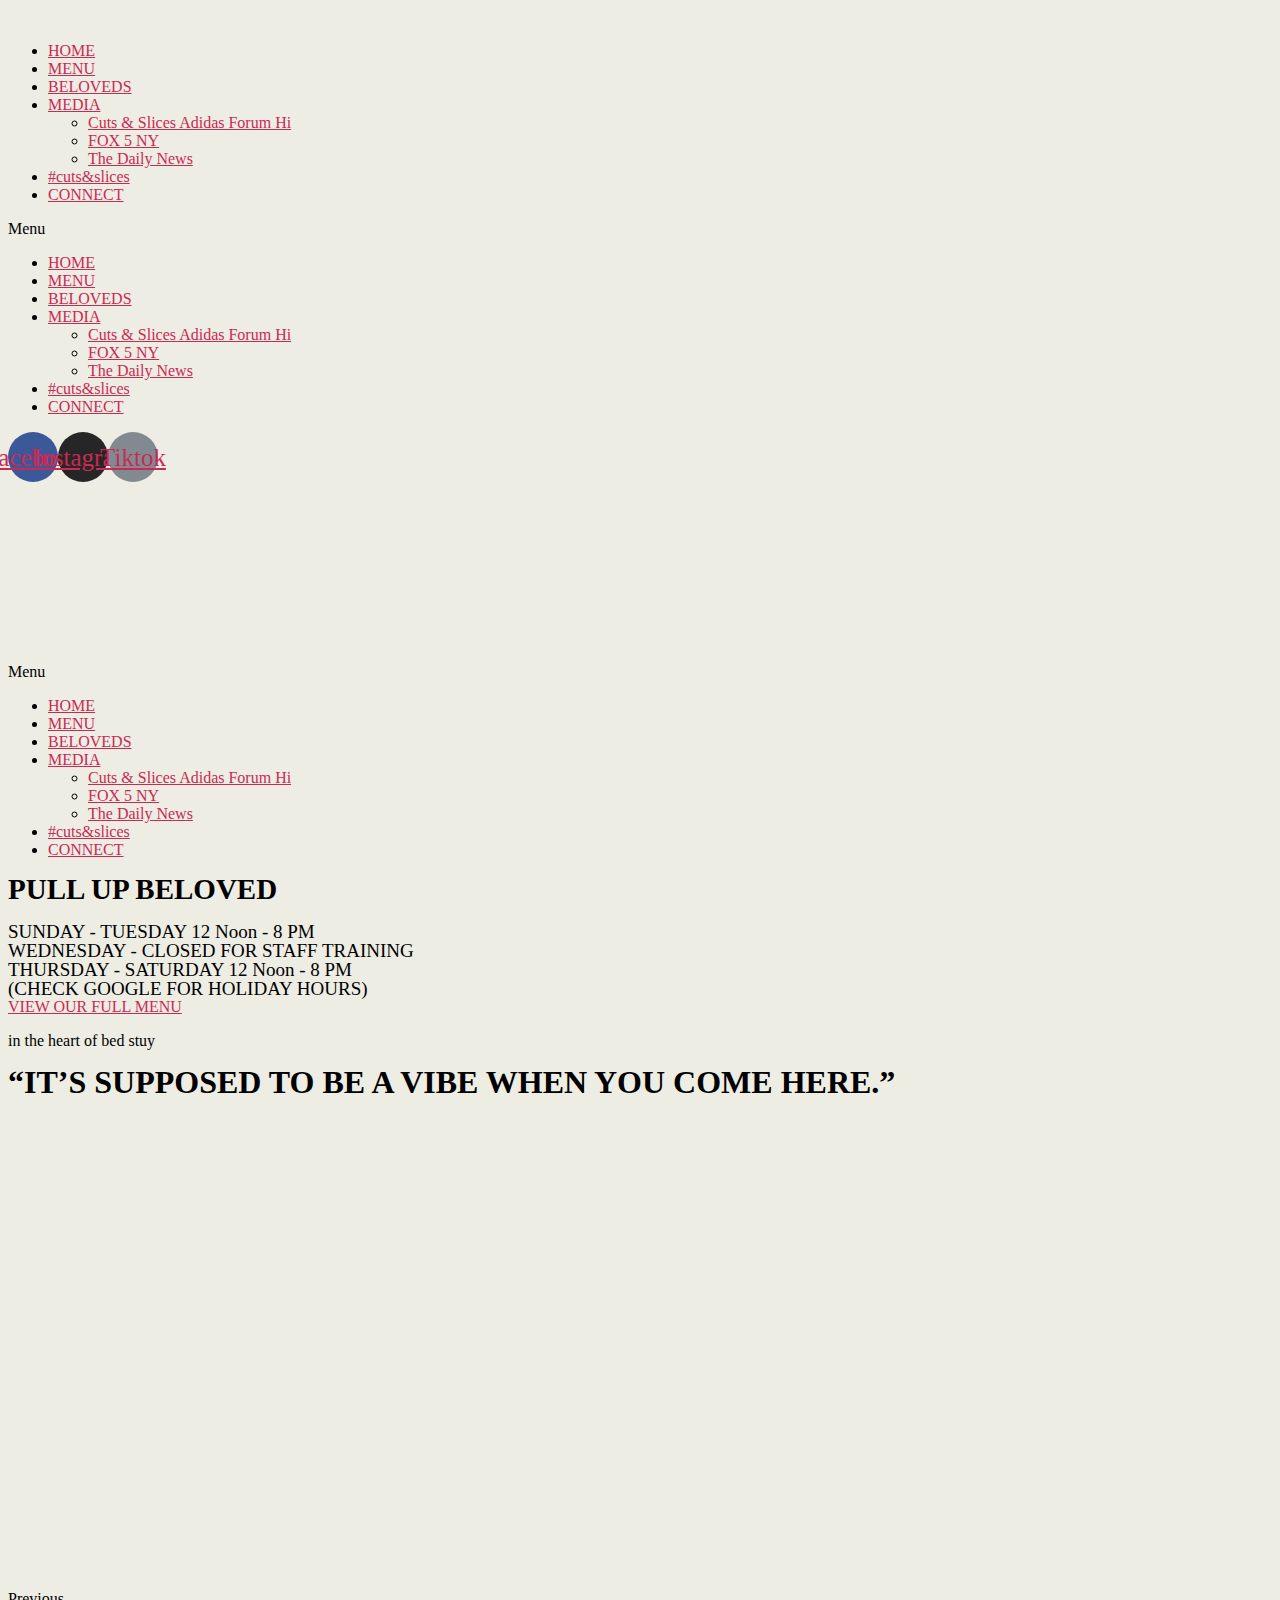
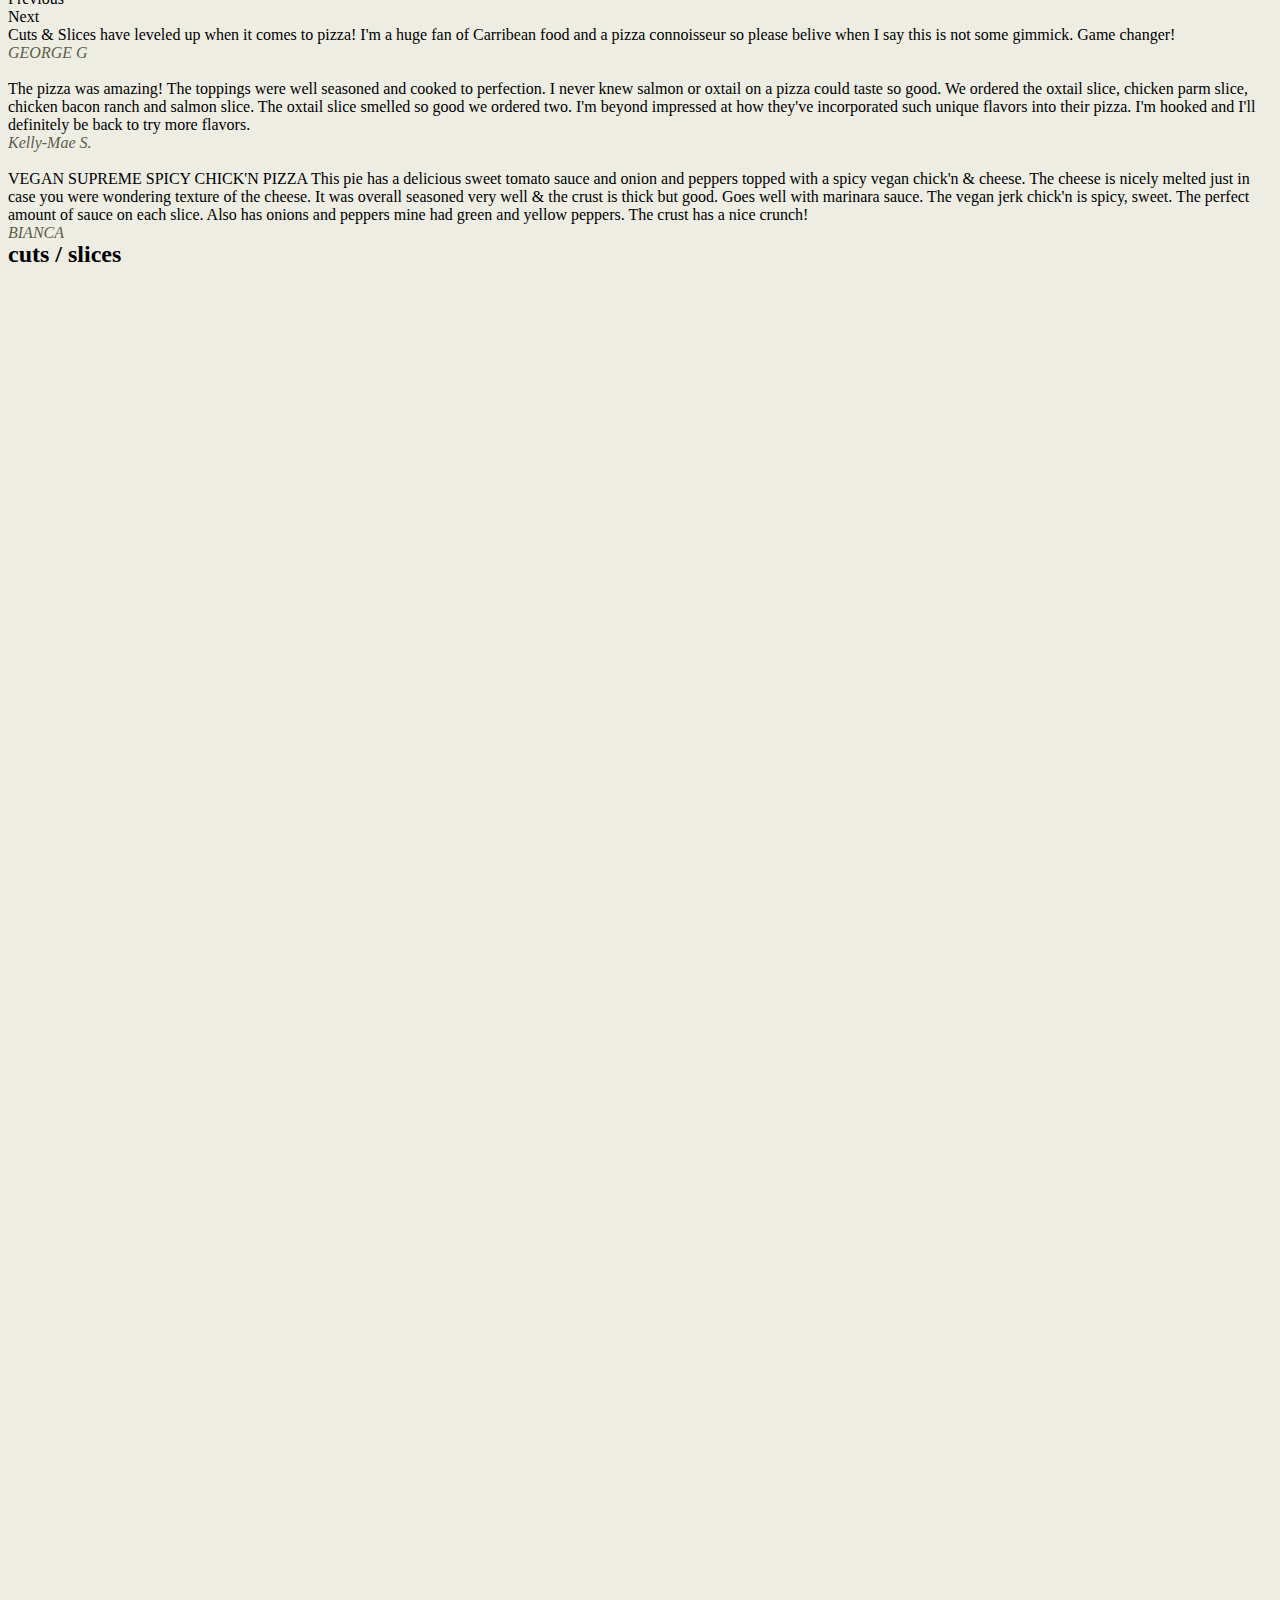
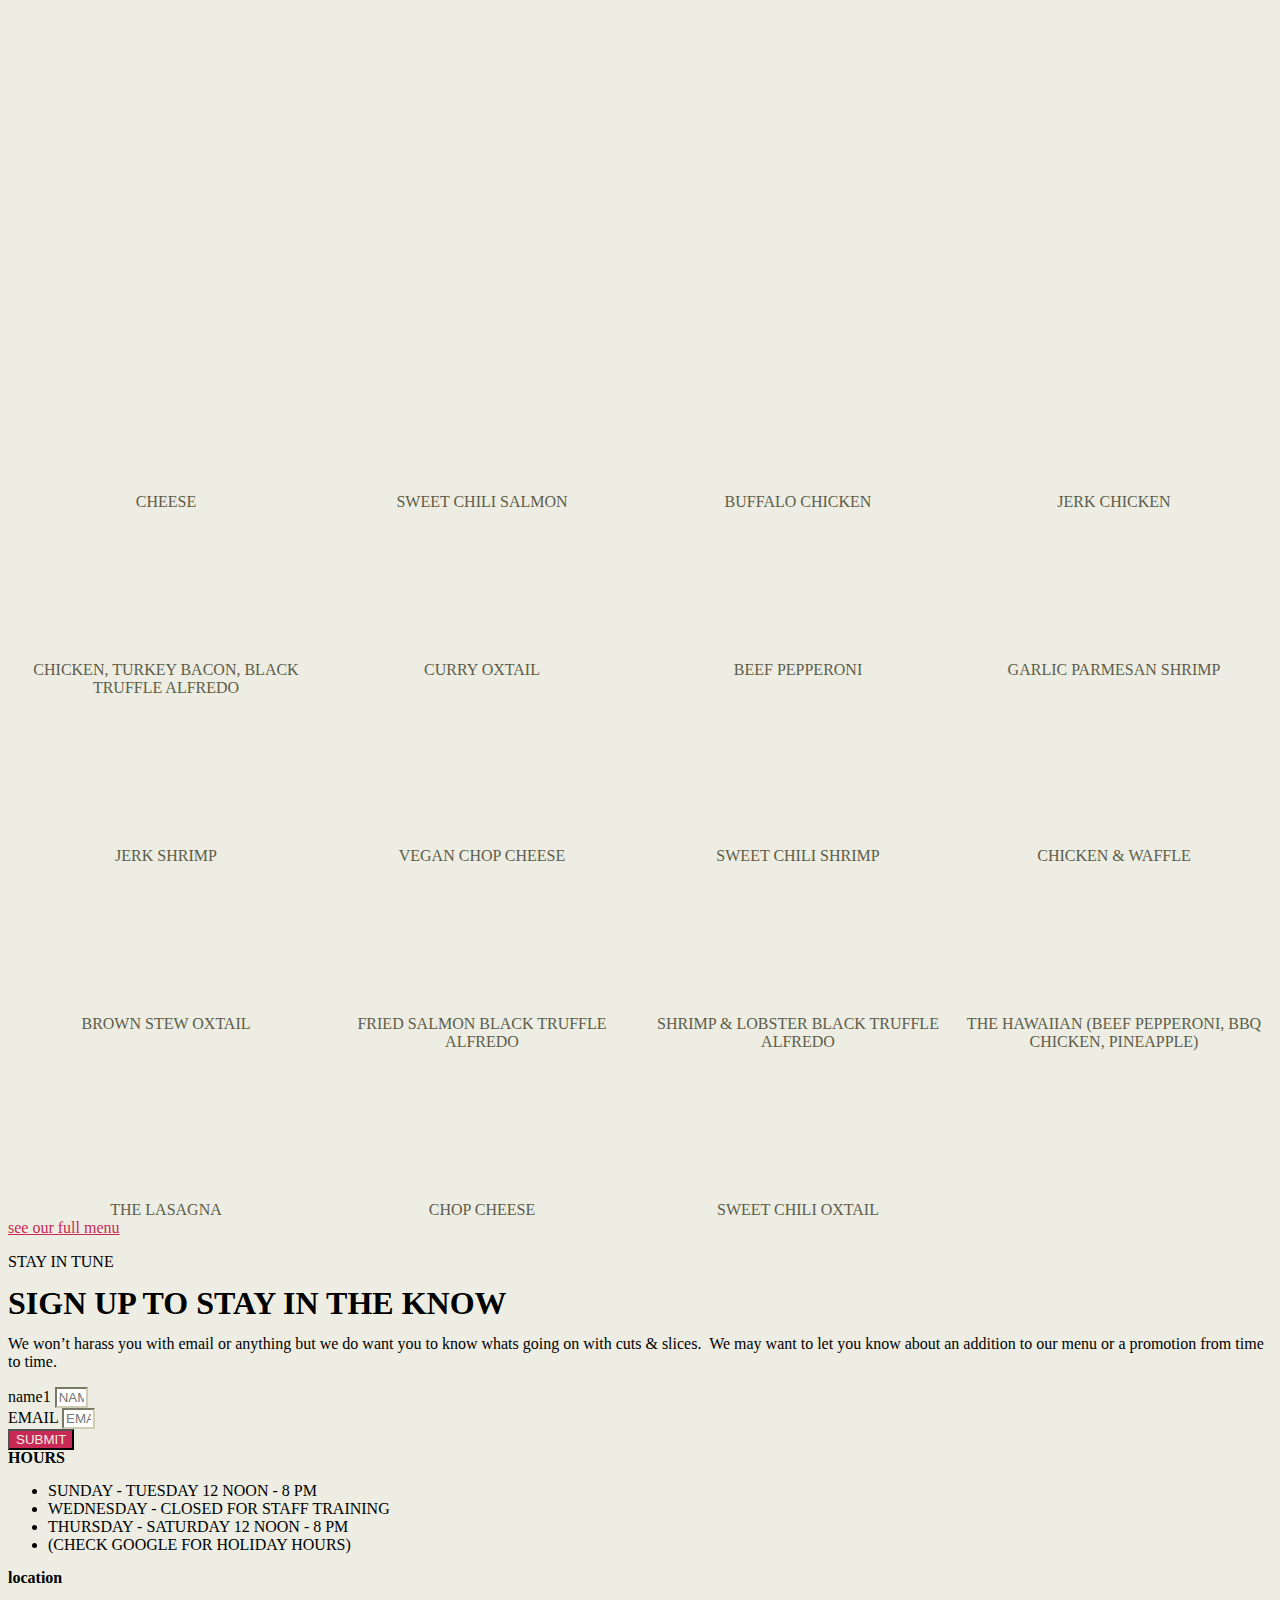
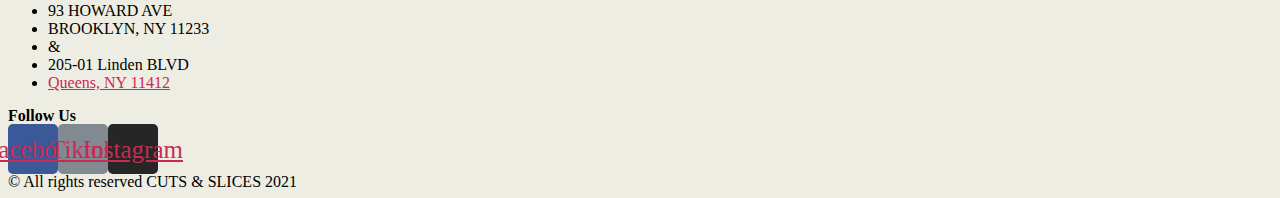
<file: index.html>
<!DOCTYPE html>
<html lang="en-US">
<head>
	<meta charset="UTF-8">
	<meta name="viewport" content="width=device-width, initial-scale=1.0, viewport-fit=cover" />		<title>Cuts &amp; Slices NYC &#8211; ‪Serving Quality PIZZA throughout the NYC area ‬ ‍ ‍ ‍ #CutsAndSlices #CutsAndSlicesNYC.</title>
<meta name='robots' content='max-image-preview:large' />
<link rel="alternate" type="application/rss+xml" title="Cuts &amp; Slices NYC &raquo; Feed" href="https://www.cutsandslicesnyc.com/feed/" />
<link rel="alternate" type="application/rss+xml" title="Cuts &amp; Slices NYC &raquo; Comments Feed" href="https://www.cutsandslicesnyc.com/comments/feed/" />
<script>
window._wpemojiSettings = {"baseUrl":"https:\/\/s.w.org\/images\/core\/emoji\/14.0.0\/72x72\/","ext":".png","svgUrl":"https:\/\/s.w.org\/images\/core\/emoji\/14.0.0\/svg\/","svgExt":".svg","source":{"concatemoji":"https:\/\/www.cutsandslicesnyc.com\/wp-includes\/js\/wp-emoji-release.min.js?ver=6.3.1"}};
/*! This file is auto-generated */
!function(i,n){var o,s,e;function c(e){try{var t={supportTests:e,timestamp:(new Date).valueOf()};sessionStorage.setItem(o,JSON.stringify(t))}catch(e){}}function p(e,t,n){e.clearRect(0,0,e.canvas.width,e.canvas.height),e.fillText(t,0,0);var t=new Uint32Array(e.getImageData(0,0,e.canvas.width,e.canvas.height).data),r=(e.clearRect(0,0,e.canvas.width,e.canvas.height),e.fillText(n,0,0),new Uint32Array(e.getImageData(0,0,e.canvas.width,e.canvas.height).data));return t.every(function(e,t){return e===r[t]})}function u(e,t,n){switch(t){case"flag":return n(e,"\ud83c\udff3\ufe0f\u200d\u26a7\ufe0f","\ud83c\udff3\ufe0f\u200b\u26a7\ufe0f")?!1:!n(e,"\ud83c\uddfa\ud83c\uddf3","\ud83c\uddfa\u200b\ud83c\uddf3")&&!n(e,"\ud83c\udff4\udb40\udc67\udb40\udc62\udb40\udc65\udb40\udc6e\udb40\udc67\udb40\udc7f","\ud83c\udff4\u200b\udb40\udc67\u200b\udb40\udc62\u200b\udb40\udc65\u200b\udb40\udc6e\u200b\udb40\udc67\u200b\udb40\udc7f");case"emoji":return!n(e,"\ud83e\udef1\ud83c\udffb\u200d\ud83e\udef2\ud83c\udfff","\ud83e\udef1\ud83c\udffb\u200b\ud83e\udef2\ud83c\udfff")}return!1}function f(e,t,n){var r="undefined"!=typeof WorkerGlobalScope&&self instanceof WorkerGlobalScope?new OffscreenCanvas(300,150):i.createElement("canvas"),a=r.getContext("2d",{willReadFrequently:!0}),o=(a.textBaseline="top",a.font="600 32px Arial",{});return e.forEach(function(e){o[e]=t(a,e,n)}),o}function t(e){var t=i.createElement("script");t.src=e,t.defer=!0,i.head.appendChild(t)}"undefined"!=typeof Promise&&(o="wpEmojiSettingsSupports",s=["flag","emoji"],n.supports={everything:!0,everythingExceptFlag:!0},e=new Promise(function(e){i.addEventListener("DOMContentLoaded",e,{once:!0})}),new Promise(function(t){var n=function(){try{var e=JSON.parse(sessionStorage.getItem(o));if("object"==typeof e&&"number"==typeof e.timestamp&&(new Date).valueOf()<e.timestamp+604800&&"object"==typeof e.supportTests)return e.supportTests}catch(e){}return null}();if(!n){if("undefined"!=typeof Worker&&"undefined"!=typeof OffscreenCanvas&&"undefined"!=typeof URL&&URL.createObjectURL&&"undefined"!=typeof Blob)try{var e="postMessage("+f.toString()+"("+[JSON.stringify(s),u.toString(),p.toString()].join(",")+"));",r=new Blob([e],{type:"text/javascript"}),a=new Worker(URL.createObjectURL(r),{name:"wpTestEmojiSupports"});return void(a.onmessage=function(e){c(n=e.data),a.terminate(),t(n)})}catch(e){}c(n=f(s,u,p))}t(n)}).then(function(e){for(var t in e)n.supports[t]=e[t],n.supports.everything=n.supports.everything&&n.supports[t],"flag"!==t&&(n.supports.everythingExceptFlag=n.supports.everythingExceptFlag&&n.supports[t]);n.supports.everythingExceptFlag=n.supports.everythingExceptFlag&&!n.supports.flag,n.DOMReady=!1,n.readyCallback=function(){n.DOMReady=!0}}).then(function(){return e}).then(function(){var e;n.supports.everything||(n.readyCallback(),(e=n.source||{}).concatemoji?t(e.concatemoji):e.wpemoji&&e.twemoji&&(t(e.twemoji),t(e.wpemoji)))}))}((window,document),window._wpemojiSettings);
</script>
<style>
img.wp-smiley,
img.emoji {
	display: inline !important;
	border: none !important;
	box-shadow: none !important;
	height: 1em !important;
	width: 1em !important;
	margin: 0 0.07em !important;
	vertical-align: -0.1em !important;
	background: none !important;
	padding: 0 !important;
}
</style>
	<link rel='stylesheet' id='sbi_styles-css' href='https://www.cutsandslicesnyc.com/wp-content/plugins/instagram-feed/css/sbi-styles.min.css?ver=6.1.2' media='all' />
<link rel='stylesheet' id='wp-block-library-css' href='https://www.cutsandslicesnyc.com/wp-includes/css/dist/block-library/style.min.css?ver=6.3.1' media='all' />
<style id='classic-theme-styles-inline-css'>
/*! This file is auto-generated */
.wp-block-button__link{color:#fff;background-color:#32373c;border-radius:9999px;box-shadow:none;text-decoration:none;padding:calc(.667em + 2px) calc(1.333em + 2px);font-size:1.125em}.wp-block-file__button{background:#32373c;color:#fff;text-decoration:none}
</style>
<style id='global-styles-inline-css'>
body{--wp--preset--color--black: #000000;--wp--preset--color--cyan-bluish-gray: #abb8c3;--wp--preset--color--white: #ffffff;--wp--preset--color--pale-pink: #f78da7;--wp--preset--color--vivid-red: #cf2e2e;--wp--preset--color--luminous-vivid-orange: #ff6900;--wp--preset--color--luminous-vivid-amber: #fcb900;--wp--preset--color--light-green-cyan: #7bdcb5;--wp--preset--color--vivid-green-cyan: #00d084;--wp--preset--color--pale-cyan-blue: #8ed1fc;--wp--preset--color--vivid-cyan-blue: #0693e3;--wp--preset--color--vivid-purple: #9b51e0;--wp--preset--color--accent: #c92a55;--wp--preset--color--primary: #000000;--wp--preset--color--secondary: #5d5d4a;--wp--preset--color--subtle-background: #cdcdb1;--wp--preset--color--background: #edede3;--wp--preset--gradient--vivid-cyan-blue-to-vivid-purple: linear-gradient(135deg,rgba(6,147,227,1) 0%,rgb(155,81,224) 100%);--wp--preset--gradient--light-green-cyan-to-vivid-green-cyan: linear-gradient(135deg,rgb(122,220,180) 0%,rgb(0,208,130) 100%);--wp--preset--gradient--luminous-vivid-amber-to-luminous-vivid-orange: linear-gradient(135deg,rgba(252,185,0,1) 0%,rgba(255,105,0,1) 100%);--wp--preset--gradient--luminous-vivid-orange-to-vivid-red: linear-gradient(135deg,rgba(255,105,0,1) 0%,rgb(207,46,46) 100%);--wp--preset--gradient--very-light-gray-to-cyan-bluish-gray: linear-gradient(135deg,rgb(238,238,238) 0%,rgb(169,184,195) 100%);--wp--preset--gradient--cool-to-warm-spectrum: linear-gradient(135deg,rgb(74,234,220) 0%,rgb(151,120,209) 20%,rgb(207,42,186) 40%,rgb(238,44,130) 60%,rgb(251,105,98) 80%,rgb(254,248,76) 100%);--wp--preset--gradient--blush-light-purple: linear-gradient(135deg,rgb(255,206,236) 0%,rgb(152,150,240) 100%);--wp--preset--gradient--blush-bordeaux: linear-gradient(135deg,rgb(254,205,165) 0%,rgb(254,45,45) 50%,rgb(107,0,62) 100%);--wp--preset--gradient--luminous-dusk: linear-gradient(135deg,rgb(255,203,112) 0%,rgb(199,81,192) 50%,rgb(65,88,208) 100%);--wp--preset--gradient--pale-ocean: linear-gradient(135deg,rgb(255,245,203) 0%,rgb(182,227,212) 50%,rgb(51,167,181) 100%);--wp--preset--gradient--electric-grass: linear-gradient(135deg,rgb(202,248,128) 0%,rgb(113,206,126) 100%);--wp--preset--gradient--midnight: linear-gradient(135deg,rgb(2,3,129) 0%,rgb(40,116,252) 100%);--wp--preset--font-size--small: 18px;--wp--preset--font-size--medium: 20px;--wp--preset--font-size--large: 26.25px;--wp--preset--font-size--x-large: 42px;--wp--preset--font-size--normal: 21px;--wp--preset--font-size--larger: 32px;--wp--preset--spacing--20: 0.44rem;--wp--preset--spacing--30: 0.67rem;--wp--preset--spacing--40: 1rem;--wp--preset--spacing--50: 1.5rem;--wp--preset--spacing--60: 2.25rem;--wp--preset--spacing--70: 3.38rem;--wp--preset--spacing--80: 5.06rem;--wp--preset--shadow--natural: 6px 6px 9px rgba(0, 0, 0, 0.2);--wp--preset--shadow--deep: 12px 12px 50px rgba(0, 0, 0, 0.4);--wp--preset--shadow--sharp: 6px 6px 0px rgba(0, 0, 0, 0.2);--wp--preset--shadow--outlined: 6px 6px 0px -3px rgba(255, 255, 255, 1), 6px 6px rgba(0, 0, 0, 1);--wp--preset--shadow--crisp: 6px 6px 0px rgba(0, 0, 0, 1);}:where(.is-layout-flex){gap: 0.5em;}:where(.is-layout-grid){gap: 0.5em;}body .is-layout-flow > .alignleft{float: left;margin-inline-start: 0;margin-inline-end: 2em;}body .is-layout-flow > .alignright{float: right;margin-inline-start: 2em;margin-inline-end: 0;}body .is-layout-flow > .aligncenter{margin-left: auto !important;margin-right: auto !important;}body .is-layout-constrained > .alignleft{float: left;margin-inline-start: 0;margin-inline-end: 2em;}body .is-layout-constrained > .alignright{float: right;margin-inline-start: 2em;margin-inline-end: 0;}body .is-layout-constrained > .aligncenter{margin-left: auto !important;margin-right: auto !important;}body .is-layout-constrained > :where(:not(.alignleft):not(.alignright):not(.alignfull)){max-width: var(--wp--style--global--content-size);margin-left: auto !important;margin-right: auto !important;}body .is-layout-constrained > .alignwide{max-width: var(--wp--style--global--wide-size);}body .is-layout-flex{display: flex;}body .is-layout-flex{flex-wrap: wrap;align-items: center;}body .is-layout-flex > *{margin: 0;}body .is-layout-grid{display: grid;}body .is-layout-grid > *{margin: 0;}:where(.wp-block-columns.is-layout-flex){gap: 2em;}:where(.wp-block-columns.is-layout-grid){gap: 2em;}:where(.wp-block-post-template.is-layout-flex){gap: 1.25em;}:where(.wp-block-post-template.is-layout-grid){gap: 1.25em;}.has-black-color{color: var(--wp--preset--color--black) !important;}.has-cyan-bluish-gray-color{color: var(--wp--preset--color--cyan-bluish-gray) !important;}.has-white-color{color: var(--wp--preset--color--white) !important;}.has-pale-pink-color{color: var(--wp--preset--color--pale-pink) !important;}.has-vivid-red-color{color: var(--wp--preset--color--vivid-red) !important;}.has-luminous-vivid-orange-color{color: var(--wp--preset--color--luminous-vivid-orange) !important;}.has-luminous-vivid-amber-color{color: var(--wp--preset--color--luminous-vivid-amber) !important;}.has-light-green-cyan-color{color: var(--wp--preset--color--light-green-cyan) !important;}.has-vivid-green-cyan-color{color: var(--wp--preset--color--vivid-green-cyan) !important;}.has-pale-cyan-blue-color{color: var(--wp--preset--color--pale-cyan-blue) !important;}.has-vivid-cyan-blue-color{color: var(--wp--preset--color--vivid-cyan-blue) !important;}.has-vivid-purple-color{color: var(--wp--preset--color--vivid-purple) !important;}.has-black-background-color{background-color: var(--wp--preset--color--black) !important;}.has-cyan-bluish-gray-background-color{background-color: var(--wp--preset--color--cyan-bluish-gray) !important;}.has-white-background-color{background-color: var(--wp--preset--color--white) !important;}.has-pale-pink-background-color{background-color: var(--wp--preset--color--pale-pink) !important;}.has-vivid-red-background-color{background-color: var(--wp--preset--color--vivid-red) !important;}.has-luminous-vivid-orange-background-color{background-color: var(--wp--preset--color--luminous-vivid-orange) !important;}.has-luminous-vivid-amber-background-color{background-color: var(--wp--preset--color--luminous-vivid-amber) !important;}.has-light-green-cyan-background-color{background-color: var(--wp--preset--color--light-green-cyan) !important;}.has-vivid-green-cyan-background-color{background-color: var(--wp--preset--color--vivid-green-cyan) !important;}.has-pale-cyan-blue-background-color{background-color: var(--wp--preset--color--pale-cyan-blue) !important;}.has-vivid-cyan-blue-background-color{background-color: var(--wp--preset--color--vivid-cyan-blue) !important;}.has-vivid-purple-background-color{background-color: var(--wp--preset--color--vivid-purple) !important;}.has-black-border-color{border-color: var(--wp--preset--color--black) !important;}.has-cyan-bluish-gray-border-color{border-color: var(--wp--preset--color--cyan-bluish-gray) !important;}.has-white-border-color{border-color: var(--wp--preset--color--white) !important;}.has-pale-pink-border-color{border-color: var(--wp--preset--color--pale-pink) !important;}.has-vivid-red-border-color{border-color: var(--wp--preset--color--vivid-red) !important;}.has-luminous-vivid-orange-border-color{border-color: var(--wp--preset--color--luminous-vivid-orange) !important;}.has-luminous-vivid-amber-border-color{border-color: var(--wp--preset--color--luminous-vivid-amber) !important;}.has-light-green-cyan-border-color{border-color: var(--wp--preset--color--light-green-cyan) !important;}.has-vivid-green-cyan-border-color{border-color: var(--wp--preset--color--vivid-green-cyan) !important;}.has-pale-cyan-blue-border-color{border-color: var(--wp--preset--color--pale-cyan-blue) !important;}.has-vivid-cyan-blue-border-color{border-color: var(--wp--preset--color--vivid-cyan-blue) !important;}.has-vivid-purple-border-color{border-color: var(--wp--preset--color--vivid-purple) !important;}.has-vivid-cyan-blue-to-vivid-purple-gradient-background{background: var(--wp--preset--gradient--vivid-cyan-blue-to-vivid-purple) !important;}.has-light-green-cyan-to-vivid-green-cyan-gradient-background{background: var(--wp--preset--gradient--light-green-cyan-to-vivid-green-cyan) !important;}.has-luminous-vivid-amber-to-luminous-vivid-orange-gradient-background{background: var(--wp--preset--gradient--luminous-vivid-amber-to-luminous-vivid-orange) !important;}.has-luminous-vivid-orange-to-vivid-red-gradient-background{background: var(--wp--preset--gradient--luminous-vivid-orange-to-vivid-red) !important;}.has-very-light-gray-to-cyan-bluish-gray-gradient-background{background: var(--wp--preset--gradient--very-light-gray-to-cyan-bluish-gray) !important;}.has-cool-to-warm-spectrum-gradient-background{background: var(--wp--preset--gradient--cool-to-warm-spectrum) !important;}.has-blush-light-purple-gradient-background{background: var(--wp--preset--gradient--blush-light-purple) !important;}.has-blush-bordeaux-gradient-background{background: var(--wp--preset--gradient--blush-bordeaux) !important;}.has-luminous-dusk-gradient-background{background: var(--wp--preset--gradient--luminous-dusk) !important;}.has-pale-ocean-gradient-background{background: var(--wp--preset--gradient--pale-ocean) !important;}.has-electric-grass-gradient-background{background: var(--wp--preset--gradient--electric-grass) !important;}.has-midnight-gradient-background{background: var(--wp--preset--gradient--midnight) !important;}.has-small-font-size{font-size: var(--wp--preset--font-size--small) !important;}.has-medium-font-size{font-size: var(--wp--preset--font-size--medium) !important;}.has-large-font-size{font-size: var(--wp--preset--font-size--large) !important;}.has-x-large-font-size{font-size: var(--wp--preset--font-size--x-large) !important;}
.wp-block-navigation a:where(:not(.wp-element-button)){color: inherit;}
:where(.wp-block-post-template.is-layout-flex){gap: 1.25em;}:where(.wp-block-post-template.is-layout-grid){gap: 1.25em;}
:where(.wp-block-columns.is-layout-flex){gap: 2em;}:where(.wp-block-columns.is-layout-grid){gap: 2em;}
.wp-block-pullquote{font-size: 1.5em;line-height: 1.6;}
</style>
<link rel='stylesheet' id='twentytwenty-style-css' href='https://www.cutsandslicesnyc.com/wp-content/themes/twentytwenty/style.css?ver=1.8' media='all' />
<style id='twentytwenty-style-inline-css'>
.color-accent,.color-accent-hover:hover,.color-accent-hover:focus,:root .has-accent-color,.has-drop-cap:not(:focus):first-letter,.wp-block-button.is-style-outline,a { color: #c92a55; }blockquote,.border-color-accent,.border-color-accent-hover:hover,.border-color-accent-hover:focus { border-color: #c92a55; }button,.button,.faux-button,.wp-block-button__link,.wp-block-file .wp-block-file__button,input[type="button"],input[type="reset"],input[type="submit"],.bg-accent,.bg-accent-hover:hover,.bg-accent-hover:focus,:root .has-accent-background-color,.comment-reply-link { background-color: #c92a55; }.fill-children-accent,.fill-children-accent * { fill: #c92a55; }:root .has-background-color,button,.button,.faux-button,.wp-block-button__link,.wp-block-file__button,input[type="button"],input[type="reset"],input[type="submit"],.wp-block-button,.comment-reply-link,.has-background.has-primary-background-color:not(.has-text-color),.has-background.has-primary-background-color *:not(.has-text-color),.has-background.has-accent-background-color:not(.has-text-color),.has-background.has-accent-background-color *:not(.has-text-color) { color: #edede3; }:root .has-background-background-color { background-color: #edede3; }body,.entry-title a,:root .has-primary-color { color: #000000; }:root .has-primary-background-color { background-color: #000000; }cite,figcaption,.wp-caption-text,.post-meta,.entry-content .wp-block-archives li,.entry-content .wp-block-categories li,.entry-content .wp-block-latest-posts li,.wp-block-latest-comments__comment-date,.wp-block-latest-posts__post-date,.wp-block-embed figcaption,.wp-block-image figcaption,.wp-block-pullquote cite,.comment-metadata,.comment-respond .comment-notes,.comment-respond .logged-in-as,.pagination .dots,.entry-content hr:not(.has-background),hr.styled-separator,:root .has-secondary-color { color: #5d5d4a; }:root .has-secondary-background-color { background-color: #5d5d4a; }pre,fieldset,input,textarea,table,table *,hr { border-color: #cdcdb1; }caption,code,code,kbd,samp,.wp-block-table.is-style-stripes tbody tr:nth-child(odd),:root .has-subtle-background-background-color { background-color: #cdcdb1; }.wp-block-table.is-style-stripes { border-bottom-color: #cdcdb1; }.wp-block-latest-posts.is-grid li { border-top-color: #cdcdb1; }:root .has-subtle-background-color { color: #cdcdb1; }body:not(.overlay-header) .primary-menu > li > a,body:not(.overlay-header) .primary-menu > li > .icon,.modal-menu a,.footer-menu a, .footer-widgets a,#site-footer .wp-block-button.is-style-outline,.wp-block-pullquote:before,.singular:not(.overlay-header) .entry-header a,.archive-header a,.header-footer-group .color-accent,.header-footer-group .color-accent-hover:hover { color: #cd2653; }.social-icons a,#site-footer button:not(.toggle),#site-footer .button,#site-footer .faux-button,#site-footer .wp-block-button__link,#site-footer .wp-block-file__button,#site-footer input[type="button"],#site-footer input[type="reset"],#site-footer input[type="submit"] { background-color: #cd2653; }.header-footer-group,body:not(.overlay-header) #site-header .toggle,.menu-modal .toggle { color: #000000; }body:not(.overlay-header) .primary-menu ul { background-color: #000000; }body:not(.overlay-header) .primary-menu > li > ul:after { border-bottom-color: #000000; }body:not(.overlay-header) .primary-menu ul ul:after { border-left-color: #000000; }.site-description,body:not(.overlay-header) .toggle-inner .toggle-text,.widget .post-date,.widget .rss-date,.widget_archive li,.widget_categories li,.widget cite,.widget_pages li,.widget_meta li,.widget_nav_menu li,.powered-by-wordpress,.to-the-top,.singular .entry-header .post-meta,.singular:not(.overlay-header) .entry-header .post-meta a { color: #6d6d6d; }.header-footer-group pre,.header-footer-group fieldset,.header-footer-group input,.header-footer-group textarea,.header-footer-group table,.header-footer-group table *,.footer-nav-widgets-wrapper,#site-footer,.menu-modal nav *,.footer-widgets-outer-wrapper,.footer-top { border-color: #dcd7ca; }.header-footer-group table caption,body:not(.overlay-header) .header-inner .toggle-wrapper::before { background-color: #dcd7ca; }
</style>
<link rel='stylesheet' id='twentytwenty-print-style-css' href='https://www.cutsandslicesnyc.com/wp-content/themes/twentytwenty/print.css?ver=1.8' media='print' />
<link rel='stylesheet' id='elementor-icons-css' href='https://www.cutsandslicesnyc.com/wp-content/plugins/elementor/assets/lib/eicons/css/elementor-icons.min.css?ver=5.18.0' media='all' />
<link rel='stylesheet' id='elementor-frontend-css' href='https://www.cutsandslicesnyc.com/wp-content/plugins/elementor/assets/css/frontend-lite.min.css?ver=3.11.5' media='all' />
<link rel='stylesheet' id='swiper-css' href='https://www.cutsandslicesnyc.com/wp-content/plugins/elementor/assets/lib/swiper/css/swiper.min.css?ver=5.3.6' media='all' />
<link rel='stylesheet' id='elementor-post-8-css' href='https://www.cutsandslicesnyc.com/wp-content/uploads/elementor/css/post-8.css?ver=1679320034' media='all' />
<link rel='stylesheet' id='elementor-pro-css' href='https://www.cutsandslicesnyc.com/wp-content/plugins/elementor-pro/assets/css/frontend-lite.min.css?ver=3.5.0' media='all' />
<link rel='stylesheet' id='elementor-global-css' href='https://www.cutsandslicesnyc.com/wp-content/uploads/elementor/css/global.css?ver=1679320035' media='all' />
<link rel='stylesheet' id='elementor-post-37-css' href='https://www.cutsandslicesnyc.com/wp-content/uploads/elementor/css/post-37.css?ver=1681259258' media='all' />
<link rel='stylesheet' id='elementor-post-884-css' href='https://www.cutsandslicesnyc.com/wp-content/uploads/elementor/css/post-884.css?ver=1679320035' media='all' />
<link rel='stylesheet' id='elementor-post-138-css' href='https://www.cutsandslicesnyc.com/wp-content/uploads/elementor/css/post-138.css?ver=1694469598' media='all' />
<link rel='stylesheet' id='google-fonts-1-css' href='https://fonts.googleapis.com/css?family=Roboto%3A100%2C100italic%2C200%2C200italic%2C300%2C300italic%2C400%2C400italic%2C500%2C500italic%2C600%2C600italic%2C700%2C700italic%2C800%2C800italic%2C900%2C900italic%7CRoboto+Slab%3A100%2C100italic%2C200%2C200italic%2C300%2C300italic%2C400%2C400italic%2C500%2C500italic%2C600%2C600italic%2C700%2C700italic%2C800%2C800italic%2C900%2C900italic%7COpen+Sans%3A100%2C100italic%2C200%2C200italic%2C300%2C300italic%2C400%2C400italic%2C500%2C500italic%2C600%2C600italic%2C700%2C700italic%2C800%2C800italic%2C900%2C900italic&#038;display=auto&#038;ver=6.3.1' media='all' />
<link rel='stylesheet' id='elementor-icons-shared-0-css' href='https://www.cutsandslicesnyc.com/wp-content/plugins/elementor/assets/lib/font-awesome/css/fontawesome.min.css?ver=5.15.3' media='all' />
<link rel='stylesheet' id='elementor-icons-fa-solid-css' href='https://www.cutsandslicesnyc.com/wp-content/plugins/elementor/assets/lib/font-awesome/css/solid.min.css?ver=5.15.3' media='all' />
<link rel='stylesheet' id='elementor-icons-fa-brands-css' href='https://www.cutsandslicesnyc.com/wp-content/plugins/elementor/assets/lib/font-awesome/css/brands.min.css?ver=5.15.3' media='all' />
<link rel="preconnect" href="https://fonts.gstatic.com/" crossorigin><script src='https://www.cutsandslicesnyc.com/wp-content/themes/twentytwenty/assets/js/index.js?ver=1.8' id='twentytwenty-js-js' async></script>
<link rel="https://api.w.org/" href="https://www.cutsandslicesnyc.com/wp-json/" /><link rel="alternate" type="application/json" href="https://www.cutsandslicesnyc.com/wp-json/wp/v2/pages/37" /><link rel="EditURI" type="application/rsd+xml" title="RSD" href="https://www.cutsandslicesnyc.com/xmlrpc.php?rsd" />
<meta name="generator" content="WordPress 6.3.1" />
<link rel="canonical" href="https://www.cutsandslicesnyc.com/" />
<link rel='shortlink' href='https://www.cutsandslicesnyc.com/' />
<link rel="alternate" type="application/json+oembed" href="https://www.cutsandslicesnyc.com/wp-json/oembed/1.0/embed?url=https%3A%2F%2Fwww.cutsandslicesnyc.com%2F" />
<link rel="alternate" type="text/xml+oembed" href="https://www.cutsandslicesnyc.com/wp-json/oembed/1.0/embed?url=https%3A%2F%2Fwww.cutsandslicesnyc.com%2F&#038;format=xml" />
		<script>
			document.documentElement.className = document.documentElement.className.replace( 'no-js', 'js' );
		</script>
				<style>
			.no-js img.lazyload { display: none; }
			figure.wp-block-image img.lazyloading { min-width: 150px; }
							.lazyload, .lazyloading { opacity: 0; }
				.lazyloaded {
					opacity: 1;
					transition: opacity 400ms;
					transition-delay: 0ms;
				}
					</style>
			<script>document.documentElement.className = document.documentElement.className.replace( 'no-js', 'js' );</script>
	<meta name="generator" content="Elementor 3.11.5; features: e_dom_optimization, e_optimized_assets_loading, e_optimized_css_loading, a11y_improvements, additional_custom_breakpoints; settings: css_print_method-external, google_font-enabled, font_display-auto">
<style id="custom-background-css">
body.custom-background { background-color: #edede3; }
</style>
				<meta name="theme-color" content="#FFFFFF">
			<link rel="icon" href="https://www.cutsandslicesnyc.com/wp-content/uploads/2021/11/cropped-pizzerai-logo-1-1-32x32.png" sizes="32x32" />
<link rel="icon" href="https://www.cutsandslicesnyc.com/wp-content/uploads/2021/11/cropped-pizzerai-logo-1-1-192x192.png" sizes="192x192" />
<link rel="apple-touch-icon" href="https://www.cutsandslicesnyc.com/wp-content/uploads/2021/11/cropped-pizzerai-logo-1-1-180x180.png" />
<meta name="msapplication-TileImage" content="https://www.cutsandslicesnyc.com/wp-content/uploads/2021/11/cropped-pizzerai-logo-1-1-270x270.png" />
</head>
<body class="home page-template page-template-elementor_header_footer page page-id-37 custom-background wp-custom-logo wp-embed-responsive singular missing-post-thumbnail has-no-pagination not-showing-comments show-avatars elementor_header_footer footer-top-visible elementor-default elementor-template-full-width elementor-kit-8 elementor-page elementor-page-37">

		<div data-elementor-type="header" data-elementor-id="884" class="elementor elementor-884 elementor-location-header">
		<div class="elementor-section-wrap">
					<header class="elementor-section elementor-top-section elementor-element elementor-element-37ae1c79 elementor-section-full_width elementor-hidden-tablet elementor-hidden-mobile elementor-section-height-default elementor-section-height-default" data-id="37ae1c79" data-element_type="section" data-settings="{&quot;background_background&quot;:&quot;classic&quot;}">
						<div class="elementor-container elementor-column-gap-extended">
					<div class="elementor-column elementor-col-33 elementor-top-column elementor-element elementor-element-0e08cb4" data-id="0e08cb4" data-element_type="column">
			<div class="elementor-widget-wrap elementor-element-populated">
								<div class="elementor-element elementor-element-2d3a58c2 elementor-widget__width-initial elementor-widget-tablet__width-initial elementor-hidden-tablet elementor-hidden-mobile elementor-widget elementor-widget-image" data-id="2d3a58c2" data-element_type="widget" data-widget_type="image.default">
				<div class="elementor-widget-container">
			<style>/*! elementor - v3.11.5 - 14-03-2023 */
.elementor-widget-image{text-align:center}.elementor-widget-image a{display:inline-block}.elementor-widget-image a img[src$=".svg"]{width:48px}.elementor-widget-image img{vertical-align:middle;display:inline-block}</style>													<a href="http://www.cutsandslicesnyc.com">
							<img  title="White Logo" alt="White Logo" loading="lazy" data-src="https://www.cutsandslicesnyc.com/wp-content/uploads/elementor/thumbs/White-Logo-pjdaut2t5uufvcfd641c0me12v6401epe2qa5vawq8.png" class="lazyload" src="[data-uri]" /><noscript><img src="https://www.cutsandslicesnyc.com/wp-content/uploads/elementor/thumbs/White-Logo-pjdaut2t5uufvcfd641c0me12v6401epe2qa5vawq8.png" title="White Logo" alt="White Logo" loading="lazy" /></noscript>								</a>
															</div>
				</div>
					</div>
		</div>
				<header class="elementor-column elementor-col-33 elementor-top-column elementor-element elementor-element-476f63e9" data-id="476f63e9" data-element_type="column">
			<div class="elementor-widget-wrap elementor-element-populated">
								<div class="elementor-element elementor-element-73eb0776 elementor-nav-menu__align-center elementor-widget__width-initial elementor-nav-menu--stretch elementor-nav-menu__text-align-center elementor-widget-tablet__width-initial elementor-nav-menu--dropdown-tablet elementor-nav-menu--toggle elementor-nav-menu--burger elementor-widget elementor-widget-nav-menu" data-id="73eb0776" data-element_type="widget" data-settings="{&quot;full_width&quot;:&quot;stretch&quot;,&quot;layout&quot;:&quot;horizontal&quot;,&quot;submenu_icon&quot;:{&quot;value&quot;:&quot;&lt;i class=\&quot;fas fa-caret-down\&quot;&gt;&lt;\/i&gt;&quot;,&quot;library&quot;:&quot;fa-solid&quot;},&quot;toggle&quot;:&quot;burger&quot;}" data-widget_type="nav-menu.default">
				<div class="elementor-widget-container">
			<link rel="stylesheet" href="https://www.cutsandslicesnyc.com/wp-content/plugins/elementor-pro/assets/css/widget-nav-menu.min.css">			<nav migration_allowed="1" migrated="0" role="navigation" class="elementor-nav-menu--main elementor-nav-menu__container elementor-nav-menu--layout-horizontal e--pointer-none">
				<ul id="menu-1-73eb0776" class="elementor-nav-menu"><li class="menu-item menu-item-type-post_type menu-item-object-page menu-item-home current-menu-item page_item page-item-37 current_page_item menu-item-210"><a href="index.html" aria-current="page" class="elementor-item elementor-item-active">HOME</a></li>
<li class="menu-item menu-item-type-post_type menu-item-object-page menu-item-213"><a href="menu.html" class="elementor-item">MENU</a></li>
<li class="menu-item menu-item-type-post_type menu-item-object-page menu-item-390"><a href="beloveds.html" class="elementor-item">BELOVEDS</a></li>
<li class="menu-item menu-item-type-post_type menu-item-object-page menu-item-has-children menu-item-214"><a href="media.html" class="elementor-item">MEDIA</a>
<ul class="sub-menu elementor-nav-menu--dropdown">
	<li class="menu-item menu-item-type-custom menu-item-object-custom menu-item-1657"><a href="https://sneakernews.com/2022/09/17/adidas-forum-hi-cuts-and-slices-fz6567/" class="elementor-sub-item">Cuts &#038; Slices Adidas Forum Hi</a></li>
	<li class="menu-item menu-item-type-custom menu-item-object-custom menu-item-1673"><a href="https://www.fox5ny.com/news/cuts-slices-where-cultures-collide-on-one-pizza-pie" class="elementor-sub-item">FOX 5 NY</a></li>
	<li class="menu-item menu-item-type-custom menu-item-object-custom menu-item-1668"><a href="https://www.nydailynews.com/new-york/brooklyn/ny-cuts-slices-brooklyn-pizzeria-adidas-collaboration-randy-mclaren-20220923-23vlm2uexrbm5dq32rwyzqpls4-story.html" class="elementor-sub-item">The Daily News</a></li>
</ul>
</li>
<li class="menu-item menu-item-type-post_type menu-item-object-page menu-item-1525"><a href="https://www.cutsandslicesnyc.com/gallery/" class="elementor-item">#cuts&#038;slices</a></li>
<li class="menu-item menu-item-type-post_type menu-item-object-page menu-item-211"><a href="https://www.cutsandslicesnyc.com/connect/" class="elementor-item">CONNECT</a></li>
</ul>			</nav>
					<div class="elementor-menu-toggle" role="button" tabindex="0" aria-label="Menu Toggle" aria-expanded="false">
			<i aria-hidden="true" role="presentation" class="eicon-menu-bar"></i>			<span class="elementor-screen-only">Menu</span>
		</div>
			<nav class="elementor-nav-menu--dropdown elementor-nav-menu__container" role="navigation" aria-hidden="true">
				<ul id="menu-2-73eb0776" class="elementor-nav-menu"><li class="menu-item menu-item-type-post_type menu-item-object-page menu-item-home current-menu-item page_item page-item-37 current_page_item menu-item-210"><a href="https://www.cutsandslicesnyc.com/" aria-current="page" class="elementor-item elementor-item-active" tabindex="-1">HOME</a></li>
<li class="menu-item menu-item-type-post_type menu-item-object-page menu-item-213"><a href="https://www.cutsandslicesnyc.com/menu/" class="elementor-item" tabindex="-1">MENU</a></li>
<li class="menu-item menu-item-type-post_type menu-item-object-page menu-item-390"><a href="https://www.cutsandslicesnyc.com/works/" class="elementor-item" tabindex="-1">BELOVEDS</a></li>
<li class="menu-item menu-item-type-post_type menu-item-object-page menu-item-has-children menu-item-214"><a href="https://www.cutsandslicesnyc.com/press/" class="elementor-item" tabindex="-1">MEDIA</a>
<ul class="sub-menu elementor-nav-menu--dropdown">
	<li class="menu-item menu-item-type-custom menu-item-object-custom menu-item-1657"><a href="https://sneakernews.com/2022/09/17/adidas-forum-hi-cuts-and-slices-fz6567/" class="elementor-sub-item" tabindex="-1">Cuts &#038; Slices Adidas Forum Hi</a></li>
	<li class="menu-item menu-item-type-custom menu-item-object-custom menu-item-1673"><a href="https://www.fox5ny.com/news/cuts-slices-where-cultures-collide-on-one-pizza-pie" class="elementor-sub-item" tabindex="-1">FOX 5 NY</a></li>
	<li class="menu-item menu-item-type-custom menu-item-object-custom menu-item-1668"><a href="https://www.nydailynews.com/new-york/brooklyn/ny-cuts-slices-brooklyn-pizzeria-adidas-collaboration-randy-mclaren-20220923-23vlm2uexrbm5dq32rwyzqpls4-story.html" class="elementor-sub-item" tabindex="-1">The Daily News</a></li>
</ul>
</li>
<li class="menu-item menu-item-type-post_type menu-item-object-page menu-item-1525"><a href="https://www.cutsandslicesnyc.com/gallery/" class="elementor-item" tabindex="-1">#cuts&#038;slices</a></li>
<li class="menu-item menu-item-type-post_type menu-item-object-page menu-item-211"><a href="https://www.cutsandslicesnyc.com/connect/" class="elementor-item" tabindex="-1">CONNECT</a></li>
</ul>			</nav>
				</div>
				</div>
					</div>
		</header>
				<header class="elementor-column elementor-col-33 elementor-top-column elementor-element elementor-element-4c505398" data-id="4c505398" data-element_type="column">
			<div class="elementor-widget-wrap elementor-element-populated">
								<div class="elementor-element elementor-element-5122609 elementor-shape-circle e-grid-align-right elementor-grid-0 elementor-widget elementor-widget-social-icons" data-id="5122609" data-element_type="widget" data-widget_type="social-icons.default">
				<div class="elementor-widget-container">
			<style>/*! elementor - v3.11.5 - 14-03-2023 */
.elementor-widget-social-icons.elementor-grid-0 .elementor-widget-container,.elementor-widget-social-icons.elementor-grid-mobile-0 .elementor-widget-container,.elementor-widget-social-icons.elementor-grid-tablet-0 .elementor-widget-container{line-height:1;font-size:0}.elementor-widget-social-icons:not(.elementor-grid-0):not(.elementor-grid-tablet-0):not(.elementor-grid-mobile-0) .elementor-grid{display:inline-grid}.elementor-widget-social-icons .elementor-grid{grid-column-gap:var(--grid-column-gap,5px);grid-row-gap:var(--grid-row-gap,5px);grid-template-columns:var(--grid-template-columns);justify-content:var(--justify-content,center);justify-items:var(--justify-content,center)}.elementor-icon.elementor-social-icon{font-size:var(--icon-size,25px);line-height:var(--icon-size,25px);width:calc(var(--icon-size, 25px) + (2 * var(--icon-padding, .5em)));height:calc(var(--icon-size, 25px) + (2 * var(--icon-padding, .5em)))}.elementor-social-icon{--e-social-icon-icon-color:#fff;display:inline-flex;background-color:#818a91;align-items:center;justify-content:center;text-align:center;cursor:pointer}.elementor-social-icon i{color:var(--e-social-icon-icon-color)}.elementor-social-icon svg{fill:var(--e-social-icon-icon-color)}.elementor-social-icon:last-child{margin:0}.elementor-social-icon:hover{opacity:.9;color:#fff}.elementor-social-icon-android{background-color:#a4c639}.elementor-social-icon-apple{background-color:#999}.elementor-social-icon-behance{background-color:#1769ff}.elementor-social-icon-bitbucket{background-color:#205081}.elementor-social-icon-codepen{background-color:#000}.elementor-social-icon-delicious{background-color:#39f}.elementor-social-icon-deviantart{background-color:#05cc47}.elementor-social-icon-digg{background-color:#005be2}.elementor-social-icon-dribbble{background-color:#ea4c89}.elementor-social-icon-elementor{background-color:#d30c5c}.elementor-social-icon-envelope{background-color:#ea4335}.elementor-social-icon-facebook,.elementor-social-icon-facebook-f{background-color:#3b5998}.elementor-social-icon-flickr{background-color:#0063dc}.elementor-social-icon-foursquare{background-color:#2d5be3}.elementor-social-icon-free-code-camp,.elementor-social-icon-freecodecamp{background-color:#006400}.elementor-social-icon-github{background-color:#333}.elementor-social-icon-gitlab{background-color:#e24329}.elementor-social-icon-globe{background-color:#818a91}.elementor-social-icon-google-plus,.elementor-social-icon-google-plus-g{background-color:#dd4b39}.elementor-social-icon-houzz{background-color:#7ac142}.elementor-social-icon-instagram{background-color:#262626}.elementor-social-icon-jsfiddle{background-color:#487aa2}.elementor-social-icon-link{background-color:#818a91}.elementor-social-icon-linkedin,.elementor-social-icon-linkedin-in{background-color:#0077b5}.elementor-social-icon-medium{background-color:#00ab6b}.elementor-social-icon-meetup{background-color:#ec1c40}.elementor-social-icon-mixcloud{background-color:#273a4b}.elementor-social-icon-odnoklassniki{background-color:#f4731c}.elementor-social-icon-pinterest{background-color:#bd081c}.elementor-social-icon-product-hunt{background-color:#da552f}.elementor-social-icon-reddit{background-color:#ff4500}.elementor-social-icon-rss{background-color:#f26522}.elementor-social-icon-shopping-cart{background-color:#4caf50}.elementor-social-icon-skype{background-color:#00aff0}.elementor-social-icon-slideshare{background-color:#0077b5}.elementor-social-icon-snapchat{background-color:#fffc00}.elementor-social-icon-soundcloud{background-color:#f80}.elementor-social-icon-spotify{background-color:#2ebd59}.elementor-social-icon-stack-overflow{background-color:#fe7a15}.elementor-social-icon-steam{background-color:#00adee}.elementor-social-icon-stumbleupon{background-color:#eb4924}.elementor-social-icon-telegram{background-color:#2ca5e0}.elementor-social-icon-thumb-tack{background-color:#1aa1d8}.elementor-social-icon-tripadvisor{background-color:#589442}.elementor-social-icon-tumblr{background-color:#35465c}.elementor-social-icon-twitch{background-color:#6441a5}.elementor-social-icon-twitter{background-color:#1da1f2}.elementor-social-icon-viber{background-color:#665cac}.elementor-social-icon-vimeo{background-color:#1ab7ea}.elementor-social-icon-vk{background-color:#45668e}.elementor-social-icon-weibo{background-color:#dd2430}.elementor-social-icon-weixin{background-color:#31a918}.elementor-social-icon-whatsapp{background-color:#25d366}.elementor-social-icon-wordpress{background-color:#21759b}.elementor-social-icon-xing{background-color:#026466}.elementor-social-icon-yelp{background-color:#af0606}.elementor-social-icon-youtube{background-color:#cd201f}.elementor-social-icon-500px{background-color:#0099e5}.elementor-shape-rounded .elementor-icon.elementor-social-icon{border-radius:10%}.elementor-shape-circle .elementor-icon.elementor-social-icon{border-radius:50%}</style>		<div class="elementor-social-icons-wrapper elementor-grid">
							<span class="elementor-grid-item">
					<a class="elementor-icon elementor-social-icon elementor-social-icon-facebook elementor-repeater-item-9df25fa" href="https://www.facebook.com/PullUpBeloved/" target="_blank">
						<span class="elementor-screen-only">Facebook</span>
						<i class="fab fa-facebook"></i>					</a>
				</span>
							<span class="elementor-grid-item">
					<a class="elementor-icon elementor-social-icon elementor-social-icon-instagram elementor-repeater-item-e4e515e" href="https://instagram.com/cutsandslicesnyc" target="_blank">
						<span class="elementor-screen-only">Instagram</span>
						<i class="fab fa-instagram"></i>					</a>
				</span>
							<span class="elementor-grid-item">
					<a class="elementor-icon elementor-social-icon elementor-social-icon-tiktok elementor-repeater-item-7b45cbd" href="https://www.tiktok.com/@cutsandslicesnyc?lang=en" target="_blank">
						<span class="elementor-screen-only">Tiktok</span>
						<i class="fab fa-tiktok"></i>					</a>
				</span>
					</div>
				</div>
				</div>
					</div>
		</header>
							</div>
		</header>
				<header class="elementor-section elementor-top-section elementor-element elementor-element-556dcff4 elementor-section-content-middle elementor-section-full_width elementor-section-height-min-height elementor-hidden-desktop elementor-section-height-default elementor-section-items-middle" data-id="556dcff4" data-element_type="section" data-settings="{&quot;background_background&quot;:&quot;classic&quot;}">
						<div class="elementor-container elementor-column-gap-no">
					<div class="elementor-column elementor-col-50 elementor-top-column elementor-element elementor-element-4d0741da" data-id="4d0741da" data-element_type="column">
			<div class="elementor-widget-wrap elementor-element-populated">
								<div class="elementor-element elementor-element-4e7373c8 elementor-widget elementor-widget-image" data-id="4e7373c8" data-element_type="widget" data-widget_type="image.default">
				<div class="elementor-widget-container">
																<a href="http://www.cutsandslicesnyc.com">
							<img width="580" height="181"   alt="" data-srcset="https://www.cutsandslicesnyc.com/wp-content/uploads/2021/11/White-Logo.png 749w, https://www.cutsandslicesnyc.com/wp-content/uploads/2021/11/White-Logo-300x94.png 300w"  data-src="https://www.cutsandslicesnyc.com/wp-content/uploads/2021/11/White-Logo.png" data-sizes="(max-width: 580px) 100vw, 580px" class="attachment-large size-large wp-image-112 lazyload" src="[data-uri]" /><noscript><img width="580" height="181" src="https://www.cutsandslicesnyc.com/wp-content/uploads/2021/11/White-Logo.png" class="attachment-large size-large wp-image-112" alt="" srcset="https://www.cutsandslicesnyc.com/wp-content/uploads/2021/11/White-Logo.png 749w, https://www.cutsandslicesnyc.com/wp-content/uploads/2021/11/White-Logo-300x94.png 300w" sizes="(max-width: 580px) 100vw, 580px" /></noscript>								</a>
															</div>
				</div>
					</div>
		</div>
				<div class="elementor-column elementor-col-50 elementor-top-column elementor-element elementor-element-6e3f678b" data-id="6e3f678b" data-element_type="column">
			<div class="elementor-widget-wrap elementor-element-populated">
								<div class="elementor-element elementor-element-71ed48e6 elementor-nav-menu--stretch elementor-nav-menu__text-align-center elementor-nav-menu--toggle elementor-nav-menu--burger elementor-widget elementor-widget-nav-menu" data-id="71ed48e6" data-element_type="widget" data-settings="{&quot;layout&quot;:&quot;dropdown&quot;,&quot;full_width&quot;:&quot;stretch&quot;,&quot;submenu_icon&quot;:{&quot;value&quot;:&quot;&lt;i class=\&quot;fas fa-caret-down\&quot;&gt;&lt;\/i&gt;&quot;,&quot;library&quot;:&quot;fa-solid&quot;},&quot;toggle&quot;:&quot;burger&quot;}" data-widget_type="nav-menu.default">
				<div class="elementor-widget-container">
					<div class="elementor-menu-toggle" role="button" tabindex="0" aria-label="Menu Toggle" aria-expanded="false">
			<i aria-hidden="true" role="presentation" class="eicon-menu-bar"></i>			<span class="elementor-screen-only">Menu</span>
		</div>
			<nav class="elementor-nav-menu--dropdown elementor-nav-menu__container" role="navigation" aria-hidden="true">
				<ul id="menu-2-71ed48e6" class="elementor-nav-menu"><li class="menu-item menu-item-type-post_type menu-item-object-page menu-item-home current-menu-item page_item page-item-37 current_page_item menu-item-210"><a href="index.html" aria-current="page" class="elementor-item elementor-item-active" tabindex="-1">HOME</a></li>
<li class="menu-item menu-item-type-post_type menu-item-object-page menu-item-213"><a href="menu.html" class="elementor-item" tabindex="-1">MENU</a></li>
<li class="menu-item menu-item-type-post_type menu-item-object-page menu-item-390"><a href="beloveds.html" class="elementor-item" tabindex="-1">BELOVEDS</a></li>
<li class="menu-item menu-item-type-post_type menu-item-object-page menu-item-has-children menu-item-214"><a href="media.html" class="elementor-item" tabindex="-1">MEDIA</a>
<ul class="sub-menu elementor-nav-menu--dropdown">
	<li class="menu-item menu-item-type-custom menu-item-object-custom menu-item-1657"><a href="https://sneakernews.com/2022/09/17/adidas-forum-hi-cuts-and-slices-fz6567/" class="elementor-sub-item" tabindex="-1">Cuts &#038; Slices Adidas Forum Hi</a></li>
	<li class="menu-item menu-item-type-custom menu-item-object-custom menu-item-1673"><a href="https://www.fox5ny.com/news/cuts-slices-where-cultures-collide-on-one-pizza-pie" class="elementor-sub-item" tabindex="-1">FOX 5 NY</a></li>
	<li class="menu-item menu-item-type-custom menu-item-object-custom menu-item-1668"><a href="https://www.nydailynews.com/new-york/brooklyn/ny-cuts-slices-brooklyn-pizzeria-adidas-collaboration-randy-mclaren-20220923-23vlm2uexrbm5dq32rwyzqpls4-story.html" class="elementor-sub-item" tabindex="-1">The Daily News</a></li>
</ul>
</li>
<li class="menu-item menu-item-type-post_type menu-item-object-page menu-item-1525"><a href="https://www.cutsandslicesnyc.com/gallery/" class="elementor-item" tabindex="-1">#cuts&#038;slices</a></li>
<li class="menu-item menu-item-type-post_type menu-item-object-page menu-item-211"><a href="https://www.cutsandslicesnyc.com/connect/" class="elementor-item" tabindex="-1">CONNECT</a></li>
</ul>			</nav>
				</div>
				</div>
					</div>
		</div>
							</div>
		</header>
				</div>
		</div>
				<div data-elementor-type="wp-page" data-elementor-id="37" class="elementor elementor-37">
									<section class="elementor-section elementor-top-section elementor-element elementor-element-5b9d1e59 elementor-section-height-min-height elementor-section-boxed elementor-section-height-default elementor-section-items-middle" data-id="5b9d1e59" data-element_type="section" data-settings="{&quot;background_background&quot;:&quot;classic&quot;}">
							<div class="elementor-background-overlay"></div>
							<div class="elementor-container elementor-column-gap-default">
					<div class="elementor-column elementor-col-100 elementor-top-column elementor-element elementor-element-41ecfedb" data-id="41ecfedb" data-element_type="column">
			<div class="elementor-widget-wrap elementor-element-populated">
								<div class="elementor-element elementor-element-5252dda8 elementor-widget elementor-widget-heading" data-id="5252dda8" data-element_type="widget" data-widget_type="heading.default">
				<div class="elementor-widget-container">
			<style>/*! elementor - v3.11.5 - 14-03-2023 */
.elementor-heading-title{padding:0;margin:0;line-height:1}.elementor-widget-heading .elementor-heading-title[class*=elementor-size-]>a{color:inherit;font-size:inherit;line-height:inherit}.elementor-widget-heading .elementor-heading-title.elementor-size-small{font-size:15px}.elementor-widget-heading .elementor-heading-title.elementor-size-medium{font-size:19px}.elementor-widget-heading .elementor-heading-title.elementor-size-large{font-size:29px}.elementor-widget-heading .elementor-heading-title.elementor-size-xl{font-size:39px}.elementor-widget-heading .elementor-heading-title.elementor-size-xxl{font-size:59px}</style><h2 class="elementor-heading-title elementor-size-large">PULL UP BELOVED</h2>		</div>
				</div>
				<div class="elementor-element elementor-element-ed3a013 elementor-widget elementor-widget-image" data-id="ed3a013" data-element_type="widget" data-settings="{&quot;motion_fx_motion_fx_scrolling&quot;:&quot;yes&quot;,&quot;motion_fx_rotateZ_effect&quot;:&quot;yes&quot;,&quot;motion_fx_rotateZ_speed&quot;:{&quot;unit&quot;:&quot;px&quot;,&quot;size&quot;:7.9,&quot;sizes&quot;:[]},&quot;motion_fx_rotateZ_affectedRange&quot;:{&quot;unit&quot;:&quot;%&quot;,&quot;size&quot;:&quot;&quot;,&quot;sizes&quot;:{&quot;start&quot;:0,&quot;end&quot;:100}},&quot;motion_fx_devices&quot;:[&quot;desktop&quot;,&quot;tablet&quot;,&quot;mobile&quot;]}" data-widget_type="image.default">
				<div class="elementor-widget-container">
															<img decoding="async"  title="Asset 1" alt="Asset 1" loading="lazy" data-src="https://www.cutsandslicesnyc.com/wp-content/uploads/elementor/thumbs/Asset-1-pjdauc5orr6l58gdumz2wk91v4vk8sjwp3po84u768.png" class="lazyload" src="[data-uri]" /><noscript><img decoding="async" src="https://www.cutsandslicesnyc.com/wp-content/uploads/elementor/thumbs/Asset-1-pjdauc5orr6l58gdumz2wk91v4vk8sjwp3po84u768.png" title="Asset 1" alt="Asset 1" loading="lazy" /></noscript>															</div>
				</div>
				<div class="elementor-element elementor-element-2161ff6f elementor-widget elementor-widget-heading" data-id="2161ff6f" data-element_type="widget" data-widget_type="heading.default">
				<div class="elementor-widget-container">
			<p class="elementor-heading-title elementor-size-medium">
SUNDAY - TUESDAY 12 Noon - 8 PM <br>
WEDNESDAY - CLOSED FOR STAFF TRAINING<br>
THURSDAY - SATURDAY 12 Noon - 8 PM <br>

(CHECK GOOGLE FOR HOLIDAY HOURS)
</p>		</div>
				</div>
				<div class="elementor-element elementor-element-e701301 elementor-widget elementor-widget-button" data-id="e701301" data-element_type="widget" data-widget_type="button.default">
				<div class="elementor-widget-container">
					<div class="elementor-button-wrapper">
			<a href="/menu" class="elementor-button-link elementor-button elementor-size-md" role="button">
						<span class="elementor-button-content-wrapper">
						<span class="elementor-button-text">VIEW OUR FULL MENU</span>
		</span>
					</a>
		</div>
				</div>
				</div>
					</div>
		</div>
							</div>
		</section>
				<section class="elementor-section elementor-top-section elementor-element elementor-element-20d65b21 elementor-section-full_width elementor-section-content-middle elementor-section-height-default elementor-section-height-default" data-id="20d65b21" data-element_type="section" data-settings="{&quot;background_background&quot;:&quot;classic&quot;,&quot;background_motion_fx_motion_fx_scrolling&quot;:&quot;yes&quot;,&quot;background_motion_fx_opacity_effect&quot;:&quot;yes&quot;,&quot;background_motion_fx_blur_effect&quot;:&quot;yes&quot;,&quot;background_motion_fx_blur_direction&quot;:&quot;in-out&quot;,&quot;background_motion_fx_blur_level&quot;:{&quot;unit&quot;:&quot;px&quot;,&quot;size&quot;:10,&quot;sizes&quot;:[]},&quot;background_motion_fx_blur_range&quot;:{&quot;unit&quot;:&quot;%&quot;,&quot;size&quot;:&quot;&quot;,&quot;sizes&quot;:{&quot;start&quot;:7,&quot;end&quot;:95}},&quot;background_motion_fx_opacity_direction&quot;:&quot;out-in&quot;,&quot;background_motion_fx_opacity_level&quot;:{&quot;unit&quot;:&quot;px&quot;,&quot;size&quot;:10,&quot;sizes&quot;:[]},&quot;background_motion_fx_opacity_range&quot;:{&quot;unit&quot;:&quot;%&quot;,&quot;size&quot;:&quot;&quot;,&quot;sizes&quot;:{&quot;start&quot;:20,&quot;end&quot;:80}},&quot;background_motion_fx_devices&quot;:[&quot;desktop&quot;,&quot;tablet&quot;,&quot;mobile&quot;]}">
							<div class="elementor-background-overlay"></div>
							<div class="elementor-container elementor-column-gap-default">
					<div class="elementor-column elementor-col-100 elementor-top-column elementor-element elementor-element-68685c12" data-id="68685c12" data-element_type="column">
			<div class="elementor-widget-wrap elementor-element-populated">
								<div class="elementor-element elementor-element-3feea7ff elementor-widget elementor-widget-text-editor" data-id="3feea7ff" data-element_type="widget" data-widget_type="text-editor.default">
				<div class="elementor-widget-container">
			<style>/*! elementor - v3.11.5 - 14-03-2023 */
.elementor-widget-text-editor.elementor-drop-cap-view-stacked .elementor-drop-cap{background-color:#818a91;color:#fff}.elementor-widget-text-editor.elementor-drop-cap-view-framed .elementor-drop-cap{color:#818a91;border:3px solid;background-color:transparent}.elementor-widget-text-editor:not(.elementor-drop-cap-view-default) .elementor-drop-cap{margin-top:8px}.elementor-widget-text-editor:not(.elementor-drop-cap-view-default) .elementor-drop-cap-letter{width:1em;height:1em}.elementor-widget-text-editor .elementor-drop-cap{float:left;text-align:center;line-height:1;font-size:50px}.elementor-widget-text-editor .elementor-drop-cap-letter{display:inline-block}</style>				<p>in the heart of bed stuy</p>						</div>
				</div>
				<div class="elementor-element elementor-element-58c21ed elementor-widget elementor-widget-heading" data-id="58c21ed" data-element_type="widget" data-widget_type="heading.default">
				<div class="elementor-widget-container">
			<h1 class="elementor-heading-title elementor-size-default">“IT’S SUPPOSED TO BE A VIBE WHEN YOU COME HERE.”</h1>		</div>
				</div>
				<div class="elementor-element elementor-element-46cb907a elementor-arrows-position-inside elementor-widget elementor-widget-image-carousel" data-id="46cb907a" data-element_type="widget" data-settings="{&quot;navigation&quot;:&quot;arrows&quot;,&quot;pause_on_hover&quot;:&quot;no&quot;,&quot;pause_on_interaction&quot;:&quot;no&quot;,&quot;slides_to_show_mobile&quot;:&quot;1&quot;,&quot;image_spacing_custom&quot;:{&quot;unit&quot;:&quot;px&quot;,&quot;size&quot;:30,&quot;sizes&quot;:[]},&quot;autoplay&quot;:&quot;yes&quot;,&quot;autoplay_speed&quot;:5000,&quot;infinite&quot;:&quot;yes&quot;,&quot;speed&quot;:500,&quot;image_spacing_custom_tablet&quot;:{&quot;unit&quot;:&quot;px&quot;,&quot;size&quot;:&quot;&quot;,&quot;sizes&quot;:[]}}" data-widget_type="image-carousel.default">
				<div class="elementor-widget-container">
			<style>/*! elementor - v3.11.5 - 14-03-2023 */
.elementor-widget-image-carousel .swiper,.elementor-widget-image-carousel .swiper-container{position:static}.elementor-widget-image-carousel .swiper-container .swiper-slide figure,.elementor-widget-image-carousel .swiper .swiper-slide figure{line-height:inherit}.elementor-widget-image-carousel .swiper-slide{text-align:center}.elementor-image-carousel-wrapper:not(.swiper-container-initialized) .swiper-slide,.elementor-image-carousel-wrapper:not(.swiper-initialized) .swiper-slide{max-width:calc(100% / var(--e-image-carousel-slides-to-show, 3))}</style>		<div class="elementor-image-carousel-wrapper swiper-container" dir="ltr">
			<div class="elementor-image-carousel swiper-wrapper">
								<div class="swiper-slide"><figure class="swiper-slide-inner"><img decoding="async"   alt="_1077116" data-src="https://www.cutsandslicesnyc.com/wp-content/uploads/2021/12/1077116-1-768x768.jpg" class="swiper-slide-image lazyload" src="[data-uri]" /><noscript><img decoding="async" class="swiper-slide-image" src="https://www.cutsandslicesnyc.com/wp-content/uploads/2021/12/1077116-1-768x768.jpg" alt="_1077116" /></noscript></figure></div><div class="swiper-slide"><figure class="swiper-slide-inner"><img decoding="async"   alt="_1077207" data-src="https://www.cutsandslicesnyc.com/wp-content/uploads/2021/12/1077207-768x768.jpg" class="swiper-slide-image lazyload" src="[data-uri]" /><noscript><img decoding="async" class="swiper-slide-image" src="https://www.cutsandslicesnyc.com/wp-content/uploads/2021/12/1077207-768x768.jpg" alt="_1077207" /></noscript></figure></div><div class="swiper-slide"><figure class="swiper-slide-inner"><img decoding="async"   alt="_1077215" data-src="https://www.cutsandslicesnyc.com/wp-content/uploads/2021/12/1077215-768x768.jpg" class="swiper-slide-image lazyload" src="[data-uri]" /><noscript><img decoding="async" class="swiper-slide-image" src="https://www.cutsandslicesnyc.com/wp-content/uploads/2021/12/1077215-768x768.jpg" alt="_1077215" /></noscript></figure></div><div class="swiper-slide"><figure class="swiper-slide-inner"><img decoding="async"   alt="_1077221" data-src="https://www.cutsandslicesnyc.com/wp-content/uploads/2021/12/1077221-768x768.jpg" class="swiper-slide-image lazyload" src="[data-uri]" /><noscript><img decoding="async" class="swiper-slide-image" src="https://www.cutsandslicesnyc.com/wp-content/uploads/2021/12/1077221-768x768.jpg" alt="_1077221" /></noscript></figure></div><div class="swiper-slide"><figure class="swiper-slide-inner"><img decoding="async"   alt="_1077226" data-src="https://www.cutsandslicesnyc.com/wp-content/uploads/2021/12/1077226-768x768.jpg" class="swiper-slide-image lazyload" src="[data-uri]" /><noscript><img decoding="async" class="swiper-slide-image" src="https://www.cutsandslicesnyc.com/wp-content/uploads/2021/12/1077226-768x768.jpg" alt="_1077226" /></noscript></figure></div><div class="swiper-slide"><figure class="swiper-slide-inner"><img decoding="async"   alt="_1077230" data-src="https://www.cutsandslicesnyc.com/wp-content/uploads/2021/12/1077230-768x768.jpg" class="swiper-slide-image lazyload" src="[data-uri]" /><noscript><img decoding="async" class="swiper-slide-image" src="https://www.cutsandslicesnyc.com/wp-content/uploads/2021/12/1077230-768x768.jpg" alt="_1077230" /></noscript></figure></div><div class="swiper-slide"><figure class="swiper-slide-inner"><img decoding="async"   alt="_1077232" data-src="https://www.cutsandslicesnyc.com/wp-content/uploads/2021/12/1077232-768x768.jpg" class="swiper-slide-image lazyload" src="[data-uri]" /><noscript><img decoding="async" class="swiper-slide-image" src="https://www.cutsandslicesnyc.com/wp-content/uploads/2021/12/1077232-768x768.jpg" alt="_1077232" /></noscript></figure></div><div class="swiper-slide"><figure class="swiper-slide-inner"><img decoding="async"   alt="_1077183" data-src="https://www.cutsandslicesnyc.com/wp-content/uploads/2021/12/1077183-768x768.jpg" class="swiper-slide-image lazyload" src="[data-uri]" /><noscript><img decoding="async" class="swiper-slide-image" src="https://www.cutsandslicesnyc.com/wp-content/uploads/2021/12/1077183-768x768.jpg" alt="_1077183" /></noscript></figure></div><div class="swiper-slide"><figure class="swiper-slide-inner"><img decoding="async"   alt="_1077247" data-src="https://www.cutsandslicesnyc.com/wp-content/uploads/2021/12/1077247-768x768.jpg" class="swiper-slide-image lazyload" src="[data-uri]" /><noscript><img decoding="async" class="swiper-slide-image" src="https://www.cutsandslicesnyc.com/wp-content/uploads/2021/12/1077247-768x768.jpg" alt="_1077247" /></noscript></figure></div><div class="swiper-slide"><figure class="swiper-slide-inner"><img decoding="async"   alt="_1077260" data-src="https://www.cutsandslicesnyc.com/wp-content/uploads/2021/12/1077260-768x768.jpg" class="swiper-slide-image lazyload" src="[data-uri]" /><noscript><img decoding="async" class="swiper-slide-image" src="https://www.cutsandslicesnyc.com/wp-content/uploads/2021/12/1077260-768x768.jpg" alt="_1077260" /></noscript></figure></div><div class="swiper-slide"><figure class="swiper-slide-inner"><img decoding="async"   alt="_1077148" data-src="https://www.cutsandslicesnyc.com/wp-content/uploads/2021/12/1077148-768x768.jpg" class="swiper-slide-image lazyload" src="[data-uri]" /><noscript><img decoding="async" class="swiper-slide-image" src="https://www.cutsandslicesnyc.com/wp-content/uploads/2021/12/1077148-768x768.jpg" alt="_1077148" /></noscript></figure></div><div class="swiper-slide"><figure class="swiper-slide-inner"><img decoding="async"   alt="_1077132" data-src="https://www.cutsandslicesnyc.com/wp-content/uploads/2021/12/1077132-768x433.jpg" class="swiper-slide-image lazyload" src="[data-uri]" /><noscript><img decoding="async" class="swiper-slide-image" src="https://www.cutsandslicesnyc.com/wp-content/uploads/2021/12/1077132-768x433.jpg" alt="_1077132" /></noscript></figure></div><div class="swiper-slide"><figure class="swiper-slide-inner"><img decoding="async"   alt="_1077128" data-src="https://www.cutsandslicesnyc.com/wp-content/uploads/2021/12/1077128-768x1363.jpg" class="swiper-slide-image lazyload" src="[data-uri]" /><noscript><img decoding="async" class="swiper-slide-image" src="https://www.cutsandslicesnyc.com/wp-content/uploads/2021/12/1077128-768x1363.jpg" alt="_1077128" /></noscript></figure></div><div class="swiper-slide"><figure class="swiper-slide-inner"><img decoding="async"   alt="_1077045" data-src="https://www.cutsandslicesnyc.com/wp-content/uploads/2021/12/1077045-768x576.jpg" class="swiper-slide-image lazyload" src="[data-uri]" /><noscript><img decoding="async" class="swiper-slide-image" src="https://www.cutsandslicesnyc.com/wp-content/uploads/2021/12/1077045-768x576.jpg" alt="_1077045" /></noscript></figure></div>			</div>
																<div class="elementor-swiper-button elementor-swiper-button-prev">
						<i aria-hidden="true" class="eicon-chevron-left"></i>						<span class="elementor-screen-only">Previous</span>
					</div>
					<div class="elementor-swiper-button elementor-swiper-button-next">
						<i aria-hidden="true" class="eicon-chevron-right"></i>						<span class="elementor-screen-only">Next</span>
					</div>
									</div>
				</div>
				</div>
					</div>
		</div>
							</div>
		</section>
				<section class="elementor-section elementor-top-section elementor-element elementor-element-7e518d7f elementor-section-full_width elementor-section-content-middle elementor-section-stretched elementor-section-height-default elementor-section-height-default" data-id="7e518d7f" data-element_type="section" data-settings="{&quot;background_background&quot;:&quot;classic&quot;,&quot;stretch_section&quot;:&quot;section-stretched&quot;,&quot;background_motion_fx_motion_fx_scrolling&quot;:&quot;yes&quot;,&quot;background_motion_fx_blur_effect&quot;:&quot;yes&quot;,&quot;background_motion_fx_blur_direction&quot;:&quot;out-in&quot;,&quot;background_motion_fx_blur_level&quot;:{&quot;unit&quot;:&quot;px&quot;,&quot;size&quot;:7,&quot;sizes&quot;:[]},&quot;background_motion_fx_blur_range&quot;:{&quot;unit&quot;:&quot;%&quot;,&quot;size&quot;:&quot;&quot;,&quot;sizes&quot;:{&quot;start&quot;:20,&quot;end&quot;:80}},&quot;background_motion_fx_devices&quot;:[&quot;desktop&quot;,&quot;tablet&quot;,&quot;mobile&quot;]}">
							<div class="elementor-background-overlay"></div>
							<div class="elementor-container elementor-column-gap-default">
					<div class="elementor-column elementor-col-100 elementor-top-column elementor-element elementor-element-7237933b" data-id="7237933b" data-element_type="column">
			<div class="elementor-widget-wrap elementor-element-populated">
								<div class="elementor-element elementor-element-47dab5d4 elementor-testimonial--layout-image_above elementor-testimonial--skin-default elementor-testimonial--align-center elementor-pagination-type-bullets elementor-widget elementor-widget-testimonial-carousel" data-id="47dab5d4" data-element_type="widget" data-settings="{&quot;pagination&quot;:&quot;bullets&quot;,&quot;speed&quot;:500,&quot;autoplay&quot;:&quot;yes&quot;,&quot;autoplay_speed&quot;:5000,&quot;loop&quot;:&quot;yes&quot;,&quot;pause_on_hover&quot;:&quot;yes&quot;,&quot;pause_on_interaction&quot;:&quot;yes&quot;,&quot;space_between&quot;:{&quot;unit&quot;:&quot;px&quot;,&quot;size&quot;:10,&quot;sizes&quot;:[]},&quot;space_between_tablet&quot;:{&quot;unit&quot;:&quot;px&quot;,&quot;size&quot;:10,&quot;sizes&quot;:[]},&quot;space_between_mobile&quot;:{&quot;unit&quot;:&quot;px&quot;,&quot;size&quot;:10,&quot;sizes&quot;:[]}}" data-widget_type="testimonial-carousel.default">
				<div class="elementor-widget-container">
			<link rel="stylesheet" href="https://www.cutsandslicesnyc.com/wp-content/plugins/elementor-pro/assets/css/widget-carousel.min.css">		<div class="elementor-swiper">
			<div class="elementor-main-swiper swiper-container">
				<div class="swiper-wrapper">
											<div class="swiper-slide">
									<div class="elementor-testimonial">
							<div class="elementor-testimonial__content">
					<div class="elementor-testimonial__text">
						Cuts & Slices have leveled up when it comes to pizza!

I'm a huge fan of Carribean food and a pizza connoisseur so please belive when I say this is not some gimmick. Game changer!					</div>
					<cite class="elementor-testimonial__cite"><span class="elementor-testimonial__name">GEORGE G</span></cite>				</div>
						<div class="elementor-testimonial__footer">
									<div class="elementor-testimonial__image">
						<img decoding="async"  alt="GEORGE G" data-src="https://www.cutsandslicesnyc.com/wp-content/uploads/2021/12/348s.jpeg" class="lazyload" src="[data-uri]"><noscript><img decoding="async" src="https://www.cutsandslicesnyc.com/wp-content/uploads/2021/12/348s.jpeg" alt="GEORGE G"></noscript>
					</div>
											</div>
		</div>
								</div>
											<div class="swiper-slide">
									<div class="elementor-testimonial">
							<div class="elementor-testimonial__content">
					<div class="elementor-testimonial__text">
						The pizza was amazing!

The toppings were well seasoned and cooked to perfection. I never knew salmon or oxtail on a pizza could taste so good. We ordered the oxtail slice, chicken parm slice, chicken bacon ranch and salmon slice. The oxtail slice smelled so good we ordered two. I'm beyond impressed at how they've incorporated such unique flavors into their pizza. I'm hooked and I'll definitely be back to try more flavors.					</div>
					<cite class="elementor-testimonial__cite"><span class="elementor-testimonial__name">Kelly-Mae S.</span></cite>				</div>
						<div class="elementor-testimonial__footer">
									<div class="elementor-testimonial__image">
						<img decoding="async"  alt="Kelly-Mae S." data-src="https://www.cutsandslicesnyc.com/wp-content/uploads/2021/12/120s.jpeg" class="lazyload" src="[data-uri]"><noscript><img decoding="async" src="https://www.cutsandslicesnyc.com/wp-content/uploads/2021/12/120s.jpeg" alt="Kelly-Mae S."></noscript>
					</div>
											</div>
		</div>
								</div>
											<div class="swiper-slide">
									<div class="elementor-testimonial">
							<div class="elementor-testimonial__content">
					<div class="elementor-testimonial__text">
						VEGAN SUPREME SPICY CHICK'N PIZZA

This pie has a delicious sweet tomato sauce and onion and peppers topped with a spicy vegan chick'n & cheese. The cheese is nicely melted just in case you were wondering texture of the cheese. It was overall seasoned very well & the crust is thick but good. Goes well with marinara sauce.

The vegan jerk chick'n is spicy, sweet. The perfect amount of sauce on each slice. Also has onions and peppers mine had green and yellow peppers. The crust has a nice crunch!					</div>
					<cite class="elementor-testimonial__cite"><span class="elementor-testimonial__name">BIANCA</span></cite>				</div>
						<div class="elementor-testimonial__footer">
											</div>
		</div>
								</div>
									</div>
															<div class="swiper-pagination"></div>
																	</div>
		</div>
				</div>
				</div>
					</div>
		</div>
							</div>
		</section>
				<section class="elementor-section elementor-top-section elementor-element elementor-element-64b6c473 elementor-section-content-middle elementor-section-boxed elementor-section-height-default elementor-section-height-default" data-id="64b6c473" data-element_type="section" data-settings="{&quot;background_background&quot;:&quot;classic&quot;}">
							<div class="elementor-background-overlay"></div>
							<div class="elementor-container elementor-column-gap-default">
					<div class="elementor-column elementor-col-100 elementor-top-column elementor-element elementor-element-5e016cb6" data-id="5e016cb6" data-element_type="column" data-settings="{&quot;background_background&quot;:&quot;classic&quot;}">
			<div class="elementor-widget-wrap elementor-element-populated">
								<div class="elementor-element elementor-element-6d9948b elementor-widget elementor-widget-heading" data-id="6d9948b" data-element_type="widget" data-widget_type="heading.default">
				<div class="elementor-widget-container">
			<h2 class="elementor-heading-title elementor-size-default">cuts / slices</h2>		</div>
				</div>
					</div>
		</div>
							</div>
		</section>
				<section class="elementor-section elementor-top-section elementor-element elementor-element-8434f54 elementor-section-content-middle elementor-section-boxed elementor-section-height-default elementor-section-height-default" data-id="8434f54" data-element_type="section" data-settings="{&quot;background_background&quot;:&quot;classic&quot;}">
						<div class="elementor-container elementor-column-gap-wider">
					<div class="elementor-column elementor-col-50 elementor-top-column elementor-element elementor-element-012da8f" data-id="012da8f" data-element_type="column">
			<div class="elementor-widget-wrap elementor-element-populated">
								<div class="elementor-element elementor-element-1b45599 elementor-invisible elementor-widget elementor-widget-image" data-id="1b45599" data-element_type="widget" data-settings="{&quot;motion_fx_motion_fx_scrolling&quot;:&quot;yes&quot;,&quot;motion_fx_rotateZ_effect&quot;:&quot;yes&quot;,&quot;motion_fx_rotateZ_direction&quot;:&quot;negative&quot;,&quot;_animation&quot;:&quot;rotateIn&quot;,&quot;motion_fx_rotateZ_speed&quot;:{&quot;unit&quot;:&quot;px&quot;,&quot;size&quot;:1,&quot;sizes&quot;:[]},&quot;motion_fx_rotateZ_affectedRange&quot;:{&quot;unit&quot;:&quot;%&quot;,&quot;size&quot;:&quot;&quot;,&quot;sizes&quot;:{&quot;start&quot;:0,&quot;end&quot;:100}},&quot;motion_fx_devices&quot;:[&quot;desktop&quot;,&quot;tablet&quot;,&quot;mobile&quot;]}" data-widget_type="image.default">
				<div class="elementor-widget-container">
															<img decoding="async" width="2048" height="1677"   alt="" data-srcset="https://www.cutsandslicesnyc.com/wp-content/uploads/2022/01/1077010-2048x1677.png 2048w, https://www.cutsandslicesnyc.com/wp-content/uploads/2022/01/1077010-300x246.png 300w, https://www.cutsandslicesnyc.com/wp-content/uploads/2022/01/1077010-1024x838.png 1024w, https://www.cutsandslicesnyc.com/wp-content/uploads/2022/01/1077010-768x629.png 768w, https://www.cutsandslicesnyc.com/wp-content/uploads/2022/01/1077010-1536x1257.png 1536w, https://www.cutsandslicesnyc.com/wp-content/uploads/2022/01/1077010-1200x982.png 1200w, https://www.cutsandslicesnyc.com/wp-content/uploads/2022/01/1077010-1980x1621.png 1980w"  data-src="https://www.cutsandslicesnyc.com/wp-content/uploads/2022/01/1077010-2048x1677.png" data-sizes="(max-width: 2048px) 100vw, 2048px" class="attachment-2048x2048 size-2048x2048 wp-image-1368 lazyload" src="[data-uri]" /><noscript><img decoding="async" width="2048" height="1677" src="https://www.cutsandslicesnyc.com/wp-content/uploads/2022/01/1077010-2048x1677.png" class="attachment-2048x2048 size-2048x2048 wp-image-1368" alt="" srcset="https://www.cutsandslicesnyc.com/wp-content/uploads/2022/01/1077010-2048x1677.png 2048w, https://www.cutsandslicesnyc.com/wp-content/uploads/2022/01/1077010-300x246.png 300w, https://www.cutsandslicesnyc.com/wp-content/uploads/2022/01/1077010-1024x838.png 1024w, https://www.cutsandslicesnyc.com/wp-content/uploads/2022/01/1077010-768x629.png 768w, https://www.cutsandslicesnyc.com/wp-content/uploads/2022/01/1077010-1536x1257.png 1536w, https://www.cutsandslicesnyc.com/wp-content/uploads/2022/01/1077010-1200x982.png 1200w, https://www.cutsandslicesnyc.com/wp-content/uploads/2022/01/1077010-1980x1621.png 1980w" sizes="(max-width: 2048px) 100vw, 2048px" /></noscript>															</div>
				</div>
					</div>
		</div>
				<div class="elementor-column elementor-col-50 elementor-top-column elementor-element elementor-element-3bc5fd2" data-id="3bc5fd2" data-element_type="column">
			<div class="elementor-widget-wrap elementor-element-populated">
								<div class="elementor-element elementor-element-1918170 gallery-spacing-custom elementor-widget elementor-widget-image-gallery" data-id="1918170" data-element_type="widget" data-widget_type="image-gallery.default">
				<div class="elementor-widget-container">
			<style>/*! elementor - v3.11.5 - 14-03-2023 */
.elementor-image-gallery .gallery-item{display:inline-block;text-align:center;vertical-align:top;width:100%;max-width:100%;margin:0 auto}.elementor-image-gallery .gallery-item img{margin:0 auto}.elementor-image-gallery .gallery-item .gallery-caption{margin:0}.elementor-image-gallery figure img{display:block}.elementor-image-gallery figure figcaption{width:100%}.gallery-spacing-custom .elementor-image-gallery .gallery-icon{padding:0}@media (min-width:768px){.elementor-image-gallery .gallery-columns-2 .gallery-item{max-width:50%}.elementor-image-gallery .gallery-columns-3 .gallery-item{max-width:33.33%}.elementor-image-gallery .gallery-columns-4 .gallery-item{max-width:25%}.elementor-image-gallery .gallery-columns-5 .gallery-item{max-width:20%}.elementor-image-gallery .gallery-columns-6 .gallery-item{max-width:16.666%}.elementor-image-gallery .gallery-columns-7 .gallery-item{max-width:14.28%}.elementor-image-gallery .gallery-columns-8 .gallery-item{max-width:12.5%}.elementor-image-gallery .gallery-columns-9 .gallery-item{max-width:11.11%}.elementor-image-gallery .gallery-columns-10 .gallery-item{max-width:10%}}@media (min-width:480px) and (max-width:767px){.elementor-image-gallery .gallery.gallery-columns-2 .gallery-item,.elementor-image-gallery .gallery.gallery-columns-3 .gallery-item,.elementor-image-gallery .gallery.gallery-columns-4 .gallery-item,.elementor-image-gallery .gallery.gallery-columns-5 .gallery-item,.elementor-image-gallery .gallery.gallery-columns-6 .gallery-item,.elementor-image-gallery .gallery.gallery-columns-7 .gallery-item,.elementor-image-gallery .gallery.gallery-columns-8 .gallery-item,.elementor-image-gallery .gallery.gallery-columns-9 .gallery-item,.elementor-image-gallery .gallery.gallery-columns-10 .gallery-item{max-width:50%}}@media (max-width:479px){.elementor-image-gallery .gallery.gallery-columns-2 .gallery-item,.elementor-image-gallery .gallery.gallery-columns-3 .gallery-item,.elementor-image-gallery .gallery.gallery-columns-4 .gallery-item,.elementor-image-gallery .gallery.gallery-columns-5 .gallery-item,.elementor-image-gallery .gallery.gallery-columns-6 .gallery-item,.elementor-image-gallery .gallery.gallery-columns-7 .gallery-item,.elementor-image-gallery .gallery.gallery-columns-8 .gallery-item,.elementor-image-gallery .gallery.gallery-columns-9 .gallery-item,.elementor-image-gallery .gallery.gallery-columns-10 .gallery-item{max-width:100%}}</style>		<div class="elementor-image-gallery">
			<div id='gallery-1' class='gallery galleryid-37 gallery-columns-4 gallery-size-thumbnail'><figure class='gallery-item'>
			<div class='gallery-icon landscape'>
				<a data-elementor-open-lightbox="yes" data-elementor-lightbox-slideshow="1918170" data-elementor-lightbox-title="CHEESE" data-e-action-hash="#elementor-action%3Aaction%3Dlightbox%26settings%3DeyJpZCI6MTQyNywidXJsIjoiaHR0cHM6XC9cL3d3dy5jdXRzYW5kc2xpY2VzbnljLmNvbVwvd3AtY29udGVudFwvdXBsb2Fkc1wvMjAyMlwvMDFcLzEwNzcxNTgtMS5wbmciLCJzbGlkZXNob3ciOiIxOTE4MTcwIn0%3D" href='https://www.cutsandslicesnyc.com/wp-content/uploads/2022/01/1077158-1.png'><img width="150" height="150"   alt="" decoding="async" aria-describedby="gallery-1-1427" data-srcset="https://www.cutsandslicesnyc.com/wp-content/uploads/2022/01/1077158-1-150x150.png 150w, https://www.cutsandslicesnyc.com/wp-content/uploads/2022/01/1077158-1-300x300.png 300w, https://www.cutsandslicesnyc.com/wp-content/uploads/2022/01/1077158-1-1024x1024.png 1024w, https://www.cutsandslicesnyc.com/wp-content/uploads/2022/01/1077158-1-768x768.png 768w, https://www.cutsandslicesnyc.com/wp-content/uploads/2022/01/1077158-1-1536x1536.png 1536w, https://www.cutsandslicesnyc.com/wp-content/uploads/2022/01/1077158-1-2048x2048.png 2048w, https://www.cutsandslicesnyc.com/wp-content/uploads/2022/01/1077158-1-1200x1200.png 1200w, https://www.cutsandslicesnyc.com/wp-content/uploads/2022/01/1077158-1-1980x1980.png 1980w"  data-src="https://www.cutsandslicesnyc.com/wp-content/uploads/2022/01/1077158-1-150x150.png" data-sizes="(max-width: 150px) 100vw, 150px" class="attachment-thumbnail size-thumbnail lazyload" src="[data-uri]" /><noscript><img width="150" height="150" src="https://www.cutsandslicesnyc.com/wp-content/uploads/2022/01/1077158-1-150x150.png" class="attachment-thumbnail size-thumbnail" alt="" decoding="async" aria-describedby="gallery-1-1427" srcset="https://www.cutsandslicesnyc.com/wp-content/uploads/2022/01/1077158-1-150x150.png 150w, https://www.cutsandslicesnyc.com/wp-content/uploads/2022/01/1077158-1-300x300.png 300w, https://www.cutsandslicesnyc.com/wp-content/uploads/2022/01/1077158-1-1024x1024.png 1024w, https://www.cutsandslicesnyc.com/wp-content/uploads/2022/01/1077158-1-768x768.png 768w, https://www.cutsandslicesnyc.com/wp-content/uploads/2022/01/1077158-1-1536x1536.png 1536w, https://www.cutsandslicesnyc.com/wp-content/uploads/2022/01/1077158-1-2048x2048.png 2048w, https://www.cutsandslicesnyc.com/wp-content/uploads/2022/01/1077158-1-1200x1200.png 1200w, https://www.cutsandslicesnyc.com/wp-content/uploads/2022/01/1077158-1-1980x1980.png 1980w" sizes="(max-width: 150px) 100vw, 150px" /></noscript></a>
			</div>
				<figcaption class='wp-caption-text gallery-caption' id='gallery-1-1427'>
				CHEESE
				</figcaption></figure><figure class='gallery-item'>
			<div class='gallery-icon landscape'>
				<a data-elementor-open-lightbox="yes" data-elementor-lightbox-slideshow="1918170" data-elementor-lightbox-title="SWEET CHILI SALMON" data-e-action-hash="#elementor-action%3Aaction%3Dlightbox%26settings%3DeyJpZCI6MTQyNiwidXJsIjoiaHR0cHM6XC9cL3d3dy5jdXRzYW5kc2xpY2VzbnljLmNvbVwvd3AtY29udGVudFwvdXBsb2Fkc1wvMjAyMlwvMDFcLzEwNzcxMDAtMS5wbmciLCJzbGlkZXNob3ciOiIxOTE4MTcwIn0%3D" href='https://www.cutsandslicesnyc.com/wp-content/uploads/2022/01/1077100-1.png'><img width="150" height="150"   alt="" decoding="async" aria-describedby="gallery-1-1426" data-src="https://www.cutsandslicesnyc.com/wp-content/uploads/2022/01/1077100-1-150x150.png" class="attachment-thumbnail size-thumbnail lazyload" src="[data-uri]" /><noscript><img width="150" height="150" src="https://www.cutsandslicesnyc.com/wp-content/uploads/2022/01/1077100-1-150x150.png" class="attachment-thumbnail size-thumbnail" alt="" decoding="async" aria-describedby="gallery-1-1426" /></noscript></a>
			</div>
				<figcaption class='wp-caption-text gallery-caption' id='gallery-1-1426'>
				SWEET CHILI SALMON
				</figcaption></figure><figure class='gallery-item'>
			<div class='gallery-icon landscape'>
				<a data-elementor-open-lightbox="yes" data-elementor-lightbox-slideshow="1918170" data-elementor-lightbox-title="BUFFALO CHICKEN" data-e-action-hash="#elementor-action%3Aaction%3Dlightbox%26settings%3DeyJpZCI6MTQyMSwidXJsIjoiaHR0cHM6XC9cL3d3dy5jdXRzYW5kc2xpY2VzbnljLmNvbVwvd3AtY29udGVudFwvdXBsb2Fkc1wvMjAyMlwvMDFcLzEwNzcwMjItMS5wbmciLCJzbGlkZXNob3ciOiIxOTE4MTcwIn0%3D" href='https://www.cutsandslicesnyc.com/wp-content/uploads/2022/01/1077022-1.png'><img width="150" height="150"   alt="" decoding="async" aria-describedby="gallery-1-1421" data-src="https://www.cutsandslicesnyc.com/wp-content/uploads/2022/01/1077022-1-150x150.png" class="attachment-thumbnail size-thumbnail lazyload" src="[data-uri]" /><noscript><img width="150" height="150" src="https://www.cutsandslicesnyc.com/wp-content/uploads/2022/01/1077022-1-150x150.png" class="attachment-thumbnail size-thumbnail" alt="" decoding="async" aria-describedby="gallery-1-1421" /></noscript></a>
			</div>
				<figcaption class='wp-caption-text gallery-caption' id='gallery-1-1421'>
				BUFFALO CHICKEN
				</figcaption></figure><figure class='gallery-item'>
			<div class='gallery-icon landscape'>
				<a data-elementor-open-lightbox="yes" data-elementor-lightbox-slideshow="1918170" data-elementor-lightbox-title="JERK CHICKEN" data-e-action-hash="#elementor-action%3Aaction%3Dlightbox%26settings%3DeyJpZCI6MTQyMCwidXJsIjoiaHR0cHM6XC9cL3d3dy5jdXRzYW5kc2xpY2VzbnljLmNvbVwvd3AtY29udGVudFwvdXBsb2Fkc1wvMjAyMlwvMDFcLzEwNzcwMTAtMS5wbmciLCJzbGlkZXNob3ciOiIxOTE4MTcwIn0%3D" href='https://www.cutsandslicesnyc.com/wp-content/uploads/2022/01/1077010-1.png'><img width="150" height="150"   alt="" decoding="async" aria-describedby="gallery-1-1420" data-src="https://www.cutsandslicesnyc.com/wp-content/uploads/2022/01/1077010-1-150x150.png" class="attachment-thumbnail size-thumbnail lazyload" src="[data-uri]" /><noscript><img width="150" height="150" src="https://www.cutsandslicesnyc.com/wp-content/uploads/2022/01/1077010-1-150x150.png" class="attachment-thumbnail size-thumbnail" alt="" decoding="async" aria-describedby="gallery-1-1420" /></noscript></a>
			</div>
				<figcaption class='wp-caption-text gallery-caption' id='gallery-1-1420'>
				JERK CHICKEN
				</figcaption></figure><figure class='gallery-item'>
			<div class='gallery-icon landscape'>
				<a data-elementor-open-lightbox="yes" data-elementor-lightbox-slideshow="1918170" data-elementor-lightbox-title="CHICKEN, TURKEY BACON, BLACK TRUFFLE ALFREDO" data-e-action-hash="#elementor-action%3Aaction%3Dlightbox%26settings%3DeyJpZCI6MTQxOSwidXJsIjoiaHR0cHM6XC9cL3d3dy5jdXRzYW5kc2xpY2VzbnljLmNvbVwvd3AtY29udGVudFwvdXBsb2Fkc1wvMjAyMlwvMDFcLzEwNjY3NzYtMS5wbmciLCJzbGlkZXNob3ciOiIxOTE4MTcwIn0%3D" href='https://www.cutsandslicesnyc.com/wp-content/uploads/2022/01/1066776-1.png'><img width="150" height="150"   alt="" decoding="async" aria-describedby="gallery-1-1419" data-src="https://www.cutsandslicesnyc.com/wp-content/uploads/2022/01/1066776-1-150x150.png" class="attachment-thumbnail size-thumbnail lazyload" src="[data-uri]" /><noscript><img width="150" height="150" src="https://www.cutsandslicesnyc.com/wp-content/uploads/2022/01/1066776-1-150x150.png" class="attachment-thumbnail size-thumbnail" alt="" decoding="async" aria-describedby="gallery-1-1419" /></noscript></a>
			</div>
				<figcaption class='wp-caption-text gallery-caption' id='gallery-1-1419'>
				CHICKEN, TURKEY BACON, BLACK TRUFFLE ALFREDO
				</figcaption></figure><figure class='gallery-item'>
			<div class='gallery-icon landscape'>
				<a data-elementor-open-lightbox="yes" data-elementor-lightbox-slideshow="1918170" data-elementor-lightbox-title="CURRY OXTAIL" data-e-action-hash="#elementor-action%3Aaction%3Dlightbox%26settings%3DeyJpZCI6MTQxMywidXJsIjoiaHR0cHM6XC9cL3d3dy5jdXRzYW5kc2xpY2VzbnljLmNvbVwvd3AtY29udGVudFwvdXBsb2Fkc1wvMjAyMlwvMDFcLzEwNjY2NDgtMS5wbmciLCJzbGlkZXNob3ciOiIxOTE4MTcwIn0%3D" href='https://www.cutsandslicesnyc.com/wp-content/uploads/2022/01/1066648-1.png'><img width="150" height="150"   alt="" decoding="async" aria-describedby="gallery-1-1413" data-src="https://www.cutsandslicesnyc.com/wp-content/uploads/2022/01/1066648-1-150x150.png" class="attachment-thumbnail size-thumbnail lazyload" src="[data-uri]" /><noscript><img width="150" height="150" src="https://www.cutsandslicesnyc.com/wp-content/uploads/2022/01/1066648-1-150x150.png" class="attachment-thumbnail size-thumbnail" alt="" decoding="async" aria-describedby="gallery-1-1413" /></noscript></a>
			</div>
				<figcaption class='wp-caption-text gallery-caption' id='gallery-1-1413'>
				CURRY OXTAIL
				</figcaption></figure><figure class='gallery-item'>
			<div class='gallery-icon landscape'>
				<a data-elementor-open-lightbox="yes" data-elementor-lightbox-slideshow="1918170" data-elementor-lightbox-title="BEEF PEPPERONI" data-e-action-hash="#elementor-action%3Aaction%3Dlightbox%26settings%3DeyJpZCI6MTQxNCwidXJsIjoiaHR0cHM6XC9cL3d3dy5jdXRzYW5kc2xpY2VzbnljLmNvbVwvd3AtY29udGVudFwvdXBsb2Fkc1wvMjAyMlwvMDFcLzEwNjY2OTgtMS5wbmciLCJzbGlkZXNob3ciOiIxOTE4MTcwIn0%3D" href='https://www.cutsandslicesnyc.com/wp-content/uploads/2022/01/1066698-1.png'><img width="150" height="150"   alt="" decoding="async" aria-describedby="gallery-1-1414" data-src="https://www.cutsandslicesnyc.com/wp-content/uploads/2022/01/1066698-1-150x150.png" class="attachment-thumbnail size-thumbnail lazyload" src="[data-uri]" /><noscript><img width="150" height="150" src="https://www.cutsandslicesnyc.com/wp-content/uploads/2022/01/1066698-1-150x150.png" class="attachment-thumbnail size-thumbnail" alt="" decoding="async" aria-describedby="gallery-1-1414" /></noscript></a>
			</div>
				<figcaption class='wp-caption-text gallery-caption' id='gallery-1-1414'>
				BEEF PEPPERONI
				</figcaption></figure><figure class='gallery-item'>
			<div class='gallery-icon landscape'>
				<a data-elementor-open-lightbox="yes" data-elementor-lightbox-slideshow="1918170" data-elementor-lightbox-title="GARLIC PARMESAN SHRIMP" data-e-action-hash="#elementor-action%3Aaction%3Dlightbox%26settings%3DeyJpZCI6MTQxNSwidXJsIjoiaHR0cHM6XC9cL3d3dy5jdXRzYW5kc2xpY2VzbnljLmNvbVwvd3AtY29udGVudFwvdXBsb2Fkc1wvMjAyMlwvMDFcLzEwNjY3MDEtMS5wbmciLCJzbGlkZXNob3ciOiIxOTE4MTcwIn0%3D" href='https://www.cutsandslicesnyc.com/wp-content/uploads/2022/01/1066701-1.png'><img width="150" height="150"   alt="" decoding="async" aria-describedby="gallery-1-1415" data-src="https://www.cutsandslicesnyc.com/wp-content/uploads/2022/01/1066701-1-150x150.png" class="attachment-thumbnail size-thumbnail lazyload" src="[data-uri]" /><noscript><img width="150" height="150" src="https://www.cutsandslicesnyc.com/wp-content/uploads/2022/01/1066701-1-150x150.png" class="attachment-thumbnail size-thumbnail" alt="" decoding="async" aria-describedby="gallery-1-1415" /></noscript></a>
			</div>
				<figcaption class='wp-caption-text gallery-caption' id='gallery-1-1415'>
				GARLIC PARMESAN SHRIMP
				</figcaption></figure><figure class='gallery-item'>
			<div class='gallery-icon landscape'>
				<a data-elementor-open-lightbox="yes" data-elementor-lightbox-slideshow="1918170" data-elementor-lightbox-title="JERK SHRIMP" data-e-action-hash="#elementor-action%3Aaction%3Dlightbox%26settings%3DeyJpZCI6MTQxNiwidXJsIjoiaHR0cHM6XC9cL3d3dy5jdXRzYW5kc2xpY2VzbnljLmNvbVwvd3AtY29udGVudFwvdXBsb2Fkc1wvMjAyMlwvMDFcLzEwNjY3MjUtMS5wbmciLCJzbGlkZXNob3ciOiIxOTE4MTcwIn0%3D" href='https://www.cutsandslicesnyc.com/wp-content/uploads/2022/01/1066725-1.png'><img width="150" height="150"   alt="" decoding="async" aria-describedby="gallery-1-1416" data-src="https://www.cutsandslicesnyc.com/wp-content/uploads/2022/01/1066725-1-150x150.png" class="attachment-thumbnail size-thumbnail lazyload" src="[data-uri]" /><noscript><img width="150" height="150" src="https://www.cutsandslicesnyc.com/wp-content/uploads/2022/01/1066725-1-150x150.png" class="attachment-thumbnail size-thumbnail" alt="" decoding="async" aria-describedby="gallery-1-1416" /></noscript></a>
			</div>
				<figcaption class='wp-caption-text gallery-caption' id='gallery-1-1416'>
				JERK SHRIMP
				</figcaption></figure><figure class='gallery-item'>
			<div class='gallery-icon landscape'>
				<a data-elementor-open-lightbox="yes" data-elementor-lightbox-slideshow="1918170" data-elementor-lightbox-title="VEGAN CHOP CHEESE" data-e-action-hash="#elementor-action%3Aaction%3Dlightbox%26settings%3DeyJpZCI6MTQxNywidXJsIjoiaHR0cHM6XC9cL3d3dy5jdXRzYW5kc2xpY2VzbnljLmNvbVwvd3AtY29udGVudFwvdXBsb2Fkc1wvMjAyMlwvMDFcLzEwNjY3NDgtMS5wbmciLCJzbGlkZXNob3ciOiIxOTE4MTcwIn0%3D" href='https://www.cutsandslicesnyc.com/wp-content/uploads/2022/01/1066748-1.png'><img width="150" height="150"   alt="" decoding="async" aria-describedby="gallery-1-1417" data-src="https://www.cutsandslicesnyc.com/wp-content/uploads/2022/01/1066748-1-150x150.png" class="attachment-thumbnail size-thumbnail lazyload" src="[data-uri]" /><noscript><img width="150" height="150" src="https://www.cutsandslicesnyc.com/wp-content/uploads/2022/01/1066748-1-150x150.png" class="attachment-thumbnail size-thumbnail" alt="" decoding="async" aria-describedby="gallery-1-1417" /></noscript></a>
			</div>
				<figcaption class='wp-caption-text gallery-caption' id='gallery-1-1417'>
				VEGAN CHOP CHEESE
				</figcaption></figure><figure class='gallery-item'>
			<div class='gallery-icon landscape'>
				<a data-elementor-open-lightbox="yes" data-elementor-lightbox-slideshow="1918170" data-elementor-lightbox-title="SWEET CHILI SHRIMP" data-e-action-hash="#elementor-action%3Aaction%3Dlightbox%26settings%3DeyJpZCI6MTQxOCwidXJsIjoiaHR0cHM6XC9cL3d3dy5jdXRzYW5kc2xpY2VzbnljLmNvbVwvd3AtY29udGVudFwvdXBsb2Fkc1wvMjAyMlwvMDFcLzEwNjY3NTUtMS5wbmciLCJzbGlkZXNob3ciOiIxOTE4MTcwIn0%3D" href='https://www.cutsandslicesnyc.com/wp-content/uploads/2022/01/1066755-1.png'><img width="150" height="150"   alt="" decoding="async" aria-describedby="gallery-1-1418" data-src="https://www.cutsandslicesnyc.com/wp-content/uploads/2022/01/1066755-1-150x150.png" class="attachment-thumbnail size-thumbnail lazyload" src="[data-uri]" /><noscript><img width="150" height="150" src="https://www.cutsandslicesnyc.com/wp-content/uploads/2022/01/1066755-1-150x150.png" class="attachment-thumbnail size-thumbnail" alt="" decoding="async" aria-describedby="gallery-1-1418" /></noscript></a>
			</div>
				<figcaption class='wp-caption-text gallery-caption' id='gallery-1-1418'>
				SWEET CHILI SHRIMP
				</figcaption></figure><figure class='gallery-item'>
			<div class='gallery-icon landscape'>
				<a data-elementor-open-lightbox="yes" data-elementor-lightbox-slideshow="1918170" data-elementor-lightbox-title="CHICKEN &amp; WAFFLE" data-e-action-hash="#elementor-action%3Aaction%3Dlightbox%26settings%3DeyJpZCI6MTQxMiwidXJsIjoiaHR0cHM6XC9cL3d3dy5jdXRzYW5kc2xpY2VzbnljLmNvbVwvd3AtY29udGVudFwvdXBsb2Fkc1wvMjAyMlwvMDFcLzEwNjY2MjItMS5wbmciLCJzbGlkZXNob3ciOiIxOTE4MTcwIn0%3D" href='https://www.cutsandslicesnyc.com/wp-content/uploads/2022/01/1066622-1.png'><img width="150" height="150"   alt="" decoding="async" aria-describedby="gallery-1-1412" data-src="https://www.cutsandslicesnyc.com/wp-content/uploads/2022/01/1066622-1-150x150.png" class="attachment-thumbnail size-thumbnail lazyload" src="[data-uri]" /><noscript><img width="150" height="150" src="https://www.cutsandslicesnyc.com/wp-content/uploads/2022/01/1066622-1-150x150.png" class="attachment-thumbnail size-thumbnail" alt="" decoding="async" aria-describedby="gallery-1-1412" /></noscript></a>
			</div>
				<figcaption class='wp-caption-text gallery-caption' id='gallery-1-1412'>
				CHICKEN &#038; WAFFLE
				</figcaption></figure><figure class='gallery-item'>
			<div class='gallery-icon landscape'>
				<a data-elementor-open-lightbox="yes" data-elementor-lightbox-slideshow="1918170" data-elementor-lightbox-title="BROWN STEW OXTAIL" data-e-action-hash="#elementor-action%3Aaction%3Dlightbox%26settings%3DeyJpZCI6MTQxMSwidXJsIjoiaHR0cHM6XC9cL3d3dy5jdXRzYW5kc2xpY2VzbnljLmNvbVwvd3AtY29udGVudFwvdXBsb2Fkc1wvMjAyMlwvMDFcLzEwNjY1OTEtMS5wbmciLCJzbGlkZXNob3ciOiIxOTE4MTcwIn0%3D" href='https://www.cutsandslicesnyc.com/wp-content/uploads/2022/01/1066591-1.png'><img width="150" height="150"   alt="" decoding="async" aria-describedby="gallery-1-1411" data-src="https://www.cutsandslicesnyc.com/wp-content/uploads/2022/01/1066591-1-150x150.png" class="attachment-thumbnail size-thumbnail lazyload" src="[data-uri]" /><noscript><img width="150" height="150" src="https://www.cutsandslicesnyc.com/wp-content/uploads/2022/01/1066591-1-150x150.png" class="attachment-thumbnail size-thumbnail" alt="" decoding="async" aria-describedby="gallery-1-1411" /></noscript></a>
			</div>
				<figcaption class='wp-caption-text gallery-caption' id='gallery-1-1411'>
				BROWN STEW OXTAIL
				</figcaption></figure><figure class='gallery-item'>
			<div class='gallery-icon landscape'>
				<a data-elementor-open-lightbox="yes" data-elementor-lightbox-slideshow="1918170" data-elementor-lightbox-title="FRIED SALMON BLACK TRUFFLE ALFREDO" data-e-action-hash="#elementor-action%3Aaction%3Dlightbox%26settings%3DeyJpZCI6MTQxMCwidXJsIjoiaHR0cHM6XC9cL3d3dy5jdXRzYW5kc2xpY2VzbnljLmNvbVwvd3AtY29udGVudFwvdXBsb2Fkc1wvMjAyMlwvMDFcLzEwNjY1ODUtMS5wbmciLCJzbGlkZXNob3ciOiIxOTE4MTcwIn0%3D" href='https://www.cutsandslicesnyc.com/wp-content/uploads/2022/01/1066585-1.png'><img width="150" height="150"   alt="" decoding="async" aria-describedby="gallery-1-1410" data-src="https://www.cutsandslicesnyc.com/wp-content/uploads/2022/01/1066585-1-150x150.png" class="attachment-thumbnail size-thumbnail lazyload" src="[data-uri]" /><noscript><img width="150" height="150" src="https://www.cutsandslicesnyc.com/wp-content/uploads/2022/01/1066585-1-150x150.png" class="attachment-thumbnail size-thumbnail" alt="" decoding="async" aria-describedby="gallery-1-1410" /></noscript></a>
			</div>
				<figcaption class='wp-caption-text gallery-caption' id='gallery-1-1410'>
				FRIED SALMON BLACK TRUFFLE ALFREDO
				</figcaption></figure><figure class='gallery-item'>
			<div class='gallery-icon landscape'>
				<a data-elementor-open-lightbox="yes" data-elementor-lightbox-slideshow="1918170" data-elementor-lightbox-title="SHRIMP &amp; LOBSTER BLACK TRUFFLE ALFREDO" data-e-action-hash="#elementor-action%3Aaction%3Dlightbox%26settings%3DeyJpZCI6MTQwOSwidXJsIjoiaHR0cHM6XC9cL3d3dy5jdXRzYW5kc2xpY2VzbnljLmNvbVwvd3AtY29udGVudFwvdXBsb2Fkc1wvMjAyMlwvMDFcLzEwNjY1MjYtMS5wbmciLCJzbGlkZXNob3ciOiIxOTE4MTcwIn0%3D" href='https://www.cutsandslicesnyc.com/wp-content/uploads/2022/01/1066526-1.png'><img width="150" height="150"   alt="" decoding="async" aria-describedby="gallery-1-1409" data-src="https://www.cutsandslicesnyc.com/wp-content/uploads/2022/01/1066526-1-150x150.png" class="attachment-thumbnail size-thumbnail lazyload" src="[data-uri]" /><noscript><img width="150" height="150" src="https://www.cutsandslicesnyc.com/wp-content/uploads/2022/01/1066526-1-150x150.png" class="attachment-thumbnail size-thumbnail" alt="" decoding="async" aria-describedby="gallery-1-1409" /></noscript></a>
			</div>
				<figcaption class='wp-caption-text gallery-caption' id='gallery-1-1409'>
				SHRIMP &#038; LOBSTER BLACK TRUFFLE ALFREDO
				</figcaption></figure><figure class='gallery-item'>
			<div class='gallery-icon landscape'>
				<a data-elementor-open-lightbox="yes" data-elementor-lightbox-slideshow="1918170" data-elementor-lightbox-title="THE HAWAIIAN (BEEF PEPPERONI, BBQ CHICKEN, PINEAPPLE)" data-e-action-hash="#elementor-action%3Aaction%3Dlightbox%26settings%3DeyJpZCI6MTQwOCwidXJsIjoiaHR0cHM6XC9cL3d3dy5jdXRzYW5kc2xpY2VzbnljLmNvbVwvd3AtY29udGVudFwvdXBsb2Fkc1wvMjAyMlwvMDFcLzEwNjY1MjItMS5wbmciLCJzbGlkZXNob3ciOiIxOTE4MTcwIn0%3D" href='https://www.cutsandslicesnyc.com/wp-content/uploads/2022/01/1066522-1.png'><img width="150" height="150"   alt="" decoding="async" aria-describedby="gallery-1-1408" data-src="https://www.cutsandslicesnyc.com/wp-content/uploads/2022/01/1066522-1-150x150.png" class="attachment-thumbnail size-thumbnail lazyload" src="[data-uri]" /><noscript><img width="150" height="150" src="https://www.cutsandslicesnyc.com/wp-content/uploads/2022/01/1066522-1-150x150.png" class="attachment-thumbnail size-thumbnail" alt="" decoding="async" aria-describedby="gallery-1-1408" /></noscript></a>
			</div>
				<figcaption class='wp-caption-text gallery-caption' id='gallery-1-1408'>
				THE HAWAIIAN (BEEF PEPPERONI, BBQ CHICKEN, PINEAPPLE)
				</figcaption></figure><figure class='gallery-item'>
			<div class='gallery-icon landscape'>
				<a data-elementor-open-lightbox="yes" data-elementor-lightbox-slideshow="1918170" data-elementor-lightbox-title="THE LASAGNA" data-e-action-hash="#elementor-action%3Aaction%3Dlightbox%26settings%3DeyJpZCI6MTQwNywidXJsIjoiaHR0cHM6XC9cL3d3dy5jdXRzYW5kc2xpY2VzbnljLmNvbVwvd3AtY29udGVudFwvdXBsb2Fkc1wvMjAyMlwvMDFcLzEwNjY0OTctMS5wbmciLCJzbGlkZXNob3ciOiIxOTE4MTcwIn0%3D" href='https://www.cutsandslicesnyc.com/wp-content/uploads/2022/01/1066497-1.png'><img width="150" height="150"   alt="" decoding="async" aria-describedby="gallery-1-1407" data-src="https://www.cutsandslicesnyc.com/wp-content/uploads/2022/01/1066497-1-150x150.png" class="attachment-thumbnail size-thumbnail lazyload" src="[data-uri]" /><noscript><img width="150" height="150" src="https://www.cutsandslicesnyc.com/wp-content/uploads/2022/01/1066497-1-150x150.png" class="attachment-thumbnail size-thumbnail" alt="" decoding="async" aria-describedby="gallery-1-1407" /></noscript></a>
			</div>
				<figcaption class='wp-caption-text gallery-caption' id='gallery-1-1407'>
				THE LASAGNA
				</figcaption></figure><figure class='gallery-item'>
			<div class='gallery-icon landscape'>
				<a data-elementor-open-lightbox="yes" data-elementor-lightbox-slideshow="1918170" data-elementor-lightbox-title="CHOP CHEESE" data-e-action-hash="#elementor-action%3Aaction%3Dlightbox%26settings%3DeyJpZCI6MTQwNiwidXJsIjoiaHR0cHM6XC9cL3d3dy5jdXRzYW5kc2xpY2VzbnljLmNvbVwvd3AtY29udGVudFwvdXBsb2Fkc1wvMjAyMlwvMDFcLzEwNjY0NDgtMS5wbmciLCJzbGlkZXNob3ciOiIxOTE4MTcwIn0%3D" href='https://www.cutsandslicesnyc.com/wp-content/uploads/2022/01/1066448-1.png'><img width="150" height="150"   alt="" decoding="async" aria-describedby="gallery-1-1406" data-src="https://www.cutsandslicesnyc.com/wp-content/uploads/2022/01/1066448-1-150x150.png" class="attachment-thumbnail size-thumbnail lazyload" src="[data-uri]" /><noscript><img width="150" height="150" src="https://www.cutsandslicesnyc.com/wp-content/uploads/2022/01/1066448-1-150x150.png" class="attachment-thumbnail size-thumbnail" alt="" decoding="async" aria-describedby="gallery-1-1406" /></noscript></a>
			</div>
				<figcaption class='wp-caption-text gallery-caption' id='gallery-1-1406'>
				CHOP CHEESE
				</figcaption></figure><figure class='gallery-item'>
			<div class='gallery-icon landscape'>
				<a data-elementor-open-lightbox="yes" data-elementor-lightbox-slideshow="1918170" data-elementor-lightbox-title="SWEET CHILI OXTAIL" data-e-action-hash="#elementor-action%3Aaction%3Dlightbox%26settings%3DeyJpZCI6MTQwNSwidXJsIjoiaHR0cHM6XC9cL3d3dy5jdXRzYW5kc2xpY2VzbnljLmNvbVwvd3AtY29udGVudFwvdXBsb2Fkc1wvMjAyMlwvMDFcLzEwNjY0MzUtMS5wbmciLCJzbGlkZXNob3ciOiIxOTE4MTcwIn0%3D" href='https://www.cutsandslicesnyc.com/wp-content/uploads/2022/01/1066435-1.png'><img width="150" height="150"   alt="" decoding="async" aria-describedby="gallery-1-1405" data-src="https://www.cutsandslicesnyc.com/wp-content/uploads/2022/01/1066435-1-150x150.png" class="attachment-thumbnail size-thumbnail lazyload" src="[data-uri]" /><noscript><img width="150" height="150" src="https://www.cutsandslicesnyc.com/wp-content/uploads/2022/01/1066435-1-150x150.png" class="attachment-thumbnail size-thumbnail" alt="" decoding="async" aria-describedby="gallery-1-1405" /></noscript></a>
			</div>
				<figcaption class='wp-caption-text gallery-caption' id='gallery-1-1405'>
				SWEET CHILI OXTAIL
				</figcaption></figure>
		</div>
		</div>
				</div>
				</div>
					</div>
		</div>
							</div>
		</section>
				<section class="elementor-section elementor-top-section elementor-element elementor-element-971edfe elementor-section-content-middle elementor-section-boxed elementor-section-height-default elementor-section-height-default" data-id="971edfe" data-element_type="section" data-settings="{&quot;background_background&quot;:&quot;classic&quot;}">
						<div class="elementor-container elementor-column-gap-wider">
					<div class="elementor-column elementor-col-100 elementor-top-column elementor-element elementor-element-2905908" data-id="2905908" data-element_type="column">
			<div class="elementor-widget-wrap elementor-element-populated">
								<div class="elementor-element elementor-element-aefee47 elementor-align-center elementor-widget elementor-widget-button" data-id="aefee47" data-element_type="widget" data-widget_type="button.default">
				<div class="elementor-widget-container">
					<div class="elementor-button-wrapper">
			<a href="/menu" class="elementor-button-link elementor-button elementor-size-md" role="button">
						<span class="elementor-button-content-wrapper">
						<span class="elementor-button-text">see our full menu</span>
		</span>
					</a>
		</div>
				</div>
				</div>
					</div>
		</div>
							</div>
		</section>
				<section class="elementor-section elementor-top-section elementor-element elementor-element-33954939 elementor-section-boxed elementor-section-height-default elementor-section-height-default" data-id="33954939" data-element_type="section" data-settings="{&quot;background_background&quot;:&quot;classic&quot;}">
							<div class="elementor-background-overlay"></div>
							<div class="elementor-container elementor-column-gap-default">
					<div class="elementor-column elementor-col-100 elementor-top-column elementor-element elementor-element-2ff17b9d" data-id="2ff17b9d" data-element_type="column">
			<div class="elementor-widget-wrap elementor-element-populated">
								<div class="elementor-element elementor-element-704d18fe elementor-widget elementor-widget-text-editor" data-id="704d18fe" data-element_type="widget" data-widget_type="text-editor.default">
				<div class="elementor-widget-container">
							<p>STAY IN TUNE</p>						</div>
				</div>
				<div class="elementor-element elementor-element-43081d85 elementor-widget elementor-widget-heading" data-id="43081d85" data-element_type="widget" data-widget_type="heading.default">
				<div class="elementor-widget-container">
			<h1 class="elementor-heading-title elementor-size-default">SIGN UP TO STAY IN THE KNOW</h1>		</div>
				</div>
				<div class="elementor-element elementor-element-2acdbb03 elementor-widget elementor-widget-text-editor" data-id="2acdbb03" data-element_type="widget" data-widget_type="text-editor.default">
				<div class="elementor-widget-container">
							<p>We won&#8217;t harass you with email or anything but we do want you to know whats going on with cuts &amp; slices.  We may want to let you know about an addition to our menu or a promotion from time to time.</p>						</div>
				</div>
				<div class="elementor-element elementor-element-3c5b842 elementor-button-align-center elementor-mobile-button-align-stretch elementor-widget elementor-widget-form" data-id="3c5b842" data-element_type="widget" data-settings="{&quot;step_next_label&quot;:&quot;Next&quot;,&quot;step_previous_label&quot;:&quot;Previous&quot;,&quot;step_type&quot;:&quot;progress_bar&quot;,&quot;button_width&quot;:&quot;100&quot;}" data-widget_type="form.default">
				<div class="elementor-widget-container">
			<style>/*! elementor-pro - v3.5.0 - 01-11-2021 */
.elementor-button.elementor-hidden,.elementor-hidden{display:none}.e-form__step{width:100%}.e-form__step:not(.elementor-hidden){display:-webkit-box;display:-ms-flexbox;display:flex;-ms-flex-wrap:wrap;flex-wrap:wrap}.e-form__buttons{-ms-flex-wrap:wrap;flex-wrap:wrap}.e-form__buttons,.e-form__buttons__wrapper{display:-webkit-box;display:-ms-flexbox;display:flex}.e-form__indicators{-webkit-box-pack:justify;-ms-flex-pack:justify;justify-content:space-between;-ms-flex-wrap:nowrap;flex-wrap:nowrap;font-size:13px;margin-bottom:var(--e-form-steps-indicators-spacing)}.e-form__indicators,.e-form__indicators__indicator{display:-webkit-box;display:-ms-flexbox;display:flex;-webkit-box-align:center;-ms-flex-align:center;align-items:center}.e-form__indicators__indicator{-webkit-box-orient:vertical;-webkit-box-direction:normal;-ms-flex-direction:column;flex-direction:column;-webkit-box-pack:center;-ms-flex-pack:center;justify-content:center;-ms-flex-preferred-size:0;flex-basis:0;padding:0 var(--e-form-steps-divider-gap)}.e-form__indicators__indicator__progress{width:100%;position:relative;background-color:var(--e-form-steps-indicator-progress-background-color);border-radius:var(--e-form-steps-indicator-progress-border-radius);overflow:hidden}.e-form__indicators__indicator__progress__meter{width:var(--e-form-steps-indicator-progress-meter-width,0);height:var(--e-form-steps-indicator-progress-height);line-height:var(--e-form-steps-indicator-progress-height);padding-right:15px;border-radius:var(--e-form-steps-indicator-progress-border-radius);background-color:var(--e-form-steps-indicator-progress-color);color:var(--e-form-steps-indicator-progress-meter-color);text-align:right;-webkit-transition:width .1s linear;-o-transition:width .1s linear;transition:width .1s linear}.e-form__indicators__indicator:first-child{padding-left:0}.e-form__indicators__indicator:last-child{padding-right:0}.e-form__indicators__indicator--state-inactive{color:var(--e-form-steps-indicator-inactive-primary-color,#c2cbd2)}.e-form__indicators__indicator--state-inactive [class*=indicator--shape-]:not(.e-form__indicators__indicator--shape-none){background-color:var(--e-form-steps-indicator-inactive-secondary-color,#fff)}.e-form__indicators__indicator--state-inactive object,.e-form__indicators__indicator--state-inactive svg{fill:var(--e-form-steps-indicator-inactive-primary-color,#c2cbd2)}.e-form__indicators__indicator--state-active{color:var(--e-form-steps-indicator-active-primary-color,#39b54a);border-color:var(--e-form-steps-indicator-active-secondary-color,#fff)}.e-form__indicators__indicator--state-active [class*=indicator--shape-]:not(.e-form__indicators__indicator--shape-none){background-color:var(--e-form-steps-indicator-active-secondary-color,#fff)}.e-form__indicators__indicator--state-active object,.e-form__indicators__indicator--state-active svg{fill:var(--e-form-steps-indicator-active-primary-color,#39b54a)}.e-form__indicators__indicator--state-completed{color:var(--e-form-steps-indicator-completed-secondary-color,#fff)}.e-form__indicators__indicator--state-completed [class*=indicator--shape-]:not(.e-form__indicators__indicator--shape-none){background-color:var(--e-form-steps-indicator-completed-primary-color,#39b54a)}.e-form__indicators__indicator--state-completed .e-form__indicators__indicator__label{color:var(--e-form-steps-indicator-completed-primary-color,#39b54a)}.e-form__indicators__indicator--state-completed .e-form__indicators__indicator--shape-none{color:var(--e-form-steps-indicator-completed-primary-color,#39b54a);background-color:initial}.e-form__indicators__indicator--state-completed object,.e-form__indicators__indicator--state-completed svg{fill:var(--e-form-steps-indicator-completed-secondary-color,#fff)}.e-form__indicators__indicator__icon{width:var(--e-form-steps-indicator-padding,30px);height:var(--e-form-steps-indicator-padding,30px);font-size:var(--e-form-steps-indicator-icon-size);border-width:1px;border-style:solid;display:-webkit-box;display:-ms-flexbox;display:flex;-webkit-box-pack:center;-ms-flex-pack:center;justify-content:center;-webkit-box-align:center;-ms-flex-align:center;align-items:center;overflow:hidden;margin-bottom:10px}.e-form__indicators__indicator__icon img,.e-form__indicators__indicator__icon object,.e-form__indicators__indicator__icon svg{width:var(--e-form-steps-indicator-icon-size);height:auto}.e-form__indicators__indicator__icon .e-font-icon-svg{height:1em}.e-form__indicators__indicator__number{width:var(--e-form-steps-indicator-padding,30px);height:var(--e-form-steps-indicator-padding,30px);border-width:1px;border-style:solid;display:-webkit-box;display:-ms-flexbox;display:flex;-webkit-box-pack:center;-ms-flex-pack:center;justify-content:center;-webkit-box-align:center;-ms-flex-align:center;align-items:center;margin-bottom:10px}.e-form__indicators__indicator--shape-circle{border-radius:50%}.e-form__indicators__indicator--shape-square{border-radius:0}.e-form__indicators__indicator--shape-rounded{border-radius:5px}.e-form__indicators__indicator--shape-none{border:0}.e-form__indicators__indicator__label{text-align:center}.e-form__indicators__indicator__separator{width:100%;height:var(--e-form-steps-divider-width);background-color:#c2cbd2}.e-form__indicators--type-icon,.e-form__indicators--type-icon_text,.e-form__indicators--type-number,.e-form__indicators--type-number_text{-webkit-box-align:start;-ms-flex-align:start;align-items:flex-start}.e-form__indicators--type-icon .e-form__indicators__indicator__separator,.e-form__indicators--type-icon_text .e-form__indicators__indicator__separator,.e-form__indicators--type-number .e-form__indicators__indicator__separator,.e-form__indicators--type-number_text .e-form__indicators__indicator__separator{margin-top:calc(var(--e-form-steps-indicator-padding, 30px) / 2 - var(--e-form-steps-divider-width, 1px) / 2)}.elementor-field-type-hidden{display:none}.elementor-field-type-html{display:inline-block}.elementor-login .elementor-lost-password,.elementor-login .elementor-remember-me{font-size:.85em}.elementor-field-type-recaptcha_v3 .elementor-field-label{display:none}.elementor-field-type-recaptcha_v3 .grecaptcha-badge{z-index:1}.elementor-button .elementor-form-spinner{-webkit-box-ordinal-group:4;-ms-flex-order:3;order:3}.elementor-form .elementor-button>span{display:-webkit-box;display:-ms-flexbox;display:flex;-webkit-box-pack:center;-ms-flex-pack:center;justify-content:center;-webkit-box-align:center;-ms-flex-align:center;align-items:center}.elementor-form .elementor-button .elementor-button-text{white-space:normal;-webkit-box-flex:0;-ms-flex-positive:0;flex-grow:0}.elementor-form .elementor-button svg{height:auto}.elementor-form .elementor-button .e-font-icon-svg{height:1em}</style>		<form class="elementor-form" method="post" id="354" name="354">
			<input type="hidden" name="post_id" value="37"/>
			<input type="hidden" name="form_id" value="3c5b842"/>
			<input type="hidden" name="referer_title" value="" />

							<input type="hidden" name="queried_id" value="37"/>
			
			<div class="elementor-form-fields-wrapper elementor-labels-">
								<div class="elementor-field-type-text elementor-field-group elementor-column elementor-field-group- elementor-col-50">
												<label for="form-field-" class="elementor-field-label elementor-screen-only">
								name1							</label>
														<input size="1" type="text" name="form_fields[]" id="form-field-" class="elementor-field elementor-size-md  elementor-field-textual" placeholder="NAME">
											</div>
								<div class="elementor-field-type-email elementor-field-group elementor-column elementor-field-group-field_04c3470 elementor-col-50 elementor-field-required">
												<label for="form-field-field_04c3470" class="elementor-field-label elementor-screen-only">
								EMAIL							</label>
														<input size="1" type="email" name="form_fields[field_04c3470]" id="form-field-field_04c3470" class="elementor-field elementor-size-md  elementor-field-textual" placeholder="EMAIL" required="required" aria-required="true">
											</div>
								<div class="elementor-field-group elementor-column elementor-field-type-submit elementor-col-100 e-form__buttons">
					<button type="submit" class="elementor-button elementor-size-md" id="354">
						<span >
															<span class=" elementor-button-icon">
																										</span>
																						<span class="elementor-button-text">SUBMIT</span>
													</span>
					</button>
				</div>
			</div>
		</form>
				</div>
				</div>
					</div>
		</div>
							</div>
		</section>
							</div>
				<div data-elementor-type="footer" data-elementor-id="138" class="elementor elementor-138 elementor-location-footer">
		<div class="elementor-section-wrap">
					<footer class="elementor-section elementor-top-section elementor-element elementor-element-36e9bb29 elementor-section-boxed elementor-section-height-default elementor-section-height-default" data-id="36e9bb29" data-element_type="section" data-settings="{&quot;background_background&quot;:&quot;classic&quot;}">
							<div class="elementor-background-overlay"></div>
							<div class="elementor-container elementor-column-gap-default">
					<div class="elementor-column elementor-col-100 elementor-top-column elementor-element elementor-element-44a72841" data-id="44a72841" data-element_type="column">
			<div class="elementor-widget-wrap elementor-element-populated">
								<section class="elementor-section elementor-inner-section elementor-element elementor-element-1bb7ec83 elementor-section-boxed elementor-section-height-default elementor-section-height-default" data-id="1bb7ec83" data-element_type="section">
						<div class="elementor-container elementor-column-gap-default">
					<div class="elementor-column elementor-col-33 elementor-inner-column elementor-element elementor-element-359d71ba" data-id="359d71ba" data-element_type="column">
			<div class="elementor-widget-wrap elementor-element-populated">
								<div class="elementor-element elementor-element-469ceae elementor-widget elementor-widget-heading" data-id="469ceae" data-element_type="widget" data-widget_type="heading.default">
				<div class="elementor-widget-container">
			<h4 class="elementor-heading-title elementor-size-default">HOURS</h4>		</div>
				</div>
				<div class="elementor-element elementor-element-828d294 elementor-align-center elementor-icon-list--layout-traditional elementor-list-item-link-full_width elementor-widget elementor-widget-icon-list" data-id="828d294" data-element_type="widget" data-widget_type="icon-list.default">
				<div class="elementor-widget-container">
			<link rel="stylesheet" href="https://www.cutsandslicesnyc.com/wp-content/plugins/elementor/assets/css/widget-icon-list.min.css">		<ul class="elementor-icon-list-items">
							<li class="elementor-icon-list-item">
										<span class="elementor-icon-list-text">SUNDAY - TUESDAY 12 NOON - 8 PM</span>
									</li>
								<li class="elementor-icon-list-item">
										<span class="elementor-icon-list-text">WEDNESDAY - CLOSED FOR STAFF TRAINING</span>
									</li>
								<li class="elementor-icon-list-item">
											<span class="elementor-icon-list-icon">
							<i aria-hidden="true" class="fas fa-check"></i>						</span>
										<span class="elementor-icon-list-text">THURSDAY - SATURDAY 12 NOON - 8 PM</span>
									</li>
								<li class="elementor-icon-list-item">
											<span class="elementor-icon-list-icon">
							<i aria-hidden="true" class="fas fa-check"></i>						</span>
										<span class="elementor-icon-list-text">(CHECK GOOGLE FOR HOLIDAY HOURS)</span>
									</li>
						</ul>
				</div>
				</div>
					</div>
		</div>
				<div class="elementor-column elementor-col-33 elementor-inner-column elementor-element elementor-element-1f00db22" data-id="1f00db22" data-element_type="column">
			<div class="elementor-widget-wrap elementor-element-populated">
								<div class="elementor-element elementor-element-51193219 elementor-widget elementor-widget-heading" data-id="51193219" data-element_type="widget" data-widget_type="heading.default">
				<div class="elementor-widget-container">
			<h4 class="elementor-heading-title elementor-size-default">location</h4>		</div>
				</div>
				<div class="elementor-element elementor-element-11da6684 elementor-align-center elementor-icon-list--layout-traditional elementor-list-item-link-full_width elementor-widget elementor-widget-icon-list" data-id="11da6684" data-element_type="widget" data-widget_type="icon-list.default">
				<div class="elementor-widget-container">
					<ul class="elementor-icon-list-items">
							<li class="elementor-icon-list-item">
										<span class="elementor-icon-list-text">93 HOWARD AVE</span>
									</li>
								<li class="elementor-icon-list-item">
										<span class="elementor-icon-list-text"> BROOKLYN, NY 11233</span>
									</li>
								<li class="elementor-icon-list-item">
										<span class="elementor-icon-list-text">&</span>
									</li>
								<li class="elementor-icon-list-item">
										<span class="elementor-icon-list-text">205-01 Linden BLVD</span>
									</li>
								<li class="elementor-icon-list-item">
											<a href="http://Queens,%20NY%2011412">

											<span class="elementor-icon-list-text">Queens, NY 11412</span>
											</a>
									</li>
						</ul>
				</div>
				</div>
					</div>
		</div>
				<div class="elementor-column elementor-col-33 elementor-inner-column elementor-element elementor-element-7c3b15ce" data-id="7c3b15ce" data-element_type="column">
			<div class="elementor-widget-wrap elementor-element-populated">
								<div class="elementor-element elementor-element-7eb90001 elementor-widget elementor-widget-heading" data-id="7eb90001" data-element_type="widget" data-widget_type="heading.default">
				<div class="elementor-widget-container">
			<h4 class="elementor-heading-title elementor-size-default">Follow Us</h4>		</div>
				</div>
				<div class="elementor-element elementor-element-6c9ead7 elementor-shape-rounded elementor-grid-0 e-grid-align-center elementor-widget elementor-widget-social-icons" data-id="6c9ead7" data-element_type="widget" data-widget_type="social-icons.default">
				<div class="elementor-widget-container">
					<div class="elementor-social-icons-wrapper elementor-grid">
							<span class="elementor-grid-item">
					<a class="elementor-icon elementor-social-icon elementor-social-icon-facebook elementor-repeater-item-c84b298" href="https://www.facebook.com/PullUpBeloved/" target="_blank">
						<span class="elementor-screen-only">Facebook</span>
						<i class="fab fa-facebook"></i>					</a>
				</span>
							<span class="elementor-grid-item">
					<a class="elementor-icon elementor-social-icon elementor-social-icon-tiktok elementor-repeater-item-e65418a" href="https://www.tiktok.com/@cutsandslicesnyc?lang=en" target="_blank">
						<span class="elementor-screen-only">Tiktok</span>
						<i class="fab fa-tiktok"></i>					</a>
				</span>
							<span class="elementor-grid-item">
					<a class="elementor-icon elementor-social-icon elementor-social-icon-instagram elementor-repeater-item-deb77cd" href="https://instagram.com/cutsandslicesnyc" target="_blank">
						<span class="elementor-screen-only">Instagram</span>
						<i class="fab fa-instagram"></i>					</a>
				</span>
					</div>
				</div>
				</div>
					</div>
		</div>
							</div>
		</section>
				<section class="elementor-section elementor-inner-section elementor-element elementor-element-6d7abd3d elementor-section-content-middle elementor-section-boxed elementor-section-height-default elementor-section-height-default" data-id="6d7abd3d" data-element_type="section">
						<div class="elementor-container elementor-column-gap-default">
					<div class="elementor-column elementor-col-50 elementor-inner-column elementor-element elementor-element-5c717809" data-id="5c717809" data-element_type="column">
			<div class="elementor-widget-wrap elementor-element-populated">
								<div class="elementor-element elementor-element-5a46941f elementor-widget elementor-widget-heading" data-id="5a46941f" data-element_type="widget" data-widget_type="heading.default">
				<div class="elementor-widget-container">
			<p class="elementor-heading-title elementor-size-default">© All rights reserved CUTS & SLICES 2021</p>		</div>
				</div>
					</div>
		</div>
				<div class="elementor-column elementor-col-50 elementor-inner-column elementor-element elementor-element-64f66024" data-id="64f66024" data-element_type="column">
			<div class="elementor-widget-wrap">
									</div>
		</div>
							</div>
		</section>
					</div>
		</div>
							</div>
		</footer>
				</div>
		</div>
		
<!-- Instagram Feed JS -->
<script type="text/javascript">
var sbiajaxurl = "https://www.cutsandslicesnyc.com/wp-admin/admin-ajax.php";
</script>
<link rel='stylesheet' id='e-animations-css' href='https://www.cutsandslicesnyc.com/wp-content/plugins/elementor/assets/lib/animations/animations.min.css?ver=3.11.5' media='all' />
<script src='https://www.cutsandslicesnyc.com/wp-content/plugins/wp-smushit/app/assets/js/smush-lazy-load.min.js?ver=3.12.6' id='smush-lazy-load-js'></script>
<script src='https://www.cutsandslicesnyc.com/wp-includes/js/jquery/jquery.min.js?ver=3.7.0' id='jquery-core-js'></script>
<script src='https://www.cutsandslicesnyc.com/wp-includes/js/jquery/jquery-migrate.min.js?ver=3.4.1' id='jquery-migrate-js'></script>
<script src='https://www.cutsandslicesnyc.com/wp-content/plugins/elementor-pro/assets/lib/smartmenus/jquery.smartmenus.min.js?ver=1.0.1' id='smartmenus-js'></script>
<script src='https://www.cutsandslicesnyc.com/wp-includes/js/imagesloaded.min.js?ver=4.1.4' id='imagesloaded-js'></script>
<script src='https://www.cutsandslicesnyc.com/wp-content/plugins/elementor-pro/assets/js/webpack-pro.runtime.min.js?ver=3.5.0' id='elementor-pro-webpack-runtime-js'></script>
<script src='https://www.cutsandslicesnyc.com/wp-content/plugins/elementor/assets/js/webpack.runtime.min.js?ver=3.11.5' id='elementor-webpack-runtime-js'></script>
<script src='https://www.cutsandslicesnyc.com/wp-content/plugins/elementor/assets/js/frontend-modules.min.js?ver=3.11.5' id='elementor-frontend-modules-js'></script>
<script id="elementor-pro-frontend-js-before">
var ElementorProFrontendConfig = {"ajaxurl":"https:\/\/www.cutsandslicesnyc.com\/wp-admin\/admin-ajax.php","nonce":"e188163b87","urls":{"assets":"https:\/\/www.cutsandslicesnyc.com\/wp-content\/plugins\/elementor-pro\/assets\/","rest":"https:\/\/www.cutsandslicesnyc.com\/wp-json\/"},"i18n":{"toc_no_headings_found":"No headings were found on this page."},"shareButtonsNetworks":{"facebook":{"title":"Facebook","has_counter":true},"twitter":{"title":"Twitter"},"linkedin":{"title":"LinkedIn","has_counter":true},"pinterest":{"title":"Pinterest","has_counter":true},"reddit":{"title":"Reddit","has_counter":true},"vk":{"title":"VK","has_counter":true},"odnoklassniki":{"title":"OK","has_counter":true},"tumblr":{"title":"Tumblr"},"digg":{"title":"Digg"},"skype":{"title":"Skype"},"stumbleupon":{"title":"StumbleUpon","has_counter":true},"mix":{"title":"Mix"},"telegram":{"title":"Telegram"},"pocket":{"title":"Pocket","has_counter":true},"xing":{"title":"XING","has_counter":true},"whatsapp":{"title":"WhatsApp"},"email":{"title":"Email"},"print":{"title":"Print"}},"facebook_sdk":{"lang":"en_US","app_id":""},"lottie":{"defaultAnimationUrl":"https:\/\/www.cutsandslicesnyc.com\/wp-content\/plugins\/elementor-pro\/modules\/lottie\/assets\/animations\/default.json"}};
</script>
<script src='https://www.cutsandslicesnyc.com/wp-content/plugins/elementor-pro/assets/js/frontend.min.js?ver=3.5.0' id='elementor-pro-frontend-js'></script>
<script src='https://www.cutsandslicesnyc.com/wp-content/plugins/elementor/assets/lib/waypoints/waypoints.min.js?ver=4.0.2' id='elementor-waypoints-js'></script>
<script src='https://www.cutsandslicesnyc.com/wp-includes/js/jquery/ui/core.min.js?ver=1.13.2' id='jquery-ui-core-js'></script>
<script id="elementor-frontend-js-before">
var elementorFrontendConfig = {"environmentMode":{"edit":false,"wpPreview":false,"isScriptDebug":false},"i18n":{"shareOnFacebook":"Share on Facebook","shareOnTwitter":"Share on Twitter","pinIt":"Pin it","download":"Download","downloadImage":"Download image","fullscreen":"Fullscreen","zoom":"Zoom","share":"Share","playVideo":"Play Video","previous":"Previous","next":"Next","close":"Close"},"is_rtl":false,"breakpoints":{"xs":0,"sm":480,"md":768,"lg":1025,"xl":1440,"xxl":1600},"responsive":{"breakpoints":{"mobile":{"label":"Mobile","value":767,"default_value":767,"direction":"max","is_enabled":true},"mobile_extra":{"label":"Mobile Extra","value":880,"default_value":880,"direction":"max","is_enabled":false},"tablet":{"label":"Tablet","value":1024,"default_value":1024,"direction":"max","is_enabled":true},"tablet_extra":{"label":"Tablet Extra","value":1200,"default_value":1200,"direction":"max","is_enabled":false},"laptop":{"label":"Laptop","value":1366,"default_value":1366,"direction":"max","is_enabled":false},"widescreen":{"label":"Widescreen","value":2400,"default_value":2400,"direction":"min","is_enabled":false}}},"version":"3.11.5","is_static":false,"experimentalFeatures":{"e_dom_optimization":true,"e_optimized_assets_loading":true,"e_optimized_css_loading":true,"a11y_improvements":true,"additional_custom_breakpoints":true,"theme_builder_v2":true,"landing-pages":true,"kit-elements-defaults":true,"form-submissions":true},"urls":{"assets":"https:\/\/www.cutsandslicesnyc.com\/wp-content\/plugins\/elementor\/assets\/"},"swiperClass":"swiper-container","settings":{"page":[],"editorPreferences":[]},"kit":{"body_background_background":"classic","lightbox_title_src":"caption","active_breakpoints":["viewport_mobile","viewport_tablet"],"global_image_lightbox":"yes","lightbox_enable_counter":"yes","lightbox_enable_fullscreen":"yes","lightbox_enable_zoom":"yes","lightbox_enable_share":"yes","lightbox_description_src":"description"},"post":{"id":37,"title":"Cuts%20%26%20Slices%20NYC%20%E2%80%93%20%E2%80%AAServing%20Quality%20PIZZA%20throughout%20the%20NYC%20area%20%E2%80%AC%20%E2%80%8D%20%E2%80%8D%20%E2%80%8D%20%23CutsAndSlices%20%23CutsAndSlicesNYC.","excerpt":"","featuredImage":false}};
</script>
<script src='https://www.cutsandslicesnyc.com/wp-content/plugins/elementor/assets/js/frontend.min.js?ver=3.11.5' id='elementor-frontend-js'></script>
<script src='https://www.cutsandslicesnyc.com/wp-content/plugins/elementor-pro/assets/js/elements-handlers.min.js?ver=3.5.0' id='pro-elements-handlers-js'></script>
	<script>
	/(trident|msie)/i.test(navigator.userAgent)&&document.getElementById&&window.addEventListener&&window.addEventListener("hashchange",function(){var t,e=location.hash.substring(1);/^[A-z0-9_-]+$/.test(e)&&(t=document.getElementById(e))&&(/^(?:a|select|input|button|textarea)$/i.test(t.tagName)||(t.tabIndex=-1),t.focus())},!1);
	</script>
	
</body>
</html>

<!-- Cache served by breeze CACHE - Last modified: Mon, 11 Sep 2023 22:01:17 GMT -->
</file>
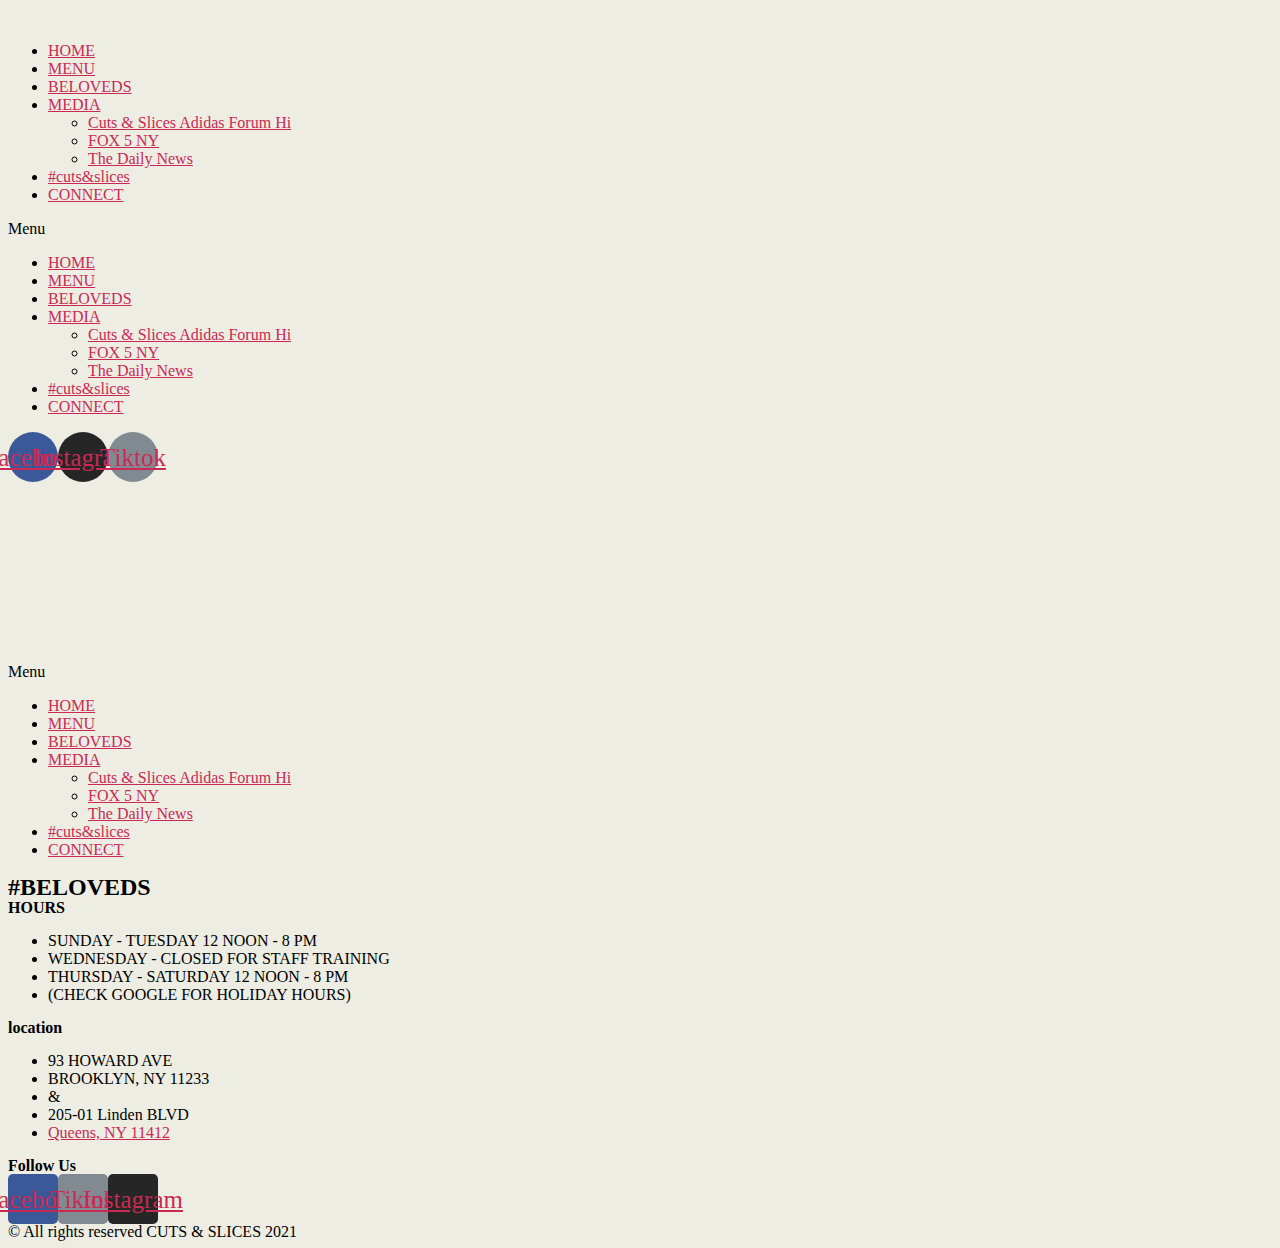
<file: beloveds.html>
<!DOCTYPE html>
<html lang="en-US">
<head>
	<meta charset="UTF-8">
	<meta name="viewport" content="width=device-width, initial-scale=1.0, viewport-fit=cover" />		<title>FRIENDS &#038; FAM &#8211; Cuts &amp; Slices NYC</title>
<meta name='robots' content='max-image-preview:large' />
<link rel="alternate" type="application/rss+xml" title="Cuts &amp; Slices NYC &raquo; Feed" href="https://www.cutsandslicesnyc.com/feed/" />
<link rel="alternate" type="application/rss+xml" title="Cuts &amp; Slices NYC &raquo; Comments Feed" href="https://www.cutsandslicesnyc.com/comments/feed/" />
<script>
window._wpemojiSettings = {"baseUrl":"https:\/\/s.w.org\/images\/core\/emoji\/14.0.0\/72x72\/","ext":".png","svgUrl":"https:\/\/s.w.org\/images\/core\/emoji\/14.0.0\/svg\/","svgExt":".svg","source":{"concatemoji":"https:\/\/www.cutsandslicesnyc.com\/wp-includes\/js\/wp-emoji-release.min.js?ver=6.3.1"}};
/*! This file is auto-generated */
!function(i,n){var o,s,e;function c(e){try{var t={supportTests:e,timestamp:(new Date).valueOf()};sessionStorage.setItem(o,JSON.stringify(t))}catch(e){}}function p(e,t,n){e.clearRect(0,0,e.canvas.width,e.canvas.height),e.fillText(t,0,0);var t=new Uint32Array(e.getImageData(0,0,e.canvas.width,e.canvas.height).data),r=(e.clearRect(0,0,e.canvas.width,e.canvas.height),e.fillText(n,0,0),new Uint32Array(e.getImageData(0,0,e.canvas.width,e.canvas.height).data));return t.every(function(e,t){return e===r[t]})}function u(e,t,n){switch(t){case"flag":return n(e,"\ud83c\udff3\ufe0f\u200d\u26a7\ufe0f","\ud83c\udff3\ufe0f\u200b\u26a7\ufe0f")?!1:!n(e,"\ud83c\uddfa\ud83c\uddf3","\ud83c\uddfa\u200b\ud83c\uddf3")&&!n(e,"\ud83c\udff4\udb40\udc67\udb40\udc62\udb40\udc65\udb40\udc6e\udb40\udc67\udb40\udc7f","\ud83c\udff4\u200b\udb40\udc67\u200b\udb40\udc62\u200b\udb40\udc65\u200b\udb40\udc6e\u200b\udb40\udc67\u200b\udb40\udc7f");case"emoji":return!n(e,"\ud83e\udef1\ud83c\udffb\u200d\ud83e\udef2\ud83c\udfff","\ud83e\udef1\ud83c\udffb\u200b\ud83e\udef2\ud83c\udfff")}return!1}function f(e,t,n){var r="undefined"!=typeof WorkerGlobalScope&&self instanceof WorkerGlobalScope?new OffscreenCanvas(300,150):i.createElement("canvas"),a=r.getContext("2d",{willReadFrequently:!0}),o=(a.textBaseline="top",a.font="600 32px Arial",{});return e.forEach(function(e){o[e]=t(a,e,n)}),o}function t(e){var t=i.createElement("script");t.src=e,t.defer=!0,i.head.appendChild(t)}"undefined"!=typeof Promise&&(o="wpEmojiSettingsSupports",s=["flag","emoji"],n.supports={everything:!0,everythingExceptFlag:!0},e=new Promise(function(e){i.addEventListener("DOMContentLoaded",e,{once:!0})}),new Promise(function(t){var n=function(){try{var e=JSON.parse(sessionStorage.getItem(o));if("object"==typeof e&&"number"==typeof e.timestamp&&(new Date).valueOf()<e.timestamp+604800&&"object"==typeof e.supportTests)return e.supportTests}catch(e){}return null}();if(!n){if("undefined"!=typeof Worker&&"undefined"!=typeof OffscreenCanvas&&"undefined"!=typeof URL&&URL.createObjectURL&&"undefined"!=typeof Blob)try{var e="postMessage("+f.toString()+"("+[JSON.stringify(s),u.toString(),p.toString()].join(",")+"));",r=new Blob([e],{type:"text/javascript"}),a=new Worker(URL.createObjectURL(r),{name:"wpTestEmojiSupports"});return void(a.onmessage=function(e){c(n=e.data),a.terminate(),t(n)})}catch(e){}c(n=f(s,u,p))}t(n)}).then(function(e){for(var t in e)n.supports[t]=e[t],n.supports.everything=n.supports.everything&&n.supports[t],"flag"!==t&&(n.supports.everythingExceptFlag=n.supports.everythingExceptFlag&&n.supports[t]);n.supports.everythingExceptFlag=n.supports.everythingExceptFlag&&!n.supports.flag,n.DOMReady=!1,n.readyCallback=function(){n.DOMReady=!0}}).then(function(){return e}).then(function(){var e;n.supports.everything||(n.readyCallback(),(e=n.source||{}).concatemoji?t(e.concatemoji):e.wpemoji&&e.twemoji&&(t(e.twemoji),t(e.wpemoji)))}))}((window,document),window._wpemojiSettings);
</script>
<style>
img.wp-smiley,
img.emoji {
	display: inline !important;
	border: none !important;
	box-shadow: none !important;
	height: 1em !important;
	width: 1em !important;
	margin: 0 0.07em !important;
	vertical-align: -0.1em !important;
	background: none !important;
	padding: 0 !important;
}
</style>
	<link rel='stylesheet' id='sbi_styles-css' href='https://www.cutsandslicesnyc.com/wp-content/plugins/instagram-feed/css/sbi-styles.min.css?ver=6.1.2' media='all' />
<link rel='stylesheet' id='wp-block-library-css' href='https://www.cutsandslicesnyc.com/wp-includes/css/dist/block-library/style.min.css?ver=6.3.1' media='all' />
<style id='classic-theme-styles-inline-css'>
/*! This file is auto-generated */
.wp-block-button__link{color:#fff;background-color:#32373c;border-radius:9999px;box-shadow:none;text-decoration:none;padding:calc(.667em + 2px) calc(1.333em + 2px);font-size:1.125em}.wp-block-file__button{background:#32373c;color:#fff;text-decoration:none}
</style>
<style id='global-styles-inline-css'>
body{--wp--preset--color--black: #000000;--wp--preset--color--cyan-bluish-gray: #abb8c3;--wp--preset--color--white: #ffffff;--wp--preset--color--pale-pink: #f78da7;--wp--preset--color--vivid-red: #cf2e2e;--wp--preset--color--luminous-vivid-orange: #ff6900;--wp--preset--color--luminous-vivid-amber: #fcb900;--wp--preset--color--light-green-cyan: #7bdcb5;--wp--preset--color--vivid-green-cyan: #00d084;--wp--preset--color--pale-cyan-blue: #8ed1fc;--wp--preset--color--vivid-cyan-blue: #0693e3;--wp--preset--color--vivid-purple: #9b51e0;--wp--preset--color--accent: #c92a55;--wp--preset--color--primary: #000000;--wp--preset--color--secondary: #5d5d4a;--wp--preset--color--subtle-background: #cdcdb1;--wp--preset--color--background: #edede3;--wp--preset--gradient--vivid-cyan-blue-to-vivid-purple: linear-gradient(135deg,rgba(6,147,227,1) 0%,rgb(155,81,224) 100%);--wp--preset--gradient--light-green-cyan-to-vivid-green-cyan: linear-gradient(135deg,rgb(122,220,180) 0%,rgb(0,208,130) 100%);--wp--preset--gradient--luminous-vivid-amber-to-luminous-vivid-orange: linear-gradient(135deg,rgba(252,185,0,1) 0%,rgba(255,105,0,1) 100%);--wp--preset--gradient--luminous-vivid-orange-to-vivid-red: linear-gradient(135deg,rgba(255,105,0,1) 0%,rgb(207,46,46) 100%);--wp--preset--gradient--very-light-gray-to-cyan-bluish-gray: linear-gradient(135deg,rgb(238,238,238) 0%,rgb(169,184,195) 100%);--wp--preset--gradient--cool-to-warm-spectrum: linear-gradient(135deg,rgb(74,234,220) 0%,rgb(151,120,209) 20%,rgb(207,42,186) 40%,rgb(238,44,130) 60%,rgb(251,105,98) 80%,rgb(254,248,76) 100%);--wp--preset--gradient--blush-light-purple: linear-gradient(135deg,rgb(255,206,236) 0%,rgb(152,150,240) 100%);--wp--preset--gradient--blush-bordeaux: linear-gradient(135deg,rgb(254,205,165) 0%,rgb(254,45,45) 50%,rgb(107,0,62) 100%);--wp--preset--gradient--luminous-dusk: linear-gradient(135deg,rgb(255,203,112) 0%,rgb(199,81,192) 50%,rgb(65,88,208) 100%);--wp--preset--gradient--pale-ocean: linear-gradient(135deg,rgb(255,245,203) 0%,rgb(182,227,212) 50%,rgb(51,167,181) 100%);--wp--preset--gradient--electric-grass: linear-gradient(135deg,rgb(202,248,128) 0%,rgb(113,206,126) 100%);--wp--preset--gradient--midnight: linear-gradient(135deg,rgb(2,3,129) 0%,rgb(40,116,252) 100%);--wp--preset--font-size--small: 18px;--wp--preset--font-size--medium: 20px;--wp--preset--font-size--large: 26.25px;--wp--preset--font-size--x-large: 42px;--wp--preset--font-size--normal: 21px;--wp--preset--font-size--larger: 32px;--wp--preset--spacing--20: 0.44rem;--wp--preset--spacing--30: 0.67rem;--wp--preset--spacing--40: 1rem;--wp--preset--spacing--50: 1.5rem;--wp--preset--spacing--60: 2.25rem;--wp--preset--spacing--70: 3.38rem;--wp--preset--spacing--80: 5.06rem;--wp--preset--shadow--natural: 6px 6px 9px rgba(0, 0, 0, 0.2);--wp--preset--shadow--deep: 12px 12px 50px rgba(0, 0, 0, 0.4);--wp--preset--shadow--sharp: 6px 6px 0px rgba(0, 0, 0, 0.2);--wp--preset--shadow--outlined: 6px 6px 0px -3px rgba(255, 255, 255, 1), 6px 6px rgba(0, 0, 0, 1);--wp--preset--shadow--crisp: 6px 6px 0px rgba(0, 0, 0, 1);}:where(.is-layout-flex){gap: 0.5em;}:where(.is-layout-grid){gap: 0.5em;}body .is-layout-flow > .alignleft{float: left;margin-inline-start: 0;margin-inline-end: 2em;}body .is-layout-flow > .alignright{float: right;margin-inline-start: 2em;margin-inline-end: 0;}body .is-layout-flow > .aligncenter{margin-left: auto !important;margin-right: auto !important;}body .is-layout-constrained > .alignleft{float: left;margin-inline-start: 0;margin-inline-end: 2em;}body .is-layout-constrained > .alignright{float: right;margin-inline-start: 2em;margin-inline-end: 0;}body .is-layout-constrained > .aligncenter{margin-left: auto !important;margin-right: auto !important;}body .is-layout-constrained > :where(:not(.alignleft):not(.alignright):not(.alignfull)){max-width: var(--wp--style--global--content-size);margin-left: auto !important;margin-right: auto !important;}body .is-layout-constrained > .alignwide{max-width: var(--wp--style--global--wide-size);}body .is-layout-flex{display: flex;}body .is-layout-flex{flex-wrap: wrap;align-items: center;}body .is-layout-flex > *{margin: 0;}body .is-layout-grid{display: grid;}body .is-layout-grid > *{margin: 0;}:where(.wp-block-columns.is-layout-flex){gap: 2em;}:where(.wp-block-columns.is-layout-grid){gap: 2em;}:where(.wp-block-post-template.is-layout-flex){gap: 1.25em;}:where(.wp-block-post-template.is-layout-grid){gap: 1.25em;}.has-black-color{color: var(--wp--preset--color--black) !important;}.has-cyan-bluish-gray-color{color: var(--wp--preset--color--cyan-bluish-gray) !important;}.has-white-color{color: var(--wp--preset--color--white) !important;}.has-pale-pink-color{color: var(--wp--preset--color--pale-pink) !important;}.has-vivid-red-color{color: var(--wp--preset--color--vivid-red) !important;}.has-luminous-vivid-orange-color{color: var(--wp--preset--color--luminous-vivid-orange) !important;}.has-luminous-vivid-amber-color{color: var(--wp--preset--color--luminous-vivid-amber) !important;}.has-light-green-cyan-color{color: var(--wp--preset--color--light-green-cyan) !important;}.has-vivid-green-cyan-color{color: var(--wp--preset--color--vivid-green-cyan) !important;}.has-pale-cyan-blue-color{color: var(--wp--preset--color--pale-cyan-blue) !important;}.has-vivid-cyan-blue-color{color: var(--wp--preset--color--vivid-cyan-blue) !important;}.has-vivid-purple-color{color: var(--wp--preset--color--vivid-purple) !important;}.has-black-background-color{background-color: var(--wp--preset--color--black) !important;}.has-cyan-bluish-gray-background-color{background-color: var(--wp--preset--color--cyan-bluish-gray) !important;}.has-white-background-color{background-color: var(--wp--preset--color--white) !important;}.has-pale-pink-background-color{background-color: var(--wp--preset--color--pale-pink) !important;}.has-vivid-red-background-color{background-color: var(--wp--preset--color--vivid-red) !important;}.has-luminous-vivid-orange-background-color{background-color: var(--wp--preset--color--luminous-vivid-orange) !important;}.has-luminous-vivid-amber-background-color{background-color: var(--wp--preset--color--luminous-vivid-amber) !important;}.has-light-green-cyan-background-color{background-color: var(--wp--preset--color--light-green-cyan) !important;}.has-vivid-green-cyan-background-color{background-color: var(--wp--preset--color--vivid-green-cyan) !important;}.has-pale-cyan-blue-background-color{background-color: var(--wp--preset--color--pale-cyan-blue) !important;}.has-vivid-cyan-blue-background-color{background-color: var(--wp--preset--color--vivid-cyan-blue) !important;}.has-vivid-purple-background-color{background-color: var(--wp--preset--color--vivid-purple) !important;}.has-black-border-color{border-color: var(--wp--preset--color--black) !important;}.has-cyan-bluish-gray-border-color{border-color: var(--wp--preset--color--cyan-bluish-gray) !important;}.has-white-border-color{border-color: var(--wp--preset--color--white) !important;}.has-pale-pink-border-color{border-color: var(--wp--preset--color--pale-pink) !important;}.has-vivid-red-border-color{border-color: var(--wp--preset--color--vivid-red) !important;}.has-luminous-vivid-orange-border-color{border-color: var(--wp--preset--color--luminous-vivid-orange) !important;}.has-luminous-vivid-amber-border-color{border-color: var(--wp--preset--color--luminous-vivid-amber) !important;}.has-light-green-cyan-border-color{border-color: var(--wp--preset--color--light-green-cyan) !important;}.has-vivid-green-cyan-border-color{border-color: var(--wp--preset--color--vivid-green-cyan) !important;}.has-pale-cyan-blue-border-color{border-color: var(--wp--preset--color--pale-cyan-blue) !important;}.has-vivid-cyan-blue-border-color{border-color: var(--wp--preset--color--vivid-cyan-blue) !important;}.has-vivid-purple-border-color{border-color: var(--wp--preset--color--vivid-purple) !important;}.has-vivid-cyan-blue-to-vivid-purple-gradient-background{background: var(--wp--preset--gradient--vivid-cyan-blue-to-vivid-purple) !important;}.has-light-green-cyan-to-vivid-green-cyan-gradient-background{background: var(--wp--preset--gradient--light-green-cyan-to-vivid-green-cyan) !important;}.has-luminous-vivid-amber-to-luminous-vivid-orange-gradient-background{background: var(--wp--preset--gradient--luminous-vivid-amber-to-luminous-vivid-orange) !important;}.has-luminous-vivid-orange-to-vivid-red-gradient-background{background: var(--wp--preset--gradient--luminous-vivid-orange-to-vivid-red) !important;}.has-very-light-gray-to-cyan-bluish-gray-gradient-background{background: var(--wp--preset--gradient--very-light-gray-to-cyan-bluish-gray) !important;}.has-cool-to-warm-spectrum-gradient-background{background: var(--wp--preset--gradient--cool-to-warm-spectrum) !important;}.has-blush-light-purple-gradient-background{background: var(--wp--preset--gradient--blush-light-purple) !important;}.has-blush-bordeaux-gradient-background{background: var(--wp--preset--gradient--blush-bordeaux) !important;}.has-luminous-dusk-gradient-background{background: var(--wp--preset--gradient--luminous-dusk) !important;}.has-pale-ocean-gradient-background{background: var(--wp--preset--gradient--pale-ocean) !important;}.has-electric-grass-gradient-background{background: var(--wp--preset--gradient--electric-grass) !important;}.has-midnight-gradient-background{background: var(--wp--preset--gradient--midnight) !important;}.has-small-font-size{font-size: var(--wp--preset--font-size--small) !important;}.has-medium-font-size{font-size: var(--wp--preset--font-size--medium) !important;}.has-large-font-size{font-size: var(--wp--preset--font-size--large) !important;}.has-x-large-font-size{font-size: var(--wp--preset--font-size--x-large) !important;}
.wp-block-navigation a:where(:not(.wp-element-button)){color: inherit;}
:where(.wp-block-post-template.is-layout-flex){gap: 1.25em;}:where(.wp-block-post-template.is-layout-grid){gap: 1.25em;}
:where(.wp-block-columns.is-layout-flex){gap: 2em;}:where(.wp-block-columns.is-layout-grid){gap: 2em;}
.wp-block-pullquote{font-size: 1.5em;line-height: 1.6;}
</style>
<link rel='stylesheet' id='twentytwenty-style-css' href='https://www.cutsandslicesnyc.com/wp-content/themes/twentytwenty/style.css?ver=1.8' media='all' />
<style id='twentytwenty-style-inline-css'>
.color-accent,.color-accent-hover:hover,.color-accent-hover:focus,:root .has-accent-color,.has-drop-cap:not(:focus):first-letter,.wp-block-button.is-style-outline,a { color: #c92a55; }blockquote,.border-color-accent,.border-color-accent-hover:hover,.border-color-accent-hover:focus { border-color: #c92a55; }button,.button,.faux-button,.wp-block-button__link,.wp-block-file .wp-block-file__button,input[type="button"],input[type="reset"],input[type="submit"],.bg-accent,.bg-accent-hover:hover,.bg-accent-hover:focus,:root .has-accent-background-color,.comment-reply-link { background-color: #c92a55; }.fill-children-accent,.fill-children-accent * { fill: #c92a55; }:root .has-background-color,button,.button,.faux-button,.wp-block-button__link,.wp-block-file__button,input[type="button"],input[type="reset"],input[type="submit"],.wp-block-button,.comment-reply-link,.has-background.has-primary-background-color:not(.has-text-color),.has-background.has-primary-background-color *:not(.has-text-color),.has-background.has-accent-background-color:not(.has-text-color),.has-background.has-accent-background-color *:not(.has-text-color) { color: #edede3; }:root .has-background-background-color { background-color: #edede3; }body,.entry-title a,:root .has-primary-color { color: #000000; }:root .has-primary-background-color { background-color: #000000; }cite,figcaption,.wp-caption-text,.post-meta,.entry-content .wp-block-archives li,.entry-content .wp-block-categories li,.entry-content .wp-block-latest-posts li,.wp-block-latest-comments__comment-date,.wp-block-latest-posts__post-date,.wp-block-embed figcaption,.wp-block-image figcaption,.wp-block-pullquote cite,.comment-metadata,.comment-respond .comment-notes,.comment-respond .logged-in-as,.pagination .dots,.entry-content hr:not(.has-background),hr.styled-separator,:root .has-secondary-color { color: #5d5d4a; }:root .has-secondary-background-color { background-color: #5d5d4a; }pre,fieldset,input,textarea,table,table *,hr { border-color: #cdcdb1; }caption,code,code,kbd,samp,.wp-block-table.is-style-stripes tbody tr:nth-child(odd),:root .has-subtle-background-background-color { background-color: #cdcdb1; }.wp-block-table.is-style-stripes { border-bottom-color: #cdcdb1; }.wp-block-latest-posts.is-grid li { border-top-color: #cdcdb1; }:root .has-subtle-background-color { color: #cdcdb1; }body:not(.overlay-header) .primary-menu > li > a,body:not(.overlay-header) .primary-menu > li > .icon,.modal-menu a,.footer-menu a, .footer-widgets a,#site-footer .wp-block-button.is-style-outline,.wp-block-pullquote:before,.singular:not(.overlay-header) .entry-header a,.archive-header a,.header-footer-group .color-accent,.header-footer-group .color-accent-hover:hover { color: #cd2653; }.social-icons a,#site-footer button:not(.toggle),#site-footer .button,#site-footer .faux-button,#site-footer .wp-block-button__link,#site-footer .wp-block-file__button,#site-footer input[type="button"],#site-footer input[type="reset"],#site-footer input[type="submit"] { background-color: #cd2653; }.header-footer-group,body:not(.overlay-header) #site-header .toggle,.menu-modal .toggle { color: #000000; }body:not(.overlay-header) .primary-menu ul { background-color: #000000; }body:not(.overlay-header) .primary-menu > li > ul:after { border-bottom-color: #000000; }body:not(.overlay-header) .primary-menu ul ul:after { border-left-color: #000000; }.site-description,body:not(.overlay-header) .toggle-inner .toggle-text,.widget .post-date,.widget .rss-date,.widget_archive li,.widget_categories li,.widget cite,.widget_pages li,.widget_meta li,.widget_nav_menu li,.powered-by-wordpress,.to-the-top,.singular .entry-header .post-meta,.singular:not(.overlay-header) .entry-header .post-meta a { color: #6d6d6d; }.header-footer-group pre,.header-footer-group fieldset,.header-footer-group input,.header-footer-group textarea,.header-footer-group table,.header-footer-group table *,.footer-nav-widgets-wrapper,#site-footer,.menu-modal nav *,.footer-widgets-outer-wrapper,.footer-top { border-color: #dcd7ca; }.header-footer-group table caption,body:not(.overlay-header) .header-inner .toggle-wrapper::before { background-color: #dcd7ca; }
</style>
<link rel='stylesheet' id='twentytwenty-print-style-css' href='https://www.cutsandslicesnyc.com/wp-content/themes/twentytwenty/print.css?ver=1.8' media='print' />
<link rel='stylesheet' id='elementor-icons-css' href='https://www.cutsandslicesnyc.com/wp-content/plugins/elementor/assets/lib/eicons/css/elementor-icons.min.css?ver=5.18.0' media='all' />
<link rel='stylesheet' id='elementor-frontend-css' href='https://www.cutsandslicesnyc.com/wp-content/plugins/elementor/assets/css/frontend-lite.min.css?ver=3.11.5' media='all' />
<link rel='stylesheet' id='swiper-css' href='https://www.cutsandslicesnyc.com/wp-content/plugins/elementor/assets/lib/swiper/css/swiper.min.css?ver=5.3.6' media='all' />
<link rel='stylesheet' id='elementor-post-8-css' href='https://www.cutsandslicesnyc.com/wp-content/uploads/elementor/css/post-8.css?ver=1679320034' media='all' />
<link rel='stylesheet' id='elementor-pro-css' href='https://www.cutsandslicesnyc.com/wp-content/plugins/elementor-pro/assets/css/frontend-lite.min.css?ver=3.5.0' media='all' />
<link rel='stylesheet' id='elementor-global-css' href='https://www.cutsandslicesnyc.com/wp-content/uploads/elementor/css/global.css?ver=1679320035' media='all' />
<link rel='stylesheet' id='elementor-post-192-css' href='https://www.cutsandslicesnyc.com/wp-content/uploads/elementor/css/post-192.css?ver=1679322656' media='all' />
<link rel='stylesheet' id='elementor-post-884-css' href='https://www.cutsandslicesnyc.com/wp-content/uploads/elementor/css/post-884.css?ver=1679320035' media='all' />
<link rel='stylesheet' id='elementor-post-138-css' href='https://www.cutsandslicesnyc.com/wp-content/uploads/elementor/css/post-138.css?ver=1694469598' media='all' />
<link rel='stylesheet' id='google-fonts-1-css' href='https://fonts.googleapis.com/css?family=Roboto%3A100%2C100italic%2C200%2C200italic%2C300%2C300italic%2C400%2C400italic%2C500%2C500italic%2C600%2C600italic%2C700%2C700italic%2C800%2C800italic%2C900%2C900italic%7CRoboto+Slab%3A100%2C100italic%2C200%2C200italic%2C300%2C300italic%2C400%2C400italic%2C500%2C500italic%2C600%2C600italic%2C700%2C700italic%2C800%2C800italic%2C900%2C900italic%7CDosis%3A100%2C100italic%2C200%2C200italic%2C300%2C300italic%2C400%2C400italic%2C500%2C500italic%2C600%2C600italic%2C700%2C700italic%2C800%2C800italic%2C900%2C900italic&#038;display=auto&#038;ver=6.3.1' media='all' />
<link rel='stylesheet' id='elementor-icons-shared-0-css' href='https://www.cutsandslicesnyc.com/wp-content/plugins/elementor/assets/lib/font-awesome/css/fontawesome.min.css?ver=5.15.3' media='all' />
<link rel='stylesheet' id='elementor-icons-fa-solid-css' href='https://www.cutsandslicesnyc.com/wp-content/plugins/elementor/assets/lib/font-awesome/css/solid.min.css?ver=5.15.3' media='all' />
<link rel='stylesheet' id='elementor-icons-fa-brands-css' href='https://www.cutsandslicesnyc.com/wp-content/plugins/elementor/assets/lib/font-awesome/css/brands.min.css?ver=5.15.3' media='all' />
<link rel="preconnect" href="https://fonts.gstatic.com/" crossorigin><script src='https://www.cutsandslicesnyc.com/wp-content/themes/twentytwenty/assets/js/index.js?ver=1.8' id='twentytwenty-js-js' async></script>
<link rel="https://api.w.org/" href="https://www.cutsandslicesnyc.com/wp-json/" /><link rel="alternate" type="application/json" href="https://www.cutsandslicesnyc.com/wp-json/wp/v2/pages/192" /><link rel="EditURI" type="application/rsd+xml" title="RSD" href="https://www.cutsandslicesnyc.com/xmlrpc.php?rsd" />
<meta name="generator" content="WordPress 6.3.1" />
<link rel="canonical" href="https://www.cutsandslicesnyc.com/works/" />
<link rel='shortlink' href='https://www.cutsandslicesnyc.com/?p=192' />
<link rel="alternate" type="application/json+oembed" href="https://www.cutsandslicesnyc.com/wp-json/oembed/1.0/embed?url=https%3A%2F%2Fwww.cutsandslicesnyc.com%2Fworks%2F" />
<link rel="alternate" type="text/xml+oembed" href="https://www.cutsandslicesnyc.com/wp-json/oembed/1.0/embed?url=https%3A%2F%2Fwww.cutsandslicesnyc.com%2Fworks%2F&#038;format=xml" />
		<script>
			document.documentElement.className = document.documentElement.className.replace( 'no-js', 'js' );
		</script>
				<style>
			.no-js img.lazyload { display: none; }
			figure.wp-block-image img.lazyloading { min-width: 150px; }
							.lazyload, .lazyloading { opacity: 0; }
				.lazyloaded {
					opacity: 1;
					transition: opacity 400ms;
					transition-delay: 0ms;
				}
					</style>
			<script>document.documentElement.className = document.documentElement.className.replace( 'no-js', 'js' );</script>
	<meta name="generator" content="Elementor 3.11.5; features: e_dom_optimization, e_optimized_assets_loading, e_optimized_css_loading, a11y_improvements, additional_custom_breakpoints; settings: css_print_method-external, google_font-enabled, font_display-auto">
<style id="custom-background-css">
body.custom-background { background-color: #edede3; }
</style>
				<meta name="theme-color" content="#FFFFFF">
			<link rel="icon" href="https://www.cutsandslicesnyc.com/wp-content/uploads/2021/11/cropped-pizzerai-logo-1-1-32x32.png" sizes="32x32" />
<link rel="icon" href="https://www.cutsandslicesnyc.com/wp-content/uploads/2021/11/cropped-pizzerai-logo-1-1-192x192.png" sizes="192x192" />
<link rel="apple-touch-icon" href="https://www.cutsandslicesnyc.com/wp-content/uploads/2021/11/cropped-pizzerai-logo-1-1-180x180.png" />
<meta name="msapplication-TileImage" content="https://www.cutsandslicesnyc.com/wp-content/uploads/2021/11/cropped-pizzerai-logo-1-1-270x270.png" />
</head>
<body class="page-template page-template-elementor_header_footer page page-id-192 custom-background wp-custom-logo wp-embed-responsive singular missing-post-thumbnail has-no-pagination not-showing-comments show-avatars elementor_header_footer footer-top-visible elementor-default elementor-template-full-width elementor-kit-8 elementor-page elementor-page-192">

		<div data-elementor-type="header" data-elementor-id="884" class="elementor elementor-884 elementor-location-header">
		<div class="elementor-section-wrap">
					<header class="elementor-section elementor-top-section elementor-element elementor-element-37ae1c79 elementor-section-full_width elementor-hidden-tablet elementor-hidden-mobile elementor-section-height-default elementor-section-height-default" data-id="37ae1c79" data-element_type="section" data-settings="{&quot;background_background&quot;:&quot;classic&quot;}">
						<div class="elementor-container elementor-column-gap-extended">
					<div class="elementor-column elementor-col-33 elementor-top-column elementor-element elementor-element-0e08cb4" data-id="0e08cb4" data-element_type="column">
			<div class="elementor-widget-wrap elementor-element-populated">
								<div class="elementor-element elementor-element-2d3a58c2 elementor-widget__width-initial elementor-widget-tablet__width-initial elementor-hidden-tablet elementor-hidden-mobile elementor-widget elementor-widget-image" data-id="2d3a58c2" data-element_type="widget" data-widget_type="image.default">
				<div class="elementor-widget-container">
			<style>/*! elementor - v3.11.5 - 14-03-2023 */
.elementor-widget-image{text-align:center}.elementor-widget-image a{display:inline-block}.elementor-widget-image a img[src$=".svg"]{width:48px}.elementor-widget-image img{vertical-align:middle;display:inline-block}</style>													<a href="http://www.cutsandslicesnyc.com">
							<img  title="White Logo" alt="White Logo" loading="lazy" data-src="https://www.cutsandslicesnyc.com/wp-content/uploads/elementor/thumbs/White-Logo-pjdaut2t5uufvcfd641c0me12v6401epe2qa5vawq8.png" class="lazyload" src="[data-uri]" /><noscript><img src="https://www.cutsandslicesnyc.com/wp-content/uploads/elementor/thumbs/White-Logo-pjdaut2t5uufvcfd641c0me12v6401epe2qa5vawq8.png" title="White Logo" alt="White Logo" loading="lazy" /></noscript>								</a>
															</div>
				</div>
					</div>
		</div>
				<header class="elementor-column elementor-col-33 elementor-top-column elementor-element elementor-element-476f63e9" data-id="476f63e9" data-element_type="column">
			<div class="elementor-widget-wrap elementor-element-populated">
								<div class="elementor-element elementor-element-73eb0776 elementor-nav-menu__align-center elementor-widget__width-initial elementor-nav-menu--stretch elementor-nav-menu__text-align-center elementor-widget-tablet__width-initial elementor-nav-menu--dropdown-tablet elementor-nav-menu--toggle elementor-nav-menu--burger elementor-widget elementor-widget-nav-menu" data-id="73eb0776" data-element_type="widget" data-settings="{&quot;full_width&quot;:&quot;stretch&quot;,&quot;layout&quot;:&quot;horizontal&quot;,&quot;submenu_icon&quot;:{&quot;value&quot;:&quot;&lt;i class=\&quot;fas fa-caret-down\&quot;&gt;&lt;\/i&gt;&quot;,&quot;library&quot;:&quot;fa-solid&quot;},&quot;toggle&quot;:&quot;burger&quot;}" data-widget_type="nav-menu.default">
				<div class="elementor-widget-container">
			<link rel="stylesheet" href="https://www.cutsandslicesnyc.com/wp-content/plugins/elementor-pro/assets/css/widget-nav-menu.min.css">			<nav migration_allowed="1" migrated="0" role="navigation" class="elementor-nav-menu--main elementor-nav-menu__container elementor-nav-menu--layout-horizontal e--pointer-none">
				<ul id="menu-1-73eb0776" class="elementor-nav-menu"><li class="menu-item menu-item-type-post_type menu-item-object-page menu-item-home current-menu-item page_item page-item-37 current_page_item menu-item-210"><a href="index.html" aria-current="page" class="elementor-item elementor-item-active">HOME</a></li>
<li class="menu-item menu-item-type-post_type menu-item-object-page menu-item-213"><a href="menu.html" class="elementor-item">MENU</a></li>
<li class="menu-item menu-item-type-post_type menu-item-object-page menu-item-390"><a href="beloveds.html" class="elementor-item">BELOVEDS</a></li>
<li class="menu-item menu-item-type-post_type menu-item-object-page menu-item-has-children menu-item-214"><a href="media.html" class="elementor-item">MEDIA</a>
<ul class="sub-menu elementor-nav-menu--dropdown">
	<li class="menu-item menu-item-type-custom menu-item-object-custom menu-item-1657"><a href="https://sneakernews.com/2022/09/17/adidas-forum-hi-cuts-and-slices-fz6567/" class="elementor-sub-item">Cuts &#038; Slices Adidas Forum Hi</a></li>
	<li class="menu-item menu-item-type-custom menu-item-object-custom menu-item-1673"><a href="https://www.fox5ny.com/news/cuts-slices-where-cultures-collide-on-one-pizza-pie" class="elementor-sub-item">FOX 5 NY</a></li>
	<li class="menu-item menu-item-type-custom menu-item-object-custom menu-item-1668"><a href="https://www.nydailynews.com/new-york/brooklyn/ny-cuts-slices-brooklyn-pizzeria-adidas-collaboration-randy-mclaren-20220923-23vlm2uexrbm5dq32rwyzqpls4-story.html" class="elementor-sub-item">The Daily News</a></li>
</ul>
</li>
<li class="menu-item menu-item-type-post_type menu-item-object-page menu-item-1525"><a href="https://www.cutsandslicesnyc.com/gallery/" class="elementor-item">#cuts&#038;slices</a></li>
<li class="menu-item menu-item-type-post_type menu-item-object-page menu-item-211"><a href="https://www.cutsandslicesnyc.com/connect/" class="elementor-item">CONNECT</a></li>
</ul>			</nav>
					<div class="elementor-menu-toggle" role="button" tabindex="0" aria-label="Menu Toggle" aria-expanded="false">
			<i aria-hidden="true" role="presentation" class="eicon-menu-bar"></i>			<span class="elementor-screen-only">Menu</span>
		</div>
			<nav class="elementor-nav-menu--dropdown elementor-nav-menu__container" role="navigation" aria-hidden="true">
				<ul id="menu-2-73eb0776" class="elementor-nav-menu"><li class="menu-item menu-item-type-post_type menu-item-object-page menu-item-home menu-item-210"><a href="https://www.cutsandslicesnyc.com/" class="elementor-item" tabindex="-1">HOME</a></li>
<li class="menu-item menu-item-type-post_type menu-item-object-page menu-item-213"><a href="https://www.cutsandslicesnyc.com/menu/" class="elementor-item" tabindex="-1">MENU</a></li>
<li class="menu-item menu-item-type-post_type menu-item-object-page current-menu-item page_item page-item-192 current_page_item menu-item-390"><a href="https://www.cutsandslicesnyc.com/works/" aria-current="page" class="elementor-item elementor-item-active" tabindex="-1">BELOVEDS</a></li>
<li class="menu-item menu-item-type-post_type menu-item-object-page menu-item-has-children menu-item-214"><a href="https://www.cutsandslicesnyc.com/press/" class="elementor-item" tabindex="-1">MEDIA</a>
<ul class="sub-menu elementor-nav-menu--dropdown">
	<li class="menu-item menu-item-type-custom menu-item-object-custom menu-item-1657"><a href="https://sneakernews.com/2022/09/17/adidas-forum-hi-cuts-and-slices-fz6567/" class="elementor-sub-item" tabindex="-1">Cuts &#038; Slices Adidas Forum Hi</a></li>
	<li class="menu-item menu-item-type-custom menu-item-object-custom menu-item-1673"><a href="https://www.fox5ny.com/news/cuts-slices-where-cultures-collide-on-one-pizza-pie" class="elementor-sub-item" tabindex="-1">FOX 5 NY</a></li>
	<li class="menu-item menu-item-type-custom menu-item-object-custom menu-item-1668"><a href="https://www.nydailynews.com/new-york/brooklyn/ny-cuts-slices-brooklyn-pizzeria-adidas-collaboration-randy-mclaren-20220923-23vlm2uexrbm5dq32rwyzqpls4-story.html" class="elementor-sub-item" tabindex="-1">The Daily News</a></li>
</ul>
</li>
<li class="menu-item menu-item-type-post_type menu-item-object-page menu-item-1525"><a href="https://www.cutsandslicesnyc.com/gallery/" class="elementor-item" tabindex="-1">#cuts&#038;slices</a></li>
<li class="menu-item menu-item-type-post_type menu-item-object-page menu-item-211"><a href="https://www.cutsandslicesnyc.com/connect/" class="elementor-item" tabindex="-1">CONNECT</a></li>
</ul>			</nav>
				</div>
				</div>
					</div>
		</header>
				<header class="elementor-column elementor-col-33 elementor-top-column elementor-element elementor-element-4c505398" data-id="4c505398" data-element_type="column">
			<div class="elementor-widget-wrap elementor-element-populated">
								<div class="elementor-element elementor-element-5122609 elementor-shape-circle e-grid-align-right elementor-grid-0 elementor-widget elementor-widget-social-icons" data-id="5122609" data-element_type="widget" data-widget_type="social-icons.default">
				<div class="elementor-widget-container">
			<style>/*! elementor - v3.11.5 - 14-03-2023 */
.elementor-widget-social-icons.elementor-grid-0 .elementor-widget-container,.elementor-widget-social-icons.elementor-grid-mobile-0 .elementor-widget-container,.elementor-widget-social-icons.elementor-grid-tablet-0 .elementor-widget-container{line-height:1;font-size:0}.elementor-widget-social-icons:not(.elementor-grid-0):not(.elementor-grid-tablet-0):not(.elementor-grid-mobile-0) .elementor-grid{display:inline-grid}.elementor-widget-social-icons .elementor-grid{grid-column-gap:var(--grid-column-gap,5px);grid-row-gap:var(--grid-row-gap,5px);grid-template-columns:var(--grid-template-columns);justify-content:var(--justify-content,center);justify-items:var(--justify-content,center)}.elementor-icon.elementor-social-icon{font-size:var(--icon-size,25px);line-height:var(--icon-size,25px);width:calc(var(--icon-size, 25px) + (2 * var(--icon-padding, .5em)));height:calc(var(--icon-size, 25px) + (2 * var(--icon-padding, .5em)))}.elementor-social-icon{--e-social-icon-icon-color:#fff;display:inline-flex;background-color:#818a91;align-items:center;justify-content:center;text-align:center;cursor:pointer}.elementor-social-icon i{color:var(--e-social-icon-icon-color)}.elementor-social-icon svg{fill:var(--e-social-icon-icon-color)}.elementor-social-icon:last-child{margin:0}.elementor-social-icon:hover{opacity:.9;color:#fff}.elementor-social-icon-android{background-color:#a4c639}.elementor-social-icon-apple{background-color:#999}.elementor-social-icon-behance{background-color:#1769ff}.elementor-social-icon-bitbucket{background-color:#205081}.elementor-social-icon-codepen{background-color:#000}.elementor-social-icon-delicious{background-color:#39f}.elementor-social-icon-deviantart{background-color:#05cc47}.elementor-social-icon-digg{background-color:#005be2}.elementor-social-icon-dribbble{background-color:#ea4c89}.elementor-social-icon-elementor{background-color:#d30c5c}.elementor-social-icon-envelope{background-color:#ea4335}.elementor-social-icon-facebook,.elementor-social-icon-facebook-f{background-color:#3b5998}.elementor-social-icon-flickr{background-color:#0063dc}.elementor-social-icon-foursquare{background-color:#2d5be3}.elementor-social-icon-free-code-camp,.elementor-social-icon-freecodecamp{background-color:#006400}.elementor-social-icon-github{background-color:#333}.elementor-social-icon-gitlab{background-color:#e24329}.elementor-social-icon-globe{background-color:#818a91}.elementor-social-icon-google-plus,.elementor-social-icon-google-plus-g{background-color:#dd4b39}.elementor-social-icon-houzz{background-color:#7ac142}.elementor-social-icon-instagram{background-color:#262626}.elementor-social-icon-jsfiddle{background-color:#487aa2}.elementor-social-icon-link{background-color:#818a91}.elementor-social-icon-linkedin,.elementor-social-icon-linkedin-in{background-color:#0077b5}.elementor-social-icon-medium{background-color:#00ab6b}.elementor-social-icon-meetup{background-color:#ec1c40}.elementor-social-icon-mixcloud{background-color:#273a4b}.elementor-social-icon-odnoklassniki{background-color:#f4731c}.elementor-social-icon-pinterest{background-color:#bd081c}.elementor-social-icon-product-hunt{background-color:#da552f}.elementor-social-icon-reddit{background-color:#ff4500}.elementor-social-icon-rss{background-color:#f26522}.elementor-social-icon-shopping-cart{background-color:#4caf50}.elementor-social-icon-skype{background-color:#00aff0}.elementor-social-icon-slideshare{background-color:#0077b5}.elementor-social-icon-snapchat{background-color:#fffc00}.elementor-social-icon-soundcloud{background-color:#f80}.elementor-social-icon-spotify{background-color:#2ebd59}.elementor-social-icon-stack-overflow{background-color:#fe7a15}.elementor-social-icon-steam{background-color:#00adee}.elementor-social-icon-stumbleupon{background-color:#eb4924}.elementor-social-icon-telegram{background-color:#2ca5e0}.elementor-social-icon-thumb-tack{background-color:#1aa1d8}.elementor-social-icon-tripadvisor{background-color:#589442}.elementor-social-icon-tumblr{background-color:#35465c}.elementor-social-icon-twitch{background-color:#6441a5}.elementor-social-icon-twitter{background-color:#1da1f2}.elementor-social-icon-viber{background-color:#665cac}.elementor-social-icon-vimeo{background-color:#1ab7ea}.elementor-social-icon-vk{background-color:#45668e}.elementor-social-icon-weibo{background-color:#dd2430}.elementor-social-icon-weixin{background-color:#31a918}.elementor-social-icon-whatsapp{background-color:#25d366}.elementor-social-icon-wordpress{background-color:#21759b}.elementor-social-icon-xing{background-color:#026466}.elementor-social-icon-yelp{background-color:#af0606}.elementor-social-icon-youtube{background-color:#cd201f}.elementor-social-icon-500px{background-color:#0099e5}.elementor-shape-rounded .elementor-icon.elementor-social-icon{border-radius:10%}.elementor-shape-circle .elementor-icon.elementor-social-icon{border-radius:50%}</style>		<div class="elementor-social-icons-wrapper elementor-grid">
							<span class="elementor-grid-item">
					<a class="elementor-icon elementor-social-icon elementor-social-icon-facebook elementor-repeater-item-9df25fa" href="https://www.facebook.com/PullUpBeloved/" target="_blank">
						<span class="elementor-screen-only">Facebook</span>
						<i class="fab fa-facebook"></i>					</a>
				</span>
							<span class="elementor-grid-item">
					<a class="elementor-icon elementor-social-icon elementor-social-icon-instagram elementor-repeater-item-e4e515e" href="https://instagram.com/cutsandslicesnyc" target="_blank">
						<span class="elementor-screen-only">Instagram</span>
						<i class="fab fa-instagram"></i>					</a>
				</span>
							<span class="elementor-grid-item">
					<a class="elementor-icon elementor-social-icon elementor-social-icon-tiktok elementor-repeater-item-7b45cbd" href="https://www.tiktok.com/@cutsandslicesnyc?lang=en" target="_blank">
						<span class="elementor-screen-only">Tiktok</span>
						<i class="fab fa-tiktok"></i>					</a>
				</span>
					</div>
				</div>
				</div>
					</div>
		</header>
							</div>
		</header>
				<header class="elementor-section elementor-top-section elementor-element elementor-element-556dcff4 elementor-section-content-middle elementor-section-full_width elementor-section-height-min-height elementor-hidden-desktop elementor-section-height-default elementor-section-items-middle" data-id="556dcff4" data-element_type="section" data-settings="{&quot;background_background&quot;:&quot;classic&quot;}">
						<div class="elementor-container elementor-column-gap-no">
					<div class="elementor-column elementor-col-50 elementor-top-column elementor-element elementor-element-4d0741da" data-id="4d0741da" data-element_type="column">
			<div class="elementor-widget-wrap elementor-element-populated">
								<div class="elementor-element elementor-element-4e7373c8 elementor-widget elementor-widget-image" data-id="4e7373c8" data-element_type="widget" data-widget_type="image.default">
				<div class="elementor-widget-container">
																<a href="http://www.cutsandslicesnyc.com">
							<img width="580" height="181"   alt="" data-srcset="https://www.cutsandslicesnyc.com/wp-content/uploads/2021/11/White-Logo.png 749w, https://www.cutsandslicesnyc.com/wp-content/uploads/2021/11/White-Logo-300x94.png 300w"  data-src="https://www.cutsandslicesnyc.com/wp-content/uploads/2021/11/White-Logo.png" data-sizes="(max-width: 580px) 100vw, 580px" class="attachment-large size-large wp-image-112 lazyload" src="[data-uri]" /><noscript><img width="580" height="181" src="https://www.cutsandslicesnyc.com/wp-content/uploads/2021/11/White-Logo.png" class="attachment-large size-large wp-image-112" alt="" srcset="https://www.cutsandslicesnyc.com/wp-content/uploads/2021/11/White-Logo.png 749w, https://www.cutsandslicesnyc.com/wp-content/uploads/2021/11/White-Logo-300x94.png 300w" sizes="(max-width: 580px) 100vw, 580px" /></noscript>								</a>
															</div>
				</div>
					</div>
		</div>
				<div class="elementor-column elementor-col-50 elementor-top-column elementor-element elementor-element-6e3f678b" data-id="6e3f678b" data-element_type="column">
			<div class="elementor-widget-wrap elementor-element-populated">
								<div class="elementor-element elementor-element-71ed48e6 elementor-nav-menu--stretch elementor-nav-menu__text-align-center elementor-nav-menu--toggle elementor-nav-menu--burger elementor-widget elementor-widget-nav-menu" data-id="71ed48e6" data-element_type="widget" data-settings="{&quot;layout&quot;:&quot;dropdown&quot;,&quot;full_width&quot;:&quot;stretch&quot;,&quot;submenu_icon&quot;:{&quot;value&quot;:&quot;&lt;i class=\&quot;fas fa-caret-down\&quot;&gt;&lt;\/i&gt;&quot;,&quot;library&quot;:&quot;fa-solid&quot;},&quot;toggle&quot;:&quot;burger&quot;}" data-widget_type="nav-menu.default">
				<div class="elementor-widget-container">
					<div class="elementor-menu-toggle" role="button" tabindex="0" aria-label="Menu Toggle" aria-expanded="false">
			<i aria-hidden="true" role="presentation" class="eicon-menu-bar"></i>			<span class="elementor-screen-only">Menu</span>
		</div>
			<nav class="elementor-nav-menu--dropdown elementor-nav-menu__container" role="navigation" aria-hidden="true">
				<ul id="menu-2-71ed48e6" class="elementor-nav-menu"><li class="menu-item menu-item-type-post_type menu-item-object-page menu-item-home current-menu-item page_item page-item-37 current_page_item menu-item-210"><a href="index.html" aria-current="page" class="elementor-item elementor-item-active" tabindex="-1">HOME</a></li>
<li class="menu-item menu-item-type-post_type menu-item-object-page menu-item-213"><a href="menu.html" class="elementor-item" tabindex="-1">MENU</a></li>
<li class="menu-item menu-item-type-post_type menu-item-object-page menu-item-390"><a href="beloveds.html" class="elementor-item" tabindex="-1">BELOVEDS</a></li>
<li class="menu-item menu-item-type-post_type menu-item-object-page menu-item-has-children menu-item-214"><a href="media.html" class="elementor-item" tabindex="-1">MEDIA</a>
<ul class="sub-menu elementor-nav-menu--dropdown">
	<li class="menu-item menu-item-type-custom menu-item-object-custom menu-item-1657"><a href="https://sneakernews.com/2022/09/17/adidas-forum-hi-cuts-and-slices-fz6567/" class="elementor-sub-item" tabindex="-1">Cuts &#038; Slices Adidas Forum Hi</a></li>
	<li class="menu-item menu-item-type-custom menu-item-object-custom menu-item-1673"><a href="https://www.fox5ny.com/news/cuts-slices-where-cultures-collide-on-one-pizza-pie" class="elementor-sub-item" tabindex="-1">FOX 5 NY</a></li>
	<li class="menu-item menu-item-type-custom menu-item-object-custom menu-item-1668"><a href="https://www.nydailynews.com/new-york/brooklyn/ny-cuts-slices-brooklyn-pizzeria-adidas-collaboration-randy-mclaren-20220923-23vlm2uexrbm5dq32rwyzqpls4-story.html" class="elementor-sub-item" tabindex="-1">The Daily News</a></li>
</ul>
</li>
<li class="menu-item menu-item-type-post_type menu-item-object-page menu-item-1525"><a href="https://www.cutsandslicesnyc.com/gallery/" class="elementor-item" tabindex="-1">#cuts&#038;slices</a></li>
<li class="menu-item menu-item-type-post_type menu-item-object-page menu-item-211"><a href="https://www.cutsandslicesnyc.com/connect/" class="elementor-item" tabindex="-1">CONNECT</a></li>
</ul>			</nav>
				</div>
				</div>
					</div>
		</div>
							</div>
		</header>
				</div>
		</div>
				<div data-elementor-type="wp-page" data-elementor-id="192" class="elementor elementor-192">
									<section class="elementor-section elementor-top-section elementor-element elementor-element-6e8abe52 elementor-section-full_width elementor-section-height-min-height elementor-section-height-default elementor-section-items-middle" data-id="6e8abe52" data-element_type="section" data-settings="{&quot;background_background&quot;:&quot;classic&quot;}">
							<div class="elementor-background-overlay"></div>
							<div class="elementor-container elementor-column-gap-default">
					<div class="elementor-column elementor-col-100 elementor-top-column elementor-element elementor-element-2add57f4" data-id="2add57f4" data-element_type="column" data-settings="{&quot;background_background&quot;:&quot;classic&quot;}">
			<div class="elementor-widget-wrap elementor-element-populated">
								<div class="elementor-element elementor-element-cc17f42 elementor-widget elementor-widget-heading" data-id="cc17f42" data-element_type="widget" data-widget_type="heading.default">
				<div class="elementor-widget-container">
			<style>/*! elementor - v3.11.5 - 14-03-2023 */
.elementor-heading-title{padding:0;margin:0;line-height:1}.elementor-widget-heading .elementor-heading-title[class*=elementor-size-]>a{color:inherit;font-size:inherit;line-height:inherit}.elementor-widget-heading .elementor-heading-title.elementor-size-small{font-size:15px}.elementor-widget-heading .elementor-heading-title.elementor-size-medium{font-size:19px}.elementor-widget-heading .elementor-heading-title.elementor-size-large{font-size:29px}.elementor-widget-heading .elementor-heading-title.elementor-size-xl{font-size:39px}.elementor-widget-heading .elementor-heading-title.elementor-size-xxl{font-size:59px}</style><h2 class="elementor-heading-title elementor-size-default">#BELOVEDS</h2>		</div>
				</div>
					</div>
		</div>
							</div>
		</section>
				<section class="elementor-section elementor-top-section elementor-element elementor-element-7aafffc1 elementor-section-boxed elementor-section-height-default elementor-section-height-default" data-id="7aafffc1" data-element_type="section" data-settings="{&quot;background_background&quot;:&quot;classic&quot;}">
						<div class="elementor-container elementor-column-gap-default">
					<div class="elementor-column elementor-col-100 elementor-top-column elementor-element elementor-element-179cbf2d" data-id="179cbf2d" data-element_type="column">
			<div class="elementor-widget-wrap elementor-element-populated">
								<div class="elementor-element elementor-element-d189476 elementor-widget elementor-widget-spacer" data-id="d189476" data-element_type="widget" data-widget_type="spacer.default">
				<div class="elementor-widget-container">
			<style>/*! elementor - v3.11.5 - 14-03-2023 */
.elementor-column .elementor-spacer-inner{height:var(--spacer-size)}.e-con{--container-widget-width:100%}.e-con-inner>.elementor-widget-spacer,.e-con>.elementor-widget-spacer{width:var(--container-widget-width,var(--spacer-size));--align-self:var(--container-widget-align-self,initial);--flex-shrink:0}.e-con-inner>.elementor-widget-spacer>.elementor-widget-container,.e-con-inner>.elementor-widget-spacer>.elementor-widget-container>.elementor-spacer,.e-con>.elementor-widget-spacer>.elementor-widget-container,.e-con>.elementor-widget-spacer>.elementor-widget-container>.elementor-spacer{height:100%}.e-con-inner>.elementor-widget-spacer>.elementor-widget-container>.elementor-spacer>.elementor-spacer-inner,.e-con>.elementor-widget-spacer>.elementor-widget-container>.elementor-spacer>.elementor-spacer-inner{height:var(--container-widget-height,var(--spacer-size))}</style>		<div class="elementor-spacer">
			<div class="elementor-spacer-inner"></div>
		</div>
				</div>
				</div>
				<div class="elementor-element elementor-element-622c150a elementor-widget elementor-widget-gallery" data-id="622c150a" data-element_type="widget" data-settings="{&quot;gallery_layout&quot;:&quot;masonry&quot;,&quot;gap&quot;:{&quot;unit&quot;:&quot;px&quot;,&quot;size&quot;:&quot;30&quot;,&quot;sizes&quot;:[]},&quot;overlay_title&quot;:&quot;caption&quot;,&quot;gap_tablet&quot;:{&quot;unit&quot;:&quot;px&quot;,&quot;size&quot;:&quot;50&quot;,&quot;sizes&quot;:[]},&quot;gap_mobile&quot;:{&quot;unit&quot;:&quot;px&quot;,&quot;size&quot;:&quot;20&quot;,&quot;sizes&quot;:[]},&quot;lazyload&quot;:&quot;yes&quot;,&quot;columns&quot;:4,&quot;columns_tablet&quot;:2,&quot;columns_mobile&quot;:1,&quot;link_to&quot;:&quot;file&quot;,&quot;overlay_background&quot;:&quot;yes&quot;,&quot;content_hover_animation&quot;:&quot;fade-in&quot;}" data-widget_type="gallery.default">
				<div class="elementor-widget-container">
			<style>/*! elementor-pro - v3.5.0 - 01-11-2021 */
.elementor-gallery__container{min-height:1px}.elementor-gallery-item{position:relative;overflow:hidden;display:block;text-decoration:none;border:solid var(--image-border-width) var(--image-border-color);border-radius:var(--image-border-radius)}.elementor-gallery-item__content,.elementor-gallery-item__overlay{height:100%;width:100%;position:absolute;top:0;left:0}.elementor-gallery-item__overlay{mix-blend-mode:var(--overlay-mix-blend-mode);-webkit-transition-duration:var(--overlay-transition-duration);-o-transition-duration:var(--overlay-transition-duration);transition-duration:var(--overlay-transition-duration);-webkit-transition-property:mix-blend-mode,opacity,background-color,-webkit-transform;transition-property:mix-blend-mode,opacity,background-color,-webkit-transform;-o-transition-property:mix-blend-mode,transform,opacity,background-color;transition-property:mix-blend-mode,transform,opacity,background-color;transition-property:mix-blend-mode,transform,opacity,background-color,-webkit-transform}.elementor-gallery-item__image.e-gallery-image{-webkit-transition-duration:var(--image-transition-duration);-o-transition-duration:var(--image-transition-duration);transition-duration:var(--image-transition-duration);-webkit-transition-property:-webkit-filter,-webkit-transform;transition-property:-webkit-filter,-webkit-transform;-o-transition-property:filter,transform;transition-property:filter,transform;transition-property:filter,transform,-webkit-filter,-webkit-transform}.elementor-gallery-item__content{display:-webkit-box;display:-ms-flexbox;display:flex;-webkit-box-orient:vertical;-webkit-box-direction:normal;-ms-flex-direction:column;flex-direction:column;-webkit-box-pack:var(--content-justify-content,center);-ms-flex-pack:var(--content-justify-content,center);justify-content:var(--content-justify-content,center);-webkit-box-align:center;-ms-flex-align:center;align-items:center;text-align:var(--content-text-align);padding:var(--content-padding)}.elementor-gallery-item__content>div{-webkit-transition-duration:var(--content-transition-duration);-o-transition-duration:var(--content-transition-duration);transition-duration:var(--content-transition-duration)}.elementor-gallery-item__content.elementor-gallery--sequenced-animation>div:nth-child(2){-webkit-transition-delay:calc((var(--content-transition-delay) / 3));-o-transition-delay:calc((var(--content-transition-delay) / 3));transition-delay:calc((var(--content-transition-delay) / 3))}.elementor-gallery-item__content.elementor-gallery--sequenced-animation>div:nth-child(3){-webkit-transition-delay:calc((var(--content-transition-delay) / 3) * 2);-o-transition-delay:calc((var(--content-transition-delay) / 3) * 2);transition-delay:calc((var(--content-transition-delay) / 3) * 2)}.elementor-gallery-item__content.elementor-gallery--sequenced-animation>div:nth-child(4){-webkit-transition-delay:calc((var(--content-transition-delay) / 3) * 3);-o-transition-delay:calc((var(--content-transition-delay) / 3) * 3);transition-delay:calc((var(--content-transition-delay) / 3) * 3)}.elementor-gallery-item__description{color:var(--description-text-color,#fff);width:100%}.elementor-gallery-item__title{color:var(--title-text-color,#fff);font-weight:700;width:100%}.elementor-gallery__titles-container{display:-webkit-box;display:-ms-flexbox;display:flex;-ms-flex-wrap:wrap;flex-wrap:wrap;-webkit-box-pack:var(--titles-container-justify-content,center);-ms-flex-pack:var(--titles-container-justify-content,center);justify-content:var(--titles-container-justify-content,center);margin-bottom:20px}.elementor-gallery__titles-container:not(.e--pointer-framed) .elementor-item:after,.elementor-gallery__titles-container:not(.e--pointer-framed) .elementor-item:before{background-color:var(--galleries-pointer-bg-color-hover)}.elementor-gallery__titles-container:not(.e--pointer-framed) .elementor-item.elementor-item-active:after,.elementor-gallery__titles-container:not(.e--pointer-framed) .elementor-item.elementor-item-active:before{background-color:var(--galleries-pointer-bg-color-active)}.elementor-gallery__titles-container.e--pointer-framed .elementor-item:before{border-color:var(--galleries-pointer-bg-color-hover);border-width:var(--galleries-pointer-border-width)}.elementor-gallery__titles-container.e--pointer-framed .elementor-item:after{border-color:var(--galleries-pointer-bg-color-hover)}.elementor-gallery__titles-container.e--pointer-framed .elementor-item.elementor-item-active:after,.elementor-gallery__titles-container.e--pointer-framed .elementor-item.elementor-item-active:before{border-color:var(--galleries-pointer-bg-color-active)}.elementor-gallery__titles-container.e--pointer-framed.e--animation-draw .elementor-item:before{border-left-width:var(--galleries-pointer-border-width);border-bottom-width:var(--galleries-pointer-border-width);border-right-width:0;border-top-width:0}.elementor-gallery__titles-container.e--pointer-framed.e--animation-draw .elementor-item:after{border-left-width:0;border-bottom-width:0;border-right-width:var(--galleries-pointer-border-width);border-top-width:var(--galleries-pointer-border-width)}.elementor-gallery__titles-container.e--pointer-framed.e--animation-corners .elementor-item:before{border-left-width:var(--galleries-pointer-border-width);border-bottom-width:0;border-right-width:0;border-top-width:var(--galleries-pointer-border-width)}.elementor-gallery__titles-container.e--pointer-framed.e--animation-corners .elementor-item:after{border-left-width:0;border-bottom-width:var(--galleries-pointer-border-width);border-right-width:var(--galleries-pointer-border-width);border-top-width:0}.elementor-gallery__titles-container .e--pointer-double-line .elementor-item:after,.elementor-gallery__titles-container .e--pointer-double-line .elementor-item:before,.elementor-gallery__titles-container .e--pointer-overline .elementor-item:before,.elementor-gallery__titles-container .e--pointer-underline .elementor-item:after{height:var(--galleries-pointer-border-width)}.elementor-gallery-title{--space-between:10px;cursor:pointer;color:#6d7882;font-weight:500;position:relative;padding:7px 14px;-webkit-transition:all .3s;-o-transition:all .3s;transition:all .3s}.elementor-gallery-title--active{color:#495157}.elementor-gallery-title:not(:last-child){margin-right:var(--space-between)}.elementor-gallery-item__title+.elementor-gallery-item__description{margin-top:var(--description-margin-top)}.e-gallery-item.elementor-gallery-item{-webkit-transition-property:all;-o-transition-property:all;transition-property:all}.e-gallery-item.elementor-animated-content .elementor-animated-item--enter-from-bottom,.e-gallery-item.elementor-animated-content .elementor-animated-item--enter-from-left,.e-gallery-item.elementor-animated-content .elementor-animated-item--enter-from-right,.e-gallery-item.elementor-animated-content .elementor-animated-item--enter-from-top,.e-gallery-item:hover .elementor-gallery__item-overlay-bg,.e-gallery-item:hover .elementor-gallery__item-overlay-content,.e-gallery-item:hover .elementor-gallery__item-overlay-content__description,.e-gallery-item:hover .elementor-gallery__item-overlay-content__title{opacity:1}a.elementor-item.elementor-gallery-title{color:var(--galleries-title-color-normal)}a.elementor-item.elementor-gallery-title.elementor-item-active,a.elementor-item.elementor-gallery-title.highlighted,a.elementor-item.elementor-gallery-title:focus,a.elementor-item.elementor-gallery-title:hover{color:var(--galleries-title-color-hover)}a.elementor-item.elementor-gallery-title.elementor-item-active{color:var(--gallery-title-color-active)}</style>		<div class="elementor-gallery__container">
							<a class="e-gallery-item elementor-gallery-item elementor-animated-content" href="https://www.cutsandslicesnyc.com/wp-content/uploads/2021/12/cutsandslicesnyc_245021580_236599505109410_8959864016399856876_n.jpg" data-elementor-open-lightbox="yes" data-elementor-lightbox-slideshow="all-622c150a" data-e-action-hash="#elementor-action%3Aaction%3Dlightbox%26settings%[base64]%3D%3D">
					<div class="e-gallery-image elementor-gallery-item__image" data-thumbnail="https://www.cutsandslicesnyc.com/wp-content/uploads/2021/12/cutsandslicesnyc_245021580_236599505109410_8959864016399856876_n.jpg" data-width="1080" data-height="1350" alt="" ></div>
											<div class="elementor-gallery-item__overlay"></div>
															<div class="elementor-gallery-item__content">
											</div>
									</a>
							<a class="e-gallery-item elementor-gallery-item elementor-animated-content" href="https://www.cutsandslicesnyc.com/wp-content/uploads/2022/01/cutsandslicesnyc_151803599_482469969579105_746426145196478058_n.jpg" data-elementor-open-lightbox="yes" data-elementor-lightbox-slideshow="all-622c150a" data-e-action-hash="#elementor-action%3Aaction%3Dlightbox%26settings%[base64]%3D%3D">
					<div class="e-gallery-image elementor-gallery-item__image" data-thumbnail="https://www.cutsandslicesnyc.com/wp-content/uploads/2022/01/cutsandslicesnyc_151803599_482469969579105_746426145196478058_n.jpg" data-width="1440" data-height="1305" alt="" ></div>
											<div class="elementor-gallery-item__overlay"></div>
															<div class="elementor-gallery-item__content">
											</div>
									</a>
							<a class="e-gallery-item elementor-gallery-item elementor-animated-content" href="https://www.cutsandslicesnyc.com/wp-content/uploads/2022/01/cutsandslicesnyc_124073545_2608539009457681_1925301706196058272_n.jpg" data-elementor-open-lightbox="yes" data-elementor-lightbox-slideshow="all-622c150a" data-e-action-hash="#elementor-action%3Aaction%3Dlightbox%26settings%[base64]">
					<div class="e-gallery-image elementor-gallery-item__image" data-thumbnail="https://www.cutsandslicesnyc.com/wp-content/uploads/2022/01/cutsandslicesnyc_124073545_2608539009457681_1925301706196058272_n.jpg" data-width="1440" data-height="1080" alt="" ></div>
											<div class="elementor-gallery-item__overlay"></div>
															<div class="elementor-gallery-item__content">
											</div>
									</a>
							<a class="e-gallery-item elementor-gallery-item elementor-animated-content" href="https://www.cutsandslicesnyc.com/wp-content/uploads/2022/01/cutsandslicesnyc_218873415_335177401407519_6601294613046684615_n.jpg" data-elementor-open-lightbox="yes" data-elementor-lightbox-slideshow="all-622c150a" data-e-action-hash="#elementor-action%3Aaction%3Dlightbox%26settings%[base64]%3D">
					<div class="e-gallery-image elementor-gallery-item__image" data-thumbnail="https://www.cutsandslicesnyc.com/wp-content/uploads/2022/01/cutsandslicesnyc_218873415_335177401407519_6601294613046684615_n.jpg" data-width="1440" data-height="1799" alt="" ></div>
											<div class="elementor-gallery-item__overlay"></div>
															<div class="elementor-gallery-item__content">
											</div>
									</a>
							<a class="e-gallery-item elementor-gallery-item elementor-animated-content" href="https://www.cutsandslicesnyc.com/wp-content/uploads/2021/12/mclarenkickshop1_36732471_2101913293464788_3440113704237006848_n.jpg" data-elementor-open-lightbox="yes" data-elementor-lightbox-slideshow="all-622c150a" data-e-action-hash="#elementor-action%3Aaction%3Dlightbox%26settings%[base64]%3D%3D">
					<div class="e-gallery-image elementor-gallery-item__image" data-thumbnail="https://www.cutsandslicesnyc.com/wp-content/uploads/2021/12/mclarenkickshop1_36732471_2101913293464788_3440113704237006848_n.jpg" data-width="1080" data-height="1350" alt="" ></div>
											<div class="elementor-gallery-item__overlay"></div>
															<div class="elementor-gallery-item__content">
											</div>
									</a>
							<a class="e-gallery-item elementor-gallery-item elementor-animated-content" href="https://www.cutsandslicesnyc.com/wp-content/uploads/2022/01/cutsandslicesnyc_245183189_382434253554138_3950868065014668925_n.jpg" data-elementor-open-lightbox="yes" data-elementor-lightbox-slideshow="all-622c150a" data-e-action-hash="#elementor-action%3Aaction%3Dlightbox%26settings%[base64]%3D">
					<div class="e-gallery-image elementor-gallery-item__image" data-thumbnail="https://www.cutsandslicesnyc.com/wp-content/uploads/2022/01/cutsandslicesnyc_245183189_382434253554138_3950868065014668925_n.jpg" data-width="1440" data-height="1727" alt="" ></div>
											<div class="elementor-gallery-item__overlay"></div>
															<div class="elementor-gallery-item__content">
											</div>
									</a>
							<a class="e-gallery-item elementor-gallery-item elementor-animated-content" href="https://www.cutsandslicesnyc.com/wp-content/uploads/2022/01/cutsandslicesnyc_96412733_252124006155168_2162964353624072818_n.jpg" data-elementor-open-lightbox="yes" data-elementor-lightbox-slideshow="all-622c150a" data-e-action-hash="#elementor-action%3Aaction%3Dlightbox%26settings%[base64]%3D%3D">
					<div class="e-gallery-image elementor-gallery-item__image" data-thumbnail="https://www.cutsandslicesnyc.com/wp-content/uploads/2022/01/cutsandslicesnyc_96412733_252124006155168_2162964353624072818_n.jpg" data-width="1440" data-height="1800" alt="" ></div>
											<div class="elementor-gallery-item__overlay"></div>
															<div class="elementor-gallery-item__content">
											</div>
									</a>
							<a class="e-gallery-item elementor-gallery-item elementor-animated-content" href="https://www.cutsandslicesnyc.com/wp-content/uploads/2021/12/cutsandslicesnyc_36752935_203488593837739_6263756093755752448_n.jpg" data-elementor-open-lightbox="yes" data-elementor-lightbox-slideshow="all-622c150a" data-e-action-hash="#elementor-action%3Aaction%3Dlightbox%26settings%[base64]">
					<div class="e-gallery-image elementor-gallery-item__image" data-thumbnail="https://www.cutsandslicesnyc.com/wp-content/uploads/2021/12/cutsandslicesnyc_36752935_203488593837739_6263756093755752448_n.jpg" data-width="1080" data-height="1350" alt="" ></div>
											<div class="elementor-gallery-item__overlay"></div>
															<div class="elementor-gallery-item__content">
											</div>
									</a>
							<a class="e-gallery-item elementor-gallery-item elementor-animated-content" href="https://www.cutsandslicesnyc.com/wp-content/uploads/2022/01/cutsandslicesnyc_244646203_1049309575830088_2610348670296245619_n.jpg" data-elementor-open-lightbox="yes" data-elementor-lightbox-slideshow="all-622c150a" data-e-action-hash="#elementor-action%3Aaction%3Dlightbox%26settings%[base64]">
					<div class="e-gallery-image elementor-gallery-item__image" data-thumbnail="https://www.cutsandslicesnyc.com/wp-content/uploads/2022/01/cutsandslicesnyc_244646203_1049309575830088_2610348670296245619_n.jpg" data-width="1440" data-height="1800" alt="" ></div>
											<div class="elementor-gallery-item__overlay"></div>
															<div class="elementor-gallery-item__content">
											</div>
									</a>
							<a class="e-gallery-item elementor-gallery-item elementor-animated-content" href="https://www.cutsandslicesnyc.com/wp-content/uploads/2022/01/cutsandslicesnyc_244698419_549358152836153_2858050653290189697_n.jpg" data-elementor-open-lightbox="yes" data-elementor-lightbox-slideshow="all-622c150a" data-e-action-hash="#elementor-action%3Aaction%3Dlightbox%26settings%[base64]%3D">
					<div class="e-gallery-image elementor-gallery-item__image" data-thumbnail="https://www.cutsandslicesnyc.com/wp-content/uploads/2022/01/cutsandslicesnyc_244698419_549358152836153_2858050653290189697_n.jpg" data-width="1440" data-height="1440" alt="" ></div>
											<div class="elementor-gallery-item__overlay"></div>
															<div class="elementor-gallery-item__content">
											</div>
									</a>
							<a class="e-gallery-item elementor-gallery-item elementor-animated-content" href="https://www.cutsandslicesnyc.com/wp-content/uploads/2021/12/cutsandslicesnyc_209239841_333809324811437_7822123451532586316_n.jpg" data-elementor-open-lightbox="yes" data-elementor-lightbox-slideshow="all-622c150a" data-e-action-hash="#elementor-action%3Aaction%3Dlightbox%26settings%[base64]%3D%3D">
					<div class="e-gallery-image elementor-gallery-item__image" data-thumbnail="https://www.cutsandslicesnyc.com/wp-content/uploads/2021/12/cutsandslicesnyc_209239841_333809324811437_7822123451532586316_n.jpg" data-width="1080" data-height="1271" alt="" ></div>
											<div class="elementor-gallery-item__overlay"></div>
															<div class="elementor-gallery-item__content">
											</div>
									</a>
							<a class="e-gallery-item elementor-gallery-item elementor-animated-content" href="https://www.cutsandslicesnyc.com/wp-content/uploads/2022/01/cutsandslicesnyc_103859278_279727263232515_7587768531951932099_n.jpg" data-elementor-open-lightbox="yes" data-elementor-lightbox-slideshow="all-622c150a" data-e-action-hash="#elementor-action%3Aaction%3Dlightbox%26settings%[base64]%3D">
					<div class="e-gallery-image elementor-gallery-item__image" data-thumbnail="https://www.cutsandslicesnyc.com/wp-content/uploads/2022/01/cutsandslicesnyc_103859278_279727263232515_7587768531951932099_n.jpg" data-width="1440" data-height="1800" alt="" ></div>
											<div class="elementor-gallery-item__overlay"></div>
															<div class="elementor-gallery-item__content">
											</div>
									</a>
							<a class="e-gallery-item elementor-gallery-item elementor-animated-content" href="https://www.cutsandslicesnyc.com/wp-content/uploads/2022/01/cutsandslicesnyc_107286333_733026407474890_4823449877811059504_n.jpg" data-elementor-open-lightbox="yes" data-elementor-lightbox-slideshow="all-622c150a" data-e-action-hash="#elementor-action%3Aaction%3Dlightbox%26settings%[base64]%3D">
					<div class="e-gallery-image elementor-gallery-item__image" data-thumbnail="https://www.cutsandslicesnyc.com/wp-content/uploads/2022/01/cutsandslicesnyc_107286333_733026407474890_4823449877811059504_n.jpg" data-width="1440" data-height="1800" alt="" ></div>
											<div class="elementor-gallery-item__overlay"></div>
															<div class="elementor-gallery-item__content">
											</div>
									</a>
							<a class="e-gallery-item elementor-gallery-item elementor-animated-content" href="https://www.cutsandslicesnyc.com/wp-content/uploads/2022/01/cutsandslicesnyc_120601428_196044388575367_5556611928104164685_n.jpg" data-elementor-open-lightbox="yes" data-elementor-lightbox-slideshow="all-622c150a" data-e-action-hash="#elementor-action%3Aaction%3Dlightbox%26settings%[base64]%3D">
					<div class="e-gallery-image elementor-gallery-item__image" data-thumbnail="https://www.cutsandslicesnyc.com/wp-content/uploads/2022/01/cutsandslicesnyc_120601428_196044388575367_5556611928104164685_n.jpg" data-width="1440" data-height="1440" alt="" ></div>
											<div class="elementor-gallery-item__overlay"></div>
															<div class="elementor-gallery-item__content">
											</div>
									</a>
							<a class="e-gallery-item elementor-gallery-item elementor-animated-content" href="https://www.cutsandslicesnyc.com/wp-content/uploads/2022/01/cutsandslicesnyc_119598840_666863080913072_3211695266362755084_n.jpg" data-elementor-open-lightbox="yes" data-elementor-lightbox-slideshow="all-622c150a" data-e-action-hash="#elementor-action%3Aaction%3Dlightbox%26settings%[base64]%3D">
					<div class="e-gallery-image elementor-gallery-item__image" data-thumbnail="https://www.cutsandslicesnyc.com/wp-content/uploads/2022/01/cutsandslicesnyc_119598840_666863080913072_3211695266362755084_n.jpg" data-width="1440" data-height="1630" alt="" ></div>
											<div class="elementor-gallery-item__overlay"></div>
															<div class="elementor-gallery-item__content">
											</div>
									</a>
							<a class="e-gallery-item elementor-gallery-item elementor-animated-content" href="https://www.cutsandslicesnyc.com/wp-content/uploads/2022/01/cutsandslicesnyc_121598893_128092785418179_7771300336522752305_n.jpg" data-elementor-open-lightbox="yes" data-elementor-lightbox-slideshow="all-622c150a" data-e-action-hash="#elementor-action%3Aaction%3Dlightbox%26settings%[base64]%3D">
					<div class="e-gallery-image elementor-gallery-item__image" data-thumbnail="https://www.cutsandslicesnyc.com/wp-content/uploads/2022/01/cutsandslicesnyc_121598893_128092785418179_7771300336522752305_n.jpg" data-width="1440" data-height="1440" alt="" ></div>
											<div class="elementor-gallery-item__overlay"></div>
															<div class="elementor-gallery-item__content">
											</div>
									</a>
							<a class="e-gallery-item elementor-gallery-item elementor-animated-content" href="https://www.cutsandslicesnyc.com/wp-content/uploads/2022/01/cutsandslicesnyc_185785758_293698292140337_3601334107142345707_n.jpg" data-elementor-open-lightbox="yes" data-elementor-lightbox-slideshow="all-622c150a" data-e-action-hash="#elementor-action%3Aaction%3Dlightbox%26settings%[base64]%3D">
					<div class="e-gallery-image elementor-gallery-item__image" data-thumbnail="https://www.cutsandslicesnyc.com/wp-content/uploads/2022/01/cutsandslicesnyc_185785758_293698292140337_3601334107142345707_n.jpg" data-width="1440" data-height="1799" alt="" ></div>
											<div class="elementor-gallery-item__overlay"></div>
															<div class="elementor-gallery-item__content">
											</div>
									</a>
							<a class="e-gallery-item elementor-gallery-item elementor-animated-content" href="https://www.cutsandslicesnyc.com/wp-content/uploads/2022/01/cutsandslicesnyc_254747804_673781937383720_2421181858409668542_n.jpg" data-elementor-open-lightbox="yes" data-elementor-lightbox-slideshow="all-622c150a" data-e-action-hash="#elementor-action%3Aaction%3Dlightbox%26settings%[base64]%3D">
					<div class="e-gallery-image elementor-gallery-item__image" data-thumbnail="https://www.cutsandslicesnyc.com/wp-content/uploads/2022/01/cutsandslicesnyc_254747804_673781937383720_2421181858409668542_n.jpg" data-width="1440" data-height="1799" alt="" ></div>
											<div class="elementor-gallery-item__overlay"></div>
															<div class="elementor-gallery-item__content">
											</div>
									</a>
					</div>
			</div>
				</div>
				<div class="elementor-element elementor-element-0076a61 elementor-widget elementor-widget-spacer" data-id="0076a61" data-element_type="widget" data-widget_type="spacer.default">
				<div class="elementor-widget-container">
					<div class="elementor-spacer">
			<div class="elementor-spacer-inner"></div>
		</div>
				</div>
				</div>
					</div>
		</div>
							</div>
		</section>
				<section class="elementor-section elementor-top-section elementor-element elementor-element-b02ee30 elementor-section-boxed elementor-section-height-default elementor-section-height-default" data-id="b02ee30" data-element_type="section">
						<div class="elementor-container elementor-column-gap-default">
					<div class="elementor-column elementor-col-100 elementor-top-column elementor-element elementor-element-963a711" data-id="963a711" data-element_type="column">
			<div class="elementor-widget-wrap elementor-element-populated">
								<div class="elementor-element elementor-element-35bc5ed elementor-widget elementor-widget-spacer" data-id="35bc5ed" data-element_type="widget" data-widget_type="spacer.default">
				<div class="elementor-widget-container">
					<div class="elementor-spacer">
			<div class="elementor-spacer-inner"></div>
		</div>
				</div>
				</div>
					</div>
		</div>
							</div>
		</section>
							</div>
				<div data-elementor-type="footer" data-elementor-id="138" class="elementor elementor-138 elementor-location-footer">
		<div class="elementor-section-wrap">
					<footer class="elementor-section elementor-top-section elementor-element elementor-element-36e9bb29 elementor-section-boxed elementor-section-height-default elementor-section-height-default" data-id="36e9bb29" data-element_type="section" data-settings="{&quot;background_background&quot;:&quot;classic&quot;}">
							<div class="elementor-background-overlay"></div>
							<div class="elementor-container elementor-column-gap-default">
					<div class="elementor-column elementor-col-100 elementor-top-column elementor-element elementor-element-44a72841" data-id="44a72841" data-element_type="column">
			<div class="elementor-widget-wrap elementor-element-populated">
								<section class="elementor-section elementor-inner-section elementor-element elementor-element-1bb7ec83 elementor-section-boxed elementor-section-height-default elementor-section-height-default" data-id="1bb7ec83" data-element_type="section">
						<div class="elementor-container elementor-column-gap-default">
					<div class="elementor-column elementor-col-33 elementor-inner-column elementor-element elementor-element-359d71ba" data-id="359d71ba" data-element_type="column">
			<div class="elementor-widget-wrap elementor-element-populated">
								<div class="elementor-element elementor-element-469ceae elementor-widget elementor-widget-heading" data-id="469ceae" data-element_type="widget" data-widget_type="heading.default">
				<div class="elementor-widget-container">
			<h4 class="elementor-heading-title elementor-size-default">HOURS</h4>		</div>
				</div>
				<div class="elementor-element elementor-element-828d294 elementor-align-center elementor-icon-list--layout-traditional elementor-list-item-link-full_width elementor-widget elementor-widget-icon-list" data-id="828d294" data-element_type="widget" data-widget_type="icon-list.default">
				<div class="elementor-widget-container">
			<link rel="stylesheet" href="https://www.cutsandslicesnyc.com/wp-content/plugins/elementor/assets/css/widget-icon-list.min.css">		<ul class="elementor-icon-list-items">
							<li class="elementor-icon-list-item">
										<span class="elementor-icon-list-text">SUNDAY - TUESDAY 12 NOON - 8 PM</span>
									</li>
								<li class="elementor-icon-list-item">
										<span class="elementor-icon-list-text">WEDNESDAY - CLOSED FOR STAFF TRAINING</span>
									</li>
								<li class="elementor-icon-list-item">
											<span class="elementor-icon-list-icon">
							<i aria-hidden="true" class="fas fa-check"></i>						</span>
										<span class="elementor-icon-list-text">THURSDAY - SATURDAY 12 NOON - 8 PM</span>
									</li>
								<li class="elementor-icon-list-item">
											<span class="elementor-icon-list-icon">
							<i aria-hidden="true" class="fas fa-check"></i>						</span>
										<span class="elementor-icon-list-text">(CHECK GOOGLE FOR HOLIDAY HOURS)</span>
									</li>
						</ul>
				</div>
				</div>
					</div>
		</div>
				<div class="elementor-column elementor-col-33 elementor-inner-column elementor-element elementor-element-1f00db22" data-id="1f00db22" data-element_type="column">
			<div class="elementor-widget-wrap elementor-element-populated">
								<div class="elementor-element elementor-element-51193219 elementor-widget elementor-widget-heading" data-id="51193219" data-element_type="widget" data-widget_type="heading.default">
				<div class="elementor-widget-container">
			<h4 class="elementor-heading-title elementor-size-default">location</h4>		</div>
				</div>
				<div class="elementor-element elementor-element-11da6684 elementor-align-center elementor-icon-list--layout-traditional elementor-list-item-link-full_width elementor-widget elementor-widget-icon-list" data-id="11da6684" data-element_type="widget" data-widget_type="icon-list.default">
				<div class="elementor-widget-container">
					<ul class="elementor-icon-list-items">
							<li class="elementor-icon-list-item">
										<span class="elementor-icon-list-text">93 HOWARD AVE</span>
									</li>
								<li class="elementor-icon-list-item">
										<span class="elementor-icon-list-text"> BROOKLYN, NY 11233</span>
									</li>
								<li class="elementor-icon-list-item">
										<span class="elementor-icon-list-text">&</span>
									</li>
								<li class="elementor-icon-list-item">
										<span class="elementor-icon-list-text">205-01 Linden BLVD</span>
									</li>
								<li class="elementor-icon-list-item">
											<a href="http://Queens,%20NY%2011412">

											<span class="elementor-icon-list-text">Queens, NY 11412</span>
											</a>
									</li>
						</ul>
				</div>
				</div>
					</div>
		</div>
				<div class="elementor-column elementor-col-33 elementor-inner-column elementor-element elementor-element-7c3b15ce" data-id="7c3b15ce" data-element_type="column">
			<div class="elementor-widget-wrap elementor-element-populated">
								<div class="elementor-element elementor-element-7eb90001 elementor-widget elementor-widget-heading" data-id="7eb90001" data-element_type="widget" data-widget_type="heading.default">
				<div class="elementor-widget-container">
			<h4 class="elementor-heading-title elementor-size-default">Follow Us</h4>		</div>
				</div>
				<div class="elementor-element elementor-element-6c9ead7 elementor-shape-rounded elementor-grid-0 e-grid-align-center elementor-widget elementor-widget-social-icons" data-id="6c9ead7" data-element_type="widget" data-widget_type="social-icons.default">
				<div class="elementor-widget-container">
					<div class="elementor-social-icons-wrapper elementor-grid">
							<span class="elementor-grid-item">
					<a class="elementor-icon elementor-social-icon elementor-social-icon-facebook elementor-repeater-item-c84b298" href="https://www.facebook.com/PullUpBeloved/" target="_blank">
						<span class="elementor-screen-only">Facebook</span>
						<i class="fab fa-facebook"></i>					</a>
				</span>
							<span class="elementor-grid-item">
					<a class="elementor-icon elementor-social-icon elementor-social-icon-tiktok elementor-repeater-item-e65418a" href="https://www.tiktok.com/@cutsandslicesnyc?lang=en" target="_blank">
						<span class="elementor-screen-only">Tiktok</span>
						<i class="fab fa-tiktok"></i>					</a>
				</span>
							<span class="elementor-grid-item">
					<a class="elementor-icon elementor-social-icon elementor-social-icon-instagram elementor-repeater-item-deb77cd" href="https://instagram.com/cutsandslicesnyc" target="_blank">
						<span class="elementor-screen-only">Instagram</span>
						<i class="fab fa-instagram"></i>					</a>
				</span>
					</div>
				</div>
				</div>
					</div>
		</div>
							</div>
		</section>
				<section class="elementor-section elementor-inner-section elementor-element elementor-element-6d7abd3d elementor-section-content-middle elementor-section-boxed elementor-section-height-default elementor-section-height-default" data-id="6d7abd3d" data-element_type="section">
						<div class="elementor-container elementor-column-gap-default">
					<div class="elementor-column elementor-col-50 elementor-inner-column elementor-element elementor-element-5c717809" data-id="5c717809" data-element_type="column">
			<div class="elementor-widget-wrap elementor-element-populated">
								<div class="elementor-element elementor-element-5a46941f elementor-widget elementor-widget-heading" data-id="5a46941f" data-element_type="widget" data-widget_type="heading.default">
				<div class="elementor-widget-container">
			<p class="elementor-heading-title elementor-size-default">© All rights reserved CUTS & SLICES 2021</p>		</div>
				</div>
					</div>
		</div>
				<div class="elementor-column elementor-col-50 elementor-inner-column elementor-element elementor-element-64f66024" data-id="64f66024" data-element_type="column">
			<div class="elementor-widget-wrap">
									</div>
		</div>
							</div>
		</section>
					</div>
		</div>
							</div>
		</footer>
				</div>
		</div>
		
<!-- Instagram Feed JS -->
<script type="text/javascript">
var sbiajaxurl = "https://www.cutsandslicesnyc.com/wp-admin/admin-ajax.php";
</script>
<link rel='stylesheet' id='elementor-gallery-css' href='https://www.cutsandslicesnyc.com/wp-content/plugins/elementor/assets/lib/e-gallery/css/e-gallery.min.css?ver=1.2.0' media='all' />
<script src='https://www.cutsandslicesnyc.com/wp-content/plugins/wp-smushit/app/assets/js/smush-lazy-load.min.js?ver=3.12.6' id='smush-lazy-load-js'></script>
<script src='https://www.cutsandslicesnyc.com/wp-includes/js/jquery/jquery.min.js?ver=3.7.0' id='jquery-core-js'></script>
<script src='https://www.cutsandslicesnyc.com/wp-includes/js/jquery/jquery-migrate.min.js?ver=3.4.1' id='jquery-migrate-js'></script>
<script src='https://www.cutsandslicesnyc.com/wp-content/plugins/elementor-pro/assets/lib/smartmenus/jquery.smartmenus.min.js?ver=1.0.1' id='smartmenus-js'></script>
<script src='https://www.cutsandslicesnyc.com/wp-content/plugins/elementor/assets/lib/e-gallery/js/e-gallery.min.js?ver=1.2.0' id='elementor-gallery-js'></script>
<script src='https://www.cutsandslicesnyc.com/wp-content/plugins/elementor-pro/assets/js/webpack-pro.runtime.min.js?ver=3.5.0' id='elementor-pro-webpack-runtime-js'></script>
<script src='https://www.cutsandslicesnyc.com/wp-content/plugins/elementor/assets/js/webpack.runtime.min.js?ver=3.11.5' id='elementor-webpack-runtime-js'></script>
<script src='https://www.cutsandslicesnyc.com/wp-content/plugins/elementor/assets/js/frontend-modules.min.js?ver=3.11.5' id='elementor-frontend-modules-js'></script>
<script id="elementor-pro-frontend-js-before">
var ElementorProFrontendConfig = {"ajaxurl":"https:\/\/www.cutsandslicesnyc.com\/wp-admin\/admin-ajax.php","nonce":"370a28f8a1","urls":{"assets":"https:\/\/www.cutsandslicesnyc.com\/wp-content\/plugins\/elementor-pro\/assets\/","rest":"https:\/\/www.cutsandslicesnyc.com\/wp-json\/"},"i18n":{"toc_no_headings_found":"No headings were found on this page."},"shareButtonsNetworks":{"facebook":{"title":"Facebook","has_counter":true},"twitter":{"title":"Twitter"},"linkedin":{"title":"LinkedIn","has_counter":true},"pinterest":{"title":"Pinterest","has_counter":true},"reddit":{"title":"Reddit","has_counter":true},"vk":{"title":"VK","has_counter":true},"odnoklassniki":{"title":"OK","has_counter":true},"tumblr":{"title":"Tumblr"},"digg":{"title":"Digg"},"skype":{"title":"Skype"},"stumbleupon":{"title":"StumbleUpon","has_counter":true},"mix":{"title":"Mix"},"telegram":{"title":"Telegram"},"pocket":{"title":"Pocket","has_counter":true},"xing":{"title":"XING","has_counter":true},"whatsapp":{"title":"WhatsApp"},"email":{"title":"Email"},"print":{"title":"Print"}},"facebook_sdk":{"lang":"en_US","app_id":""},"lottie":{"defaultAnimationUrl":"https:\/\/www.cutsandslicesnyc.com\/wp-content\/plugins\/elementor-pro\/modules\/lottie\/assets\/animations\/default.json"}};
</script>
<script src='https://www.cutsandslicesnyc.com/wp-content/plugins/elementor-pro/assets/js/frontend.min.js?ver=3.5.0' id='elementor-pro-frontend-js'></script>
<script src='https://www.cutsandslicesnyc.com/wp-content/plugins/elementor/assets/lib/waypoints/waypoints.min.js?ver=4.0.2' id='elementor-waypoints-js'></script>
<script src='https://www.cutsandslicesnyc.com/wp-includes/js/jquery/ui/core.min.js?ver=1.13.2' id='jquery-ui-core-js'></script>
<script id="elementor-frontend-js-before">
var elementorFrontendConfig = {"environmentMode":{"edit":false,"wpPreview":false,"isScriptDebug":false},"i18n":{"shareOnFacebook":"Share on Facebook","shareOnTwitter":"Share on Twitter","pinIt":"Pin it","download":"Download","downloadImage":"Download image","fullscreen":"Fullscreen","zoom":"Zoom","share":"Share","playVideo":"Play Video","previous":"Previous","next":"Next","close":"Close"},"is_rtl":false,"breakpoints":{"xs":0,"sm":480,"md":768,"lg":1025,"xl":1440,"xxl":1600},"responsive":{"breakpoints":{"mobile":{"label":"Mobile","value":767,"default_value":767,"direction":"max","is_enabled":true},"mobile_extra":{"label":"Mobile Extra","value":880,"default_value":880,"direction":"max","is_enabled":false},"tablet":{"label":"Tablet","value":1024,"default_value":1024,"direction":"max","is_enabled":true},"tablet_extra":{"label":"Tablet Extra","value":1200,"default_value":1200,"direction":"max","is_enabled":false},"laptop":{"label":"Laptop","value":1366,"default_value":1366,"direction":"max","is_enabled":false},"widescreen":{"label":"Widescreen","value":2400,"default_value":2400,"direction":"min","is_enabled":false}}},"version":"3.11.5","is_static":false,"experimentalFeatures":{"e_dom_optimization":true,"e_optimized_assets_loading":true,"e_optimized_css_loading":true,"a11y_improvements":true,"additional_custom_breakpoints":true,"theme_builder_v2":true,"landing-pages":true,"kit-elements-defaults":true,"form-submissions":true},"urls":{"assets":"https:\/\/www.cutsandslicesnyc.com\/wp-content\/plugins\/elementor\/assets\/"},"swiperClass":"swiper-container","settings":{"page":[],"editorPreferences":[]},"kit":{"body_background_background":"classic","lightbox_title_src":"caption","active_breakpoints":["viewport_mobile","viewport_tablet"],"global_image_lightbox":"yes","lightbox_enable_counter":"yes","lightbox_enable_fullscreen":"yes","lightbox_enable_zoom":"yes","lightbox_enable_share":"yes","lightbox_description_src":"description"},"post":{"id":192,"title":"FRIENDS%20%26%20FAM%20%E2%80%93%20Cuts%20%26%20Slices%20NYC","excerpt":"","featuredImage":false}};
</script>
<script src='https://www.cutsandslicesnyc.com/wp-content/plugins/elementor/assets/js/frontend.min.js?ver=3.11.5' id='elementor-frontend-js'></script>
<script src='https://www.cutsandslicesnyc.com/wp-content/plugins/elementor-pro/assets/js/elements-handlers.min.js?ver=3.5.0' id='pro-elements-handlers-js'></script>
	<script>
	/(trident|msie)/i.test(navigator.userAgent)&&document.getElementById&&window.addEventListener&&window.addEventListener("hashchange",function(){var t,e=location.hash.substring(1);/^[A-z0-9_-]+$/.test(e)&&(t=document.getElementById(e))&&(/^(?:a|select|input|button|textarea)$/i.test(t.tagName)||(t.tabIndex=-1),t.focus())},!1);
	</script>
	
</body>
</html>

<!-- Cache served by breeze CACHE - Last modified: Tue, 12 Sep 2023 00:49:06 GMT -->
</file>
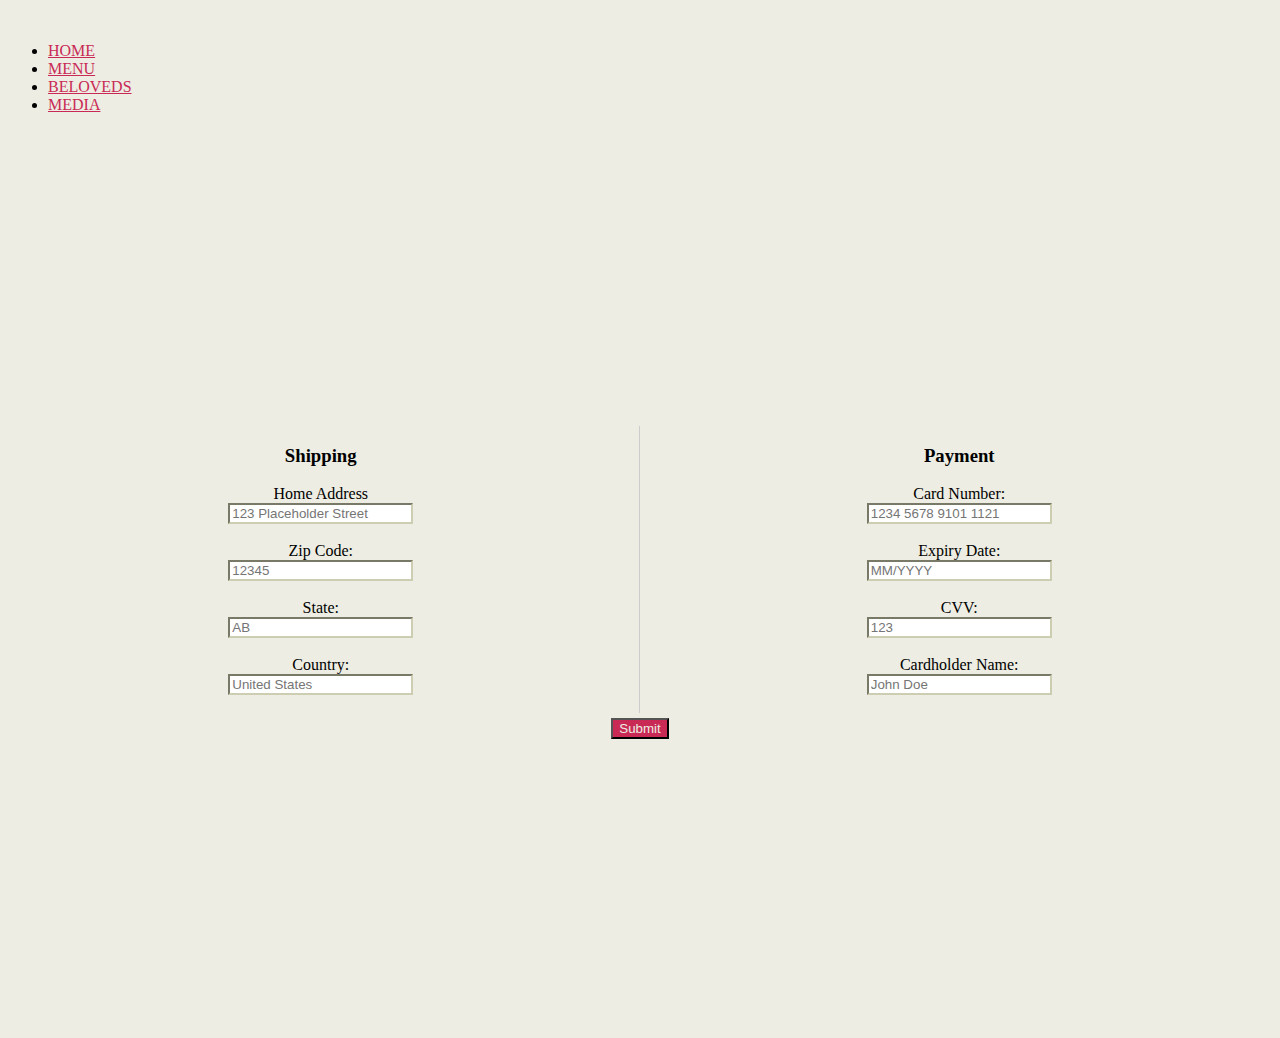
<file: checkout.html>
<!DOCTYPE html>
<html lang="en">
<head>
  <meta charset="UTF-8">
  <meta name="viewport" content="width=device-width, initial-scale=1.0">
  <title>Checkout</title>
  <link rel="stylesheet" href="styles/login.css">
  <style>
    img.wp-smiley,
    img.emoji {
        display: inline !important;
        border: none !important;
        box-shadow: none !important;
        height: 1em !important;
        width: 1em !important;
        margin: 0 0.07em !important;
        vertical-align: -0.1em !important;
        background: none !important;
        padding: 0 !important;
    }
    </style>
        <link rel='stylesheet' id='sbi_styles-css' href='https://www.cutsandslicesnyc.com/wp-content/plugins/instagram-feed/css/sbi-styles.min.css?ver=6.1.2' media='all' />
    <link rel='stylesheet' id='wp-block-library-css' href='https://www.cutsandslicesnyc.com/wp-includes/css/dist/block-library/style.min.css?ver=6.3.1' media='all' />
    <style id='classic-theme-styles-inline-css'>
    /*! This file is auto-generated */
    .wp-block-button__link{color:#fff;background-color:#32373c;border-radius:9999px;box-shadow:none;text-decoration:none;padding:calc(.667em + 2px) calc(1.333em + 2px);font-size:1.125em}.wp-block-file__button{background:#32373c;color:#fff;text-decoration:none}
    </style>
    <style id='global-styles-inline-css'>
    body{--wp--preset--color--black: #000000;--wp--preset--color--cyan-bluish-gray: #abb8c3;--wp--preset--color--white: #ffffff;--wp--preset--color--pale-pink: #f78da7;--wp--preset--color--vivid-red: #cf2e2e;--wp--preset--color--luminous-vivid-orange: #ff6900;--wp--preset--color--luminous-vivid-amber: #fcb900;--wp--preset--color--light-green-cyan: #7bdcb5;--wp--preset--color--vivid-green-cyan: #00d084;--wp--preset--color--pale-cyan-blue: #8ed1fc;--wp--preset--color--vivid-cyan-blue: #0693e3;--wp--preset--color--vivid-purple: #9b51e0;--wp--preset--color--accent: #c92a55;--wp--preset--color--primary: #000000;--wp--preset--color--secondary: #5d5d4a;--wp--preset--color--subtle-background: #cdcdb1;--wp--preset--color--background: #edede3;--wp--preset--gradient--vivid-cyan-blue-to-vivid-purple: linear-gradient(135deg,rgba(6,147,227,1) 0%,rgb(155,81,224) 100%);--wp--preset--gradient--light-green-cyan-to-vivid-green-cyan: linear-gradient(135deg,rgb(122,220,180) 0%,rgb(0,208,130) 100%);--wp--preset--gradient--luminous-vivid-amber-to-luminous-vivid-orange: linear-gradient(135deg,rgba(252,185,0,1) 0%,rgba(255,105,0,1) 100%);--wp--preset--gradient--luminous-vivid-orange-to-vivid-red: linear-gradient(135deg,rgba(255,105,0,1) 0%,rgb(207,46,46) 100%);--wp--preset--gradient--very-light-gray-to-cyan-bluish-gray: linear-gradient(135deg,rgb(238,238,238) 0%,rgb(169,184,195) 100%);--wp--preset--gradient--cool-to-warm-spectrum: linear-gradient(135deg,rgb(74,234,220) 0%,rgb(151,120,209) 20%,rgb(207,42,186) 40%,rgb(238,44,130) 60%,rgb(251,105,98) 80%,rgb(254,248,76) 100%);--wp--preset--gradient--blush-light-purple: linear-gradient(135deg,rgb(255,206,236) 0%,rgb(152,150,240) 100%);--wp--preset--gradient--blush-bordeaux: linear-gradient(135deg,rgb(254,205,165) 0%,rgb(254,45,45) 50%,rgb(107,0,62) 100%);--wp--preset--gradient--luminous-dusk: linear-gradient(135deg,rgb(255,203,112) 0%,rgb(199,81,192) 50%,rgb(65,88,208) 100%);--wp--preset--gradient--pale-ocean: linear-gradient(135deg,rgb(255,245,203) 0%,rgb(182,227,212) 50%,rgb(51,167,181) 100%);--wp--preset--gradient--electric-grass: linear-gradient(135deg,rgb(202,248,128) 0%,rgb(113,206,126) 100%);--wp--preset--gradient--midnight: linear-gradient(135deg,rgb(2,3,129) 0%,rgb(40,116,252) 100%);--wp--preset--font-size--small: 18px;--wp--preset--font-size--medium: 20px;--wp--preset--font-size--large: 26.25px;--wp--preset--font-size--x-large: 42px;--wp--preset--font-size--normal: 21px;--wp--preset--font-size--larger: 32px;--wp--preset--spacing--20: 0.44rem;--wp--preset--spacing--30: 0.67rem;--wp--preset--spacing--40: 1rem;--wp--preset--spacing--50: 1.5rem;--wp--preset--spacing--60: 2.25rem;--wp--preset--spacing--70: 3.38rem;--wp--preset--spacing--80: 5.06rem;--wp--preset--shadow--natural: 6px 6px 9px rgba(0, 0, 0, 0.2);--wp--preset--shadow--deep: 12px 12px 50px rgba(0, 0, 0, 0.4);--wp--preset--shadow--sharp: 6px 6px 0px rgba(0, 0, 0, 0.2);--wp--preset--shadow--outlined: 6px 6px 0px -3px rgba(255, 255, 255, 1), 6px 6px rgba(0, 0, 0, 1);--wp--preset--shadow--crisp: 6px 6px 0px rgba(0, 0, 0, 1);}:where(.is-layout-flex){gap: 0.5em;}:where(.is-layout-grid){gap: 0.5em;}body .is-layout-flow > .alignleft{float: left;margin-inline-start: 0;margin-inline-end: 2em;}body .is-layout-flow > .alignright{float: right;margin-inline-start: 2em;margin-inline-end: 0;}body .is-layout-flow > .aligncenter{margin-left: auto !important;margin-right: auto !important;}body .is-layout-constrained > .alignleft{float: left;margin-inline-start: 0;margin-inline-end: 2em;}body .is-layout-constrained > .alignright{float: right;margin-inline-start: 2em;margin-inline-end: 0;}body .is-layout-constrained > .aligncenter{margin-left: auto !important;margin-right: auto !important;}body .is-layout-constrained > :where(:not(.alignleft):not(.alignright):not(.alignfull)){max-width: var(--wp--style--global--content-size);margin-left: auto !important;margin-right: auto !important;}body .is-layout-constrained > .alignwide{max-width: var(--wp--style--global--wide-size);}body .is-layout-flex{display: flex;}body .is-layout-flex{flex-wrap: wrap;align-items: center;}body .is-layout-flex > *{margin: 0;}body .is-layout-grid{display: grid;}body .is-layout-grid > *{margin: 0;}:where(.wp-block-columns.is-layout-flex){gap: 2em;}:where(.wp-block-columns.is-layout-grid){gap: 2em;}:where(.wp-block-post-template.is-layout-flex){gap: 1.25em;}:where(.wp-block-post-template.is-layout-grid){gap: 1.25em;}.has-black-color{color: var(--wp--preset--color--black) !important;}.has-cyan-bluish-gray-color{color: var(--wp--preset--color--cyan-bluish-gray) !important;}.has-white-color{color: var(--wp--preset--color--white) !important;}.has-pale-pink-color{color: var(--wp--preset--color--pale-pink) !important;}.has-vivid-red-color{color: var(--wp--preset--color--vivid-red) !important;}.has-luminous-vivid-orange-color{color: var(--wp--preset--color--luminous-vivid-orange) !important;}.has-luminous-vivid-amber-color{color: var(--wp--preset--color--luminous-vivid-amber) !important;}.has-light-green-cyan-color{color: var(--wp--preset--color--light-green-cyan) !important;}.has-vivid-green-cyan-color{color: var(--wp--preset--color--vivid-green-cyan) !important;}.has-pale-cyan-blue-color{color: var(--wp--preset--color--pale-cyan-blue) !important;}.has-vivid-cyan-blue-color{color: var(--wp--preset--color--vivid-cyan-blue) !important;}.has-vivid-purple-color{color: var(--wp--preset--color--vivid-purple) !important;}.has-black-background-color{background-color: var(--wp--preset--color--black) !important;}.has-cyan-bluish-gray-background-color{background-color: var(--wp--preset--color--cyan-bluish-gray) !important;}.has-white-background-color{background-color: var(--wp--preset--color--white) !important;}.has-pale-pink-background-color{background-color: var(--wp--preset--color--pale-pink) !important;}.has-vivid-red-background-color{background-color: var(--wp--preset--color--vivid-red) !important;}.has-luminous-vivid-orange-background-color{background-color: var(--wp--preset--color--luminous-vivid-orange) !important;}.has-luminous-vivid-amber-background-color{background-color: var(--wp--preset--color--luminous-vivid-amber) !important;}.has-light-green-cyan-background-color{background-color: var(--wp--preset--color--light-green-cyan) !important;}.has-vivid-green-cyan-background-color{background-color: var(--wp--preset--color--vivid-green-cyan) !important;}.has-pale-cyan-blue-background-color{background-color: var(--wp--preset--color--pale-cyan-blue) !important;}.has-vivid-cyan-blue-background-color{background-color: var(--wp--preset--color--vivid-cyan-blue) !important;}.has-vivid-purple-background-color{background-color: var(--wp--preset--color--vivid-purple) !important;}.has-black-border-color{border-color: var(--wp--preset--color--black) !important;}.has-cyan-bluish-gray-border-color{border-color: var(--wp--preset--color--cyan-bluish-gray) !important;}.has-white-border-color{border-color: var(--wp--preset--color--white) !important;}.has-pale-pink-border-color{border-color: var(--wp--preset--color--pale-pink) !important;}.has-vivid-red-border-color{border-color: var(--wp--preset--color--vivid-red) !important;}.has-luminous-vivid-orange-border-color{border-color: var(--wp--preset--color--luminous-vivid-orange) !important;}.has-luminous-vivid-amber-border-color{border-color: var(--wp--preset--color--luminous-vivid-amber) !important;}.has-light-green-cyan-border-color{border-color: var(--wp--preset--color--light-green-cyan) !important;}.has-vivid-green-cyan-border-color{border-color: var(--wp--preset--color--vivid-green-cyan) !important;}.has-pale-cyan-blue-border-color{border-color: var(--wp--preset--color--pale-cyan-blue) !important;}.has-vivid-cyan-blue-border-color{border-color: var(--wp--preset--color--vivid-cyan-blue) !important;}.has-vivid-purple-border-color{border-color: var(--wp--preset--color--vivid-purple) !important;}.has-vivid-cyan-blue-to-vivid-purple-gradient-background{background: var(--wp--preset--gradient--vivid-cyan-blue-to-vivid-purple) !important;}.has-light-green-cyan-to-vivid-green-cyan-gradient-background{background: var(--wp--preset--gradient--light-green-cyan-to-vivid-green-cyan) !important;}.has-luminous-vivid-amber-to-luminous-vivid-orange-gradient-background{background: var(--wp--preset--gradient--luminous-vivid-amber-to-luminous-vivid-orange) !important;}.has-luminous-vivid-orange-to-vivid-red-gradient-background{background: var(--wp--preset--gradient--luminous-vivid-orange-to-vivid-red) !important;}.has-very-light-gray-to-cyan-bluish-gray-gradient-background{background: var(--wp--preset--gradient--very-light-gray-to-cyan-bluish-gray) !important;}.has-cool-to-warm-spectrum-gradient-background{background: var(--wp--preset--gradient--cool-to-warm-spectrum) !important;}.has-blush-light-purple-gradient-background{background: var(--wp--preset--gradient--blush-light-purple) !important;}.has-blush-bordeaux-gradient-background{background: var(--wp--preset--gradient--blush-bordeaux) !important;}.has-luminous-dusk-gradient-background{background: var(--wp--preset--gradient--luminous-dusk) !important;}.has-pale-ocean-gradient-background{background: var(--wp--preset--gradient--pale-ocean) !important;}.has-electric-grass-gradient-background{background: var(--wp--preset--gradient--electric-grass) !important;}.has-midnight-gradient-background{background: var(--wp--preset--gradient--midnight) !important;}.has-small-font-size{font-size: var(--wp--preset--font-size--small) !important;}.has-medium-font-size{font-size: var(--wp--preset--font-size--medium) !important;}.has-large-font-size{font-size: var(--wp--preset--font-size--large) !important;}.has-x-large-font-size{font-size: var(--wp--preset--font-size--x-large) !important;}
    .wp-block-navigation a:where(:not(.wp-element-button)){color: inherit;}
    :where(.wp-block-post-template.is-layout-flex){gap: 1.25em;}:where(.wp-block-post-template.is-layout-grid){gap: 1.25em;}
    :where(.wp-block-columns.is-layout-flex){gap: 2em;}:where(.wp-block-columns.is-layout-grid){gap: 2em;}
    .wp-block-pullquote{font-size: 1.5em;line-height: 1.6;}
    </style>
    <link rel='stylesheet' id='twentytwenty-style-css' href='https://www.cutsandslicesnyc.com/wp-content/themes/twentytwenty/style.css?ver=1.8' media='all' />
    <style id='twentytwenty-style-inline-css'>
    .color-accent,.color-accent-hover:hover,.color-accent-hover:focus,:root .has-accent-color,.has-drop-cap:not(:focus):first-letter,.wp-block-button.is-style-outline,a { color: #c92a55; }blockquote,.border-color-accent,.border-color-accent-hover:hover,.border-color-accent-hover:focus { border-color: #c92a55; }button,.button,.faux-button,.wp-block-button__link,.wp-block-file .wp-block-file__button,input[type="button"],input[type="reset"],input[type="submit"],.bg-accent,.bg-accent-hover:hover,.bg-accent-hover:focus,:root .has-accent-background-color,.comment-reply-link { background-color: #c92a55; }.fill-children-accent,.fill-children-accent * { fill: #c92a55; }:root .has-background-color,button,.button,.faux-button,.wp-block-button__link,.wp-block-file__button,input[type="button"],input[type="reset"],input[type="submit"],.wp-block-button,.comment-reply-link,.has-background.has-primary-background-color:not(.has-text-color),.has-background.has-primary-background-color *:not(.has-text-color),.has-background.has-accent-background-color:not(.has-text-color),.has-background.has-accent-background-color *:not(.has-text-color) { color: #edede3; }:root .has-background-background-color { background-color: #edede3; }body,.entry-title a,:root .has-primary-color { color: #000000; }:root .has-primary-background-color { background-color: #000000; }cite,figcaption,.wp-caption-text,.post-meta,.entry-content .wp-block-archives li,.entry-content .wp-block-categories li,.entry-content .wp-block-latest-posts li,.wp-block-latest-comments__comment-date,.wp-block-latest-posts__post-date,.wp-block-embed figcaption,.wp-block-image figcaption,.wp-block-pullquote cite,.comment-metadata,.comment-respond .comment-notes,.comment-respond .logged-in-as,.pagination .dots,.entry-content hr:not(.has-background),hr.styled-separator,:root .has-secondary-color { color: #5d5d4a; }:root .has-secondary-background-color { background-color: #5d5d4a; }pre,fieldset,input,textarea,table,table *,hr { border-color: #cdcdb1; }caption,code,code,kbd,samp,.wp-block-table.is-style-stripes tbody tr:nth-child(odd),:root .has-subtle-background-background-color { background-color: #cdcdb1; }.wp-block-table.is-style-stripes { border-bottom-color: #cdcdb1; }.wp-block-latest-posts.is-grid li { border-top-color: #cdcdb1; }:root .has-subtle-background-color { color: #cdcdb1; }body:not(.overlay-header) .primary-menu > li > a,body:not(.overlay-header) .primary-menu > li > .icon,.modal-menu a,.footer-menu a, .footer-widgets a,#site-footer .wp-block-button.is-style-outline,.wp-block-pullquote:before,.singular:not(.overlay-header) .entry-header a,.archive-header a,.header-footer-group .color-accent,.header-footer-group .color-accent-hover:hover { color: #cd2653; }.social-icons a,#site-footer button:not(.toggle),#site-footer .button,#site-footer .faux-button,#site-footer .wp-block-button__link,#site-footer .wp-block-file__button,#site-footer input[type="button"],#site-footer input[type="reset"],#site-footer input[type="submit"] { background-color: #cd2653; }.header-footer-group,body:not(.overlay-header) #site-header .toggle,.menu-modal .toggle { color: #000000; }body:not(.overlay-header) .primary-menu ul { background-color: #000000; }body:not(.overlay-header) .primary-menu > li > ul:after { border-bottom-color: #000000; }body:not(.overlay-header) .primary-menu ul ul:after { border-left-color: #000000; }.site-description,body:not(.overlay-header) .toggle-inner .toggle-text,.widget .post-date,.widget .rss-date,.widget_archive li,.widget_categories li,.widget cite,.widget_pages li,.widget_meta li,.widget_nav_menu li,.powered-by-wordpress,.to-the-top,.singular .entry-header .post-meta,.singular:not(.overlay-header) .entry-header .post-meta a { color: #6d6d6d; }.header-footer-group pre,.header-footer-group fieldset,.header-footer-group input,.header-footer-group textarea,.header-footer-group table,.header-footer-group table *,.footer-nav-widgets-wrapper,#site-footer,.menu-modal nav *,.footer-widgets-outer-wrapper,.footer-top { border-color: #dcd7ca; }.header-footer-group table caption,body:not(.overlay-header) .header-inner .toggle-wrapper::before { background-color: #dcd7ca; }
    </style>
    <link rel='stylesheet' id='twentytwenty-print-style-css' href='https://www.cutsandslicesnyc.com/wp-content/themes/twentytwenty/print.css?ver=1.8' media='print' />
    <link rel='stylesheet' id='elementor-icons-css' href='https://www.cutsandslicesnyc.com/wp-content/plugins/elementor/assets/lib/eicons/css/elementor-icons.min.css?ver=5.18.0' media='all' />
    <link rel='stylesheet' id='elementor-frontend-css' href='https://www.cutsandslicesnyc.com/wp-content/plugins/elementor/assets/css/frontend-lite.min.css?ver=3.11.5' media='all' />
    <link rel='stylesheet' id='swiper-css' href='https://www.cutsandslicesnyc.com/wp-content/plugins/elementor/assets/lib/swiper/css/swiper.min.css?ver=5.3.6' media='all' />
    <link rel='stylesheet' id='elementor-post-8-css' href='https://www.cutsandslicesnyc.com/wp-content/uploads/elementor/css/post-8.css?ver=1679320034' media='all' />
    <link rel='stylesheet' id='elementor-pro-css' href='https://www.cutsandslicesnyc.com/wp-content/plugins/elementor-pro/assets/css/frontend-lite.min.css?ver=3.5.0' media='all' />
    <link rel='stylesheet' id='elementor-global-css' href='https://www.cutsandslicesnyc.com/wp-content/uploads/elementor/css/global.css?ver=1679320035' media='all' />
    <link rel='stylesheet' id='elementor-post-37-css' href='https://www.cutsandslicesnyc.com/wp-content/uploads/elementor/css/post-37.css?ver=1681259258' media='all' />
    <link rel='stylesheet' id='elementor-post-884-css' href='https://www.cutsandslicesnyc.com/wp-content/uploads/elementor/css/post-884.css?ver=1679320035' media='all' />
    <link rel='stylesheet' id='elementor-post-138-css' href='https://www.cutsandslicesnyc.com/wp-content/uploads/elementor/css/post-138.css?ver=1694469598' media='all' />
    <link rel='stylesheet' id='google-fonts-1-css' href='https://fonts.googleapis.com/css?family=Roboto%3A100%2C100italic%2C200%2C200italic%2C300%2C300italic%2C400%2C400italic%2C500%2C500italic%2C600%2C600italic%2C700%2C700italic%2C800%2C800italic%2C900%2C900italic%7CRoboto+Slab%3A100%2C100italic%2C200%2C200italic%2C300%2C300italic%2C400%2C400italic%2C500%2C500italic%2C600%2C600italic%2C700%2C700italic%2C800%2C800italic%2C900%2C900italic%7COpen+Sans%3A100%2C100italic%2C200%2C200italic%2C300%2C300italic%2C400%2C400italic%2C500%2C500italic%2C600%2C600italic%2C700%2C700italic%2C800%2C800italic%2C900%2C900italic&#038;display=auto&#038;ver=6.3.1' media='all' />
    <link rel='stylesheet' id='elementor-icons-shared-0-css' href='https://www.cutsandslicesnyc.com/wp-content/plugins/elementor/assets/lib/font-awesome/css/fontawesome.min.css?ver=5.15.3' media='all' />
    <link rel='stylesheet' id='elementor-icons-fa-solid-css' href='https://www.cutsandslicesnyc.com/wp-content/plugins/elementor/assets/lib/font-awesome/css/solid.min.css?ver=5.15.3' media='all' />
    <link rel='stylesheet' id='elementor-icons-fa-brands-css' href='https://www.cutsandslicesnyc.com/wp-content/plugins/elementor/assets/lib/font-awesome/css/brands.min.css?ver=5.15.3' media='all' />
    <link rel="preconnect" href="https://fonts.gstatic.com/" crossorigin><script src='https://www.cutsandslicesnyc.com/wp-content/themes/twentytwenty/assets/js/index.js?ver=1.8' id='twentytwenty-js-js' async></script>
    <link rel="https://api.w.org/" href="https://www.cutsandslicesnyc.com/wp-json/" /><link rel="alternate" type="application/json" href="https://www.cutsandslicesnyc.com/wp-json/wp/v2/pages/37" /><link rel="EditURI" type="application/rsd+xml" title="RSD" href="https://www.cutsandslicesnyc.com/xmlrpc.php?rsd" />
    <meta name="generator" content="WordPress 6.3.1" />
    <link rel="canonical" href="https://www.cutsandslicesnyc.com/" />
    <link rel='shortlink' href='https://www.cutsandslicesnyc.com/' />
    <link rel="alternate" type="application/json+oembed" href="https://www.cutsandslicesnyc.com/wp-json/oembed/1.0/embed?url=https%3A%2F%2Fwww.cutsandslicesnyc.com%2F" />
    <link rel="alternate" type="text/xml+oembed" href="https://www.cutsandslicesnyc.com/wp-json/oembed/1.0/embed?url=https%3A%2F%2Fwww.cutsandslicesnyc.com%2F&#038;format=xml" />
    <meta name="generator" content="Elementor 3.11.5; features: e_dom_optimization, e_optimized_assets_loading, e_optimized_css_loading, a11y_improvements, additional_custom_breakpoints; settings: css_print_method-external, google_font-enabled, font_display-auto">
    <style id="custom-background-css">
    body.custom-background { background-color: #edede3; }
    </style>
                    <meta name="theme-color" content="#FFFFFF">
                <link rel="icon" href="https://www.cutsandslicesnyc.com/wp-content/uploads/2021/11/cropped-pizzerai-logo-1-1-32x32.png" sizes="32x32" />
    <link rel="icon" href="https://www.cutsandslicesnyc.com/wp-content/uploads/2021/11/cropped-pizzerai-logo-1-1-192x192.png" sizes="192x192" />
    <link rel="apple-touch-icon" href="https://www.cutsandslicesnyc.com/wp-content/uploads/2021/11/cropped-pizzerai-logo-1-1-180x180.png" />
    <meta name="msapplication-TileImage" content="https://www.cutsandslicesnyc.com/wp-content/uploads/2021/11/cropped-pizzerai-logo-1-1-270x270.png" />






  <script src="scripts/login.js"></script>
  <script src="scripts/checkout.js"></script>
  <script type="text/javascript" src="https://npmcdn.com/parse/dist/parse.min.js"></script>
</head>
<body class="home page-template page-template-elementor_header_footer page page-id-37 custom-background wp-custom-logo wp-embed-responsive singular missing-post-thumbnail has-no-pagination not-showing-comments show-avatars elementor_header_footer footer-top-visible elementor-default elementor-template-full-width elementor-kit-8 elementor-page elementor-page-37">
    <div data-elementor-type="header" data-elementor-id="884" class="elementor elementor-884 elementor-location-header">
        <div class="elementor-section-wrap">
            <header class="elementor-section elementor-top-section elementor-element elementor-element-37ae1c79 elementor-section-full_width elementor-hidden-tablet elementor-hidden-mobile elementor-section-height-default elementor-section-height-default" data-id="37ae1c79" data-element_type="section" data-settings="{&quot;background_background&quot;:&quot;classic&quot;}">
                <div class="elementor-container elementor-column-gap-extended">
                    <div class="elementor-column elementor-col-33 elementor-top-column elementor-element elementor-element-0e08cb4" data-id="0e08cb4" data-element_type="column">
                        <div class="elementor-widget-wrap elementor-element-populated">
                            <div class="elementor-element elementor-element-2d3a58c2 elementor-widget__width-initial elementor-widget-tablet__width-initial elementor-hidden-tablet elementor-hidden-mobile elementor-widget elementor-widget-image" data-id="2d3a58c2" data-element_type="widget" data-widget_type="image.default">
                                <div class="elementor-widget-container">
                                    <style>/*! elementor - v3.11.5 - 14-03-2023 */
                                        .elementor-widget-image{text-align:center}.elementor-widget-image a{display:inline-block}.elementor-widget-image a img[src$=".svg"]{width:48px}.elementor-widget-image img{vertical-align:middle;display:inline-block}</style>													<a href="http://www.cutsandslicesnyc.com">
                                    <img  title="White Logo" alt="White Logo" loading="lazy" data-src="https://www.cutsandslicesnyc.com/wp-content/uploads/elementor/thumbs/White-Logo-pjdaut2t5uufvcfd641c0me12v6401epe2qa5vawq8.png" class="lazyload" src="[data-uri]" /><noscript><img src="https://www.cutsandslicesnyc.com/wp-content/uploads/elementor/thumbs/White-Logo-pjdaut2t5uufvcfd641c0me12v6401epe2qa5vawq8.png" title="White Logo" alt="White Logo" loading="lazy" /></noscript>								</a>
                                </div>
                            </div>
                        </div>
                    </div>
                    <header class="elementor-column elementor-col-33 elementor-top-column elementor-element elementor-element-476f63e9" data-id="476f63e9" data-element_type="column">
                        <div class="elementor-widget-wrap elementor-element-populated">
                            <div class="elementor-element elementor-element-73eb0776 elementor-nav-menu__align-center elementor-widget__width-initial elementor-nav-menu--stretch elementor-nav-menu__text-align-center elementor-widget-tablet__width-initial elementor-nav-menu--dropdown-tablet elementor-nav-menu--toggle elementor-nav-menu--burger elementor-widget elementor-widget-nav-menu" data-id="73eb0776" data-element_type="widget" data-settings="{&quot;full_width&quot;:&quot;stretch&quot;,&quot;layout&quot;:&quot;horizontal&quot;,&quot;submenu_icon&quot;:{&quot;value&quot;:&quot;&lt;i class=\&quot;fas fa-caret-down\&quot;&gt;&lt;\/i&gt;&quot;,&quot;library&quot;:&quot;fa-solid&quot;},&quot;toggle&quot;:&quot;burger&quot;}" data-widget_type="nav-menu.default">
                                <div class="elementor-widget-container">
                                    <link rel="stylesheet" href="https://www.cutsandslicesnyc.com/wp-content/plugins/elementor-pro/assets/css/widget-nav-menu.min.css">			
                                    <nav migration_allowed="1" migrated="0" role="navigation" class="elementor-nav-menu--main elementor-nav-menu__container elementor-nav-menu--layout-horizontal e--pointer-none">
                                        <ul id="menu-1-73eb0776" class="elementor-nav-menu"><li class="menu-item menu-item-type-post_type menu-item-object-page menu-item-home current-menu-item page_item page-item-37 current_page_item menu-item-210"><a href="index.html" aria-current="page" class="elementor-item elementor-item-active">HOME</a></li>
                                            <li class="menu-item menu-item-type-post_type menu-item-object-page menu-item-213"><a href="menu.html" class="elementor-item">MENU</a></li>
                                            <li class="menu-item menu-item-type-post_type menu-item-object-page menu-item-390"><a href="beloveds.html" class="elementor-item">BELOVEDS</a></li>
                                            <li class="menu-item menu-item-type-post_type menu-item-object-page menu-item-has-children menu-item-214"><a href="media.html" class="elementor-item">MEDIA</a></li>
                                        </ul>
                                    </nav>
                                </div>
                            </div>
                        </div>
                    </header>
                </div>
            </header>
        </div>
    </div>
    <div id="checkoutBox">
        <div id="container">
            <div id="shipping">
                <h3>Shipping</h3>
                <div>
                    <form method="get">
                        <label for="address">Home Address</label><br>
                        <input type="text" placeholder="123 Placeholder Street" id="address" name="address" required><br><br>

                        <label for="zip">Zip Code:</label><br>
                        <input type="text" placeholder="12345" id="zip" name="zip" maxlength="5" required><br><br>

                        <label for="state">State:</label><br>
                        <input type="text" placeholder="AB" id="state" name="state" maxlength="2" required><br><br>

                        <label for="country">Country:</label><br>
                        <input placeholder="United States" type="text" id="country" name="country" required><br><br>
                    </form>
                </div>
            </div>
            <div id="divider"></div>
            <div id="payment">
                <h3>Payment</h3>
                <div>
                    <form method="get">
                        <label for="cardNumber">Card Number:</label><br>
                        <input type="text" id="cardNumber" name="cardNumber" placeholder="1234 5678 9101 1121" maxlength="19" required><br><br>

                        <label for="expiryDate">Expiry Date:</label><br>
                        <input type="text" id="expiryDate" name="expiryDate" placeholder="MM/YYYY" maxlength="7" required><br><br>

                        <label for="cvv">CVV:</label><br>
                        <input type="text" id="cvv" name="cvv" placeholder="123" maxlength="4" required><br><br>

                        <label for="cardHolderName">Cardholder Name:</label><br>
                        <input type="text" placeholder="John Doe" id="cardHolderName" name="cardHolderName" required><br><br>
                    </form>
                </div>
            </div>
        </div>
        <a href="thanks.html"><button id="submit" onclick="placeOrder()">Submit</button></a>
    </div>
    <script>
        // Initialize Parse
          Parse.initialize("kW5k2CKsFDgQ9riE7zZC7uGCpWXYwMEBkPwa1eye", "RcoB3PS3PSnNOKkHk0pwqopR3zW200dGeRBqgzLv"); //PASTE HERE YOUR Back4App APPLICATION ID AND YOUR JavaScript KEY
          Parse.serverURL = "https://parseapi.back4app.com/";

        // Create a new User
        async function createParseUser() {
        // Creates a new Parse "User" object, which is created by default in your Parse app
        let user = new Parse.User();
        // Set the input values to the new "User" object
        user.set("username", document.getElementById("username").value);
        user.set("password", document.getElementById("password").value);
        try {
            // Call the save method, which returns the saved object if successful
            user = await user.save();
            alert(
                `New object created with success! ObjectId: ${
                user.id
                }, ${user.get("username")}`
            );
        } catch (error) {
            alert(`Error: ${error.message}`);
        }
        }

        // Add on click listener to call the create parse user function
        document.getElementById("createButton").addEventListener("click", async function () {
        createParseUser();
        });
    </script>
</body>
</html>
</file>
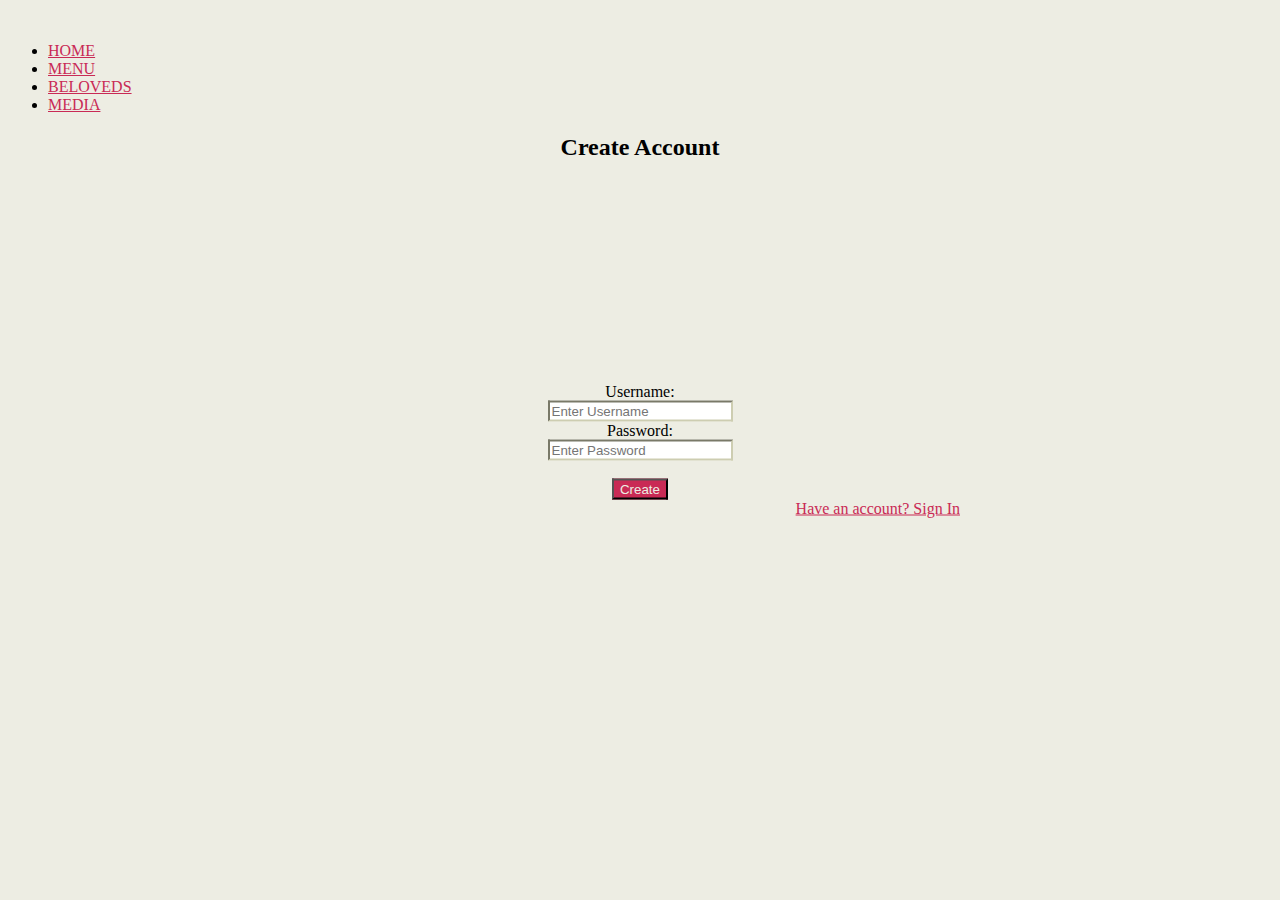
<file: createAcc.html>
<!DOCTYPE html>
<html lang="en">
<head>
  <meta charset="UTF-8">
  <meta name="viewport" content="width=device-width, initial-scale=1.0">
  <title>Create Account</title>
  <link rel="stylesheet" href="styles/login.css">
  <style>
    img.wp-smiley,
    img.emoji {
        display: inline !important;
        border: none !important;
        box-shadow: none !important;
        height: 1em !important;
        width: 1em !important;
        margin: 0 0.07em !important;
        vertical-align: -0.1em !important;
        background: none !important;
        padding: 0 !important;
    }
    </style>
        <link rel='stylesheet' id='sbi_styles-css' href='https://www.cutsandslicesnyc.com/wp-content/plugins/instagram-feed/css/sbi-styles.min.css?ver=6.1.2' media='all' />
    <link rel='stylesheet' id='wp-block-library-css' href='https://www.cutsandslicesnyc.com/wp-includes/css/dist/block-library/style.min.css?ver=6.3.1' media='all' />
    <style id='classic-theme-styles-inline-css'>
    /*! This file is auto-generated */
    .wp-block-button__link{color:#fff;background-color:#32373c;border-radius:9999px;box-shadow:none;text-decoration:none;padding:calc(.667em + 2px) calc(1.333em + 2px);font-size:1.125em}.wp-block-file__button{background:#32373c;color:#fff;text-decoration:none}
    </style>
    <style id='global-styles-inline-css'>
    body{--wp--preset--color--black: #000000;--wp--preset--color--cyan-bluish-gray: #abb8c3;--wp--preset--color--white: #ffffff;--wp--preset--color--pale-pink: #f78da7;--wp--preset--color--vivid-red: #cf2e2e;--wp--preset--color--luminous-vivid-orange: #ff6900;--wp--preset--color--luminous-vivid-amber: #fcb900;--wp--preset--color--light-green-cyan: #7bdcb5;--wp--preset--color--vivid-green-cyan: #00d084;--wp--preset--color--pale-cyan-blue: #8ed1fc;--wp--preset--color--vivid-cyan-blue: #0693e3;--wp--preset--color--vivid-purple: #9b51e0;--wp--preset--color--accent: #c92a55;--wp--preset--color--primary: #000000;--wp--preset--color--secondary: #5d5d4a;--wp--preset--color--subtle-background: #cdcdb1;--wp--preset--color--background: #edede3;--wp--preset--gradient--vivid-cyan-blue-to-vivid-purple: linear-gradient(135deg,rgba(6,147,227,1) 0%,rgb(155,81,224) 100%);--wp--preset--gradient--light-green-cyan-to-vivid-green-cyan: linear-gradient(135deg,rgb(122,220,180) 0%,rgb(0,208,130) 100%);--wp--preset--gradient--luminous-vivid-amber-to-luminous-vivid-orange: linear-gradient(135deg,rgba(252,185,0,1) 0%,rgba(255,105,0,1) 100%);--wp--preset--gradient--luminous-vivid-orange-to-vivid-red: linear-gradient(135deg,rgba(255,105,0,1) 0%,rgb(207,46,46) 100%);--wp--preset--gradient--very-light-gray-to-cyan-bluish-gray: linear-gradient(135deg,rgb(238,238,238) 0%,rgb(169,184,195) 100%);--wp--preset--gradient--cool-to-warm-spectrum: linear-gradient(135deg,rgb(74,234,220) 0%,rgb(151,120,209) 20%,rgb(207,42,186) 40%,rgb(238,44,130) 60%,rgb(251,105,98) 80%,rgb(254,248,76) 100%);--wp--preset--gradient--blush-light-purple: linear-gradient(135deg,rgb(255,206,236) 0%,rgb(152,150,240) 100%);--wp--preset--gradient--blush-bordeaux: linear-gradient(135deg,rgb(254,205,165) 0%,rgb(254,45,45) 50%,rgb(107,0,62) 100%);--wp--preset--gradient--luminous-dusk: linear-gradient(135deg,rgb(255,203,112) 0%,rgb(199,81,192) 50%,rgb(65,88,208) 100%);--wp--preset--gradient--pale-ocean: linear-gradient(135deg,rgb(255,245,203) 0%,rgb(182,227,212) 50%,rgb(51,167,181) 100%);--wp--preset--gradient--electric-grass: linear-gradient(135deg,rgb(202,248,128) 0%,rgb(113,206,126) 100%);--wp--preset--gradient--midnight: linear-gradient(135deg,rgb(2,3,129) 0%,rgb(40,116,252) 100%);--wp--preset--font-size--small: 18px;--wp--preset--font-size--medium: 20px;--wp--preset--font-size--large: 26.25px;--wp--preset--font-size--x-large: 42px;--wp--preset--font-size--normal: 21px;--wp--preset--font-size--larger: 32px;--wp--preset--spacing--20: 0.44rem;--wp--preset--spacing--30: 0.67rem;--wp--preset--spacing--40: 1rem;--wp--preset--spacing--50: 1.5rem;--wp--preset--spacing--60: 2.25rem;--wp--preset--spacing--70: 3.38rem;--wp--preset--spacing--80: 5.06rem;--wp--preset--shadow--natural: 6px 6px 9px rgba(0, 0, 0, 0.2);--wp--preset--shadow--deep: 12px 12px 50px rgba(0, 0, 0, 0.4);--wp--preset--shadow--sharp: 6px 6px 0px rgba(0, 0, 0, 0.2);--wp--preset--shadow--outlined: 6px 6px 0px -3px rgba(255, 255, 255, 1), 6px 6px rgba(0, 0, 0, 1);--wp--preset--shadow--crisp: 6px 6px 0px rgba(0, 0, 0, 1);}:where(.is-layout-flex){gap: 0.5em;}:where(.is-layout-grid){gap: 0.5em;}body .is-layout-flow > .alignleft{float: left;margin-inline-start: 0;margin-inline-end: 2em;}body .is-layout-flow > .alignright{float: right;margin-inline-start: 2em;margin-inline-end: 0;}body .is-layout-flow > .aligncenter{margin-left: auto !important;margin-right: auto !important;}body .is-layout-constrained > .alignleft{float: left;margin-inline-start: 0;margin-inline-end: 2em;}body .is-layout-constrained > .alignright{float: right;margin-inline-start: 2em;margin-inline-end: 0;}body .is-layout-constrained > .aligncenter{margin-left: auto !important;margin-right: auto !important;}body .is-layout-constrained > :where(:not(.alignleft):not(.alignright):not(.alignfull)){max-width: var(--wp--style--global--content-size);margin-left: auto !important;margin-right: auto !important;}body .is-layout-constrained > .alignwide{max-width: var(--wp--style--global--wide-size);}body .is-layout-flex{display: flex;}body .is-layout-flex{flex-wrap: wrap;align-items: center;}body .is-layout-flex > *{margin: 0;}body .is-layout-grid{display: grid;}body .is-layout-grid > *{margin: 0;}:where(.wp-block-columns.is-layout-flex){gap: 2em;}:where(.wp-block-columns.is-layout-grid){gap: 2em;}:where(.wp-block-post-template.is-layout-flex){gap: 1.25em;}:where(.wp-block-post-template.is-layout-grid){gap: 1.25em;}.has-black-color{color: var(--wp--preset--color--black) !important;}.has-cyan-bluish-gray-color{color: var(--wp--preset--color--cyan-bluish-gray) !important;}.has-white-color{color: var(--wp--preset--color--white) !important;}.has-pale-pink-color{color: var(--wp--preset--color--pale-pink) !important;}.has-vivid-red-color{color: var(--wp--preset--color--vivid-red) !important;}.has-luminous-vivid-orange-color{color: var(--wp--preset--color--luminous-vivid-orange) !important;}.has-luminous-vivid-amber-color{color: var(--wp--preset--color--luminous-vivid-amber) !important;}.has-light-green-cyan-color{color: var(--wp--preset--color--light-green-cyan) !important;}.has-vivid-green-cyan-color{color: var(--wp--preset--color--vivid-green-cyan) !important;}.has-pale-cyan-blue-color{color: var(--wp--preset--color--pale-cyan-blue) !important;}.has-vivid-cyan-blue-color{color: var(--wp--preset--color--vivid-cyan-blue) !important;}.has-vivid-purple-color{color: var(--wp--preset--color--vivid-purple) !important;}.has-black-background-color{background-color: var(--wp--preset--color--black) !important;}.has-cyan-bluish-gray-background-color{background-color: var(--wp--preset--color--cyan-bluish-gray) !important;}.has-white-background-color{background-color: var(--wp--preset--color--white) !important;}.has-pale-pink-background-color{background-color: var(--wp--preset--color--pale-pink) !important;}.has-vivid-red-background-color{background-color: var(--wp--preset--color--vivid-red) !important;}.has-luminous-vivid-orange-background-color{background-color: var(--wp--preset--color--luminous-vivid-orange) !important;}.has-luminous-vivid-amber-background-color{background-color: var(--wp--preset--color--luminous-vivid-amber) !important;}.has-light-green-cyan-background-color{background-color: var(--wp--preset--color--light-green-cyan) !important;}.has-vivid-green-cyan-background-color{background-color: var(--wp--preset--color--vivid-green-cyan) !important;}.has-pale-cyan-blue-background-color{background-color: var(--wp--preset--color--pale-cyan-blue) !important;}.has-vivid-cyan-blue-background-color{background-color: var(--wp--preset--color--vivid-cyan-blue) !important;}.has-vivid-purple-background-color{background-color: var(--wp--preset--color--vivid-purple) !important;}.has-black-border-color{border-color: var(--wp--preset--color--black) !important;}.has-cyan-bluish-gray-border-color{border-color: var(--wp--preset--color--cyan-bluish-gray) !important;}.has-white-border-color{border-color: var(--wp--preset--color--white) !important;}.has-pale-pink-border-color{border-color: var(--wp--preset--color--pale-pink) !important;}.has-vivid-red-border-color{border-color: var(--wp--preset--color--vivid-red) !important;}.has-luminous-vivid-orange-border-color{border-color: var(--wp--preset--color--luminous-vivid-orange) !important;}.has-luminous-vivid-amber-border-color{border-color: var(--wp--preset--color--luminous-vivid-amber) !important;}.has-light-green-cyan-border-color{border-color: var(--wp--preset--color--light-green-cyan) !important;}.has-vivid-green-cyan-border-color{border-color: var(--wp--preset--color--vivid-green-cyan) !important;}.has-pale-cyan-blue-border-color{border-color: var(--wp--preset--color--pale-cyan-blue) !important;}.has-vivid-cyan-blue-border-color{border-color: var(--wp--preset--color--vivid-cyan-blue) !important;}.has-vivid-purple-border-color{border-color: var(--wp--preset--color--vivid-purple) !important;}.has-vivid-cyan-blue-to-vivid-purple-gradient-background{background: var(--wp--preset--gradient--vivid-cyan-blue-to-vivid-purple) !important;}.has-light-green-cyan-to-vivid-green-cyan-gradient-background{background: var(--wp--preset--gradient--light-green-cyan-to-vivid-green-cyan) !important;}.has-luminous-vivid-amber-to-luminous-vivid-orange-gradient-background{background: var(--wp--preset--gradient--luminous-vivid-amber-to-luminous-vivid-orange) !important;}.has-luminous-vivid-orange-to-vivid-red-gradient-background{background: var(--wp--preset--gradient--luminous-vivid-orange-to-vivid-red) !important;}.has-very-light-gray-to-cyan-bluish-gray-gradient-background{background: var(--wp--preset--gradient--very-light-gray-to-cyan-bluish-gray) !important;}.has-cool-to-warm-spectrum-gradient-background{background: var(--wp--preset--gradient--cool-to-warm-spectrum) !important;}.has-blush-light-purple-gradient-background{background: var(--wp--preset--gradient--blush-light-purple) !important;}.has-blush-bordeaux-gradient-background{background: var(--wp--preset--gradient--blush-bordeaux) !important;}.has-luminous-dusk-gradient-background{background: var(--wp--preset--gradient--luminous-dusk) !important;}.has-pale-ocean-gradient-background{background: var(--wp--preset--gradient--pale-ocean) !important;}.has-electric-grass-gradient-background{background: var(--wp--preset--gradient--electric-grass) !important;}.has-midnight-gradient-background{background: var(--wp--preset--gradient--midnight) !important;}.has-small-font-size{font-size: var(--wp--preset--font-size--small) !important;}.has-medium-font-size{font-size: var(--wp--preset--font-size--medium) !important;}.has-large-font-size{font-size: var(--wp--preset--font-size--large) !important;}.has-x-large-font-size{font-size: var(--wp--preset--font-size--x-large) !important;}
    .wp-block-navigation a:where(:not(.wp-element-button)){color: inherit;}
    :where(.wp-block-post-template.is-layout-flex){gap: 1.25em;}:where(.wp-block-post-template.is-layout-grid){gap: 1.25em;}
    :where(.wp-block-columns.is-layout-flex){gap: 2em;}:where(.wp-block-columns.is-layout-grid){gap: 2em;}
    .wp-block-pullquote{font-size: 1.5em;line-height: 1.6;}
    </style>
    <link rel='stylesheet' id='twentytwenty-style-css' href='https://www.cutsandslicesnyc.com/wp-content/themes/twentytwenty/style.css?ver=1.8' media='all' />
    <style id='twentytwenty-style-inline-css'>
    .color-accent,.color-accent-hover:hover,.color-accent-hover:focus,:root .has-accent-color,.has-drop-cap:not(:focus):first-letter,.wp-block-button.is-style-outline,a { color: #c92a55; }blockquote,.border-color-accent,.border-color-accent-hover:hover,.border-color-accent-hover:focus { border-color: #c92a55; }button,.button,.faux-button,.wp-block-button__link,.wp-block-file .wp-block-file__button,input[type="button"],input[type="reset"],input[type="submit"],.bg-accent,.bg-accent-hover:hover,.bg-accent-hover:focus,:root .has-accent-background-color,.comment-reply-link { background-color: #c92a55; }.fill-children-accent,.fill-children-accent * { fill: #c92a55; }:root .has-background-color,button,.button,.faux-button,.wp-block-button__link,.wp-block-file__button,input[type="button"],input[type="reset"],input[type="submit"],.wp-block-button,.comment-reply-link,.has-background.has-primary-background-color:not(.has-text-color),.has-background.has-primary-background-color *:not(.has-text-color),.has-background.has-accent-background-color:not(.has-text-color),.has-background.has-accent-background-color *:not(.has-text-color) { color: #edede3; }:root .has-background-background-color { background-color: #edede3; }body,.entry-title a,:root .has-primary-color { color: #000000; }:root .has-primary-background-color { background-color: #000000; }cite,figcaption,.wp-caption-text,.post-meta,.entry-content .wp-block-archives li,.entry-content .wp-block-categories li,.entry-content .wp-block-latest-posts li,.wp-block-latest-comments__comment-date,.wp-block-latest-posts__post-date,.wp-block-embed figcaption,.wp-block-image figcaption,.wp-block-pullquote cite,.comment-metadata,.comment-respond .comment-notes,.comment-respond .logged-in-as,.pagination .dots,.entry-content hr:not(.has-background),hr.styled-separator,:root .has-secondary-color { color: #5d5d4a; }:root .has-secondary-background-color { background-color: #5d5d4a; }pre,fieldset,input,textarea,table,table *,hr { border-color: #cdcdb1; }caption,code,code,kbd,samp,.wp-block-table.is-style-stripes tbody tr:nth-child(odd),:root .has-subtle-background-background-color { background-color: #cdcdb1; }.wp-block-table.is-style-stripes { border-bottom-color: #cdcdb1; }.wp-block-latest-posts.is-grid li { border-top-color: #cdcdb1; }:root .has-subtle-background-color { color: #cdcdb1; }body:not(.overlay-header) .primary-menu > li > a,body:not(.overlay-header) .primary-menu > li > .icon,.modal-menu a,.footer-menu a, .footer-widgets a,#site-footer .wp-block-button.is-style-outline,.wp-block-pullquote:before,.singular:not(.overlay-header) .entry-header a,.archive-header a,.header-footer-group .color-accent,.header-footer-group .color-accent-hover:hover { color: #cd2653; }.social-icons a,#site-footer button:not(.toggle),#site-footer .button,#site-footer .faux-button,#site-footer .wp-block-button__link,#site-footer .wp-block-file__button,#site-footer input[type="button"],#site-footer input[type="reset"],#site-footer input[type="submit"] { background-color: #cd2653; }.header-footer-group,body:not(.overlay-header) #site-header .toggle,.menu-modal .toggle { color: #000000; }body:not(.overlay-header) .primary-menu ul { background-color: #000000; }body:not(.overlay-header) .primary-menu > li > ul:after { border-bottom-color: #000000; }body:not(.overlay-header) .primary-menu ul ul:after { border-left-color: #000000; }.site-description,body:not(.overlay-header) .toggle-inner .toggle-text,.widget .post-date,.widget .rss-date,.widget_archive li,.widget_categories li,.widget cite,.widget_pages li,.widget_meta li,.widget_nav_menu li,.powered-by-wordpress,.to-the-top,.singular .entry-header .post-meta,.singular:not(.overlay-header) .entry-header .post-meta a { color: #6d6d6d; }.header-footer-group pre,.header-footer-group fieldset,.header-footer-group input,.header-footer-group textarea,.header-footer-group table,.header-footer-group table *,.footer-nav-widgets-wrapper,#site-footer,.menu-modal nav *,.footer-widgets-outer-wrapper,.footer-top { border-color: #dcd7ca; }.header-footer-group table caption,body:not(.overlay-header) .header-inner .toggle-wrapper::before { background-color: #dcd7ca; }
    </style>
    <link rel='stylesheet' id='twentytwenty-print-style-css' href='https://www.cutsandslicesnyc.com/wp-content/themes/twentytwenty/print.css?ver=1.8' media='print' />
    <link rel='stylesheet' id='elementor-icons-css' href='https://www.cutsandslicesnyc.com/wp-content/plugins/elementor/assets/lib/eicons/css/elementor-icons.min.css?ver=5.18.0' media='all' />
    <link rel='stylesheet' id='elementor-frontend-css' href='https://www.cutsandslicesnyc.com/wp-content/plugins/elementor/assets/css/frontend-lite.min.css?ver=3.11.5' media='all' />
    <link rel='stylesheet' id='swiper-css' href='https://www.cutsandslicesnyc.com/wp-content/plugins/elementor/assets/lib/swiper/css/swiper.min.css?ver=5.3.6' media='all' />
    <link rel='stylesheet' id='elementor-post-8-css' href='https://www.cutsandslicesnyc.com/wp-content/uploads/elementor/css/post-8.css?ver=1679320034' media='all' />
    <link rel='stylesheet' id='elementor-pro-css' href='https://www.cutsandslicesnyc.com/wp-content/plugins/elementor-pro/assets/css/frontend-lite.min.css?ver=3.5.0' media='all' />
    <link rel='stylesheet' id='elementor-global-css' href='https://www.cutsandslicesnyc.com/wp-content/uploads/elementor/css/global.css?ver=1679320035' media='all' />
    <link rel='stylesheet' id='elementor-post-37-css' href='https://www.cutsandslicesnyc.com/wp-content/uploads/elementor/css/post-37.css?ver=1681259258' media='all' />
    <link rel='stylesheet' id='elementor-post-884-css' href='https://www.cutsandslicesnyc.com/wp-content/uploads/elementor/css/post-884.css?ver=1679320035' media='all' />
    <link rel='stylesheet' id='elementor-post-138-css' href='https://www.cutsandslicesnyc.com/wp-content/uploads/elementor/css/post-138.css?ver=1694469598' media='all' />
    <link rel='stylesheet' id='google-fonts-1-css' href='https://fonts.googleapis.com/css?family=Roboto%3A100%2C100italic%2C200%2C200italic%2C300%2C300italic%2C400%2C400italic%2C500%2C500italic%2C600%2C600italic%2C700%2C700italic%2C800%2C800italic%2C900%2C900italic%7CRoboto+Slab%3A100%2C100italic%2C200%2C200italic%2C300%2C300italic%2C400%2C400italic%2C500%2C500italic%2C600%2C600italic%2C700%2C700italic%2C800%2C800italic%2C900%2C900italic%7COpen+Sans%3A100%2C100italic%2C200%2C200italic%2C300%2C300italic%2C400%2C400italic%2C500%2C500italic%2C600%2C600italic%2C700%2C700italic%2C800%2C800italic%2C900%2C900italic&#038;display=auto&#038;ver=6.3.1' media='all' />
    <link rel='stylesheet' id='elementor-icons-shared-0-css' href='https://www.cutsandslicesnyc.com/wp-content/plugins/elementor/assets/lib/font-awesome/css/fontawesome.min.css?ver=5.15.3' media='all' />
    <link rel='stylesheet' id='elementor-icons-fa-solid-css' href='https://www.cutsandslicesnyc.com/wp-content/plugins/elementor/assets/lib/font-awesome/css/solid.min.css?ver=5.15.3' media='all' />
    <link rel='stylesheet' id='elementor-icons-fa-brands-css' href='https://www.cutsandslicesnyc.com/wp-content/plugins/elementor/assets/lib/font-awesome/css/brands.min.css?ver=5.15.3' media='all' />
    <link rel="preconnect" href="https://fonts.gstatic.com/" crossorigin><script src='https://www.cutsandslicesnyc.com/wp-content/themes/twentytwenty/assets/js/index.js?ver=1.8' id='twentytwenty-js-js' async></script>
    <link rel="https://api.w.org/" href="https://www.cutsandslicesnyc.com/wp-json/" /><link rel="alternate" type="application/json" href="https://www.cutsandslicesnyc.com/wp-json/wp/v2/pages/37" /><link rel="EditURI" type="application/rsd+xml" title="RSD" href="https://www.cutsandslicesnyc.com/xmlrpc.php?rsd" />
    <meta name="generator" content="WordPress 6.3.1" />
    <link rel="canonical" href="https://www.cutsandslicesnyc.com/" />
    <link rel='shortlink' href='https://www.cutsandslicesnyc.com/' />
    <link rel="alternate" type="application/json+oembed" href="https://www.cutsandslicesnyc.com/wp-json/oembed/1.0/embed?url=https%3A%2F%2Fwww.cutsandslicesnyc.com%2F" />
    <link rel="alternate" type="text/xml+oembed" href="https://www.cutsandslicesnyc.com/wp-json/oembed/1.0/embed?url=https%3A%2F%2Fwww.cutsandslicesnyc.com%2F&#038;format=xml" />
    <meta name="generator" content="Elementor 3.11.5; features: e_dom_optimization, e_optimized_assets_loading, e_optimized_css_loading, a11y_improvements, additional_custom_breakpoints; settings: css_print_method-external, google_font-enabled, font_display-auto">
    <style id="custom-background-css">
    body.custom-background { background-color: #edede3; }
    </style>
                    <meta name="theme-color" content="#FFFFFF">
                <link rel="icon" href="https://www.cutsandslicesnyc.com/wp-content/uploads/2021/11/cropped-pizzerai-logo-1-1-32x32.png" sizes="32x32" />
    <link rel="icon" href="https://www.cutsandslicesnyc.com/wp-content/uploads/2021/11/cropped-pizzerai-logo-1-1-192x192.png" sizes="192x192" />
    <link rel="apple-touch-icon" href="https://www.cutsandslicesnyc.com/wp-content/uploads/2021/11/cropped-pizzerai-logo-1-1-180x180.png" />
    <meta name="msapplication-TileImage" content="https://www.cutsandslicesnyc.com/wp-content/uploads/2021/11/cropped-pizzerai-logo-1-1-270x270.png" />






  <script src="scripts/login.js"></script>
  <script type="text/javascript" src="https://npmcdn.com/parse/dist/parse.min.js"></script>
</head>
<body class="home page-template page-template-elementor_header_footer page page-id-37 custom-background wp-custom-logo wp-embed-responsive singular missing-post-thumbnail has-no-pagination not-showing-comments show-avatars elementor_header_footer footer-top-visible elementor-default elementor-template-full-width elementor-kit-8 elementor-page elementor-page-37">
    <div data-elementor-type="header" data-elementor-id="884" class="elementor elementor-884 elementor-location-header">
        <div class="elementor-section-wrap">
            <header class="elementor-section elementor-top-section elementor-element elementor-element-37ae1c79 elementor-section-full_width elementor-hidden-tablet elementor-hidden-mobile elementor-section-height-default elementor-section-height-default" data-id="37ae1c79" data-element_type="section" data-settings="{&quot;background_background&quot;:&quot;classic&quot;}">
                <div class="elementor-container elementor-column-gap-extended">
                    <div class="elementor-column elementor-col-33 elementor-top-column elementor-element elementor-element-0e08cb4" data-id="0e08cb4" data-element_type="column">
                        <div class="elementor-widget-wrap elementor-element-populated">
                            <div class="elementor-element elementor-element-2d3a58c2 elementor-widget__width-initial elementor-widget-tablet__width-initial elementor-hidden-tablet elementor-hidden-mobile elementor-widget elementor-widget-image" data-id="2d3a58c2" data-element_type="widget" data-widget_type="image.default">
                                <div class="elementor-widget-container">
                                    <style>/*! elementor - v3.11.5 - 14-03-2023 */
                                        .elementor-widget-image{text-align:center}.elementor-widget-image a{display:inline-block}.elementor-widget-image a img[src$=".svg"]{width:48px}.elementor-widget-image img{vertical-align:middle;display:inline-block}</style>													<a href="http://www.cutsandslicesnyc.com">
                                    <img  title="White Logo" alt="White Logo" loading="lazy" data-src="https://www.cutsandslicesnyc.com/wp-content/uploads/elementor/thumbs/White-Logo-pjdaut2t5uufvcfd641c0me12v6401epe2qa5vawq8.png" class="lazyload" src="[data-uri]" /><noscript><img src="https://www.cutsandslicesnyc.com/wp-content/uploads/elementor/thumbs/White-Logo-pjdaut2t5uufvcfd641c0me12v6401epe2qa5vawq8.png" title="White Logo" alt="White Logo" loading="lazy" /></noscript>								</a>
                                </div>
                            </div>
                        </div>
                    </div>
                    <header class="elementor-column elementor-col-33 elementor-top-column elementor-element elementor-element-476f63e9" data-id="476f63e9" data-element_type="column">
                        <div class="elementor-widget-wrap elementor-element-populated">
                            <div class="elementor-element elementor-element-73eb0776 elementor-nav-menu__align-center elementor-widget__width-initial elementor-nav-menu--stretch elementor-nav-menu__text-align-center elementor-widget-tablet__width-initial elementor-nav-menu--dropdown-tablet elementor-nav-menu--toggle elementor-nav-menu--burger elementor-widget elementor-widget-nav-menu" data-id="73eb0776" data-element_type="widget" data-settings="{&quot;full_width&quot;:&quot;stretch&quot;,&quot;layout&quot;:&quot;horizontal&quot;,&quot;submenu_icon&quot;:{&quot;value&quot;:&quot;&lt;i class=\&quot;fas fa-caret-down\&quot;&gt;&lt;\/i&gt;&quot;,&quot;library&quot;:&quot;fa-solid&quot;},&quot;toggle&quot;:&quot;burger&quot;}" data-widget_type="nav-menu.default">
                                <div class="elementor-widget-container">
                                    <link rel="stylesheet" href="https://www.cutsandslicesnyc.com/wp-content/plugins/elementor-pro/assets/css/widget-nav-menu.min.css">			
                                    <nav migration_allowed="1" migrated="0" role="navigation" class="elementor-nav-menu--main elementor-nav-menu__container elementor-nav-menu--layout-horizontal e--pointer-none">
                                        <ul id="menu-1-73eb0776" class="elementor-nav-menu"><li class="menu-item menu-item-type-post_type menu-item-object-page menu-item-home current-menu-item page_item page-item-37 current_page_item menu-item-210"><a href="index.html" aria-current="page" class="elementor-item elementor-item-active">HOME</a></li>
                                            <li class="menu-item menu-item-type-post_type menu-item-object-page menu-item-213"><a href="menu.html" class="elementor-item">MENU</a></li>
                                            <li class="menu-item menu-item-type-post_type menu-item-object-page menu-item-390"><a href="beloveds.html" class="elementor-item">BELOVEDS</a></li>
                                            <li class="menu-item menu-item-type-post_type menu-item-object-page menu-item-has-children menu-item-214"><a href="media.html" class="elementor-item">MEDIA</a></li>
                                        </ul>
                                    </nav>
                                </div>
                            </div>
                        </div>
                    </header>
                </div>
            </header>
        </div>
    </div>
    <h2 id="login">Create Account</h2>
    <div id="loginBox">
        <form method="get" action="login.html">
            <label for="username">Username:</label><br>
            <input type="text" placeholder="Enter Username" id="username" name="username" required><br>
            <label for="password">Password:</label><br>
            <input type="password" placeholder="Enter Password" id="password" name="password" required><br><br>
            <button id="createButton">Create</button>
        </form>
        <div id="createBox">
            <a href="login.html">Have an account? Sign In</a>
        </div>
    </div>
    <script>
        // Initialize Parse
          Parse.initialize("kW5k2CKsFDgQ9riE7zZC7uGCpWXYwMEBkPwa1eye", "RcoB3PS3PSnNOKkHk0pwqopR3zW200dGeRBqgzLv"); //PASTE HERE YOUR Back4App APPLICATION ID AND YOUR JavaScript KEY
          Parse.serverURL = "https://parseapi.back4app.com/";

        // Create a new User
        async function createParseUser() {
        // Creates a new Parse "User" object, which is created by default in your Parse app
        let user = new Parse.User();
        // Set the input values to the new "User" object
        user.set("username", document.getElementById("username").value);
        user.set("password", document.getElementById("password").value);
        try {
            // Call the save method, which returns the saved object if successful
            user = await user.save();
            alert(
                `New object created with success! ObjectId: ${
                user.id
                }, ${user.get("username")}`
            );
        } catch (error) {
            alert(`Error: ${error.message}`);
        }
        }

        // Add on click listener to call the create parse user function
        document.getElementById("createButton").addEventListener("click", async function () {
        createParseUser();
        });
    </script>
</body>
</html>
</file>
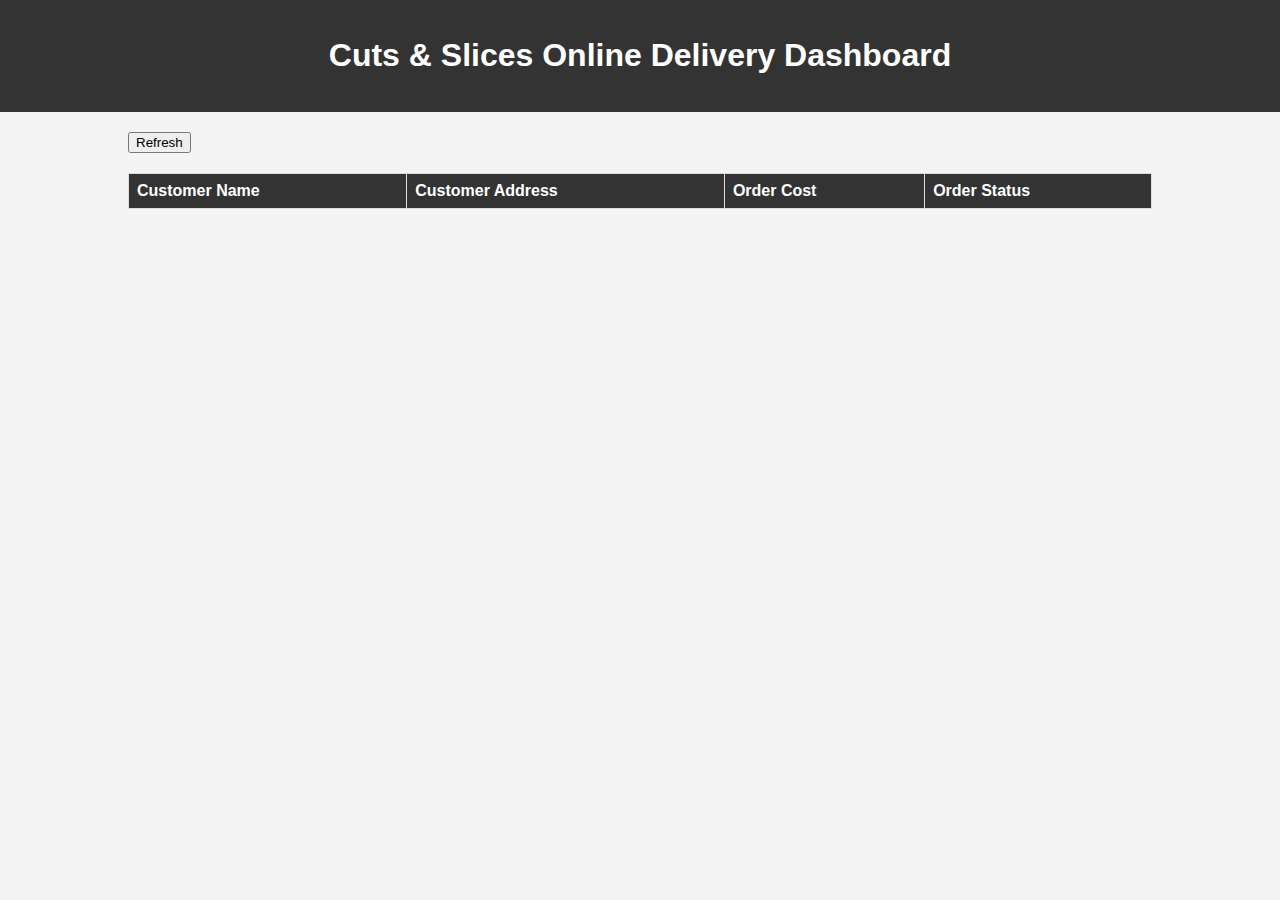
<file: dashboard.html>
<!DOCTYPE html>
<html lang="en">
<head>
  <meta charset="UTF-8">
  <meta name="viewport" content="width=device-width, initial-scale=1.0">
  <title>Online Delivery Dashboard</title>
  <link rel="stylesheet" href="styles/dashboard.css">
  <script src="scripts/dashboard.js"></script>
  <script type="text/javascript" src="https://npmcdn.com/parse/dist/parse.min.js"></script>
  <script type="text/javascript" type="text/javascript">
    Parse.initialize("kW5k2CKsFDgQ9riE7zZC7uGCpWXYwMEBkPwa1eye","RcoB3PS3PSnNOKkHk0pwqopR3zW200dGeRBqgzLv"); //PASTE HERE YOUR Back4App APPLICATION ID AND YOUR JavaScript KEY
    Parse.serverURL = 'https://parseapi.back4app.com/'
  </script>
</head>

<body>
  <header>
    <h1>Cuts & Slices Online Delivery Dashboard</h1>
  </header>
  <div class="container">
    <button onclick="retrieveOrders()">Refresh</button>
      <table>
        <thead>
          <tr>
            <th>Customer Name</th>
            <th>Customer Address</th>
            <th>Order Cost</th>
            <th>Order Status</th>
          </tr>
        </thead>
        <tbody id="orderContainer">

      </tbody>
    </table>
  </div>
</body>
</html>
</file>
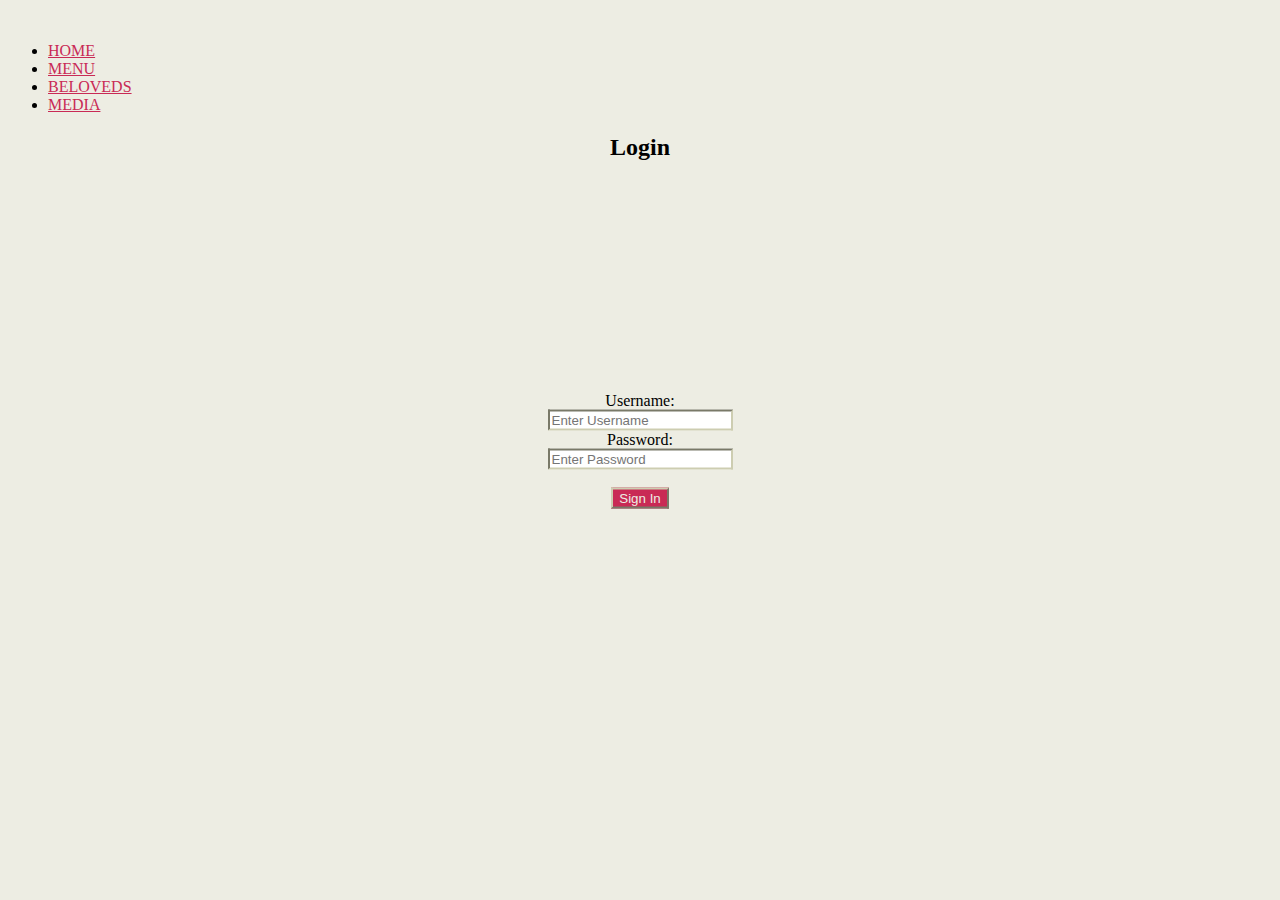
<file: login.html>
<!DOCTYPE html>
<html lang="en">
<head>
  <meta charset="UTF-8">
  <meta name="viewport" content="width=device-width, initial-scale=1.0">
  <title>Login Page</title>
  <link rel="stylesheet" href="styles/login.css">
  <style>
    img.wp-smiley,
    img.emoji {
        display: inline !important;
        border: none !important;
        box-shadow: none !important;
        height: 1em !important;
        width: 1em !important;
        margin: 0 0.07em !important;
        vertical-align: -0.1em !important;
        background: none !important;
        padding: 0 !important;
    }
    </style>
        <link rel='stylesheet' id='sbi_styles-css' href='https://www.cutsandslicesnyc.com/wp-content/plugins/instagram-feed/css/sbi-styles.min.css?ver=6.1.2' media='all' />
    <link rel='stylesheet' id='wp-block-library-css' href='https://www.cutsandslicesnyc.com/wp-includes/css/dist/block-library/style.min.css?ver=6.3.1' media='all' />
    <style id='classic-theme-styles-inline-css'>
    /*! This file is auto-generated */
    .wp-block-button__link{color:#fff;background-color:#32373c;border-radius:9999px;box-shadow:none;text-decoration:none;padding:calc(.667em + 2px) calc(1.333em + 2px);font-size:1.125em}.wp-block-file__button{background:#32373c;color:#fff;text-decoration:none}
    </style>
    <style id='global-styles-inline-css'>
    body{--wp--preset--color--black: #000000;--wp--preset--color--cyan-bluish-gray: #abb8c3;--wp--preset--color--white: #ffffff;--wp--preset--color--pale-pink: #f78da7;--wp--preset--color--vivid-red: #cf2e2e;--wp--preset--color--luminous-vivid-orange: #ff6900;--wp--preset--color--luminous-vivid-amber: #fcb900;--wp--preset--color--light-green-cyan: #7bdcb5;--wp--preset--color--vivid-green-cyan: #00d084;--wp--preset--color--pale-cyan-blue: #8ed1fc;--wp--preset--color--vivid-cyan-blue: #0693e3;--wp--preset--color--vivid-purple: #9b51e0;--wp--preset--color--accent: #c92a55;--wp--preset--color--primary: #000000;--wp--preset--color--secondary: #5d5d4a;--wp--preset--color--subtle-background: #cdcdb1;--wp--preset--color--background: #edede3;--wp--preset--gradient--vivid-cyan-blue-to-vivid-purple: linear-gradient(135deg,rgba(6,147,227,1) 0%,rgb(155,81,224) 100%);--wp--preset--gradient--light-green-cyan-to-vivid-green-cyan: linear-gradient(135deg,rgb(122,220,180) 0%,rgb(0,208,130) 100%);--wp--preset--gradient--luminous-vivid-amber-to-luminous-vivid-orange: linear-gradient(135deg,rgba(252,185,0,1) 0%,rgba(255,105,0,1) 100%);--wp--preset--gradient--luminous-vivid-orange-to-vivid-red: linear-gradient(135deg,rgba(255,105,0,1) 0%,rgb(207,46,46) 100%);--wp--preset--gradient--very-light-gray-to-cyan-bluish-gray: linear-gradient(135deg,rgb(238,238,238) 0%,rgb(169,184,195) 100%);--wp--preset--gradient--cool-to-warm-spectrum: linear-gradient(135deg,rgb(74,234,220) 0%,rgb(151,120,209) 20%,rgb(207,42,186) 40%,rgb(238,44,130) 60%,rgb(251,105,98) 80%,rgb(254,248,76) 100%);--wp--preset--gradient--blush-light-purple: linear-gradient(135deg,rgb(255,206,236) 0%,rgb(152,150,240) 100%);--wp--preset--gradient--blush-bordeaux: linear-gradient(135deg,rgb(254,205,165) 0%,rgb(254,45,45) 50%,rgb(107,0,62) 100%);--wp--preset--gradient--luminous-dusk: linear-gradient(135deg,rgb(255,203,112) 0%,rgb(199,81,192) 50%,rgb(65,88,208) 100%);--wp--preset--gradient--pale-ocean: linear-gradient(135deg,rgb(255,245,203) 0%,rgb(182,227,212) 50%,rgb(51,167,181) 100%);--wp--preset--gradient--electric-grass: linear-gradient(135deg,rgb(202,248,128) 0%,rgb(113,206,126) 100%);--wp--preset--gradient--midnight: linear-gradient(135deg,rgb(2,3,129) 0%,rgb(40,116,252) 100%);--wp--preset--font-size--small: 18px;--wp--preset--font-size--medium: 20px;--wp--preset--font-size--large: 26.25px;--wp--preset--font-size--x-large: 42px;--wp--preset--font-size--normal: 21px;--wp--preset--font-size--larger: 32px;--wp--preset--spacing--20: 0.44rem;--wp--preset--spacing--30: 0.67rem;--wp--preset--spacing--40: 1rem;--wp--preset--spacing--50: 1.5rem;--wp--preset--spacing--60: 2.25rem;--wp--preset--spacing--70: 3.38rem;--wp--preset--spacing--80: 5.06rem;--wp--preset--shadow--natural: 6px 6px 9px rgba(0, 0, 0, 0.2);--wp--preset--shadow--deep: 12px 12px 50px rgba(0, 0, 0, 0.4);--wp--preset--shadow--sharp: 6px 6px 0px rgba(0, 0, 0, 0.2);--wp--preset--shadow--outlined: 6px 6px 0px -3px rgba(255, 255, 255, 1), 6px 6px rgba(0, 0, 0, 1);--wp--preset--shadow--crisp: 6px 6px 0px rgba(0, 0, 0, 1);}:where(.is-layout-flex){gap: 0.5em;}:where(.is-layout-grid){gap: 0.5em;}body .is-layout-flow > .alignleft{float: left;margin-inline-start: 0;margin-inline-end: 2em;}body .is-layout-flow > .alignright{float: right;margin-inline-start: 2em;margin-inline-end: 0;}body .is-layout-flow > .aligncenter{margin-left: auto !important;margin-right: auto !important;}body .is-layout-constrained > .alignleft{float: left;margin-inline-start: 0;margin-inline-end: 2em;}body .is-layout-constrained > .alignright{float: right;margin-inline-start: 2em;margin-inline-end: 0;}body .is-layout-constrained > .aligncenter{margin-left: auto !important;margin-right: auto !important;}body .is-layout-constrained > :where(:not(.alignleft):not(.alignright):not(.alignfull)){max-width: var(--wp--style--global--content-size);margin-left: auto !important;margin-right: auto !important;}body .is-layout-constrained > .alignwide{max-width: var(--wp--style--global--wide-size);}body .is-layout-flex{display: flex;}body .is-layout-flex{flex-wrap: wrap;align-items: center;}body .is-layout-flex > *{margin: 0;}body .is-layout-grid{display: grid;}body .is-layout-grid > *{margin: 0;}:where(.wp-block-columns.is-layout-flex){gap: 2em;}:where(.wp-block-columns.is-layout-grid){gap: 2em;}:where(.wp-block-post-template.is-layout-flex){gap: 1.25em;}:where(.wp-block-post-template.is-layout-grid){gap: 1.25em;}.has-black-color{color: var(--wp--preset--color--black) !important;}.has-cyan-bluish-gray-color{color: var(--wp--preset--color--cyan-bluish-gray) !important;}.has-white-color{color: var(--wp--preset--color--white) !important;}.has-pale-pink-color{color: var(--wp--preset--color--pale-pink) !important;}.has-vivid-red-color{color: var(--wp--preset--color--vivid-red) !important;}.has-luminous-vivid-orange-color{color: var(--wp--preset--color--luminous-vivid-orange) !important;}.has-luminous-vivid-amber-color{color: var(--wp--preset--color--luminous-vivid-amber) !important;}.has-light-green-cyan-color{color: var(--wp--preset--color--light-green-cyan) !important;}.has-vivid-green-cyan-color{color: var(--wp--preset--color--vivid-green-cyan) !important;}.has-pale-cyan-blue-color{color: var(--wp--preset--color--pale-cyan-blue) !important;}.has-vivid-cyan-blue-color{color: var(--wp--preset--color--vivid-cyan-blue) !important;}.has-vivid-purple-color{color: var(--wp--preset--color--vivid-purple) !important;}.has-black-background-color{background-color: var(--wp--preset--color--black) !important;}.has-cyan-bluish-gray-background-color{background-color: var(--wp--preset--color--cyan-bluish-gray) !important;}.has-white-background-color{background-color: var(--wp--preset--color--white) !important;}.has-pale-pink-background-color{background-color: var(--wp--preset--color--pale-pink) !important;}.has-vivid-red-background-color{background-color: var(--wp--preset--color--vivid-red) !important;}.has-luminous-vivid-orange-background-color{background-color: var(--wp--preset--color--luminous-vivid-orange) !important;}.has-luminous-vivid-amber-background-color{background-color: var(--wp--preset--color--luminous-vivid-amber) !important;}.has-light-green-cyan-background-color{background-color: var(--wp--preset--color--light-green-cyan) !important;}.has-vivid-green-cyan-background-color{background-color: var(--wp--preset--color--vivid-green-cyan) !important;}.has-pale-cyan-blue-background-color{background-color: var(--wp--preset--color--pale-cyan-blue) !important;}.has-vivid-cyan-blue-background-color{background-color: var(--wp--preset--color--vivid-cyan-blue) !important;}.has-vivid-purple-background-color{background-color: var(--wp--preset--color--vivid-purple) !important;}.has-black-border-color{border-color: var(--wp--preset--color--black) !important;}.has-cyan-bluish-gray-border-color{border-color: var(--wp--preset--color--cyan-bluish-gray) !important;}.has-white-border-color{border-color: var(--wp--preset--color--white) !important;}.has-pale-pink-border-color{border-color: var(--wp--preset--color--pale-pink) !important;}.has-vivid-red-border-color{border-color: var(--wp--preset--color--vivid-red) !important;}.has-luminous-vivid-orange-border-color{border-color: var(--wp--preset--color--luminous-vivid-orange) !important;}.has-luminous-vivid-amber-border-color{border-color: var(--wp--preset--color--luminous-vivid-amber) !important;}.has-light-green-cyan-border-color{border-color: var(--wp--preset--color--light-green-cyan) !important;}.has-vivid-green-cyan-border-color{border-color: var(--wp--preset--color--vivid-green-cyan) !important;}.has-pale-cyan-blue-border-color{border-color: var(--wp--preset--color--pale-cyan-blue) !important;}.has-vivid-cyan-blue-border-color{border-color: var(--wp--preset--color--vivid-cyan-blue) !important;}.has-vivid-purple-border-color{border-color: var(--wp--preset--color--vivid-purple) !important;}.has-vivid-cyan-blue-to-vivid-purple-gradient-background{background: var(--wp--preset--gradient--vivid-cyan-blue-to-vivid-purple) !important;}.has-light-green-cyan-to-vivid-green-cyan-gradient-background{background: var(--wp--preset--gradient--light-green-cyan-to-vivid-green-cyan) !important;}.has-luminous-vivid-amber-to-luminous-vivid-orange-gradient-background{background: var(--wp--preset--gradient--luminous-vivid-amber-to-luminous-vivid-orange) !important;}.has-luminous-vivid-orange-to-vivid-red-gradient-background{background: var(--wp--preset--gradient--luminous-vivid-orange-to-vivid-red) !important;}.has-very-light-gray-to-cyan-bluish-gray-gradient-background{background: var(--wp--preset--gradient--very-light-gray-to-cyan-bluish-gray) !important;}.has-cool-to-warm-spectrum-gradient-background{background: var(--wp--preset--gradient--cool-to-warm-spectrum) !important;}.has-blush-light-purple-gradient-background{background: var(--wp--preset--gradient--blush-light-purple) !important;}.has-blush-bordeaux-gradient-background{background: var(--wp--preset--gradient--blush-bordeaux) !important;}.has-luminous-dusk-gradient-background{background: var(--wp--preset--gradient--luminous-dusk) !important;}.has-pale-ocean-gradient-background{background: var(--wp--preset--gradient--pale-ocean) !important;}.has-electric-grass-gradient-background{background: var(--wp--preset--gradient--electric-grass) !important;}.has-midnight-gradient-background{background: var(--wp--preset--gradient--midnight) !important;}.has-small-font-size{font-size: var(--wp--preset--font-size--small) !important;}.has-medium-font-size{font-size: var(--wp--preset--font-size--medium) !important;}.has-large-font-size{font-size: var(--wp--preset--font-size--large) !important;}.has-x-large-font-size{font-size: var(--wp--preset--font-size--x-large) !important;}
    .wp-block-navigation a:where(:not(.wp-element-button)){color: inherit;}
    :where(.wp-block-post-template.is-layout-flex){gap: 1.25em;}:where(.wp-block-post-template.is-layout-grid){gap: 1.25em;}
    :where(.wp-block-columns.is-layout-flex){gap: 2em;}:where(.wp-block-columns.is-layout-grid){gap: 2em;}
    .wp-block-pullquote{font-size: 1.5em;line-height: 1.6;}
    </style>
    <link rel='stylesheet' id='twentytwenty-style-css' href='https://www.cutsandslicesnyc.com/wp-content/themes/twentytwenty/style.css?ver=1.8' media='all' />
    <style id='twentytwenty-style-inline-css'>
    .color-accent,.color-accent-hover:hover,.color-accent-hover:focus,:root .has-accent-color,.has-drop-cap:not(:focus):first-letter,.wp-block-button.is-style-outline,a { color: #c92a55; }blockquote,.border-color-accent,.border-color-accent-hover:hover,.border-color-accent-hover:focus { border-color: #c92a55; }button,.button,.faux-button,.wp-block-button__link,.wp-block-file .wp-block-file__button,input[type="button"],input[type="reset"],input[type="submit"],.bg-accent,.bg-accent-hover:hover,.bg-accent-hover:focus,:root .has-accent-background-color,.comment-reply-link { background-color: #c92a55; }.fill-children-accent,.fill-children-accent * { fill: #c92a55; }:root .has-background-color,button,.button,.faux-button,.wp-block-button__link,.wp-block-file__button,input[type="button"],input[type="reset"],input[type="submit"],.wp-block-button,.comment-reply-link,.has-background.has-primary-background-color:not(.has-text-color),.has-background.has-primary-background-color *:not(.has-text-color),.has-background.has-accent-background-color:not(.has-text-color),.has-background.has-accent-background-color *:not(.has-text-color) { color: #edede3; }:root .has-background-background-color { background-color: #edede3; }body,.entry-title a,:root .has-primary-color { color: #000000; }:root .has-primary-background-color { background-color: #000000; }cite,figcaption,.wp-caption-text,.post-meta,.entry-content .wp-block-archives li,.entry-content .wp-block-categories li,.entry-content .wp-block-latest-posts li,.wp-block-latest-comments__comment-date,.wp-block-latest-posts__post-date,.wp-block-embed figcaption,.wp-block-image figcaption,.wp-block-pullquote cite,.comment-metadata,.comment-respond .comment-notes,.comment-respond .logged-in-as,.pagination .dots,.entry-content hr:not(.has-background),hr.styled-separator,:root .has-secondary-color { color: #5d5d4a; }:root .has-secondary-background-color { background-color: #5d5d4a; }pre,fieldset,input,textarea,table,table *,hr { border-color: #cdcdb1; }caption,code,code,kbd,samp,.wp-block-table.is-style-stripes tbody tr:nth-child(odd),:root .has-subtle-background-background-color { background-color: #cdcdb1; }.wp-block-table.is-style-stripes { border-bottom-color: #cdcdb1; }.wp-block-latest-posts.is-grid li { border-top-color: #cdcdb1; }:root .has-subtle-background-color { color: #cdcdb1; }body:not(.overlay-header) .primary-menu > li > a,body:not(.overlay-header) .primary-menu > li > .icon,.modal-menu a,.footer-menu a, .footer-widgets a,#site-footer .wp-block-button.is-style-outline,.wp-block-pullquote:before,.singular:not(.overlay-header) .entry-header a,.archive-header a,.header-footer-group .color-accent,.header-footer-group .color-accent-hover:hover { color: #cd2653; }.social-icons a,#site-footer button:not(.toggle),#site-footer .button,#site-footer .faux-button,#site-footer .wp-block-button__link,#site-footer .wp-block-file__button,#site-footer input[type="button"],#site-footer input[type="reset"],#site-footer input[type="submit"] { background-color: #cd2653; }.header-footer-group,body:not(.overlay-header) #site-header .toggle,.menu-modal .toggle { color: #000000; }body:not(.overlay-header) .primary-menu ul { background-color: #000000; }body:not(.overlay-header) .primary-menu > li > ul:after { border-bottom-color: #000000; }body:not(.overlay-header) .primary-menu ul ul:after { border-left-color: #000000; }.site-description,body:not(.overlay-header) .toggle-inner .toggle-text,.widget .post-date,.widget .rss-date,.widget_archive li,.widget_categories li,.widget cite,.widget_pages li,.widget_meta li,.widget_nav_menu li,.powered-by-wordpress,.to-the-top,.singular .entry-header .post-meta,.singular:not(.overlay-header) .entry-header .post-meta a { color: #6d6d6d; }.header-footer-group pre,.header-footer-group fieldset,.header-footer-group input,.header-footer-group textarea,.header-footer-group table,.header-footer-group table *,.footer-nav-widgets-wrapper,#site-footer,.menu-modal nav *,.footer-widgets-outer-wrapper,.footer-top { border-color: #dcd7ca; }.header-footer-group table caption,body:not(.overlay-header) .header-inner .toggle-wrapper::before { background-color: #dcd7ca; }
    </style>
    <link rel='stylesheet' id='twentytwenty-print-style-css' href='https://www.cutsandslicesnyc.com/wp-content/themes/twentytwenty/print.css?ver=1.8' media='print' />
    <link rel='stylesheet' id='elementor-icons-css' href='https://www.cutsandslicesnyc.com/wp-content/plugins/elementor/assets/lib/eicons/css/elementor-icons.min.css?ver=5.18.0' media='all' />
    <link rel='stylesheet' id='elementor-frontend-css' href='https://www.cutsandslicesnyc.com/wp-content/plugins/elementor/assets/css/frontend-lite.min.css?ver=3.11.5' media='all' />
    <link rel='stylesheet' id='swiper-css' href='https://www.cutsandslicesnyc.com/wp-content/plugins/elementor/assets/lib/swiper/css/swiper.min.css?ver=5.3.6' media='all' />
    <link rel='stylesheet' id='elementor-post-8-css' href='https://www.cutsandslicesnyc.com/wp-content/uploads/elementor/css/post-8.css?ver=1679320034' media='all' />
    <link rel='stylesheet' id='elementor-pro-css' href='https://www.cutsandslicesnyc.com/wp-content/plugins/elementor-pro/assets/css/frontend-lite.min.css?ver=3.5.0' media='all' />
    <link rel='stylesheet' id='elementor-global-css' href='https://www.cutsandslicesnyc.com/wp-content/uploads/elementor/css/global.css?ver=1679320035' media='all' />
    <link rel='stylesheet' id='elementor-post-37-css' href='https://www.cutsandslicesnyc.com/wp-content/uploads/elementor/css/post-37.css?ver=1681259258' media='all' />
    <link rel='stylesheet' id='elementor-post-884-css' href='https://www.cutsandslicesnyc.com/wp-content/uploads/elementor/css/post-884.css?ver=1679320035' media='all' />
    <link rel='stylesheet' id='elementor-post-138-css' href='https://www.cutsandslicesnyc.com/wp-content/uploads/elementor/css/post-138.css?ver=1694469598' media='all' />
    <link rel='stylesheet' id='google-fonts-1-css' href='https://fonts.googleapis.com/css?family=Roboto%3A100%2C100italic%2C200%2C200italic%2C300%2C300italic%2C400%2C400italic%2C500%2C500italic%2C600%2C600italic%2C700%2C700italic%2C800%2C800italic%2C900%2C900italic%7CRoboto+Slab%3A100%2C100italic%2C200%2C200italic%2C300%2C300italic%2C400%2C400italic%2C500%2C500italic%2C600%2C600italic%2C700%2C700italic%2C800%2C800italic%2C900%2C900italic%7COpen+Sans%3A100%2C100italic%2C200%2C200italic%2C300%2C300italic%2C400%2C400italic%2C500%2C500italic%2C600%2C600italic%2C700%2C700italic%2C800%2C800italic%2C900%2C900italic&#038;display=auto&#038;ver=6.3.1' media='all' />
    <link rel='stylesheet' id='elementor-icons-shared-0-css' href='https://www.cutsandslicesnyc.com/wp-content/plugins/elementor/assets/lib/font-awesome/css/fontawesome.min.css?ver=5.15.3' media='all' />
    <link rel='stylesheet' id='elementor-icons-fa-solid-css' href='https://www.cutsandslicesnyc.com/wp-content/plugins/elementor/assets/lib/font-awesome/css/solid.min.css?ver=5.15.3' media='all' />
    <link rel='stylesheet' id='elementor-icons-fa-brands-css' href='https://www.cutsandslicesnyc.com/wp-content/plugins/elementor/assets/lib/font-awesome/css/brands.min.css?ver=5.15.3' media='all' />
    <link rel="preconnect" href="https://fonts.gstatic.com/" crossorigin><script src='https://www.cutsandslicesnyc.com/wp-content/themes/twentytwenty/assets/js/index.js?ver=1.8' id='twentytwenty-js-js' async></script>
    <link rel="https://api.w.org/" href="https://www.cutsandslicesnyc.com/wp-json/" /><link rel="alternate" type="application/json" href="https://www.cutsandslicesnyc.com/wp-json/wp/v2/pages/37" /><link rel="EditURI" type="application/rsd+xml" title="RSD" href="https://www.cutsandslicesnyc.com/xmlrpc.php?rsd" />
    <meta name="generator" content="WordPress 6.3.1" />
    <link rel="canonical" href="https://www.cutsandslicesnyc.com/" />
    <link rel='shortlink' href='https://www.cutsandslicesnyc.com/' />
    <link rel="alternate" type="application/json+oembed" href="https://www.cutsandslicesnyc.com/wp-json/oembed/1.0/embed?url=https%3A%2F%2Fwww.cutsandslicesnyc.com%2F" />
    <link rel="alternate" type="text/xml+oembed" href="https://www.cutsandslicesnyc.com/wp-json/oembed/1.0/embed?url=https%3A%2F%2Fwww.cutsandslicesnyc.com%2F&#038;format=xml" />
    <meta name="generator" content="Elementor 3.11.5; features: e_dom_optimization, e_optimized_assets_loading, e_optimized_css_loading, a11y_improvements, additional_custom_breakpoints; settings: css_print_method-external, google_font-enabled, font_display-auto">
    <style id="custom-background-css">
    body.custom-background { background-color: #edede3; }
    </style>
                    <meta name="theme-color" content="#FFFFFF">
                <link rel="icon" href="https://www.cutsandslicesnyc.com/wp-content/uploads/2021/11/cropped-pizzerai-logo-1-1-32x32.png" sizes="32x32" />
    <link rel="icon" href="https://www.cutsandslicesnyc.com/wp-content/uploads/2021/11/cropped-pizzerai-logo-1-1-192x192.png" sizes="192x192" />
    <link rel="apple-touch-icon" href="https://www.cutsandslicesnyc.com/wp-content/uploads/2021/11/cropped-pizzerai-logo-1-1-180x180.png" />
    <meta name="msapplication-TileImage" content="https://www.cutsandslicesnyc.com/wp-content/uploads/2021/11/cropped-pizzerai-logo-1-1-270x270.png" />






  <script src="scripts/login.js"></script>
  <script type="text/javascript" src="https://npmcdn.com/parse/dist/parse.min.js"></script>
</head>
<body class="home page-template page-template-elementor_header_footer page page-id-37 custom-background wp-custom-logo wp-embed-responsive singular missing-post-thumbnail has-no-pagination not-showing-comments show-avatars elementor_header_footer footer-top-visible elementor-default elementor-template-full-width elementor-kit-8 elementor-page elementor-page-37">
    <div data-elementor-type="header" data-elementor-id="884" class="elementor elementor-884 elementor-location-header">
        <div class="elementor-section-wrap">
            <header class="elementor-section elementor-top-section elementor-element elementor-element-37ae1c79 elementor-section-full_width elementor-hidden-tablet elementor-hidden-mobile elementor-section-height-default elementor-section-height-default" data-id="37ae1c79" data-element_type="section" data-settings="{&quot;background_background&quot;:&quot;classic&quot;}">
                <div class="elementor-container elementor-column-gap-extended">
                    <div class="elementor-column elementor-col-33 elementor-top-column elementor-element elementor-element-0e08cb4" data-id="0e08cb4" data-element_type="column">
                        <div class="elementor-widget-wrap elementor-element-populated">
                            <div class="elementor-element elementor-element-2d3a58c2 elementor-widget__width-initial elementor-widget-tablet__width-initial elementor-hidden-tablet elementor-hidden-mobile elementor-widget elementor-widget-image" data-id="2d3a58c2" data-element_type="widget" data-widget_type="image.default">
                                <div class="elementor-widget-container">
                                    <style>/*! elementor - v3.11.5 - 14-03-2023 */
                                        .elementor-widget-image{text-align:center}.elementor-widget-image a{display:inline-block}.elementor-widget-image a img[src$=".svg"]{width:48px}.elementor-widget-image img{vertical-align:middle;display:inline-block}</style>													<a href="http://www.cutsandslicesnyc.com">
                                    <img  title="White Logo" alt="White Logo" loading="lazy" data-src="https://www.cutsandslicesnyc.com/wp-content/uploads/elementor/thumbs/White-Logo-pjdaut2t5uufvcfd641c0me12v6401epe2qa5vawq8.png" class="lazyload" src="[data-uri]" /><noscript><img src="https://www.cutsandslicesnyc.com/wp-content/uploads/elementor/thumbs/White-Logo-pjdaut2t5uufvcfd641c0me12v6401epe2qa5vawq8.png" title="White Logo" alt="White Logo" loading="lazy" /></noscript>								</a>
                                </div>
                            </div>
                        </div>
                    </div>
                    <header class="elementor-column elementor-col-33 elementor-top-column elementor-element elementor-element-476f63e9" data-id="476f63e9" data-element_type="column">
                        <div class="elementor-widget-wrap elementor-element-populated">
                            <div class="elementor-element elementor-element-73eb0776 elementor-nav-menu__align-center elementor-widget__width-initial elementor-nav-menu--stretch elementor-nav-menu__text-align-center elementor-widget-tablet__width-initial elementor-nav-menu--dropdown-tablet elementor-nav-menu--toggle elementor-nav-menu--burger elementor-widget elementor-widget-nav-menu" data-id="73eb0776" data-element_type="widget" data-settings="{&quot;full_width&quot;:&quot;stretch&quot;,&quot;layout&quot;:&quot;horizontal&quot;,&quot;submenu_icon&quot;:{&quot;value&quot;:&quot;&lt;i class=\&quot;fas fa-caret-down\&quot;&gt;&lt;\/i&gt;&quot;,&quot;library&quot;:&quot;fa-solid&quot;},&quot;toggle&quot;:&quot;burger&quot;}" data-widget_type="nav-menu.default">
                                <div class="elementor-widget-container">
                                    <link rel="stylesheet" href="https://www.cutsandslicesnyc.com/wp-content/plugins/elementor-pro/assets/css/widget-nav-menu.min.css">			
                                    <nav migration_allowed="1" migrated="0" role="navigation" class="elementor-nav-menu--main elementor-nav-menu__container elementor-nav-menu--layout-horizontal e--pointer-none">
                                        <ul id="menu-1-73eb0776" class="elementor-nav-menu"><li class="menu-item menu-item-type-post_type menu-item-object-page menu-item-home current-menu-item page_item page-item-37 current_page_item menu-item-210"><a href="index.html" aria-current="page" class="elementor-item elementor-item-active">HOME</a></li>
                                            <li class="menu-item menu-item-type-post_type menu-item-object-page menu-item-213"><a href="menu.html" class="elementor-item">MENU</a></li>
                                            <li class="menu-item menu-item-type-post_type menu-item-object-page menu-item-390"><a href="beloveds.html" class="elementor-item">BELOVEDS</a></li>
                                            <li class="menu-item menu-item-type-post_type menu-item-object-page menu-item-has-children menu-item-214"><a href="media.html" class="elementor-item">MEDIA</a></li>
                                        </ul>
                                    </nav>
                                </div>
                            </div>
                        </div>
                    </header>
                </div>
            </header>
        </div>
    </div>
    <h2 id="login">Login</h2>
    <div id="loginBox">
        <form method="get" action="checkout.html">
            <label for="username">Username:</label><br>
            <input type="text" placeholder="Enter Username" id="username" name="username" required><br>
            <label for="password">Password:</label><br>
            <input type="password" placeholder="Enter Password" id="pwd" name="pwd" required><br><br>
            <input type="submit" value="Sign In">
        </form>
    </div>
</body>
</html>
</file>
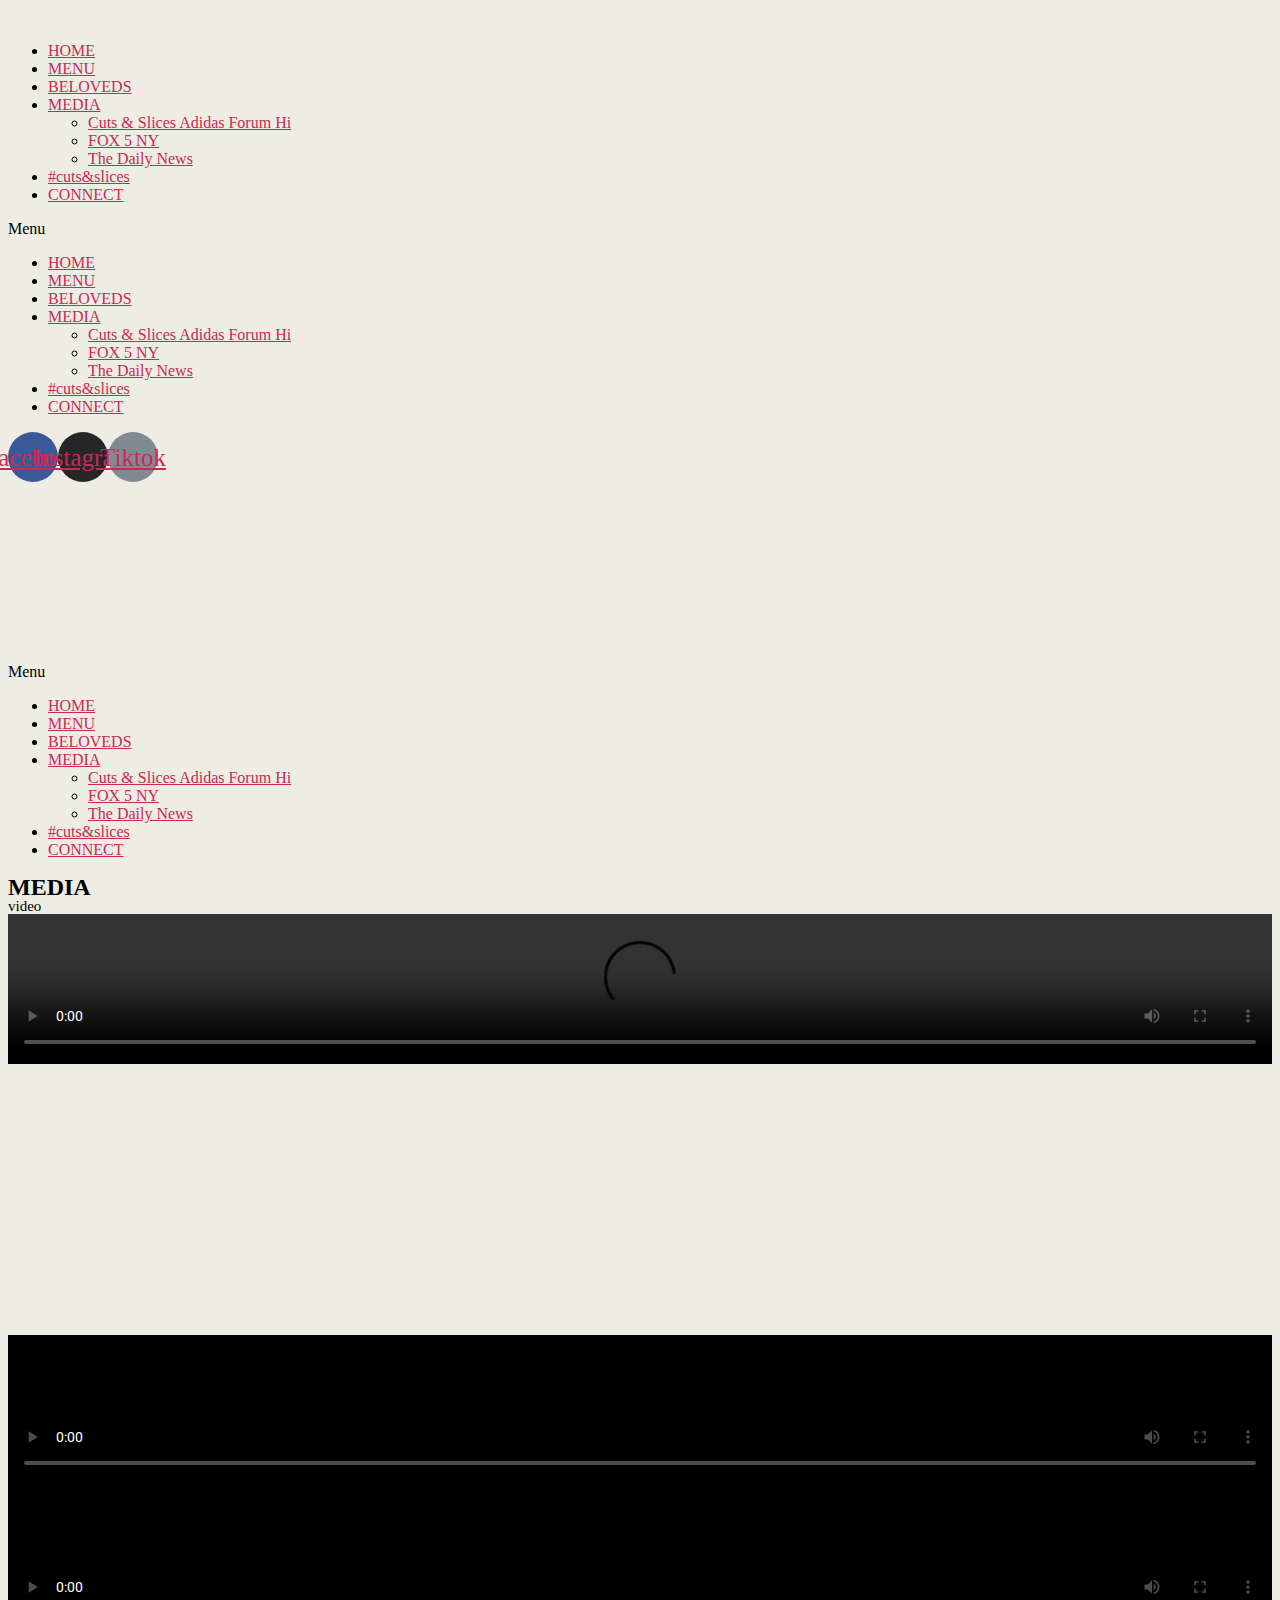
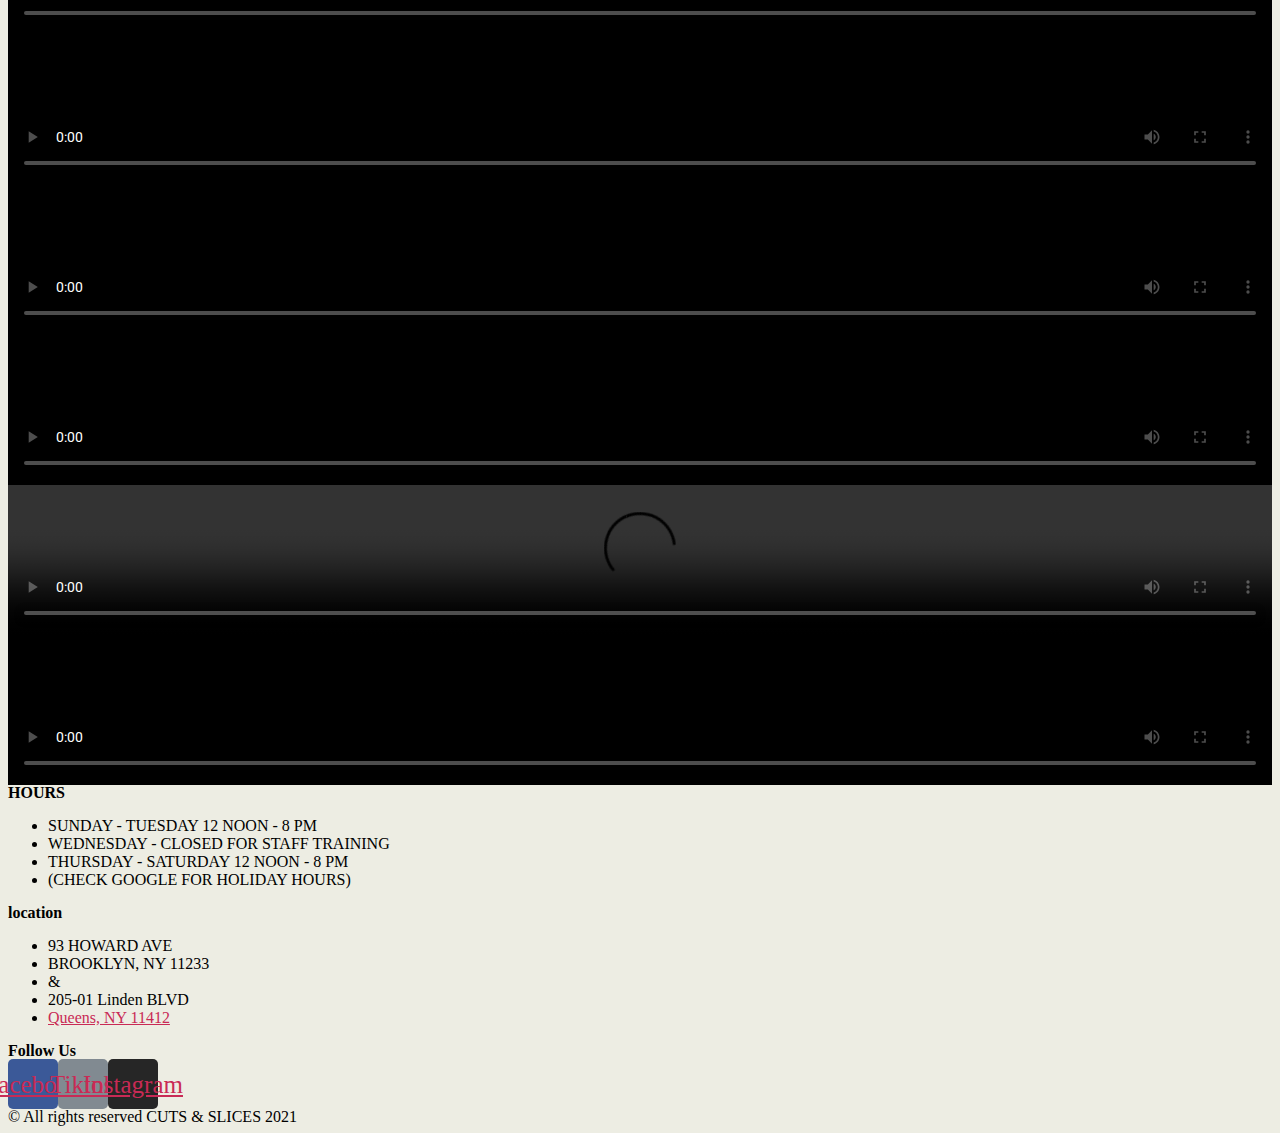
<file: media.html>
<!DOCTYPE html>
<html lang="en-US">
<head>
	<meta charset="UTF-8">
	<meta name="viewport" content="width=device-width, initial-scale=1.0, viewport-fit=cover" />		<title>MEDIA &#8211; Cuts &amp; Slices NYC</title>
<meta name='robots' content='max-image-preview:large' />
<link rel="alternate" type="application/rss+xml" title="Cuts &amp; Slices NYC &raquo; Feed" href="https://www.cutsandslicesnyc.com/feed/" />
<link rel="alternate" type="application/rss+xml" title="Cuts &amp; Slices NYC &raquo; Comments Feed" href="https://www.cutsandslicesnyc.com/comments/feed/" />
<script>
window._wpemojiSettings = {"baseUrl":"https:\/\/s.w.org\/images\/core\/emoji\/14.0.0\/72x72\/","ext":".png","svgUrl":"https:\/\/s.w.org\/images\/core\/emoji\/14.0.0\/svg\/","svgExt":".svg","source":{"concatemoji":"https:\/\/www.cutsandslicesnyc.com\/wp-includes\/js\/wp-emoji-release.min.js?ver=6.3.1"}};
/*! This file is auto-generated */
!function(i,n){var o,s,e;function c(e){try{var t={supportTests:e,timestamp:(new Date).valueOf()};sessionStorage.setItem(o,JSON.stringify(t))}catch(e){}}function p(e,t,n){e.clearRect(0,0,e.canvas.width,e.canvas.height),e.fillText(t,0,0);var t=new Uint32Array(e.getImageData(0,0,e.canvas.width,e.canvas.height).data),r=(e.clearRect(0,0,e.canvas.width,e.canvas.height),e.fillText(n,0,0),new Uint32Array(e.getImageData(0,0,e.canvas.width,e.canvas.height).data));return t.every(function(e,t){return e===r[t]})}function u(e,t,n){switch(t){case"flag":return n(e,"\ud83c\udff3\ufe0f\u200d\u26a7\ufe0f","\ud83c\udff3\ufe0f\u200b\u26a7\ufe0f")?!1:!n(e,"\ud83c\uddfa\ud83c\uddf3","\ud83c\uddfa\u200b\ud83c\uddf3")&&!n(e,"\ud83c\udff4\udb40\udc67\udb40\udc62\udb40\udc65\udb40\udc6e\udb40\udc67\udb40\udc7f","\ud83c\udff4\u200b\udb40\udc67\u200b\udb40\udc62\u200b\udb40\udc65\u200b\udb40\udc6e\u200b\udb40\udc67\u200b\udb40\udc7f");case"emoji":return!n(e,"\ud83e\udef1\ud83c\udffb\u200d\ud83e\udef2\ud83c\udfff","\ud83e\udef1\ud83c\udffb\u200b\ud83e\udef2\ud83c\udfff")}return!1}function f(e,t,n){var r="undefined"!=typeof WorkerGlobalScope&&self instanceof WorkerGlobalScope?new OffscreenCanvas(300,150):i.createElement("canvas"),a=r.getContext("2d",{willReadFrequently:!0}),o=(a.textBaseline="top",a.font="600 32px Arial",{});return e.forEach(function(e){o[e]=t(a,e,n)}),o}function t(e){var t=i.createElement("script");t.src=e,t.defer=!0,i.head.appendChild(t)}"undefined"!=typeof Promise&&(o="wpEmojiSettingsSupports",s=["flag","emoji"],n.supports={everything:!0,everythingExceptFlag:!0},e=new Promise(function(e){i.addEventListener("DOMContentLoaded",e,{once:!0})}),new Promise(function(t){var n=function(){try{var e=JSON.parse(sessionStorage.getItem(o));if("object"==typeof e&&"number"==typeof e.timestamp&&(new Date).valueOf()<e.timestamp+604800&&"object"==typeof e.supportTests)return e.supportTests}catch(e){}return null}();if(!n){if("undefined"!=typeof Worker&&"undefined"!=typeof OffscreenCanvas&&"undefined"!=typeof URL&&URL.createObjectURL&&"undefined"!=typeof Blob)try{var e="postMessage("+f.toString()+"("+[JSON.stringify(s),u.toString(),p.toString()].join(",")+"));",r=new Blob([e],{type:"text/javascript"}),a=new Worker(URL.createObjectURL(r),{name:"wpTestEmojiSupports"});return void(a.onmessage=function(e){c(n=e.data),a.terminate(),t(n)})}catch(e){}c(n=f(s,u,p))}t(n)}).then(function(e){for(var t in e)n.supports[t]=e[t],n.supports.everything=n.supports.everything&&n.supports[t],"flag"!==t&&(n.supports.everythingExceptFlag=n.supports.everythingExceptFlag&&n.supports[t]);n.supports.everythingExceptFlag=n.supports.everythingExceptFlag&&!n.supports.flag,n.DOMReady=!1,n.readyCallback=function(){n.DOMReady=!0}}).then(function(){return e}).then(function(){var e;n.supports.everything||(n.readyCallback(),(e=n.source||{}).concatemoji?t(e.concatemoji):e.wpemoji&&e.twemoji&&(t(e.twemoji),t(e.wpemoji)))}))}((window,document),window._wpemojiSettings);
</script>
<style>
img.wp-smiley,
img.emoji {
	display: inline !important;
	border: none !important;
	box-shadow: none !important;
	height: 1em !important;
	width: 1em !important;
	margin: 0 0.07em !important;
	vertical-align: -0.1em !important;
	background: none !important;
	padding: 0 !important;
}
</style>
	<link rel='stylesheet' id='sbi_styles-css' href='https://www.cutsandslicesnyc.com/wp-content/plugins/instagram-feed/css/sbi-styles.min.css?ver=6.1.2' media='all' />
<link rel='stylesheet' id='wp-block-library-css' href='https://www.cutsandslicesnyc.com/wp-includes/css/dist/block-library/style.min.css?ver=6.3.1' media='all' />
<style id='classic-theme-styles-inline-css'>
/*! This file is auto-generated */
.wp-block-button__link{color:#fff;background-color:#32373c;border-radius:9999px;box-shadow:none;text-decoration:none;padding:calc(.667em + 2px) calc(1.333em + 2px);font-size:1.125em}.wp-block-file__button{background:#32373c;color:#fff;text-decoration:none}
</style>
<style id='global-styles-inline-css'>
body{--wp--preset--color--black: #000000;--wp--preset--color--cyan-bluish-gray: #abb8c3;--wp--preset--color--white: #ffffff;--wp--preset--color--pale-pink: #f78da7;--wp--preset--color--vivid-red: #cf2e2e;--wp--preset--color--luminous-vivid-orange: #ff6900;--wp--preset--color--luminous-vivid-amber: #fcb900;--wp--preset--color--light-green-cyan: #7bdcb5;--wp--preset--color--vivid-green-cyan: #00d084;--wp--preset--color--pale-cyan-blue: #8ed1fc;--wp--preset--color--vivid-cyan-blue: #0693e3;--wp--preset--color--vivid-purple: #9b51e0;--wp--preset--color--accent: #c92a55;--wp--preset--color--primary: #000000;--wp--preset--color--secondary: #5d5d4a;--wp--preset--color--subtle-background: #cdcdb1;--wp--preset--color--background: #edede3;--wp--preset--gradient--vivid-cyan-blue-to-vivid-purple: linear-gradient(135deg,rgba(6,147,227,1) 0%,rgb(155,81,224) 100%);--wp--preset--gradient--light-green-cyan-to-vivid-green-cyan: linear-gradient(135deg,rgb(122,220,180) 0%,rgb(0,208,130) 100%);--wp--preset--gradient--luminous-vivid-amber-to-luminous-vivid-orange: linear-gradient(135deg,rgba(252,185,0,1) 0%,rgba(255,105,0,1) 100%);--wp--preset--gradient--luminous-vivid-orange-to-vivid-red: linear-gradient(135deg,rgba(255,105,0,1) 0%,rgb(207,46,46) 100%);--wp--preset--gradient--very-light-gray-to-cyan-bluish-gray: linear-gradient(135deg,rgb(238,238,238) 0%,rgb(169,184,195) 100%);--wp--preset--gradient--cool-to-warm-spectrum: linear-gradient(135deg,rgb(74,234,220) 0%,rgb(151,120,209) 20%,rgb(207,42,186) 40%,rgb(238,44,130) 60%,rgb(251,105,98) 80%,rgb(254,248,76) 100%);--wp--preset--gradient--blush-light-purple: linear-gradient(135deg,rgb(255,206,236) 0%,rgb(152,150,240) 100%);--wp--preset--gradient--blush-bordeaux: linear-gradient(135deg,rgb(254,205,165) 0%,rgb(254,45,45) 50%,rgb(107,0,62) 100%);--wp--preset--gradient--luminous-dusk: linear-gradient(135deg,rgb(255,203,112) 0%,rgb(199,81,192) 50%,rgb(65,88,208) 100%);--wp--preset--gradient--pale-ocean: linear-gradient(135deg,rgb(255,245,203) 0%,rgb(182,227,212) 50%,rgb(51,167,181) 100%);--wp--preset--gradient--electric-grass: linear-gradient(135deg,rgb(202,248,128) 0%,rgb(113,206,126) 100%);--wp--preset--gradient--midnight: linear-gradient(135deg,rgb(2,3,129) 0%,rgb(40,116,252) 100%);--wp--preset--font-size--small: 18px;--wp--preset--font-size--medium: 20px;--wp--preset--font-size--large: 26.25px;--wp--preset--font-size--x-large: 42px;--wp--preset--font-size--normal: 21px;--wp--preset--font-size--larger: 32px;--wp--preset--spacing--20: 0.44rem;--wp--preset--spacing--30: 0.67rem;--wp--preset--spacing--40: 1rem;--wp--preset--spacing--50: 1.5rem;--wp--preset--spacing--60: 2.25rem;--wp--preset--spacing--70: 3.38rem;--wp--preset--spacing--80: 5.06rem;--wp--preset--shadow--natural: 6px 6px 9px rgba(0, 0, 0, 0.2);--wp--preset--shadow--deep: 12px 12px 50px rgba(0, 0, 0, 0.4);--wp--preset--shadow--sharp: 6px 6px 0px rgba(0, 0, 0, 0.2);--wp--preset--shadow--outlined: 6px 6px 0px -3px rgba(255, 255, 255, 1), 6px 6px rgba(0, 0, 0, 1);--wp--preset--shadow--crisp: 6px 6px 0px rgba(0, 0, 0, 1);}:where(.is-layout-flex){gap: 0.5em;}:where(.is-layout-grid){gap: 0.5em;}body .is-layout-flow > .alignleft{float: left;margin-inline-start: 0;margin-inline-end: 2em;}body .is-layout-flow > .alignright{float: right;margin-inline-start: 2em;margin-inline-end: 0;}body .is-layout-flow > .aligncenter{margin-left: auto !important;margin-right: auto !important;}body .is-layout-constrained > .alignleft{float: left;margin-inline-start: 0;margin-inline-end: 2em;}body .is-layout-constrained > .alignright{float: right;margin-inline-start: 2em;margin-inline-end: 0;}body .is-layout-constrained > .aligncenter{margin-left: auto !important;margin-right: auto !important;}body .is-layout-constrained > :where(:not(.alignleft):not(.alignright):not(.alignfull)){max-width: var(--wp--style--global--content-size);margin-left: auto !important;margin-right: auto !important;}body .is-layout-constrained > .alignwide{max-width: var(--wp--style--global--wide-size);}body .is-layout-flex{display: flex;}body .is-layout-flex{flex-wrap: wrap;align-items: center;}body .is-layout-flex > *{margin: 0;}body .is-layout-grid{display: grid;}body .is-layout-grid > *{margin: 0;}:where(.wp-block-columns.is-layout-flex){gap: 2em;}:where(.wp-block-columns.is-layout-grid){gap: 2em;}:where(.wp-block-post-template.is-layout-flex){gap: 1.25em;}:where(.wp-block-post-template.is-layout-grid){gap: 1.25em;}.has-black-color{color: var(--wp--preset--color--black) !important;}.has-cyan-bluish-gray-color{color: var(--wp--preset--color--cyan-bluish-gray) !important;}.has-white-color{color: var(--wp--preset--color--white) !important;}.has-pale-pink-color{color: var(--wp--preset--color--pale-pink) !important;}.has-vivid-red-color{color: var(--wp--preset--color--vivid-red) !important;}.has-luminous-vivid-orange-color{color: var(--wp--preset--color--luminous-vivid-orange) !important;}.has-luminous-vivid-amber-color{color: var(--wp--preset--color--luminous-vivid-amber) !important;}.has-light-green-cyan-color{color: var(--wp--preset--color--light-green-cyan) !important;}.has-vivid-green-cyan-color{color: var(--wp--preset--color--vivid-green-cyan) !important;}.has-pale-cyan-blue-color{color: var(--wp--preset--color--pale-cyan-blue) !important;}.has-vivid-cyan-blue-color{color: var(--wp--preset--color--vivid-cyan-blue) !important;}.has-vivid-purple-color{color: var(--wp--preset--color--vivid-purple) !important;}.has-black-background-color{background-color: var(--wp--preset--color--black) !important;}.has-cyan-bluish-gray-background-color{background-color: var(--wp--preset--color--cyan-bluish-gray) !important;}.has-white-background-color{background-color: var(--wp--preset--color--white) !important;}.has-pale-pink-background-color{background-color: var(--wp--preset--color--pale-pink) !important;}.has-vivid-red-background-color{background-color: var(--wp--preset--color--vivid-red) !important;}.has-luminous-vivid-orange-background-color{background-color: var(--wp--preset--color--luminous-vivid-orange) !important;}.has-luminous-vivid-amber-background-color{background-color: var(--wp--preset--color--luminous-vivid-amber) !important;}.has-light-green-cyan-background-color{background-color: var(--wp--preset--color--light-green-cyan) !important;}.has-vivid-green-cyan-background-color{background-color: var(--wp--preset--color--vivid-green-cyan) !important;}.has-pale-cyan-blue-background-color{background-color: var(--wp--preset--color--pale-cyan-blue) !important;}.has-vivid-cyan-blue-background-color{background-color: var(--wp--preset--color--vivid-cyan-blue) !important;}.has-vivid-purple-background-color{background-color: var(--wp--preset--color--vivid-purple) !important;}.has-black-border-color{border-color: var(--wp--preset--color--black) !important;}.has-cyan-bluish-gray-border-color{border-color: var(--wp--preset--color--cyan-bluish-gray) !important;}.has-white-border-color{border-color: var(--wp--preset--color--white) !important;}.has-pale-pink-border-color{border-color: var(--wp--preset--color--pale-pink) !important;}.has-vivid-red-border-color{border-color: var(--wp--preset--color--vivid-red) !important;}.has-luminous-vivid-orange-border-color{border-color: var(--wp--preset--color--luminous-vivid-orange) !important;}.has-luminous-vivid-amber-border-color{border-color: var(--wp--preset--color--luminous-vivid-amber) !important;}.has-light-green-cyan-border-color{border-color: var(--wp--preset--color--light-green-cyan) !important;}.has-vivid-green-cyan-border-color{border-color: var(--wp--preset--color--vivid-green-cyan) !important;}.has-pale-cyan-blue-border-color{border-color: var(--wp--preset--color--pale-cyan-blue) !important;}.has-vivid-cyan-blue-border-color{border-color: var(--wp--preset--color--vivid-cyan-blue) !important;}.has-vivid-purple-border-color{border-color: var(--wp--preset--color--vivid-purple) !important;}.has-vivid-cyan-blue-to-vivid-purple-gradient-background{background: var(--wp--preset--gradient--vivid-cyan-blue-to-vivid-purple) !important;}.has-light-green-cyan-to-vivid-green-cyan-gradient-background{background: var(--wp--preset--gradient--light-green-cyan-to-vivid-green-cyan) !important;}.has-luminous-vivid-amber-to-luminous-vivid-orange-gradient-background{background: var(--wp--preset--gradient--luminous-vivid-amber-to-luminous-vivid-orange) !important;}.has-luminous-vivid-orange-to-vivid-red-gradient-background{background: var(--wp--preset--gradient--luminous-vivid-orange-to-vivid-red) !important;}.has-very-light-gray-to-cyan-bluish-gray-gradient-background{background: var(--wp--preset--gradient--very-light-gray-to-cyan-bluish-gray) !important;}.has-cool-to-warm-spectrum-gradient-background{background: var(--wp--preset--gradient--cool-to-warm-spectrum) !important;}.has-blush-light-purple-gradient-background{background: var(--wp--preset--gradient--blush-light-purple) !important;}.has-blush-bordeaux-gradient-background{background: var(--wp--preset--gradient--blush-bordeaux) !important;}.has-luminous-dusk-gradient-background{background: var(--wp--preset--gradient--luminous-dusk) !important;}.has-pale-ocean-gradient-background{background: var(--wp--preset--gradient--pale-ocean) !important;}.has-electric-grass-gradient-background{background: var(--wp--preset--gradient--electric-grass) !important;}.has-midnight-gradient-background{background: var(--wp--preset--gradient--midnight) !important;}.has-small-font-size{font-size: var(--wp--preset--font-size--small) !important;}.has-medium-font-size{font-size: var(--wp--preset--font-size--medium) !important;}.has-large-font-size{font-size: var(--wp--preset--font-size--large) !important;}.has-x-large-font-size{font-size: var(--wp--preset--font-size--x-large) !important;}
.wp-block-navigation a:where(:not(.wp-element-button)){color: inherit;}
:where(.wp-block-post-template.is-layout-flex){gap: 1.25em;}:where(.wp-block-post-template.is-layout-grid){gap: 1.25em;}
:where(.wp-block-columns.is-layout-flex){gap: 2em;}:where(.wp-block-columns.is-layout-grid){gap: 2em;}
.wp-block-pullquote{font-size: 1.5em;line-height: 1.6;}
</style>
<link rel='stylesheet' id='twentytwenty-style-css' href='https://www.cutsandslicesnyc.com/wp-content/themes/twentytwenty/style.css?ver=1.8' media='all' />
<style id='twentytwenty-style-inline-css'>
.color-accent,.color-accent-hover:hover,.color-accent-hover:focus,:root .has-accent-color,.has-drop-cap:not(:focus):first-letter,.wp-block-button.is-style-outline,a { color: #c92a55; }blockquote,.border-color-accent,.border-color-accent-hover:hover,.border-color-accent-hover:focus { border-color: #c92a55; }button,.button,.faux-button,.wp-block-button__link,.wp-block-file .wp-block-file__button,input[type="button"],input[type="reset"],input[type="submit"],.bg-accent,.bg-accent-hover:hover,.bg-accent-hover:focus,:root .has-accent-background-color,.comment-reply-link { background-color: #c92a55; }.fill-children-accent,.fill-children-accent * { fill: #c92a55; }:root .has-background-color,button,.button,.faux-button,.wp-block-button__link,.wp-block-file__button,input[type="button"],input[type="reset"],input[type="submit"],.wp-block-button,.comment-reply-link,.has-background.has-primary-background-color:not(.has-text-color),.has-background.has-primary-background-color *:not(.has-text-color),.has-background.has-accent-background-color:not(.has-text-color),.has-background.has-accent-background-color *:not(.has-text-color) { color: #edede3; }:root .has-background-background-color { background-color: #edede3; }body,.entry-title a,:root .has-primary-color { color: #000000; }:root .has-primary-background-color { background-color: #000000; }cite,figcaption,.wp-caption-text,.post-meta,.entry-content .wp-block-archives li,.entry-content .wp-block-categories li,.entry-content .wp-block-latest-posts li,.wp-block-latest-comments__comment-date,.wp-block-latest-posts__post-date,.wp-block-embed figcaption,.wp-block-image figcaption,.wp-block-pullquote cite,.comment-metadata,.comment-respond .comment-notes,.comment-respond .logged-in-as,.pagination .dots,.entry-content hr:not(.has-background),hr.styled-separator,:root .has-secondary-color { color: #5d5d4a; }:root .has-secondary-background-color { background-color: #5d5d4a; }pre,fieldset,input,textarea,table,table *,hr { border-color: #cdcdb1; }caption,code,code,kbd,samp,.wp-block-table.is-style-stripes tbody tr:nth-child(odd),:root .has-subtle-background-background-color { background-color: #cdcdb1; }.wp-block-table.is-style-stripes { border-bottom-color: #cdcdb1; }.wp-block-latest-posts.is-grid li { border-top-color: #cdcdb1; }:root .has-subtle-background-color { color: #cdcdb1; }body:not(.overlay-header) .primary-menu > li > a,body:not(.overlay-header) .primary-menu > li > .icon,.modal-menu a,.footer-menu a, .footer-widgets a,#site-footer .wp-block-button.is-style-outline,.wp-block-pullquote:before,.singular:not(.overlay-header) .entry-header a,.archive-header a,.header-footer-group .color-accent,.header-footer-group .color-accent-hover:hover { color: #cd2653; }.social-icons a,#site-footer button:not(.toggle),#site-footer .button,#site-footer .faux-button,#site-footer .wp-block-button__link,#site-footer .wp-block-file__button,#site-footer input[type="button"],#site-footer input[type="reset"],#site-footer input[type="submit"] { background-color: #cd2653; }.header-footer-group,body:not(.overlay-header) #site-header .toggle,.menu-modal .toggle { color: #000000; }body:not(.overlay-header) .primary-menu ul { background-color: #000000; }body:not(.overlay-header) .primary-menu > li > ul:after { border-bottom-color: #000000; }body:not(.overlay-header) .primary-menu ul ul:after { border-left-color: #000000; }.site-description,body:not(.overlay-header) .toggle-inner .toggle-text,.widget .post-date,.widget .rss-date,.widget_archive li,.widget_categories li,.widget cite,.widget_pages li,.widget_meta li,.widget_nav_menu li,.powered-by-wordpress,.to-the-top,.singular .entry-header .post-meta,.singular:not(.overlay-header) .entry-header .post-meta a { color: #6d6d6d; }.header-footer-group pre,.header-footer-group fieldset,.header-footer-group input,.header-footer-group textarea,.header-footer-group table,.header-footer-group table *,.footer-nav-widgets-wrapper,#site-footer,.menu-modal nav *,.footer-widgets-outer-wrapper,.footer-top { border-color: #dcd7ca; }.header-footer-group table caption,body:not(.overlay-header) .header-inner .toggle-wrapper::before { background-color: #dcd7ca; }
</style>
<link rel='stylesheet' id='twentytwenty-print-style-css' href='https://www.cutsandslicesnyc.com/wp-content/themes/twentytwenty/print.css?ver=1.8' media='print' />
<link rel='stylesheet' id='elementor-icons-css' href='https://www.cutsandslicesnyc.com/wp-content/plugins/elementor/assets/lib/eicons/css/elementor-icons.min.css?ver=5.18.0' media='all' />
<link rel='stylesheet' id='elementor-frontend-css' href='https://www.cutsandslicesnyc.com/wp-content/plugins/elementor/assets/css/frontend-lite.min.css?ver=3.11.5' media='all' />
<link rel='stylesheet' id='swiper-css' href='https://www.cutsandslicesnyc.com/wp-content/plugins/elementor/assets/lib/swiper/css/swiper.min.css?ver=5.3.6' media='all' />
<link rel='stylesheet' id='elementor-post-8-css' href='https://www.cutsandslicesnyc.com/wp-content/uploads/elementor/css/post-8.css?ver=1679320034' media='all' />
<link rel='stylesheet' id='elementor-pro-css' href='https://www.cutsandslicesnyc.com/wp-content/plugins/elementor-pro/assets/css/frontend-lite.min.css?ver=3.5.0' media='all' />
<link rel='stylesheet' id='elementor-global-css' href='https://www.cutsandslicesnyc.com/wp-content/uploads/elementor/css/global.css?ver=1679320035' media='all' />
<link rel='stylesheet' id='elementor-post-204-css' href='https://www.cutsandslicesnyc.com/wp-content/uploads/elementor/css/post-204.css?ver=1679321752' media='all' />
<link rel='stylesheet' id='elementor-post-884-css' href='https://www.cutsandslicesnyc.com/wp-content/uploads/elementor/css/post-884.css?ver=1679320035' media='all' />
<link rel='stylesheet' id='elementor-post-138-css' href='https://www.cutsandslicesnyc.com/wp-content/uploads/elementor/css/post-138.css?ver=1694469598' media='all' />
<link rel='stylesheet' id='google-fonts-1-css' href='https://fonts.googleapis.com/css?family=Roboto%3A100%2C100italic%2C200%2C200italic%2C300%2C300italic%2C400%2C400italic%2C500%2C500italic%2C600%2C600italic%2C700%2C700italic%2C800%2C800italic%2C900%2C900italic%7CRoboto+Slab%3A100%2C100italic%2C200%2C200italic%2C300%2C300italic%2C400%2C400italic%2C500%2C500italic%2C600%2C600italic%2C700%2C700italic%2C800%2C800italic%2C900%2C900italic&#038;display=auto&#038;ver=6.3.1' media='all' />
<link rel='stylesheet' id='elementor-icons-shared-0-css' href='https://www.cutsandslicesnyc.com/wp-content/plugins/elementor/assets/lib/font-awesome/css/fontawesome.min.css?ver=5.15.3' media='all' />
<link rel='stylesheet' id='elementor-icons-fa-solid-css' href='https://www.cutsandslicesnyc.com/wp-content/plugins/elementor/assets/lib/font-awesome/css/solid.min.css?ver=5.15.3' media='all' />
<link rel='stylesheet' id='elementor-icons-fa-brands-css' href='https://www.cutsandslicesnyc.com/wp-content/plugins/elementor/assets/lib/font-awesome/css/brands.min.css?ver=5.15.3' media='all' />
<link rel="preconnect" href="https://fonts.gstatic.com/" crossorigin><script src='https://www.cutsandslicesnyc.com/wp-content/themes/twentytwenty/assets/js/index.js?ver=1.8' id='twentytwenty-js-js' async></script>
<link rel="https://api.w.org/" href="https://www.cutsandslicesnyc.com/wp-json/" /><link rel="alternate" type="application/json" href="https://www.cutsandslicesnyc.com/wp-json/wp/v2/pages/204" /><link rel="EditURI" type="application/rsd+xml" title="RSD" href="https://www.cutsandslicesnyc.com/xmlrpc.php?rsd" />
<meta name="generator" content="WordPress 6.3.1" />
<link rel="canonical" href="https://www.cutsandslicesnyc.com/press/" />
<link rel='shortlink' href='https://www.cutsandslicesnyc.com/?p=204' />
<link rel="alternate" type="application/json+oembed" href="https://www.cutsandslicesnyc.com/wp-json/oembed/1.0/embed?url=https%3A%2F%2Fwww.cutsandslicesnyc.com%2Fpress%2F" />
<link rel="alternate" type="text/xml+oembed" href="https://www.cutsandslicesnyc.com/wp-json/oembed/1.0/embed?url=https%3A%2F%2Fwww.cutsandslicesnyc.com%2Fpress%2F&#038;format=xml" />
		<script>
			document.documentElement.className = document.documentElement.className.replace( 'no-js', 'js' );
		</script>
				<style>
			.no-js img.lazyload { display: none; }
			figure.wp-block-image img.lazyloading { min-width: 150px; }
							.lazyload, .lazyloading { opacity: 0; }
				.lazyloaded {
					opacity: 1;
					transition: opacity 400ms;
					transition-delay: 0ms;
				}
					</style>
			<script>document.documentElement.className = document.documentElement.className.replace( 'no-js', 'js' );</script>
	<meta name="generator" content="Elementor 3.11.5; features: e_dom_optimization, e_optimized_assets_loading, e_optimized_css_loading, a11y_improvements, additional_custom_breakpoints; settings: css_print_method-external, google_font-enabled, font_display-auto">
<style id="custom-background-css">
body.custom-background { background-color: #edede3; }
</style>
				<meta name="theme-color" content="#FFFFFF">
			<link rel="icon" href="https://www.cutsandslicesnyc.com/wp-content/uploads/2021/11/cropped-pizzerai-logo-1-1-32x32.png" sizes="32x32" />
<link rel="icon" href="https://www.cutsandslicesnyc.com/wp-content/uploads/2021/11/cropped-pizzerai-logo-1-1-192x192.png" sizes="192x192" />
<link rel="apple-touch-icon" href="https://www.cutsandslicesnyc.com/wp-content/uploads/2021/11/cropped-pizzerai-logo-1-1-180x180.png" />
<meta name="msapplication-TileImage" content="https://www.cutsandslicesnyc.com/wp-content/uploads/2021/11/cropped-pizzerai-logo-1-1-270x270.png" />
</head>
<body class="page-template page-template-elementor_header_footer page page-id-204 custom-background wp-custom-logo wp-embed-responsive singular missing-post-thumbnail has-no-pagination not-showing-comments show-avatars elementor_header_footer footer-top-visible elementor-default elementor-template-full-width elementor-kit-8 elementor-page elementor-page-204">

		<div data-elementor-type="header" data-elementor-id="884" class="elementor elementor-884 elementor-location-header">
		<div class="elementor-section-wrap">
					<header class="elementor-section elementor-top-section elementor-element elementor-element-37ae1c79 elementor-section-full_width elementor-hidden-tablet elementor-hidden-mobile elementor-section-height-default elementor-section-height-default" data-id="37ae1c79" data-element_type="section" data-settings="{&quot;background_background&quot;:&quot;classic&quot;}">
						<div class="elementor-container elementor-column-gap-extended">
					<div class="elementor-column elementor-col-33 elementor-top-column elementor-element elementor-element-0e08cb4" data-id="0e08cb4" data-element_type="column">
			<div class="elementor-widget-wrap elementor-element-populated">
								<div class="elementor-element elementor-element-2d3a58c2 elementor-widget__width-initial elementor-widget-tablet__width-initial elementor-hidden-tablet elementor-hidden-mobile elementor-widget elementor-widget-image" data-id="2d3a58c2" data-element_type="widget" data-widget_type="image.default">
				<div class="elementor-widget-container">
			<style>/*! elementor - v3.11.5 - 14-03-2023 */
.elementor-widget-image{text-align:center}.elementor-widget-image a{display:inline-block}.elementor-widget-image a img[src$=".svg"]{width:48px}.elementor-widget-image img{vertical-align:middle;display:inline-block}</style>													<a href="http://www.cutsandslicesnyc.com">
							<img  title="White Logo" alt="White Logo" loading="lazy" data-src="https://www.cutsandslicesnyc.com/wp-content/uploads/elementor/thumbs/White-Logo-pjdaut2t5uufvcfd641c0me12v6401epe2qa5vawq8.png" class="lazyload" src="[data-uri]" /><noscript><img src="https://www.cutsandslicesnyc.com/wp-content/uploads/elementor/thumbs/White-Logo-pjdaut2t5uufvcfd641c0me12v6401epe2qa5vawq8.png" title="White Logo" alt="White Logo" loading="lazy" /></noscript>								</a>
															</div>
				</div>
					</div>
		</div>
				<header class="elementor-column elementor-col-33 elementor-top-column elementor-element elementor-element-476f63e9" data-id="476f63e9" data-element_type="column">
			<div class="elementor-widget-wrap elementor-element-populated">
								<div class="elementor-element elementor-element-73eb0776 elementor-nav-menu__align-center elementor-widget__width-initial elementor-nav-menu--stretch elementor-nav-menu__text-align-center elementor-widget-tablet__width-initial elementor-nav-menu--dropdown-tablet elementor-nav-menu--toggle elementor-nav-menu--burger elementor-widget elementor-widget-nav-menu" data-id="73eb0776" data-element_type="widget" data-settings="{&quot;full_width&quot;:&quot;stretch&quot;,&quot;layout&quot;:&quot;horizontal&quot;,&quot;submenu_icon&quot;:{&quot;value&quot;:&quot;&lt;i class=\&quot;fas fa-caret-down\&quot;&gt;&lt;\/i&gt;&quot;,&quot;library&quot;:&quot;fa-solid&quot;},&quot;toggle&quot;:&quot;burger&quot;}" data-widget_type="nav-menu.default">
				<div class="elementor-widget-container">
			<link rel="stylesheet" href="https://www.cutsandslicesnyc.com/wp-content/plugins/elementor-pro/assets/css/widget-nav-menu.min.css">			<nav migration_allowed="1" migrated="0" role="navigation" class="elementor-nav-menu--main elementor-nav-menu__container elementor-nav-menu--layout-horizontal e--pointer-none">
				<ul id="menu-1-73eb0776" class="elementor-nav-menu"><li class="menu-item menu-item-type-post_type menu-item-object-page menu-item-home current-menu-item page_item page-item-37 current_page_item menu-item-210"><a href="index.html" aria-current="page" class="elementor-item elementor-item-active">HOME</a></li>
<li class="menu-item menu-item-type-post_type menu-item-object-page menu-item-213"><a href="menu.html" class="elementor-item">MENU</a></li>
<li class="menu-item menu-item-type-post_type menu-item-object-page menu-item-390"><a href="beloveds.html" class="elementor-item">BELOVEDS</a></li>
<li class="menu-item menu-item-type-post_type menu-item-object-page menu-item-has-children menu-item-214"><a href="media.html" class="elementor-item">MEDIA</a>
<ul class="sub-menu elementor-nav-menu--dropdown">
	<li class="menu-item menu-item-type-custom menu-item-object-custom menu-item-1657"><a href="https://sneakernews.com/2022/09/17/adidas-forum-hi-cuts-and-slices-fz6567/" class="elementor-sub-item">Cuts &#038; Slices Adidas Forum Hi</a></li>
	<li class="menu-item menu-item-type-custom menu-item-object-custom menu-item-1673"><a href="https://www.fox5ny.com/news/cuts-slices-where-cultures-collide-on-one-pizza-pie" class="elementor-sub-item">FOX 5 NY</a></li>
	<li class="menu-item menu-item-type-custom menu-item-object-custom menu-item-1668"><a href="https://www.nydailynews.com/new-york/brooklyn/ny-cuts-slices-brooklyn-pizzeria-adidas-collaboration-randy-mclaren-20220923-23vlm2uexrbm5dq32rwyzqpls4-story.html" class="elementor-sub-item">The Daily News</a></li>
</ul>
</li>
<li class="menu-item menu-item-type-post_type menu-item-object-page menu-item-1525"><a href="https://www.cutsandslicesnyc.com/gallery/" class="elementor-item">#cuts&#038;slices</a></li>
<li class="menu-item menu-item-type-post_type menu-item-object-page menu-item-211"><a href="https://www.cutsandslicesnyc.com/connect/" class="elementor-item">CONNECT</a></li>
</ul>			</nav>
					<div class="elementor-menu-toggle" role="button" tabindex="0" aria-label="Menu Toggle" aria-expanded="false">
			<i aria-hidden="true" role="presentation" class="eicon-menu-bar"></i>			<span class="elementor-screen-only">Menu</span>
		</div>
			<nav class="elementor-nav-menu--dropdown elementor-nav-menu__container" role="navigation" aria-hidden="true">
				<ul id="menu-2-73eb0776" class="elementor-nav-menu"><li class="menu-item menu-item-type-post_type menu-item-object-page menu-item-home menu-item-210"><a href="https://www.cutsandslicesnyc.com/" class="elementor-item" tabindex="-1">HOME</a></li>
<li class="menu-item menu-item-type-post_type menu-item-object-page menu-item-213"><a href="https://www.cutsandslicesnyc.com/menu/" class="elementor-item" tabindex="-1">MENU</a></li>
<li class="menu-item menu-item-type-post_type menu-item-object-page menu-item-390"><a href="https://www.cutsandslicesnyc.com/works/" class="elementor-item" tabindex="-1">BELOVEDS</a></li>
<li class="menu-item menu-item-type-post_type menu-item-object-page current-menu-item page_item page-item-204 current_page_item menu-item-has-children menu-item-214"><a href="https://www.cutsandslicesnyc.com/press/" aria-current="page" class="elementor-item elementor-item-active" tabindex="-1">MEDIA</a>
<ul class="sub-menu elementor-nav-menu--dropdown">
	<li class="menu-item menu-item-type-custom menu-item-object-custom menu-item-1657"><a href="https://sneakernews.com/2022/09/17/adidas-forum-hi-cuts-and-slices-fz6567/" class="elementor-sub-item" tabindex="-1">Cuts &#038; Slices Adidas Forum Hi</a></li>
	<li class="menu-item menu-item-type-custom menu-item-object-custom menu-item-1673"><a href="https://www.fox5ny.com/news/cuts-slices-where-cultures-collide-on-one-pizza-pie" class="elementor-sub-item" tabindex="-1">FOX 5 NY</a></li>
	<li class="menu-item menu-item-type-custom menu-item-object-custom menu-item-1668"><a href="https://www.nydailynews.com/new-york/brooklyn/ny-cuts-slices-brooklyn-pizzeria-adidas-collaboration-randy-mclaren-20220923-23vlm2uexrbm5dq32rwyzqpls4-story.html" class="elementor-sub-item" tabindex="-1">The Daily News</a></li>
</ul>
</li>
<li class="menu-item menu-item-type-post_type menu-item-object-page menu-item-1525"><a href="https://www.cutsandslicesnyc.com/gallery/" class="elementor-item" tabindex="-1">#cuts&#038;slices</a></li>
<li class="menu-item menu-item-type-post_type menu-item-object-page menu-item-211"><a href="https://www.cutsandslicesnyc.com/connect/" class="elementor-item" tabindex="-1">CONNECT</a></li>
</ul>			</nav>
				</div>
				</div>
					</div>
		</header>
				<header class="elementor-column elementor-col-33 elementor-top-column elementor-element elementor-element-4c505398" data-id="4c505398" data-element_type="column">
			<div class="elementor-widget-wrap elementor-element-populated">
								<div class="elementor-element elementor-element-5122609 elementor-shape-circle e-grid-align-right elementor-grid-0 elementor-widget elementor-widget-social-icons" data-id="5122609" data-element_type="widget" data-widget_type="social-icons.default">
				<div class="elementor-widget-container">
			<style>/*! elementor - v3.11.5 - 14-03-2023 */
.elementor-widget-social-icons.elementor-grid-0 .elementor-widget-container,.elementor-widget-social-icons.elementor-grid-mobile-0 .elementor-widget-container,.elementor-widget-social-icons.elementor-grid-tablet-0 .elementor-widget-container{line-height:1;font-size:0}.elementor-widget-social-icons:not(.elementor-grid-0):not(.elementor-grid-tablet-0):not(.elementor-grid-mobile-0) .elementor-grid{display:inline-grid}.elementor-widget-social-icons .elementor-grid{grid-column-gap:var(--grid-column-gap,5px);grid-row-gap:var(--grid-row-gap,5px);grid-template-columns:var(--grid-template-columns);justify-content:var(--justify-content,center);justify-items:var(--justify-content,center)}.elementor-icon.elementor-social-icon{font-size:var(--icon-size,25px);line-height:var(--icon-size,25px);width:calc(var(--icon-size, 25px) + (2 * var(--icon-padding, .5em)));height:calc(var(--icon-size, 25px) + (2 * var(--icon-padding, .5em)))}.elementor-social-icon{--e-social-icon-icon-color:#fff;display:inline-flex;background-color:#818a91;align-items:center;justify-content:center;text-align:center;cursor:pointer}.elementor-social-icon i{color:var(--e-social-icon-icon-color)}.elementor-social-icon svg{fill:var(--e-social-icon-icon-color)}.elementor-social-icon:last-child{margin:0}.elementor-social-icon:hover{opacity:.9;color:#fff}.elementor-social-icon-android{background-color:#a4c639}.elementor-social-icon-apple{background-color:#999}.elementor-social-icon-behance{background-color:#1769ff}.elementor-social-icon-bitbucket{background-color:#205081}.elementor-social-icon-codepen{background-color:#000}.elementor-social-icon-delicious{background-color:#39f}.elementor-social-icon-deviantart{background-color:#05cc47}.elementor-social-icon-digg{background-color:#005be2}.elementor-social-icon-dribbble{background-color:#ea4c89}.elementor-social-icon-elementor{background-color:#d30c5c}.elementor-social-icon-envelope{background-color:#ea4335}.elementor-social-icon-facebook,.elementor-social-icon-facebook-f{background-color:#3b5998}.elementor-social-icon-flickr{background-color:#0063dc}.elementor-social-icon-foursquare{background-color:#2d5be3}.elementor-social-icon-free-code-camp,.elementor-social-icon-freecodecamp{background-color:#006400}.elementor-social-icon-github{background-color:#333}.elementor-social-icon-gitlab{background-color:#e24329}.elementor-social-icon-globe{background-color:#818a91}.elementor-social-icon-google-plus,.elementor-social-icon-google-plus-g{background-color:#dd4b39}.elementor-social-icon-houzz{background-color:#7ac142}.elementor-social-icon-instagram{background-color:#262626}.elementor-social-icon-jsfiddle{background-color:#487aa2}.elementor-social-icon-link{background-color:#818a91}.elementor-social-icon-linkedin,.elementor-social-icon-linkedin-in{background-color:#0077b5}.elementor-social-icon-medium{background-color:#00ab6b}.elementor-social-icon-meetup{background-color:#ec1c40}.elementor-social-icon-mixcloud{background-color:#273a4b}.elementor-social-icon-odnoklassniki{background-color:#f4731c}.elementor-social-icon-pinterest{background-color:#bd081c}.elementor-social-icon-product-hunt{background-color:#da552f}.elementor-social-icon-reddit{background-color:#ff4500}.elementor-social-icon-rss{background-color:#f26522}.elementor-social-icon-shopping-cart{background-color:#4caf50}.elementor-social-icon-skype{background-color:#00aff0}.elementor-social-icon-slideshare{background-color:#0077b5}.elementor-social-icon-snapchat{background-color:#fffc00}.elementor-social-icon-soundcloud{background-color:#f80}.elementor-social-icon-spotify{background-color:#2ebd59}.elementor-social-icon-stack-overflow{background-color:#fe7a15}.elementor-social-icon-steam{background-color:#00adee}.elementor-social-icon-stumbleupon{background-color:#eb4924}.elementor-social-icon-telegram{background-color:#2ca5e0}.elementor-social-icon-thumb-tack{background-color:#1aa1d8}.elementor-social-icon-tripadvisor{background-color:#589442}.elementor-social-icon-tumblr{background-color:#35465c}.elementor-social-icon-twitch{background-color:#6441a5}.elementor-social-icon-twitter{background-color:#1da1f2}.elementor-social-icon-viber{background-color:#665cac}.elementor-social-icon-vimeo{background-color:#1ab7ea}.elementor-social-icon-vk{background-color:#45668e}.elementor-social-icon-weibo{background-color:#dd2430}.elementor-social-icon-weixin{background-color:#31a918}.elementor-social-icon-whatsapp{background-color:#25d366}.elementor-social-icon-wordpress{background-color:#21759b}.elementor-social-icon-xing{background-color:#026466}.elementor-social-icon-yelp{background-color:#af0606}.elementor-social-icon-youtube{background-color:#cd201f}.elementor-social-icon-500px{background-color:#0099e5}.elementor-shape-rounded .elementor-icon.elementor-social-icon{border-radius:10%}.elementor-shape-circle .elementor-icon.elementor-social-icon{border-radius:50%}</style>		<div class="elementor-social-icons-wrapper elementor-grid">
							<span class="elementor-grid-item">
					<a class="elementor-icon elementor-social-icon elementor-social-icon-facebook elementor-repeater-item-9df25fa" href="https://www.facebook.com/PullUpBeloved/" target="_blank">
						<span class="elementor-screen-only">Facebook</span>
						<i class="fab fa-facebook"></i>					</a>
				</span>
							<span class="elementor-grid-item">
					<a class="elementor-icon elementor-social-icon elementor-social-icon-instagram elementor-repeater-item-e4e515e" href="https://instagram.com/cutsandslicesnyc" target="_blank">
						<span class="elementor-screen-only">Instagram</span>
						<i class="fab fa-instagram"></i>					</a>
				</span>
							<span class="elementor-grid-item">
					<a class="elementor-icon elementor-social-icon elementor-social-icon-tiktok elementor-repeater-item-7b45cbd" href="https://www.tiktok.com/@cutsandslicesnyc?lang=en" target="_blank">
						<span class="elementor-screen-only">Tiktok</span>
						<i class="fab fa-tiktok"></i>					</a>
				</span>
					</div>
				</div>
				</div>
					</div>
		</header>
							</div>
		</header>
				<header class="elementor-section elementor-top-section elementor-element elementor-element-556dcff4 elementor-section-content-middle elementor-section-full_width elementor-section-height-min-height elementor-hidden-desktop elementor-section-height-default elementor-section-items-middle" data-id="556dcff4" data-element_type="section" data-settings="{&quot;background_background&quot;:&quot;classic&quot;}">
						<div class="elementor-container elementor-column-gap-no">
					<div class="elementor-column elementor-col-50 elementor-top-column elementor-element elementor-element-4d0741da" data-id="4d0741da" data-element_type="column">
			<div class="elementor-widget-wrap elementor-element-populated">
								<div class="elementor-element elementor-element-4e7373c8 elementor-widget elementor-widget-image" data-id="4e7373c8" data-element_type="widget" data-widget_type="image.default">
				<div class="elementor-widget-container">
																<a href="http://www.cutsandslicesnyc.com">
							<img width="580" height="181"   alt="" data-srcset="https://www.cutsandslicesnyc.com/wp-content/uploads/2021/11/White-Logo.png 749w, https://www.cutsandslicesnyc.com/wp-content/uploads/2021/11/White-Logo-300x94.png 300w"  data-src="https://www.cutsandslicesnyc.com/wp-content/uploads/2021/11/White-Logo.png" data-sizes="(max-width: 580px) 100vw, 580px" class="attachment-large size-large wp-image-112 lazyload" src="[data-uri]" /><noscript><img width="580" height="181" src="https://www.cutsandslicesnyc.com/wp-content/uploads/2021/11/White-Logo.png" class="attachment-large size-large wp-image-112" alt="" srcset="https://www.cutsandslicesnyc.com/wp-content/uploads/2021/11/White-Logo.png 749w, https://www.cutsandslicesnyc.com/wp-content/uploads/2021/11/White-Logo-300x94.png 300w" sizes="(max-width: 580px) 100vw, 580px" /></noscript>								</a>
															</div>
				</div>
					</div>
		</div>
				<div class="elementor-column elementor-col-50 elementor-top-column elementor-element elementor-element-6e3f678b" data-id="6e3f678b" data-element_type="column">
			<div class="elementor-widget-wrap elementor-element-populated">
								<div class="elementor-element elementor-element-71ed48e6 elementor-nav-menu--stretch elementor-nav-menu__text-align-center elementor-nav-menu--toggle elementor-nav-menu--burger elementor-widget elementor-widget-nav-menu" data-id="71ed48e6" data-element_type="widget" data-settings="{&quot;layout&quot;:&quot;dropdown&quot;,&quot;full_width&quot;:&quot;stretch&quot;,&quot;submenu_icon&quot;:{&quot;value&quot;:&quot;&lt;i class=\&quot;fas fa-caret-down\&quot;&gt;&lt;\/i&gt;&quot;,&quot;library&quot;:&quot;fa-solid&quot;},&quot;toggle&quot;:&quot;burger&quot;}" data-widget_type="nav-menu.default">
				<div class="elementor-widget-container">
					<div class="elementor-menu-toggle" role="button" tabindex="0" aria-label="Menu Toggle" aria-expanded="false">
			<i aria-hidden="true" role="presentation" class="eicon-menu-bar"></i>			<span class="elementor-screen-only">Menu</span>
		</div>
			<nav class="elementor-nav-menu--dropdown elementor-nav-menu__container" role="navigation" aria-hidden="true">
				<ul id="menu-2-71ed48e6" class="elementor-nav-menu"><li class="menu-item menu-item-type-post_type menu-item-object-page menu-item-home current-menu-item page_item page-item-37 current_page_item menu-item-210"><a href="index.html" aria-current="page" class="elementor-item elementor-item-active" tabindex="-1">HOME</a></li>
<li class="menu-item menu-item-type-post_type menu-item-object-page menu-item-213"><a href="menu.html" class="elementor-item" tabindex="-1">MENU</a></li>
<li class="menu-item menu-item-type-post_type menu-item-object-page menu-item-390"><a href="beloveds.html" class="elementor-item" tabindex="-1">BELOVEDS</a></li>
<li class="menu-item menu-item-type-post_type menu-item-object-page menu-item-has-children menu-item-214"><a href="media.html" class="elementor-item" tabindex="-1">MEDIA</a>
<ul class="sub-menu elementor-nav-menu--dropdown">
	<li class="menu-item menu-item-type-custom menu-item-object-custom menu-item-1657"><a href="https://sneakernews.com/2022/09/17/adidas-forum-hi-cuts-and-slices-fz6567/" class="elementor-sub-item" tabindex="-1">Cuts &#038; Slices Adidas Forum Hi</a></li>
	<li class="menu-item menu-item-type-custom menu-item-object-custom menu-item-1673"><a href="https://www.fox5ny.com/news/cuts-slices-where-cultures-collide-on-one-pizza-pie" class="elementor-sub-item" tabindex="-1">FOX 5 NY</a></li>
	<li class="menu-item menu-item-type-custom menu-item-object-custom menu-item-1668"><a href="https://www.nydailynews.com/new-york/brooklyn/ny-cuts-slices-brooklyn-pizzeria-adidas-collaboration-randy-mclaren-20220923-23vlm2uexrbm5dq32rwyzqpls4-story.html" class="elementor-sub-item" tabindex="-1">The Daily News</a></li>
</ul>
</li>
<li class="menu-item menu-item-type-post_type menu-item-object-page menu-item-1525"><a href="https://www.cutsandslicesnyc.com/gallery/" class="elementor-item" tabindex="-1">#cuts&#038;slices</a></li>
<li class="menu-item menu-item-type-post_type menu-item-object-page menu-item-211"><a href="https://www.cutsandslicesnyc.com/connect/" class="elementor-item" tabindex="-1">CONNECT</a></li>
</ul>			</nav>
				</div>
				</div>
					</div>
		</div>
							</div>
		</header>
				</div>
		</div>
				<div data-elementor-type="wp-page" data-elementor-id="204" class="elementor elementor-204">
									<section class="elementor-section elementor-top-section elementor-element elementor-element-65469fef elementor-section-full_width elementor-section-height-min-height elementor-section-height-default elementor-section-items-middle" data-id="65469fef" data-element_type="section" data-settings="{&quot;background_background&quot;:&quot;classic&quot;}">
							<div class="elementor-background-overlay"></div>
							<div class="elementor-container elementor-column-gap-default">
					<div class="elementor-column elementor-col-100 elementor-top-column elementor-element elementor-element-864430e" data-id="864430e" data-element_type="column">
			<div class="elementor-widget-wrap elementor-element-populated">
								<div class="elementor-element elementor-element-d42a00a elementor-widget elementor-widget-heading" data-id="d42a00a" data-element_type="widget" data-widget_type="heading.default">
				<div class="elementor-widget-container">
			<style>/*! elementor - v3.11.5 - 14-03-2023 */
.elementor-heading-title{padding:0;margin:0;line-height:1}.elementor-widget-heading .elementor-heading-title[class*=elementor-size-]>a{color:inherit;font-size:inherit;line-height:inherit}.elementor-widget-heading .elementor-heading-title.elementor-size-small{font-size:15px}.elementor-widget-heading .elementor-heading-title.elementor-size-medium{font-size:19px}.elementor-widget-heading .elementor-heading-title.elementor-size-large{font-size:29px}.elementor-widget-heading .elementor-heading-title.elementor-size-xl{font-size:39px}.elementor-widget-heading .elementor-heading-title.elementor-size-xxl{font-size:59px}</style><h2 class="elementor-heading-title elementor-size-default">MEDIA</h2>		</div>
				</div>
					</div>
		</div>
							</div>
		</section>
				<section class="elementor-section elementor-top-section elementor-element elementor-element-7394b51 elementor-section-full_width elementor-section-height-default elementor-section-height-default" data-id="7394b51" data-element_type="section">
						<div class="elementor-container elementor-column-gap-default">
					<div class="elementor-column elementor-col-100 elementor-top-column elementor-element elementor-element-20a9eaea" data-id="20a9eaea" data-element_type="column" data-settings="{&quot;background_background&quot;:&quot;classic&quot;}">
			<div class="elementor-widget-wrap elementor-element-populated">
								<div class="elementor-element elementor-element-5f890f71 elementor-widget-divider--view-line_text elementor-widget-divider--element-align-left elementor-widget elementor-widget-divider" data-id="5f890f71" data-element_type="widget" data-widget_type="divider.default">
				<div class="elementor-widget-container">
			<style>/*! elementor - v3.11.5 - 14-03-2023 */
.elementor-widget-divider{--divider-border-style:none;--divider-border-width:1px;--divider-color:#2c2c2c;--divider-icon-size:20px;--divider-element-spacing:10px;--divider-pattern-height:24px;--divider-pattern-size:20px;--divider-pattern-url:none;--divider-pattern-repeat:repeat-x}.elementor-widget-divider .elementor-divider{display:flex}.elementor-widget-divider .elementor-divider__text{font-size:15px;line-height:1;max-width:95%}.elementor-widget-divider .elementor-divider__element{margin:0 var(--divider-element-spacing);flex-shrink:0}.elementor-widget-divider .elementor-icon{font-size:var(--divider-icon-size)}.elementor-widget-divider .elementor-divider-separator{display:flex;margin:0;direction:ltr}.elementor-widget-divider--view-line_icon .elementor-divider-separator,.elementor-widget-divider--view-line_text .elementor-divider-separator{align-items:center}.elementor-widget-divider--view-line_icon .elementor-divider-separator:after,.elementor-widget-divider--view-line_icon .elementor-divider-separator:before,.elementor-widget-divider--view-line_text .elementor-divider-separator:after,.elementor-widget-divider--view-line_text .elementor-divider-separator:before{display:block;content:"";border-bottom:0;flex-grow:1;border-top:var(--divider-border-width) var(--divider-border-style) var(--divider-color)}.elementor-widget-divider--element-align-left .elementor-divider .elementor-divider-separator>.elementor-divider__svg:first-of-type{flex-grow:0;flex-shrink:100}.elementor-widget-divider--element-align-left .elementor-divider-separator:before{content:none}.elementor-widget-divider--element-align-left .elementor-divider__element{margin-left:0}.elementor-widget-divider--element-align-right .elementor-divider .elementor-divider-separator>.elementor-divider__svg:last-of-type{flex-grow:0;flex-shrink:100}.elementor-widget-divider--element-align-right .elementor-divider-separator:after{content:none}.elementor-widget-divider--element-align-right .elementor-divider__element{margin-right:0}.elementor-widget-divider:not(.elementor-widget-divider--view-line_text):not(.elementor-widget-divider--view-line_icon) .elementor-divider-separator{border-top:var(--divider-border-width) var(--divider-border-style) var(--divider-color)}.elementor-widget-divider--separator-type-pattern{--divider-border-style:none}.elementor-widget-divider--separator-type-pattern.elementor-widget-divider--view-line .elementor-divider-separator,.elementor-widget-divider--separator-type-pattern:not(.elementor-widget-divider--view-line) .elementor-divider-separator:after,.elementor-widget-divider--separator-type-pattern:not(.elementor-widget-divider--view-line) .elementor-divider-separator:before,.elementor-widget-divider--separator-type-pattern:not([class*=elementor-widget-divider--view]) .elementor-divider-separator{width:100%;min-height:var(--divider-pattern-height);-webkit-mask-size:var(--divider-pattern-size) 100%;mask-size:var(--divider-pattern-size) 100%;-webkit-mask-repeat:var(--divider-pattern-repeat);mask-repeat:var(--divider-pattern-repeat);background-color:var(--divider-color);-webkit-mask-image:var(--divider-pattern-url);mask-image:var(--divider-pattern-url)}.elementor-widget-divider--no-spacing{--divider-pattern-size:auto}.elementor-widget-divider--bg-round{--divider-pattern-repeat:round}.rtl .elementor-widget-divider .elementor-divider__text{direction:rtl}.e-con-inner>.elementor-widget-divider,.e-con>.elementor-widget-divider{width:var(--container-widget-width,100%);--flex-grow:var(--container-widget-flex-grow)}</style>		<div class="elementor-divider">
			<span class="elementor-divider-separator">
							<span class="elementor-divider__text elementor-divider__element">
				video				</span>
						</span>
		</div>
				</div>
				</div>
					</div>
		</div>
							</div>
		</section>
				<section class="elementor-section elementor-top-section elementor-element elementor-element-d65f32d elementor-section-boxed elementor-section-height-default elementor-section-height-default" data-id="d65f32d" data-element_type="section">
						<div class="elementor-container elementor-column-gap-default">
					<div class="elementor-column elementor-col-50 elementor-top-column elementor-element elementor-element-82a8593" data-id="82a8593" data-element_type="column">
			<div class="elementor-widget-wrap elementor-element-populated">
								<div class="elementor-element elementor-element-e156c18 elementor-widget elementor-widget-video" data-id="e156c18" data-element_type="widget" data-settings="{&quot;youtube_url&quot;:&quot;https:\/\/youtu.be\/PbMOUjMZgGM&quot;,&quot;video_type&quot;:&quot;youtube&quot;,&quot;controls&quot;:&quot;yes&quot;}" data-widget_type="video.default">
				<div class="elementor-widget-container">
			<style>/*! elementor - v3.11.5 - 14-03-2023 */
.elementor-widget-video .elementor-widget-container{overflow:hidden;transform:translateZ(0)}.elementor-widget-video .elementor-wrapper iframe,.elementor-widget-video .elementor-wrapper video{height:100%;width:100%;display:flex;border:none;background-color:#000}.elementor-widget-video .elementor-open-inline .elementor-custom-embed-image-overlay{position:absolute;top:0;left:0;width:100%;height:100%;background-size:cover;background-position:50%}.elementor-widget-video .elementor-custom-embed-image-overlay{cursor:pointer;text-align:center}.elementor-widget-video .elementor-custom-embed-image-overlay:hover .elementor-custom-embed-play i{opacity:1}.elementor-widget-video .elementor-custom-embed-image-overlay img{display:block;width:100%}.elementor-widget-video .e-hosted-video .elementor-video{-o-object-fit:cover;object-fit:cover}.e-con-inner>.elementor-widget-video,.e-con>.elementor-widget-video{width:var(--container-widget-width);--flex-grow:var(--container-widget-flex-grow)}</style>		<div class="elementor-wrapper elementor-open-inline">
			<div class="elementor-video"></div>		</div>
				</div>
				</div>
				<div class="elementor-element elementor-element-6adc6f3 elementor-widget elementor-widget-video" data-id="6adc6f3" data-element_type="widget" data-settings="{&quot;youtube_url&quot;:&quot;https:\/\/youtu.be\/BnQaM-ypMLE&quot;,&quot;video_type&quot;:&quot;youtube&quot;,&quot;controls&quot;:&quot;yes&quot;}" data-widget_type="video.default">
				<div class="elementor-widget-container">
					<div class="elementor-wrapper elementor-open-inline">
			<div class="elementor-video"></div>		</div>
				</div>
				</div>
				<div class="elementor-element elementor-element-89d37c9 elementor-widget elementor-widget-video" data-id="89d37c9" data-element_type="widget" data-settings="{&quot;youtube_url&quot;:&quot;https:\/\/youtu.be\/l0H8U6mdMwY&quot;,&quot;video_type&quot;:&quot;youtube&quot;,&quot;controls&quot;:&quot;yes&quot;}" data-widget_type="video.default">
				<div class="elementor-widget-container">
					<div class="elementor-wrapper elementor-open-inline">
			<div class="elementor-video"></div>		</div>
				</div>
				</div>
				<div class="elementor-element elementor-element-9ec4e4b elementor-widget elementor-widget-video" data-id="9ec4e4b" data-element_type="widget" data-settings="{&quot;video_type&quot;:&quot;hosted&quot;,&quot;controls&quot;:&quot;yes&quot;}" data-widget_type="video.default">
				<div class="elementor-widget-container">
					<div class="e-hosted-video elementor-wrapper elementor-open-inline">
					<video class="elementor-video" src="https://www.cutsandslicesnyc.com/wp-content/uploads/2022/10/desus-slices.mov" controls="" preload="metadata" controlsList="nodownload"></video>
				</div>
				</div>
				</div>
				<div class="elementor-element elementor-element-1e9f45c elementor-widget elementor-widget-html" data-id="1e9f45c" data-element_type="widget" data-widget_type="html.default">
				<div class="elementor-widget-container">
			<iframe width="476" height="267"  frameborder="0" allowfullscreen data-src="https://abc7ny.com/video/embed/?pid=12173456" class="lazyload" src="[data-uri]"></iframe>		</div>
				</div>
				<div class="elementor-element elementor-element-f75df9d elementor-widget elementor-widget-video" data-id="f75df9d" data-element_type="widget" data-settings="{&quot;video_type&quot;:&quot;hosted&quot;,&quot;controls&quot;:&quot;yes&quot;}" data-widget_type="video.default">
				<div class="elementor-widget-container">
					<div class="e-hosted-video elementor-wrapper elementor-open-inline">
					<video class="elementor-video" src="https://www.cutsandslicesnyc.com/wp-content/uploads/2022/05/IMG_5053.mp4" controls="" preload="metadata" controlsList="nodownload" poster="https://www.cutsandslicesnyc.com/wp-content/uploads/2022/09/Screen-Shot-2022-09-02-at-1.21.47-PM.png"></video>
				</div>
				</div>
				</div>
				<div class="elementor-element elementor-element-fe6e1a0 elementor-widget elementor-widget-video" data-id="fe6e1a0" data-element_type="widget" data-settings="{&quot;youtube_url&quot;:&quot;https:\/\/www.youtube.com\/watch?v=P3q6zordorA&quot;,&quot;video_type&quot;:&quot;youtube&quot;,&quot;controls&quot;:&quot;yes&quot;}" data-widget_type="video.default">
				<div class="elementor-widget-container">
					<div class="elementor-wrapper elementor-open-inline">
			<div class="elementor-video"></div>		</div>
				</div>
				</div>
				<div class="elementor-element elementor-element-3565750 elementor-widget elementor-widget-video" data-id="3565750" data-element_type="widget" data-settings="{&quot;video_type&quot;:&quot;hosted&quot;,&quot;controls&quot;:&quot;yes&quot;}" data-widget_type="video.default">
				<div class="elementor-widget-container">
					<div class="e-hosted-video elementor-wrapper elementor-open-inline">
					<video class="elementor-video" src="https://www.cutsandslicesnyc.com/wp-content/uploads/2022/01/VIDEO2.mp4" controls="" preload="metadata" controlsList="nodownload" poster="https://www.cutsandslicesnyc.com/wp-content/uploads/2022/01/Screen-Shot-2022-01-19-at-3.37.30-PM.png"></video>
				</div>
				</div>
				</div>
				<div class="elementor-element elementor-element-3c407bc elementor-widget elementor-widget-video" data-id="3c407bc" data-element_type="widget" data-settings="{&quot;video_type&quot;:&quot;hosted&quot;,&quot;controls&quot;:&quot;yes&quot;}" data-widget_type="video.default">
				<div class="elementor-widget-container">
					<div class="e-hosted-video elementor-wrapper elementor-open-inline">
					<video class="elementor-video" src="https://www.cutsandslicesnyc.com/wp-content/uploads/2022/01/adi_hv5_ch2_brooklynedit_4x5_07_alt.mp4" controls="" preload="metadata" controlsList="nodownload" poster="https://www.cutsandslicesnyc.com/wp-content/uploads/2022/01/Screen-Shot-2022-01-19-at-3.43.59-PM.png"></video>
				</div>
				</div>
				</div>
				<div class="elementor-element elementor-element-704de36 elementor-widget elementor-widget-video" data-id="704de36" data-element_type="widget" data-settings="{&quot;video_type&quot;:&quot;hosted&quot;,&quot;controls&quot;:&quot;yes&quot;}" data-widget_type="video.default">
				<div class="elementor-widget-container">
					<div class="e-hosted-video elementor-wrapper elementor-open-inline">
					<video class="elementor-video" src="https://www.cutsandslicesnyc.com/wp-content/uploads/2022/01/VIDEO1.mp4" controls="" preload="metadata" controlsList="nodownload" poster="https://www.cutsandslicesnyc.com/wp-content/uploads/2022/01/Screen-Shot-2022-01-19-at-3.47.57-PM.png"></video>
				</div>
				</div>
				</div>
				<div class="elementor-element elementor-element-2d0243f elementor-widget elementor-widget-video" data-id="2d0243f" data-element_type="widget" data-settings="{&quot;youtube_url&quot;:&quot;https:\/\/www.youtube.com\/watch?v=OlAMmJyw22M&quot;,&quot;video_type&quot;:&quot;youtube&quot;,&quot;controls&quot;:&quot;yes&quot;}" data-widget_type="video.default">
				<div class="elementor-widget-container">
					<div class="elementor-wrapper elementor-open-inline">
			<div class="elementor-video"></div>		</div>
				</div>
				</div>
				<div class="elementor-element elementor-element-c177b35 elementor-widget elementor-widget-video" data-id="c177b35" data-element_type="widget" data-settings="{&quot;video_type&quot;:&quot;hosted&quot;,&quot;controls&quot;:&quot;yes&quot;}" data-widget_type="video.default">
				<div class="elementor-widget-container">
					<div class="e-hosted-video elementor-wrapper elementor-open-inline">
					<video class="elementor-video" src="https://www.cutsandslicesnyc.com/wp-content/uploads/2021/12/joined_video_28a74ddbcad74fe68d9f72a6cb2db503.mov" controls="" preload="metadata" controlsList="nodownload" poster="https://www.cutsandslicesnyc.com/wp-content/uploads/2022/01/Screen-Shot-2022-01-19-at-3.59.47-PM.png"></video>
				</div>
				</div>
				</div>
					</div>
		</div>
				<div class="elementor-column elementor-col-50 elementor-top-column elementor-element elementor-element-84f3c94" data-id="84f3c94" data-element_type="column">
			<div class="elementor-widget-wrap elementor-element-populated">
								<div class="elementor-element elementor-element-1651c84 elementor-widget elementor-widget-video" data-id="1651c84" data-element_type="widget" data-settings="{&quot;video_type&quot;:&quot;hosted&quot;,&quot;controls&quot;:&quot;yes&quot;}" data-widget_type="video.default">
				<div class="elementor-widget-container">
					<div class="e-hosted-video elementor-wrapper elementor-open-inline">
					<video class="elementor-video" src="https://www.cutsandslicesnyc.com/wp-content/uploads/2022/10/adidas1.mov" controls="" preload="metadata"></video>
				</div>
				</div>
				</div>
				<div class="elementor-element elementor-element-5b66741 elementor-widget elementor-widget-video" data-id="5b66741" data-element_type="widget" data-settings="{&quot;video_type&quot;:&quot;hosted&quot;,&quot;controls&quot;:&quot;yes&quot;}" data-widget_type="video.default">
				<div class="elementor-widget-container">
					<div class="e-hosted-video elementor-wrapper elementor-open-inline">
					<video class="elementor-video" src="https://www.cutsandslicesnyc.com/wp-content/uploads/2021/12/IMG_0380.mov" controls="" preload="metadata" controlsList="nodownload" poster="https://www.cutsandslicesnyc.com/wp-content/uploads/2022/01/Screen-Shot-2022-01-19-at-4.01.41-PM.png"></video>
				</div>
				</div>
				</div>
				<div class="elementor-element elementor-element-5c3cb56 elementor-widget elementor-widget-video" data-id="5c3cb56" data-element_type="widget" data-settings="{&quot;youtube_url&quot;:&quot;https:\/\/www.youtube.com\/watch?v=DqH4emEvE3I&quot;,&quot;video_type&quot;:&quot;youtube&quot;,&quot;controls&quot;:&quot;yes&quot;}" data-widget_type="video.default">
				<div class="elementor-widget-container">
					<div class="elementor-wrapper elementor-open-inline">
			<div class="elementor-video"></div>		</div>
				</div>
				</div>
				<div class="elementor-element elementor-element-fbadbdf elementor-widget elementor-widget-video" data-id="fbadbdf" data-element_type="widget" data-settings="{&quot;youtube_url&quot;:&quot;https:\/\/youtu.be\/m_wHeMxHKKw&quot;,&quot;video_type&quot;:&quot;youtube&quot;,&quot;controls&quot;:&quot;yes&quot;}" data-widget_type="video.default">
				<div class="elementor-widget-container">
					<div class="elementor-wrapper elementor-open-inline">
			<div class="elementor-video"></div>		</div>
				</div>
				</div>
				<div class="elementor-element elementor-element-38f188c elementor-widget elementor-widget-video" data-id="38f188c" data-element_type="widget" data-settings="{&quot;youtube_url&quot;:&quot;https:\/\/youtu.be\/xxsdvVbT5Aw&quot;,&quot;video_type&quot;:&quot;youtube&quot;,&quot;controls&quot;:&quot;yes&quot;}" data-widget_type="video.default">
				<div class="elementor-widget-container">
					<div class="elementor-wrapper elementor-open-inline">
			<div class="elementor-video"></div>		</div>
				</div>
				</div>
					</div>
		</div>
							</div>
		</section>
							</div>
				<div data-elementor-type="footer" data-elementor-id="138" class="elementor elementor-138 elementor-location-footer">
		<div class="elementor-section-wrap">
					<footer class="elementor-section elementor-top-section elementor-element elementor-element-36e9bb29 elementor-section-boxed elementor-section-height-default elementor-section-height-default" data-id="36e9bb29" data-element_type="section" data-settings="{&quot;background_background&quot;:&quot;classic&quot;}">
							<div class="elementor-background-overlay"></div>
							<div class="elementor-container elementor-column-gap-default">
					<div class="elementor-column elementor-col-100 elementor-top-column elementor-element elementor-element-44a72841" data-id="44a72841" data-element_type="column">
			<div class="elementor-widget-wrap elementor-element-populated">
								<section class="elementor-section elementor-inner-section elementor-element elementor-element-1bb7ec83 elementor-section-boxed elementor-section-height-default elementor-section-height-default" data-id="1bb7ec83" data-element_type="section">
						<div class="elementor-container elementor-column-gap-default">
					<div class="elementor-column elementor-col-33 elementor-inner-column elementor-element elementor-element-359d71ba" data-id="359d71ba" data-element_type="column">
			<div class="elementor-widget-wrap elementor-element-populated">
								<div class="elementor-element elementor-element-469ceae elementor-widget elementor-widget-heading" data-id="469ceae" data-element_type="widget" data-widget_type="heading.default">
				<div class="elementor-widget-container">
			<h4 class="elementor-heading-title elementor-size-default">HOURS</h4>		</div>
				</div>
				<div class="elementor-element elementor-element-828d294 elementor-align-center elementor-icon-list--layout-traditional elementor-list-item-link-full_width elementor-widget elementor-widget-icon-list" data-id="828d294" data-element_type="widget" data-widget_type="icon-list.default">
				<div class="elementor-widget-container">
			<link rel="stylesheet" href="https://www.cutsandslicesnyc.com/wp-content/plugins/elementor/assets/css/widget-icon-list.min.css">		<ul class="elementor-icon-list-items">
							<li class="elementor-icon-list-item">
										<span class="elementor-icon-list-text">SUNDAY - TUESDAY 12 NOON - 8 PM</span>
									</li>
								<li class="elementor-icon-list-item">
										<span class="elementor-icon-list-text">WEDNESDAY - CLOSED FOR STAFF TRAINING</span>
									</li>
								<li class="elementor-icon-list-item">
											<span class="elementor-icon-list-icon">
							<i aria-hidden="true" class="fas fa-check"></i>						</span>
										<span class="elementor-icon-list-text">THURSDAY - SATURDAY 12 NOON - 8 PM</span>
									</li>
								<li class="elementor-icon-list-item">
											<span class="elementor-icon-list-icon">
							<i aria-hidden="true" class="fas fa-check"></i>						</span>
										<span class="elementor-icon-list-text">(CHECK GOOGLE FOR HOLIDAY HOURS)</span>
									</li>
						</ul>
				</div>
				</div>
					</div>
		</div>
				<div class="elementor-column elementor-col-33 elementor-inner-column elementor-element elementor-element-1f00db22" data-id="1f00db22" data-element_type="column">
			<div class="elementor-widget-wrap elementor-element-populated">
								<div class="elementor-element elementor-element-51193219 elementor-widget elementor-widget-heading" data-id="51193219" data-element_type="widget" data-widget_type="heading.default">
				<div class="elementor-widget-container">
			<h4 class="elementor-heading-title elementor-size-default">location</h4>		</div>
				</div>
				<div class="elementor-element elementor-element-11da6684 elementor-align-center elementor-icon-list--layout-traditional elementor-list-item-link-full_width elementor-widget elementor-widget-icon-list" data-id="11da6684" data-element_type="widget" data-widget_type="icon-list.default">
				<div class="elementor-widget-container">
					<ul class="elementor-icon-list-items">
							<li class="elementor-icon-list-item">
										<span class="elementor-icon-list-text">93 HOWARD AVE</span>
									</li>
								<li class="elementor-icon-list-item">
										<span class="elementor-icon-list-text"> BROOKLYN, NY 11233</span>
									</li>
								<li class="elementor-icon-list-item">
										<span class="elementor-icon-list-text">&</span>
									</li>
								<li class="elementor-icon-list-item">
										<span class="elementor-icon-list-text">205-01 Linden BLVD</span>
									</li>
								<li class="elementor-icon-list-item">
											<a href="http://Queens,%20NY%2011412">

											<span class="elementor-icon-list-text">Queens, NY 11412</span>
											</a>
									</li>
						</ul>
				</div>
				</div>
					</div>
		</div>
				<div class="elementor-column elementor-col-33 elementor-inner-column elementor-element elementor-element-7c3b15ce" data-id="7c3b15ce" data-element_type="column">
			<div class="elementor-widget-wrap elementor-element-populated">
								<div class="elementor-element elementor-element-7eb90001 elementor-widget elementor-widget-heading" data-id="7eb90001" data-element_type="widget" data-widget_type="heading.default">
				<div class="elementor-widget-container">
			<h4 class="elementor-heading-title elementor-size-default">Follow Us</h4>		</div>
				</div>
				<div class="elementor-element elementor-element-6c9ead7 elementor-shape-rounded elementor-grid-0 e-grid-align-center elementor-widget elementor-widget-social-icons" data-id="6c9ead7" data-element_type="widget" data-widget_type="social-icons.default">
				<div class="elementor-widget-container">
					<div class="elementor-social-icons-wrapper elementor-grid">
							<span class="elementor-grid-item">
					<a class="elementor-icon elementor-social-icon elementor-social-icon-facebook elementor-repeater-item-c84b298" href="https://www.facebook.com/PullUpBeloved/" target="_blank">
						<span class="elementor-screen-only">Facebook</span>
						<i class="fab fa-facebook"></i>					</a>
				</span>
							<span class="elementor-grid-item">
					<a class="elementor-icon elementor-social-icon elementor-social-icon-tiktok elementor-repeater-item-e65418a" href="https://www.tiktok.com/@cutsandslicesnyc?lang=en" target="_blank">
						<span class="elementor-screen-only">Tiktok</span>
						<i class="fab fa-tiktok"></i>					</a>
				</span>
							<span class="elementor-grid-item">
					<a class="elementor-icon elementor-social-icon elementor-social-icon-instagram elementor-repeater-item-deb77cd" href="https://instagram.com/cutsandslicesnyc" target="_blank">
						<span class="elementor-screen-only">Instagram</span>
						<i class="fab fa-instagram"></i>					</a>
				</span>
					</div>
				</div>
				</div>
					</div>
		</div>
							</div>
		</section>
				<section class="elementor-section elementor-inner-section elementor-element elementor-element-6d7abd3d elementor-section-content-middle elementor-section-boxed elementor-section-height-default elementor-section-height-default" data-id="6d7abd3d" data-element_type="section">
						<div class="elementor-container elementor-column-gap-default">
					<div class="elementor-column elementor-col-50 elementor-inner-column elementor-element elementor-element-5c717809" data-id="5c717809" data-element_type="column">
			<div class="elementor-widget-wrap elementor-element-populated">
								<div class="elementor-element elementor-element-5a46941f elementor-widget elementor-widget-heading" data-id="5a46941f" data-element_type="widget" data-widget_type="heading.default">
				<div class="elementor-widget-container">
			<p class="elementor-heading-title elementor-size-default">© All rights reserved CUTS & SLICES 2021</p>		</div>
				</div>
					</div>
		</div>
				<div class="elementor-column elementor-col-50 elementor-inner-column elementor-element elementor-element-64f66024" data-id="64f66024" data-element_type="column">
			<div class="elementor-widget-wrap">
									</div>
		</div>
							</div>
		</section>
					</div>
		</div>
							</div>
		</footer>
				</div>
		</div>
		
<!-- Instagram Feed JS -->
<script type="text/javascript">
var sbiajaxurl = "https://www.cutsandslicesnyc.com/wp-admin/admin-ajax.php";
</script>
<script src='https://www.cutsandslicesnyc.com/wp-content/plugins/wp-smushit/app/assets/js/smush-lazy-load.min.js?ver=3.12.6' id='smush-lazy-load-js'></script>
<script src='https://www.cutsandslicesnyc.com/wp-includes/js/jquery/jquery.min.js?ver=3.7.0' id='jquery-core-js'></script>
<script src='https://www.cutsandslicesnyc.com/wp-includes/js/jquery/jquery-migrate.min.js?ver=3.4.1' id='jquery-migrate-js'></script>
<script src='https://www.cutsandslicesnyc.com/wp-content/plugins/elementor-pro/assets/lib/smartmenus/jquery.smartmenus.min.js?ver=1.0.1' id='smartmenus-js'></script>
<script src='https://www.cutsandslicesnyc.com/wp-content/plugins/elementor-pro/assets/js/webpack-pro.runtime.min.js?ver=3.5.0' id='elementor-pro-webpack-runtime-js'></script>
<script src='https://www.cutsandslicesnyc.com/wp-content/plugins/elementor/assets/js/webpack.runtime.min.js?ver=3.11.5' id='elementor-webpack-runtime-js'></script>
<script src='https://www.cutsandslicesnyc.com/wp-content/plugins/elementor/assets/js/frontend-modules.min.js?ver=3.11.5' id='elementor-frontend-modules-js'></script>
<script id="elementor-pro-frontend-js-before">
var ElementorProFrontendConfig = {"ajaxurl":"https:\/\/www.cutsandslicesnyc.com\/wp-admin\/admin-ajax.php","nonce":"370a28f8a1","urls":{"assets":"https:\/\/www.cutsandslicesnyc.com\/wp-content\/plugins\/elementor-pro\/assets\/","rest":"https:\/\/www.cutsandslicesnyc.com\/wp-json\/"},"i18n":{"toc_no_headings_found":"No headings were found on this page."},"shareButtonsNetworks":{"facebook":{"title":"Facebook","has_counter":true},"twitter":{"title":"Twitter"},"linkedin":{"title":"LinkedIn","has_counter":true},"pinterest":{"title":"Pinterest","has_counter":true},"reddit":{"title":"Reddit","has_counter":true},"vk":{"title":"VK","has_counter":true},"odnoklassniki":{"title":"OK","has_counter":true},"tumblr":{"title":"Tumblr"},"digg":{"title":"Digg"},"skype":{"title":"Skype"},"stumbleupon":{"title":"StumbleUpon","has_counter":true},"mix":{"title":"Mix"},"telegram":{"title":"Telegram"},"pocket":{"title":"Pocket","has_counter":true},"xing":{"title":"XING","has_counter":true},"whatsapp":{"title":"WhatsApp"},"email":{"title":"Email"},"print":{"title":"Print"}},"facebook_sdk":{"lang":"en_US","app_id":""},"lottie":{"defaultAnimationUrl":"https:\/\/www.cutsandslicesnyc.com\/wp-content\/plugins\/elementor-pro\/modules\/lottie\/assets\/animations\/default.json"}};
</script>
<script src='https://www.cutsandslicesnyc.com/wp-content/plugins/elementor-pro/assets/js/frontend.min.js?ver=3.5.0' id='elementor-pro-frontend-js'></script>
<script src='https://www.cutsandslicesnyc.com/wp-content/plugins/elementor/assets/lib/waypoints/waypoints.min.js?ver=4.0.2' id='elementor-waypoints-js'></script>
<script src='https://www.cutsandslicesnyc.com/wp-includes/js/jquery/ui/core.min.js?ver=1.13.2' id='jquery-ui-core-js'></script>
<script id="elementor-frontend-js-before">
var elementorFrontendConfig = {"environmentMode":{"edit":false,"wpPreview":false,"isScriptDebug":false},"i18n":{"shareOnFacebook":"Share on Facebook","shareOnTwitter":"Share on Twitter","pinIt":"Pin it","download":"Download","downloadImage":"Download image","fullscreen":"Fullscreen","zoom":"Zoom","share":"Share","playVideo":"Play Video","previous":"Previous","next":"Next","close":"Close"},"is_rtl":false,"breakpoints":{"xs":0,"sm":480,"md":768,"lg":1025,"xl":1440,"xxl":1600},"responsive":{"breakpoints":{"mobile":{"label":"Mobile","value":767,"default_value":767,"direction":"max","is_enabled":true},"mobile_extra":{"label":"Mobile Extra","value":880,"default_value":880,"direction":"max","is_enabled":false},"tablet":{"label":"Tablet","value":1024,"default_value":1024,"direction":"max","is_enabled":true},"tablet_extra":{"label":"Tablet Extra","value":1200,"default_value":1200,"direction":"max","is_enabled":false},"laptop":{"label":"Laptop","value":1366,"default_value":1366,"direction":"max","is_enabled":false},"widescreen":{"label":"Widescreen","value":2400,"default_value":2400,"direction":"min","is_enabled":false}}},"version":"3.11.5","is_static":false,"experimentalFeatures":{"e_dom_optimization":true,"e_optimized_assets_loading":true,"e_optimized_css_loading":true,"a11y_improvements":true,"additional_custom_breakpoints":true,"theme_builder_v2":true,"landing-pages":true,"kit-elements-defaults":true,"form-submissions":true},"urls":{"assets":"https:\/\/www.cutsandslicesnyc.com\/wp-content\/plugins\/elementor\/assets\/"},"swiperClass":"swiper-container","settings":{"page":[],"editorPreferences":[]},"kit":{"body_background_background":"classic","lightbox_title_src":"caption","active_breakpoints":["viewport_mobile","viewport_tablet"],"global_image_lightbox":"yes","lightbox_enable_counter":"yes","lightbox_enable_fullscreen":"yes","lightbox_enable_zoom":"yes","lightbox_enable_share":"yes","lightbox_description_src":"description"},"post":{"id":204,"title":"MEDIA%20%E2%80%93%20Cuts%20%26%20Slices%20NYC","excerpt":"","featuredImage":false}};
</script>
<script src='https://www.cutsandslicesnyc.com/wp-content/plugins/elementor/assets/js/frontend.min.js?ver=3.11.5' id='elementor-frontend-js'></script>
<script src='https://www.cutsandslicesnyc.com/wp-content/plugins/elementor-pro/assets/js/elements-handlers.min.js?ver=3.5.0' id='pro-elements-handlers-js'></script>
	<script>
	/(trident|msie)/i.test(navigator.userAgent)&&document.getElementById&&window.addEventListener&&window.addEventListener("hashchange",function(){var t,e=location.hash.substring(1);/^[A-z0-9_-]+$/.test(e)&&(t=document.getElementById(e))&&(/^(?:a|select|input|button|textarea)$/i.test(t.tagName)||(t.tabIndex=-1),t.focus())},!1);
	</script>
	
</body>
</html>

<!-- Cache served by breeze CACHE - Last modified: Tue, 12 Sep 2023 00:43:11 GMT -->
</file>
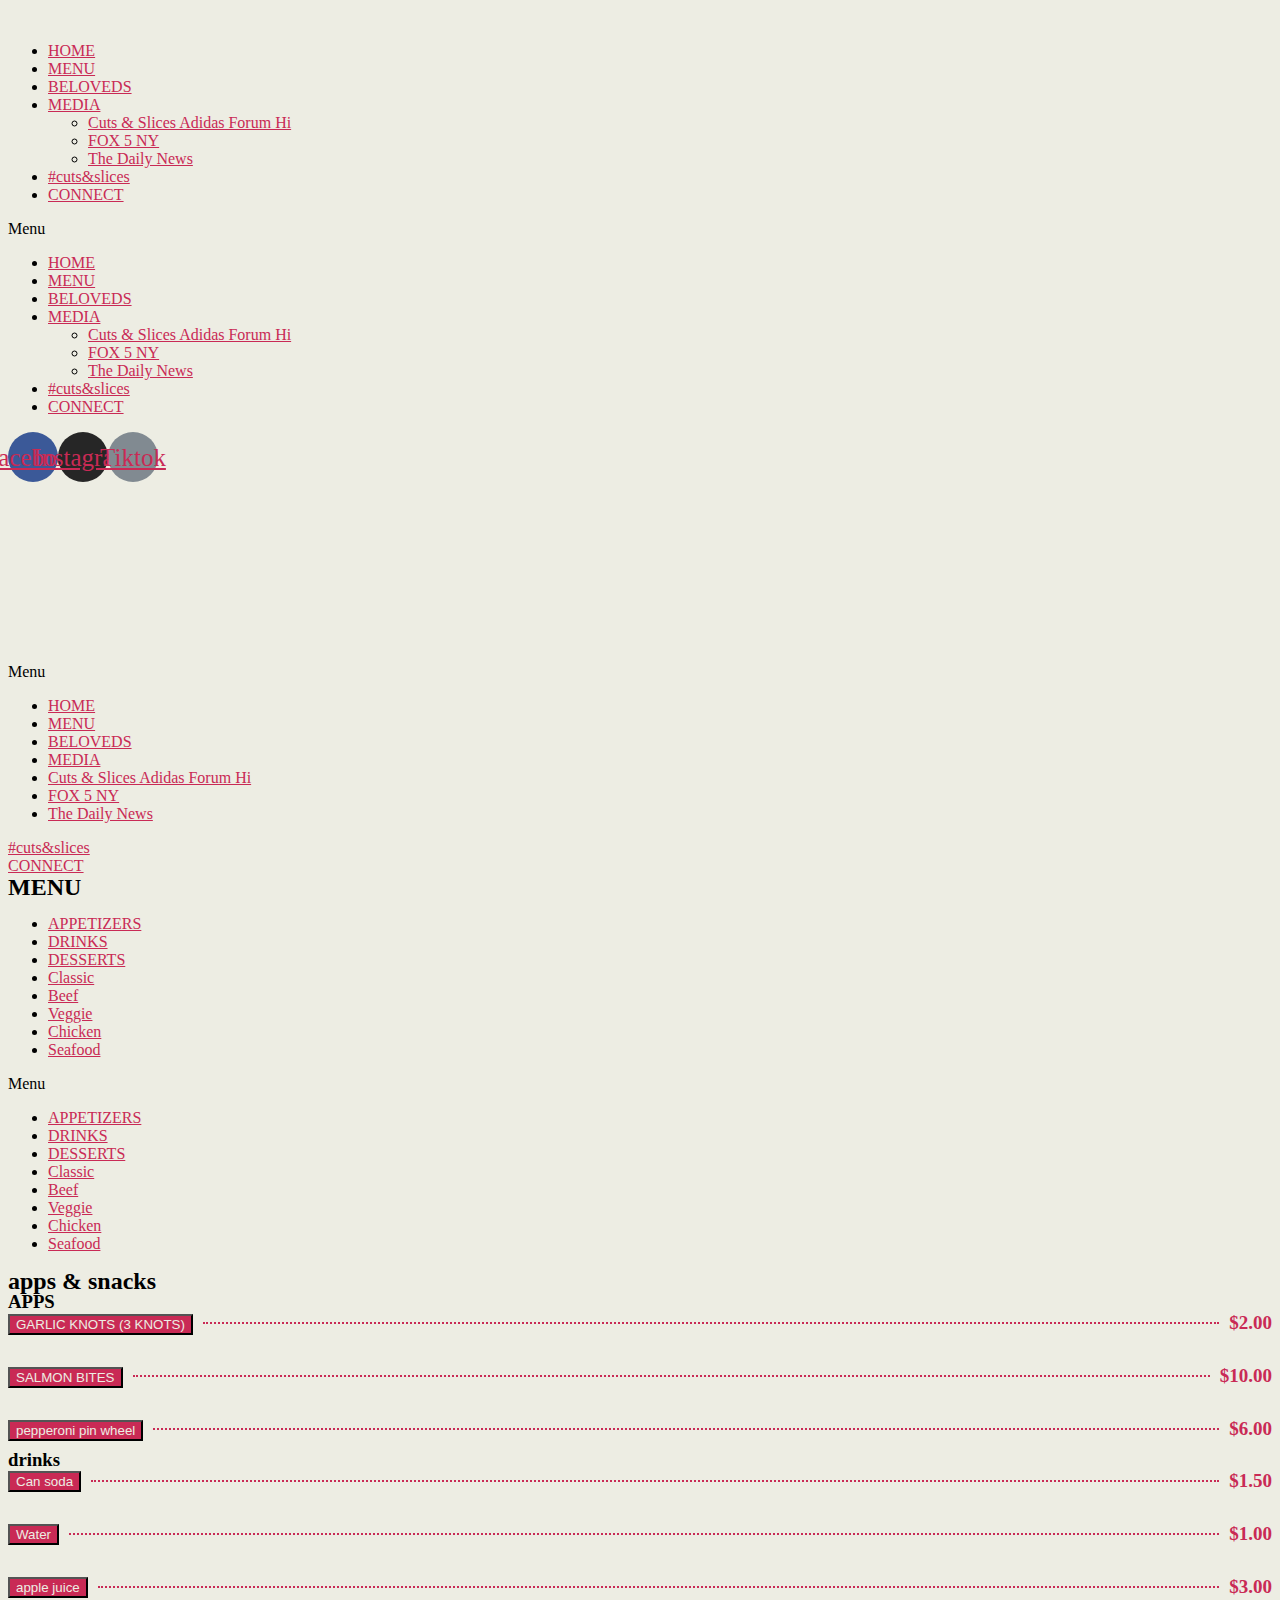
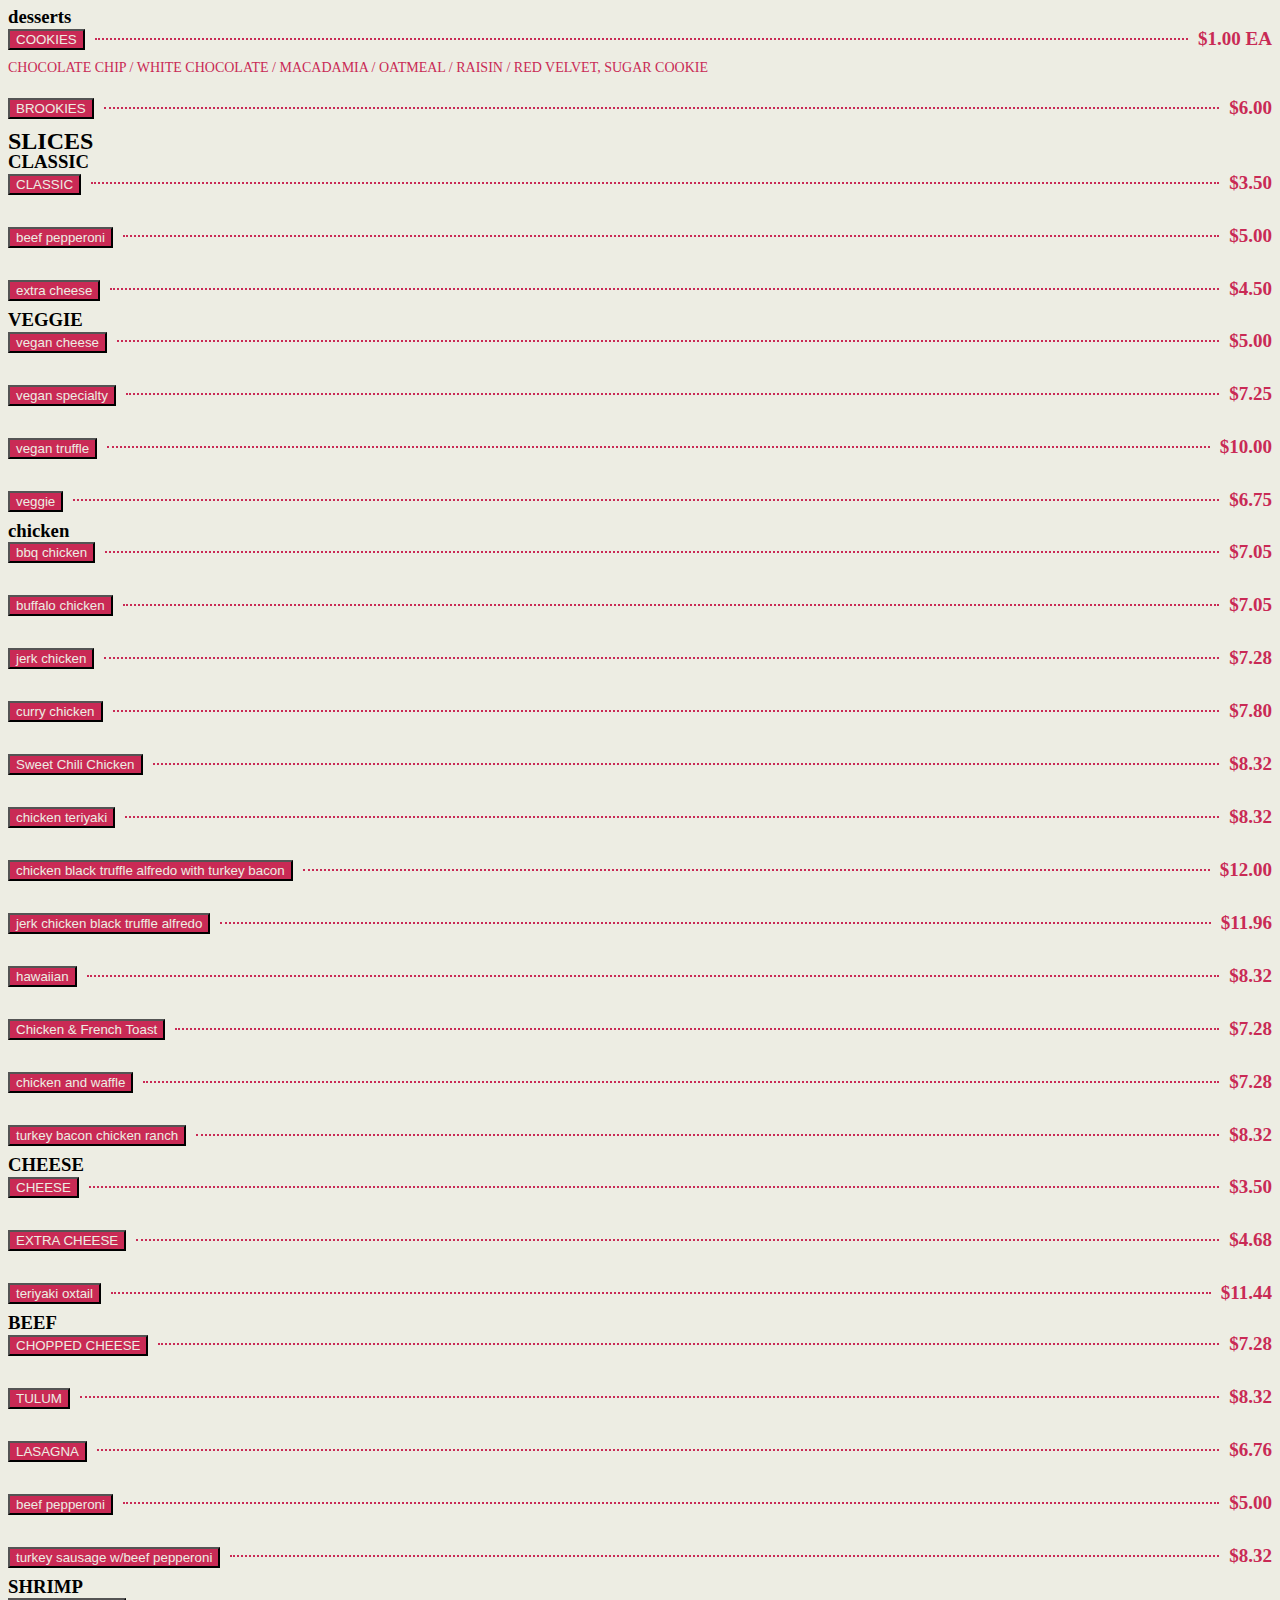
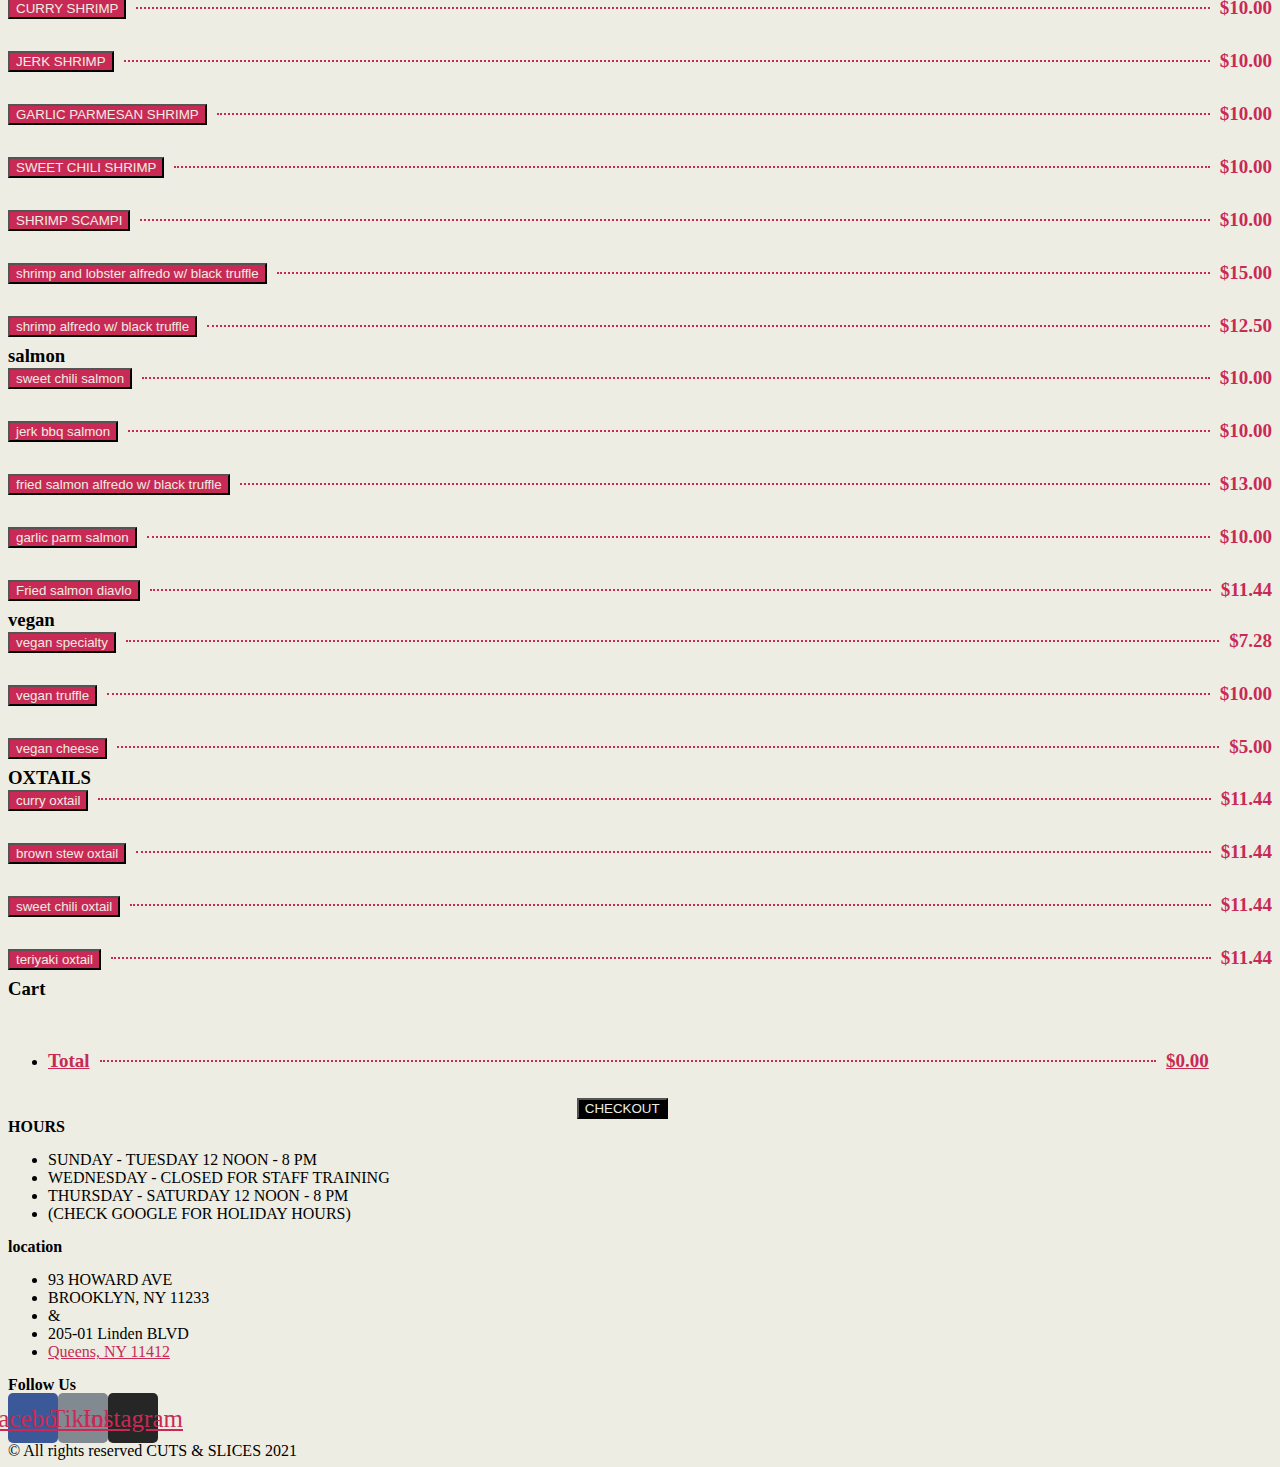
<file: menu.html>
<!DOCTYPE html>
<html lang="en-US">
<head>
	<meta charset="UTF-8">
	<meta name="viewport" content="width=device-width, initial-scale=1.0, viewport-fit=cover" />		<title>MENU &#8211; Cuts &amp; Slices NYC</title>
<meta name='robots' content='max-image-preview:large' />
<link rel="alternate" type="application/rss+xml" title="Cuts &amp; Slices NYC &raquo; Feed" href="https://www.cutsandslicesnyc.com/feed/" />
<link rel="alternate" type="application/rss+xml" title="Cuts &amp; Slices NYC &raquo; Comments Feed" href="https://www.cutsandslicesnyc.com/comments/feed/" />
<link rel="stylesheet" href="styles/modal.css">
<script src="scripts/modal.js"></script>
<script>
window._wpemojiSettings = {"baseUrl":"https:\/\/s.w.org\/images\/core\/emoji\/14.0.0\/72x72\/","ext":".png","svgUrl":"https:\/\/s.w.org\/images\/core\/emoji\/14.0.0\/svg\/","svgExt":".svg","source":{"concatemoji":"https:\/\/www.cutsandslicesnyc.com\/wp-includes\/js\/wp-emoji-release.min.js?ver=6.3.1"}};
/*! This file is auto-generated */
!function(i,n){var o,s,e;function c(e){try{var t={supportTests:e,timestamp:(new Date).valueOf()};sessionStorage.setItem(o,JSON.stringify(t))}catch(e){}}function p(e,t,n){e.clearRect(0,0,e.canvas.width,e.canvas.height),e.fillText(t,0,0);var t=new Uint32Array(e.getImageData(0,0,e.canvas.width,e.canvas.height).data),r=(e.clearRect(0,0,e.canvas.width,e.canvas.height),e.fillText(n,0,0),new Uint32Array(e.getImageData(0,0,e.canvas.width,e.canvas.height).data));return t.every(function(e,t){return e===r[t]})}function u(e,t,n){switch(t){case"flag":return n(e,"\ud83c\udff3\ufe0f\u200d\u26a7\ufe0f","\ud83c\udff3\ufe0f\u200b\u26a7\ufe0f")?!1:!n(e,"\ud83c\uddfa\ud83c\uddf3","\ud83c\uddfa\u200b\ud83c\uddf3")&&!n(e,"\ud83c\udff4\udb40\udc67\udb40\udc62\udb40\udc65\udb40\udc6e\udb40\udc67\udb40\udc7f","\ud83c\udff4\u200b\udb40\udc67\u200b\udb40\udc62\u200b\udb40\udc65\u200b\udb40\udc6e\u200b\udb40\udc67\u200b\udb40\udc7f");case"emoji":return!n(e,"\ud83e\udef1\ud83c\udffb\u200d\ud83e\udef2\ud83c\udfff","\ud83e\udef1\ud83c\udffb\u200b\ud83e\udef2\ud83c\udfff")}return!1}function f(e,t,n){var r="undefined"!=typeof WorkerGlobalScope&&self instanceof WorkerGlobalScope?new OffscreenCanvas(300,150):i.createElement("canvas"),a=r.getContext("2d",{willReadFrequently:!0}),o=(a.textBaseline="top",a.font="600 32px Arial",{});return e.forEach(function(e){o[e]=t(a,e,n)}),o}function t(e){var t=i.createElement("script");t.src=e,t.defer=!0,i.head.appendChild(t)}"undefined"!=typeof Promise&&(o="wpEmojiSettingsSupports",s=["flag","emoji"],n.supports={everything:!0,everythingExceptFlag:!0},e=new Promise(function(e){i.addEventListener("DOMContentLoaded",e,{once:!0})}),new Promise(function(t){var n=function(){try{var e=JSON.parse(sessionStorage.getItem(o));if("object"==typeof e&&"number"==typeof e.timestamp&&(new Date).valueOf()<e.timestamp+604800&&"object"==typeof e.supportTests)return e.supportTests}catch(e){}return null}();if(!n){if("undefined"!=typeof Worker&&"undefined"!=typeof OffscreenCanvas&&"undefined"!=typeof URL&&URL.createObjectURL&&"undefined"!=typeof Blob)try{var e="postMessage("+f.toString()+"("+[JSON.stringify(s),u.toString(),p.toString()].join(",")+"));",r=new Blob([e],{type:"text/javascript"}),a=new Worker(URL.createObjectURL(r),{name:"wpTestEmojiSupports"});return void(a.onmessage=function(e){c(n=e.data),a.terminate(),t(n)})}catch(e){}c(n=f(s,u,p))}t(n)}).then(function(e){for(var t in e)n.supports[t]=e[t],n.supports.everything=n.supports.everything&&n.supports[t],"flag"!==t&&(n.supports.everythingExceptFlag=n.supports.everythingExceptFlag&&n.supports[t]);n.supports.everythingExceptFlag=n.supports.everythingExceptFlag&&!n.supports.flag,n.DOMReady=!1,n.readyCallback=function(){n.DOMReady=!0}}).then(function(){return e}).then(function(){var e;n.supports.everything||(n.readyCallback(),(e=n.source||{}).concatemoji?t(e.concatemoji):e.wpemoji&&e.twemoji&&(t(e.twemoji),t(e.wpemoji)))}))}((window,document),window._wpemojiSettings);
</script>
<style>
img.wp-smiley,
img.emoji {
	display: inline !important;
	border: none !important;
	box-shadow: none !important;
	height: 1em !important;
	width: 1em !important;
	margin: 0 0.07em !important;
	vertical-align: -0.1em !important;
	background: none !important;
	padding: 0 !important;
}
</style>
	<link rel='stylesheet' id='sbi_styles-css' href='https://www.cutsandslicesnyc.com/wp-content/plugins/instagram-feed/css/sbi-styles.min.css?ver=6.1.2' media='all' />
<link rel='stylesheet' id='wp-block-library-css' href='https://www.cutsandslicesnyc.com/wp-includes/css/dist/block-library/style.min.css?ver=6.3.1' media='all' />
<style id='classic-theme-styles-inline-css'>
/*! This file is auto-generated */
.wp-block-button__link{color:#fff;background-color:#32373c;border-radius:9999px;box-shadow:none;text-decoration:none;padding:calc(.667em + 2px) calc(1.333em + 2px);font-size:1.125em}.wp-block-file__button{background:#32373c;color:#fff;text-decoration:none}
</style>
<style id='global-styles-inline-css'>
body{--wp--preset--color--black: #000000;--wp--preset--color--cyan-bluish-gray: #abb8c3;--wp--preset--color--white: #ffffff;--wp--preset--color--pale-pink: #f78da7;--wp--preset--color--vivid-red: #cf2e2e;--wp--preset--color--luminous-vivid-orange: #ff6900;--wp--preset--color--luminous-vivid-amber: #fcb900;--wp--preset--color--light-green-cyan: #7bdcb5;--wp--preset--color--vivid-green-cyan: #00d084;--wp--preset--color--pale-cyan-blue: #8ed1fc;--wp--preset--color--vivid-cyan-blue: #0693e3;--wp--preset--color--vivid-purple: #9b51e0;--wp--preset--color--accent: #c92a55;--wp--preset--color--primary: #000000;--wp--preset--color--secondary: #5d5d4a;--wp--preset--color--subtle-background: #cdcdb1;--wp--preset--color--background: #edede3;--wp--preset--gradient--vivid-cyan-blue-to-vivid-purple: linear-gradient(135deg,rgba(6,147,227,1) 0%,rgb(155,81,224) 100%);--wp--preset--gradient--light-green-cyan-to-vivid-green-cyan: linear-gradient(135deg,rgb(122,220,180) 0%,rgb(0,208,130) 100%);--wp--preset--gradient--luminous-vivid-amber-to-luminous-vivid-orange: linear-gradient(135deg,rgba(252,185,0,1) 0%,rgba(255,105,0,1) 100%);--wp--preset--gradient--luminous-vivid-orange-to-vivid-red: linear-gradient(135deg,rgba(255,105,0,1) 0%,rgb(207,46,46) 100%);--wp--preset--gradient--very-light-gray-to-cyan-bluish-gray: linear-gradient(135deg,rgb(238,238,238) 0%,rgb(169,184,195) 100%);--wp--preset--gradient--cool-to-warm-spectrum: linear-gradient(135deg,rgb(74,234,220) 0%,rgb(151,120,209) 20%,rgb(207,42,186) 40%,rgb(238,44,130) 60%,rgb(251,105,98) 80%,rgb(254,248,76) 100%);--wp--preset--gradient--blush-light-purple: linear-gradient(135deg,rgb(255,206,236) 0%,rgb(152,150,240) 100%);--wp--preset--gradient--blush-bordeaux: linear-gradient(135deg,rgb(254,205,165) 0%,rgb(254,45,45) 50%,rgb(107,0,62) 100%);--wp--preset--gradient--luminous-dusk: linear-gradient(135deg,rgb(255,203,112) 0%,rgb(199,81,192) 50%,rgb(65,88,208) 100%);--wp--preset--gradient--pale-ocean: linear-gradient(135deg,rgb(255,245,203) 0%,rgb(182,227,212) 50%,rgb(51,167,181) 100%);--wp--preset--gradient--electric-grass: linear-gradient(135deg,rgb(202,248,128) 0%,rgb(113,206,126) 100%);--wp--preset--gradient--midnight: linear-gradient(135deg,rgb(2,3,129) 0%,rgb(40,116,252) 100%);--wp--preset--font-size--small: 18px;--wp--preset--font-size--medium: 20px;--wp--preset--font-size--large: 26.25px;--wp--preset--font-size--x-large: 42px;--wp--preset--font-size--normal: 21px;--wp--preset--font-size--larger: 32px;--wp--preset--spacing--20: 0.44rem;--wp--preset--spacing--30: 0.67rem;--wp--preset--spacing--40: 1rem;--wp--preset--spacing--50: 1.5rem;--wp--preset--spacing--60: 2.25rem;--wp--preset--spacing--70: 3.38rem;--wp--preset--spacing--80: 5.06rem;--wp--preset--shadow--natural: 6px 6px 9px rgba(0, 0, 0, 0.2);--wp--preset--shadow--deep: 12px 12px 50px rgba(0, 0, 0, 0.4);--wp--preset--shadow--sharp: 6px 6px 0px rgba(0, 0, 0, 0.2);--wp--preset--shadow--outlined: 6px 6px 0px -3px rgba(255, 255, 255, 1), 6px 6px rgba(0, 0, 0, 1);--wp--preset--shadow--crisp: 6px 6px 0px rgba(0, 0, 0, 1);}:where(.is-layout-flex){gap: 0.5em;}:where(.is-layout-grid){gap: 0.5em;}body .is-layout-flow > .alignleft{float: left;margin-inline-start: 0;margin-inline-end: 2em;}body .is-layout-flow > .alignright{float: right;margin-inline-start: 2em;margin-inline-end: 0;}body .is-layout-flow > .aligncenter{margin-left: auto !important;margin-right: auto !important;}body .is-layout-constrained > .alignleft{float: left;margin-inline-start: 0;margin-inline-end: 2em;}body .is-layout-constrained > .alignright{float: right;margin-inline-start: 2em;margin-inline-end: 0;}body .is-layout-constrained > .aligncenter{margin-left: auto !important;margin-right: auto !important;}body .is-layout-constrained > :where(:not(.alignleft):not(.alignright):not(.alignfull)){max-width: var(--wp--style--global--content-size);margin-left: auto !important;margin-right: auto !important;}body .is-layout-constrained > .alignwide{max-width: var(--wp--style--global--wide-size);}body .is-layout-flex{display: flex;}body .is-layout-flex{flex-wrap: wrap;align-items: center;}body .is-layout-flex > *{margin: 0;}body .is-layout-grid{display: grid;}body .is-layout-grid > *{margin: 0;}:where(.wp-block-columns.is-layout-flex){gap: 2em;}:where(.wp-block-columns.is-layout-grid){gap: 2em;}:where(.wp-block-post-template.is-layout-flex){gap: 1.25em;}:where(.wp-block-post-template.is-layout-grid){gap: 1.25em;}.has-black-color{color: var(--wp--preset--color--black) !important;}.has-cyan-bluish-gray-color{color: var(--wp--preset--color--cyan-bluish-gray) !important;}.has-white-color{color: var(--wp--preset--color--white) !important;}.has-pale-pink-color{color: var(--wp--preset--color--pale-pink) !important;}.has-vivid-red-color{color: var(--wp--preset--color--vivid-red) !important;}.has-luminous-vivid-orange-color{color: var(--wp--preset--color--luminous-vivid-orange) !important;}.has-luminous-vivid-amber-color{color: var(--wp--preset--color--luminous-vivid-amber) !important;}.has-light-green-cyan-color{color: var(--wp--preset--color--light-green-cyan) !important;}.has-vivid-green-cyan-color{color: var(--wp--preset--color--vivid-green-cyan) !important;}.has-pale-cyan-blue-color{color: var(--wp--preset--color--pale-cyan-blue) !important;}.has-vivid-cyan-blue-color{color: var(--wp--preset--color--vivid-cyan-blue) !important;}.has-vivid-purple-color{color: var(--wp--preset--color--vivid-purple) !important;}.has-black-background-color{background-color: var(--wp--preset--color--black) !important;}.has-cyan-bluish-gray-background-color{background-color: var(--wp--preset--color--cyan-bluish-gray) !important;}.has-white-background-color{background-color: var(--wp--preset--color--white) !important;}.has-pale-pink-background-color{background-color: var(--wp--preset--color--pale-pink) !important;}.has-vivid-red-background-color{background-color: var(--wp--preset--color--vivid-red) !important;}.has-luminous-vivid-orange-background-color{background-color: var(--wp--preset--color--luminous-vivid-orange) !important;}.has-luminous-vivid-amber-background-color{background-color: var(--wp--preset--color--luminous-vivid-amber) !important;}.has-light-green-cyan-background-color{background-color: var(--wp--preset--color--light-green-cyan) !important;}.has-vivid-green-cyan-background-color{background-color: var(--wp--preset--color--vivid-green-cyan) !important;}.has-pale-cyan-blue-background-color{background-color: var(--wp--preset--color--pale-cyan-blue) !important;}.has-vivid-cyan-blue-background-color{background-color: var(--wp--preset--color--vivid-cyan-blue) !important;}.has-vivid-purple-background-color{background-color: var(--wp--preset--color--vivid-purple) !important;}.has-black-border-color{border-color: var(--wp--preset--color--black) !important;}.has-cyan-bluish-gray-border-color{border-color: var(--wp--preset--color--cyan-bluish-gray) !important;}.has-white-border-color{border-color: var(--wp--preset--color--white) !important;}.has-pale-pink-border-color{border-color: var(--wp--preset--color--pale-pink) !important;}.has-vivid-red-border-color{border-color: var(--wp--preset--color--vivid-red) !important;}.has-luminous-vivid-orange-border-color{border-color: var(--wp--preset--color--luminous-vivid-orange) !important;}.has-luminous-vivid-amber-border-color{border-color: var(--wp--preset--color--luminous-vivid-amber) !important;}.has-light-green-cyan-border-color{border-color: var(--wp--preset--color--light-green-cyan) !important;}.has-vivid-green-cyan-border-color{border-color: var(--wp--preset--color--vivid-green-cyan) !important;}.has-pale-cyan-blue-border-color{border-color: var(--wp--preset--color--pale-cyan-blue) !important;}.has-vivid-cyan-blue-border-color{border-color: var(--wp--preset--color--vivid-cyan-blue) !important;}.has-vivid-purple-border-color{border-color: var(--wp--preset--color--vivid-purple) !important;}.has-vivid-cyan-blue-to-vivid-purple-gradient-background{background: var(--wp--preset--gradient--vivid-cyan-blue-to-vivid-purple) !important;}.has-light-green-cyan-to-vivid-green-cyan-gradient-background{background: var(--wp--preset--gradient--light-green-cyan-to-vivid-green-cyan) !important;}.has-luminous-vivid-amber-to-luminous-vivid-orange-gradient-background{background: var(--wp--preset--gradient--luminous-vivid-amber-to-luminous-vivid-orange) !important;}.has-luminous-vivid-orange-to-vivid-red-gradient-background{background: var(--wp--preset--gradient--luminous-vivid-orange-to-vivid-red) !important;}.has-very-light-gray-to-cyan-bluish-gray-gradient-background{background: var(--wp--preset--gradient--very-light-gray-to-cyan-bluish-gray) !important;}.has-cool-to-warm-spectrum-gradient-background{background: var(--wp--preset--gradient--cool-to-warm-spectrum) !important;}.has-blush-light-purple-gradient-background{background: var(--wp--preset--gradient--blush-light-purple) !important;}.has-blush-bordeaux-gradient-background{background: var(--wp--preset--gradient--blush-bordeaux) !important;}.has-luminous-dusk-gradient-background{background: var(--wp--preset--gradient--luminous-dusk) !important;}.has-pale-ocean-gradient-background{background: var(--wp--preset--gradient--pale-ocean) !important;}.has-electric-grass-gradient-background{background: var(--wp--preset--gradient--electric-grass) !important;}.has-midnight-gradient-background{background: var(--wp--preset--gradient--midnight) !important;}.has-small-font-size{font-size: var(--wp--preset--font-size--small) !important;}.has-medium-font-size{font-size: var(--wp--preset--font-size--medium) !important;}.has-large-font-size{font-size: var(--wp--preset--font-size--large) !important;}.has-x-large-font-size{font-size: var(--wp--preset--font-size--x-large) !important;}
.wp-block-navigation a:where(:not(.wp-element-button)){color: inherit;}
:where(.wp-block-post-template.is-layout-flex){gap: 1.25em;}:where(.wp-block-post-template.is-layout-grid){gap: 1.25em;}
:where(.wp-block-columns.is-layout-flex){gap: 2em;}:where(.wp-block-columns.is-layout-grid){gap: 2em;}
.wp-block-pullquote{font-size: 1.5em;line-height: 1.6;}
</style>
<link rel='stylesheet' id='twentytwenty-style-css' href='https://www.cutsandslicesnyc.com/wp-content/themes/twentytwenty/style.css?ver=1.8' media='all' />
<style id='twentytwenty-style-inline-css'>
.color-accent,.color-accent-hover:hover,.color-accent-hover:focus,:root .has-accent-color,.has-drop-cap:not(:focus):first-letter,.wp-block-button.is-style-outline,a { color: #c92a55; }blockquote,.border-color-accent,.border-color-accent-hover:hover,.border-color-accent-hover:focus { border-color: #c92a55; }button,.button,.faux-button,.wp-block-button__link,.wp-block-file .wp-block-file__button,input[type="button"],input[type="reset"],input[type="submit"],.bg-accent,.bg-accent-hover:hover,.bg-accent-hover:focus,:root .has-accent-background-color,.comment-reply-link { background-color: #c92a55; }.fill-children-accent,.fill-children-accent * { fill: #c92a55; }:root .has-background-color,button,.button,.faux-button,.wp-block-button__link,.wp-block-file__button,input[type="button"],input[type="reset"],input[type="submit"],.wp-block-button,.comment-reply-link,.has-background.has-primary-background-color:not(.has-text-color),.has-background.has-primary-background-color *:not(.has-text-color),.has-background.has-accent-background-color:not(.has-text-color),.has-background.has-accent-background-color *:not(.has-text-color) { color: #edede3; }:root .has-background-background-color { background-color: #edede3; }body,.entry-title a,:root .has-primary-color { color: #000000; }:root .has-primary-background-color { background-color: #000000; }cite,figcaption,.wp-caption-text,.post-meta,.entry-content .wp-block-archives li,.entry-content .wp-block-categories li,.entry-content .wp-block-latest-posts li,.wp-block-latest-comments__comment-date,.wp-block-latest-posts__post-date,.wp-block-embed figcaption,.wp-block-image figcaption,.wp-block-pullquote cite,.comment-metadata,.comment-respond .comment-notes,.comment-respond .logged-in-as,.pagination .dots,.entry-content hr:not(.has-background),hr.styled-separator,:root .has-secondary-color { color: #5d5d4a; }:root .has-secondary-background-color { background-color: #5d5d4a; }pre,fieldset,input,textarea,table,table *,hr { border-color: #cdcdb1; }caption,code,code,kbd,samp,.wp-block-table.is-style-stripes tbody tr:nth-child(odd),:root .has-subtle-background-background-color { background-color: #cdcdb1; }.wp-block-table.is-style-stripes { border-bottom-color: #cdcdb1; }.wp-block-latest-posts.is-grid li { border-top-color: #cdcdb1; }:root .has-subtle-background-color { color: #cdcdb1; }body:not(.overlay-header) .primary-menu > li > a,body:not(.overlay-header) .primary-menu > li > .icon,.modal-menu a,.footer-menu a, .footer-widgets a,#site-footer .wp-block-button.is-style-outline,.wp-block-pullquote:before,.singular:not(.overlay-header) .entry-header a,.archive-header a,.header-footer-group .color-accent,.header-footer-group .color-accent-hover:hover { color: #cd2653; }.social-icons a,#site-footer button:not(.toggle),#site-footer .button,#site-footer .faux-button,#site-footer .wp-block-button__link,#site-footer .wp-block-file__button,#site-footer input[type="button"],#site-footer input[type="reset"],#site-footer input[type="submit"] { background-color: #cd2653; }.header-footer-group,body:not(.overlay-header) #site-header .toggle,.menu-modal .toggle { color: #000000; }body:not(.overlay-header) .primary-menu ul { background-color: #000000; }body:not(.overlay-header) .primary-menu > li > ul:after { border-bottom-color: #000000; }body:not(.overlay-header) .primary-menu ul ul:after { border-left-color: #000000; }.site-description,body:not(.overlay-header) .toggle-inner .toggle-text,.widget .post-date,.widget .rss-date,.widget_archive li,.widget_categories li,.widget cite,.widget_pages li,.widget_meta li,.widget_nav_menu li,.powered-by-wordpress,.to-the-top,.singular .entry-header .post-meta,.singular:not(.overlay-header) .entry-header .post-meta a { color: #6d6d6d; }.header-footer-group pre,.header-footer-group fieldset,.header-footer-group input,.header-footer-group textarea,.header-footer-group table,.header-footer-group table *,.footer-nav-widgets-wrapper,#site-footer,.menu-modal nav *,.footer-widgets-outer-wrapper,.footer-top { border-color: #dcd7ca; }.header-footer-group table caption,body:not(.overlay-header) .header-inner .toggle-wrapper::before { background-color: #dcd7ca; }
</style>
<link rel='stylesheet' id='twentytwenty-print-style-css' href='https://www.cutsandslicesnyc.com/wp-content/themes/twentytwenty/print.css?ver=1.8' media='print' />
<link rel='stylesheet' id='elementor-icons-css' href='https://www.cutsandslicesnyc.com/wp-content/plugins/elementor/assets/lib/eicons/css/elementor-icons.min.css?ver=5.18.0' media='all' />
<link rel='stylesheet' id='elementor-frontend-css' href='https://www.cutsandslicesnyc.com/wp-content/plugins/elementor/assets/css/frontend-lite.min.css?ver=3.11.5' media='all' />
<link rel='stylesheet' id='swiper-css' href='https://www.cutsandslicesnyc.com/wp-content/plugins/elementor/assets/lib/swiper/css/swiper.min.css?ver=5.3.6' media='all' />
<link rel='stylesheet' id='elementor-post-8-css' href='https://www.cutsandslicesnyc.com/wp-content/uploads/elementor/css/post-8.css?ver=1679320034' media='all' />
<link rel='stylesheet' id='elementor-pro-css' href='https://www.cutsandslicesnyc.com/wp-content/plugins/elementor-pro/assets/css/frontend-lite.min.css?ver=3.5.0' media='all' />
<link rel='stylesheet' id='elementor-global-css' href='https://www.cutsandslicesnyc.com/wp-content/uploads/elementor/css/global.css?ver=1679320035' media='all' />
<link rel='stylesheet' id='elementor-post-197-css' href='https://www.cutsandslicesnyc.com/wp-content/uploads/elementor/css/post-197.css?ver=1692552760' media='all' />
<link rel='stylesheet' id='elementor-post-884-css' href='https://www.cutsandslicesnyc.com/wp-content/uploads/elementor/css/post-884.css?ver=1679320035' media='all' />
<link rel='stylesheet' id='elementor-post-138-css' href='https://www.cutsandslicesnyc.com/wp-content/uploads/elementor/css/post-138.css?ver=1694469598' media='all' />
<link rel='stylesheet' id='google-fonts-1-css' href='https://fonts.googleapis.com/css?family=Roboto%3A100%2C100italic%2C200%2C200italic%2C300%2C300italic%2C400%2C400italic%2C500%2C500italic%2C600%2C600italic%2C700%2C700italic%2C800%2C800italic%2C900%2C900italic%7CRoboto+Slab%3A100%2C100italic%2C200%2C200italic%2C300%2C300italic%2C400%2C400italic%2C500%2C500italic%2C600%2C600italic%2C700%2C700italic%2C800%2C800italic%2C900%2C900italic&#038;display=auto&#038;ver=6.3.1' media='all' />
<link rel='stylesheet' id='elementor-icons-shared-0-css' href='https://www.cutsandslicesnyc.com/wp-content/plugins/elementor/assets/lib/font-awesome/css/fontawesome.min.css?ver=5.15.3' media='all' />
<link rel='stylesheet' id='elementor-icons-fa-solid-css' href='https://www.cutsandslicesnyc.com/wp-content/plugins/elementor/assets/lib/font-awesome/css/solid.min.css?ver=5.15.3' media='all' />
<link rel='stylesheet' id='elementor-icons-fa-brands-css' href='https://www.cutsandslicesnyc.com/wp-content/plugins/elementor/assets/lib/font-awesome/css/brands.min.css?ver=5.15.3' media='all' />
<link rel="preconnect" href="https://fonts.gstatic.com/" crossorigin><script src='https://www.cutsandslicesnyc.com/wp-content/themes/twentytwenty/assets/js/index.js?ver=1.8' id='twentytwenty-js-js' async></script>
<link rel="https://api.w.org/" href="https://www.cutsandslicesnyc.com/wp-json/" /><link rel="alternate" type="application/json" href="https://www.cutsandslicesnyc.com/wp-json/wp/v2/pages/197" /><link rel="EditURI" type="application/rsd+xml" title="RSD" href="https://www.cutsandslicesnyc.com/xmlrpc.php?rsd" />
<meta name="generator" content="WordPress 6.3.1" />
<link rel="canonical" href="https://www.cutsandslicesnyc.com/menu/" />
<link rel='shortlink' href='https://www.cutsandslicesnyc.com/?p=197' />
<link rel="alternate" type="application/json+oembed" href="https://www.cutsandslicesnyc.com/wp-json/oembed/1.0/embed?url=https%3A%2F%2Fwww.cutsandslicesnyc.com%2Fmenu%2F" />
<link rel="alternate" type="text/xml+oembed" href="https://www.cutsandslicesnyc.com/wp-json/oembed/1.0/embed?url=https%3A%2F%2Fwww.cutsandslicesnyc.com%2Fmenu%2F&#038;format=xml" />
		<script>
			document.documentElement.className = document.documentElement.className.replace( 'no-js', 'js' );
		</script>
				<style>
			.no-js img.lazyload { display: none; }
			figure.wp-block-image img.lazyloading { min-width: 150px; }
							.lazyload, .lazyloading { opacity: 0; }
				.lazyloaded {
					opacity: 1;
					transition: opacity 400ms;
					transition-delay: 0ms;
				}
					</style>
			<script>document.documentElement.className = document.documentElement.className.replace( 'no-js', 'js' );</script>
	<meta name="generator" content="Elementor 3.11.5; features: e_dom_optimization, e_optimized_assets_loading, e_optimized_css_loading, a11y_improvements, additional_custom_breakpoints; settings: css_print_method-external, google_font-enabled, font_display-auto">
<style id="custom-background-css">
body.custom-background { background-color: #edede3; }
</style>
				<meta name="theme-color" content="#FFFFFF">
			<link rel="icon" href="https://www.cutsandslicesnyc.com/wp-content/uploads/2021/11/cropped-pizzerai-logo-1-1-32x32.png" sizes="32x32" />
<link rel="icon" href="https://www.cutsandslicesnyc.com/wp-content/uploads/2021/11/cropped-pizzerai-logo-1-1-192x192.png" sizes="192x192" />
<link rel="apple-touch-icon" href="https://www.cutsandslicesnyc.com/wp-content/uploads/2021/11/cropped-pizzerai-logo-1-1-180x180.png" />
<meta name="msapplication-TileImage" content="https://www.cutsandslicesnyc.com/wp-content/uploads/2021/11/cropped-pizzerai-logo-1-1-270x270.png" />
</head>
<body class="page-template page-template-elementor_header_footer page page-id-197 custom-background wp-custom-logo wp-embed-responsive singular missing-post-thumbnail has-no-pagination not-showing-comments show-avatars elementor_header_footer footer-top-visible elementor-default elementor-template-full-width elementor-kit-8 elementor-page elementor-page-197">

		<div data-elementor-type="header" data-elementor-id="884" class="elementor elementor-884 elementor-location-header">
		<div class="elementor-section-wrap">
					<header class="elementor-section elementor-top-section elementor-element elementor-element-37ae1c79 elementor-section-full_width elementor-hidden-tablet elementor-hidden-mobile elementor-section-height-default elementor-section-height-default" data-id="37ae1c79" data-element_type="section" data-settings="{&quot;background_background&quot;:&quot;classic&quot;}">
						<div class="elementor-container elementor-column-gap-extended">
					<div class="elementor-column elementor-col-33 elementor-top-column elementor-element elementor-element-0e08cb4" data-id="0e08cb4" data-element_type="column">
			<div class="elementor-widget-wrap elementor-element-populated">
								<div class="elementor-element elementor-element-2d3a58c2 elementor-widget__width-initial elementor-widget-tablet__width-initial elementor-hidden-tablet elementor-hidden-mobile elementor-widget elementor-widget-image" data-id="2d3a58c2" data-element_type="widget" data-widget_type="image.default">
				<div class="elementor-widget-container">
			<style>/*! elementor - v3.11.5 - 14-03-2023 */
.elementor-widget-image{text-align:center}.elementor-widget-image a{display:inline-block}.elementor-widget-image a img[src$=".svg"]{width:48px}.elementor-widget-image img{vertical-align:middle;display:inline-block}</style>													<a href="http://www.cutsandslicesnyc.com">
							<img  title="White Logo" alt="White Logo" loading="lazy" data-src="https://www.cutsandslicesnyc.com/wp-content/uploads/elementor/thumbs/White-Logo-pjdaut2t5uufvcfd641c0me12v6401epe2qa5vawq8.png" class="lazyload" src="[data-uri]" /><noscript><img src="https://www.cutsandslicesnyc.com/wp-content/uploads/elementor/thumbs/White-Logo-pjdaut2t5uufvcfd641c0me12v6401epe2qa5vawq8.png" title="White Logo" alt="White Logo" loading="lazy" /></noscript>								</a>
															</div>
				</div>
					</div>
		</div>
				<header class="elementor-column elementor-col-33 elementor-top-column elementor-element elementor-element-476f63e9" data-id="476f63e9" data-element_type="column">
			<div class="elementor-widget-wrap elementor-element-populated">
								<div class="elementor-element elementor-element-73eb0776 elementor-nav-menu__align-center elementor-widget__width-initial elementor-nav-menu--stretch elementor-nav-menu__text-align-center elementor-widget-tablet__width-initial elementor-nav-menu--dropdown-tablet elementor-nav-menu--toggle elementor-nav-menu--burger elementor-widget elementor-widget-nav-menu" data-id="73eb0776" data-element_type="widget" data-settings="{&quot;full_width&quot;:&quot;stretch&quot;,&quot;layout&quot;:&quot;horizontal&quot;,&quot;submenu_icon&quot;:{&quot;value&quot;:&quot;&lt;i class=\&quot;fas fa-caret-down\&quot;&gt;&lt;\/i&gt;&quot;,&quot;library&quot;:&quot;fa-solid&quot;},&quot;toggle&quot;:&quot;burger&quot;}" data-widget_type="nav-menu.default">
				<div class="elementor-widget-container">
			<link rel="stylesheet" href="https://www.cutsandslicesnyc.com/wp-content/plugins/elementor-pro/assets/css/widget-nav-menu.min.css">			<nav migration_allowed="1" migrated="0" role="navigation" class="elementor-nav-menu--main elementor-nav-menu__container elementor-nav-menu--layout-horizontal e--pointer-none">
				<ul id="menu-1-73eb0776" class="elementor-nav-menu"><li class="menu-item menu-item-type-post_type menu-item-object-page menu-item-home current-menu-item page_item page-item-37 current_page_item menu-item-210"><a href="index.html" aria-current="page" class="elementor-item elementor-item-active">HOME</a></li>
<li class="menu-item menu-item-type-post_type menu-item-object-page menu-item-213"><a href="menu.html" class="elementor-item">MENU</a></li>
<li class="menu-item menu-item-type-post_type menu-item-object-page menu-item-390"><a href="beloveds.html" class="elementor-item">BELOVEDS</a></li>
<li class="menu-item menu-item-type-post_type menu-item-object-page menu-item-has-children menu-item-214"><a href="media.html" class="elementor-item">MEDIA</a>
<ul class="sub-menu elementor-nav-menu--dropdown">
	<li class="menu-item menu-item-type-custom menu-item-object-custom menu-item-1657"><a href="https://sneakernews.com/2022/09/17/adidas-forum-hi-cuts-and-slices-fz6567/" class="elementor-sub-item">Cuts &#038; Slices Adidas Forum Hi</a></li>
	<li class="menu-item menu-item-type-custom menu-item-object-custom menu-item-1673"><a href="https://www.fox5ny.com/news/cuts-slices-where-cultures-collide-on-one-pizza-pie" class="elementor-sub-item">FOX 5 NY</a></li>
	<li class="menu-item menu-item-type-custom menu-item-object-custom menu-item-1668"><a href="https://www.nydailynews.com/new-york/brooklyn/ny-cuts-slices-brooklyn-pizzeria-adidas-collaboration-randy-mclaren-20220923-23vlm2uexrbm5dq32rwyzqpls4-story.html" class="elementor-sub-item">The Daily News</a></li>
</ul>
</li>
<li class="menu-item menu-item-type-post_type menu-item-object-page menu-item-1525"><a href="https://www.cutsandslicesnyc.com/gallery/" class="elementor-item">#cuts&#038;slices</a></li>
<li class="menu-item menu-item-type-post_type menu-item-object-page menu-item-211"><a href="https://www.cutsandslicesnyc.com/connect/" class="elementor-item">CONNECT</a></li>
</ul>			</nav>
					<div class="elementor-menu-toggle" role="button" tabindex="0" aria-label="Menu Toggle" aria-expanded="false">
			<i aria-hidden="true" role="presentation" class="eicon-menu-bar"></i>			<span class="elementor-screen-only">Menu</span>
		</div>
			<nav class="elementor-nav-menu--dropdown elementor-nav-menu__container" role="navigation" aria-hidden="true">
				<ul id="menu-2-73eb0776" class="elementor-nav-menu"><li class="menu-item menu-item-type-post_type menu-item-object-page menu-item-home menu-item-210"><a href="https://www.cutsandslicesnyc.com/" class="elementor-item" tabindex="-1">HOME</a></li>
<li class="menu-item menu-item-type-post_type menu-item-object-page current-menu-item page_item page-item-197 current_page_item menu-item-213"><a href="https://www.cutsandslicesnyc.com/menu/" aria-current="page" class="elementor-item elementor-item-active" tabindex="-1">MENU</a></li>
<li class="menu-item menu-item-type-post_type menu-item-object-page menu-item-390"><a href="https://www.cutsandslicesnyc.com/works/" class="elementor-item" tabindex="-1">BELOVEDS</a></li>
<li class="menu-item menu-item-type-post_type menu-item-object-page menu-item-has-children menu-item-214"><a href="https://www.cutsandslicesnyc.com/press/" class="elementor-item" tabindex="-1">MEDIA</a>
<ul class="sub-menu elementor-nav-menu--dropdown">
	<li class="menu-item menu-item-type-custom menu-item-object-custom menu-item-1657"><a href="https://sneakernews.com/2022/09/17/adidas-forum-hi-cuts-and-slices-fz6567/" class="elementor-sub-item" tabindex="-1">Cuts &#038; Slices Adidas Forum Hi</a></li>
	<li class="menu-item menu-item-type-custom menu-item-object-custom menu-item-1673"><a href="https://www.fox5ny.com/news/cuts-slices-where-cultures-collide-on-one-pizza-pie" class="elementor-sub-item" tabindex="-1">FOX 5 NY</a></li>
	<li class="menu-item menu-item-type-custom menu-item-object-custom menu-item-1668"><a href="https://www.nydailynews.com/new-york/brooklyn/ny-cuts-slices-brooklyn-pizzeria-adidas-collaboration-randy-mclaren-20220923-23vlm2uexrbm5dq32rwyzqpls4-story.html" class="elementor-sub-item" tabindex="-1">The Daily News</a></li>
</ul>
</li>
<li class="menu-item menu-item-type-post_type menu-item-object-page menu-item-1525"><a href="https://www.cutsandslicesnyc.com/gallery/" class="elementor-item" tabindex="-1">#cuts&#038;slices</a></li>
<li class="menu-item menu-item-type-post_type menu-item-object-page menu-item-211"><a href="https://www.cutsandslicesnyc.com/connect/" class="elementor-item" tabindex="-1">CONNECT</a></li>
</ul>			</nav>
				</div>
				</div>
					</div>
		</header>
				<header class="elementor-column elementor-col-33 elementor-top-column elementor-element elementor-element-4c505398" data-id="4c505398" data-element_type="column">
			<div class="elementor-widget-wrap elementor-element-populated">
								<div class="elementor-element elementor-element-5122609 elementor-shape-circle e-grid-align-right elementor-grid-0 elementor-widget elementor-widget-social-icons" data-id="5122609" data-element_type="widget" data-widget_type="social-icons.default">
				<div class="elementor-widget-container">
			<style>/*! elementor - v3.11.5 - 14-03-2023 */
.elementor-widget-social-icons.elementor-grid-0 .elementor-widget-container,.elementor-widget-social-icons.elementor-grid-mobile-0 .elementor-widget-container,.elementor-widget-social-icons.elementor-grid-tablet-0 .elementor-widget-container{line-height:1;font-size:0}.elementor-widget-social-icons:not(.elementor-grid-0):not(.elementor-grid-tablet-0):not(.elementor-grid-mobile-0) .elementor-grid{display:inline-grid}.elementor-widget-social-icons .elementor-grid{grid-column-gap:var(--grid-column-gap,5px);grid-row-gap:var(--grid-row-gap,5px);grid-template-columns:var(--grid-template-columns);justify-content:var(--justify-content,center);justify-items:var(--justify-content,center)}.elementor-icon.elementor-social-icon{font-size:var(--icon-size,25px);line-height:var(--icon-size,25px);width:calc(var(--icon-size, 25px) + (2 * var(--icon-padding, .5em)));height:calc(var(--icon-size, 25px) + (2 * var(--icon-padding, .5em)))}.elementor-social-icon{--e-social-icon-icon-color:#fff;display:inline-flex;background-color:#818a91;align-items:center;justify-content:center;text-align:center;cursor:pointer}.elementor-social-icon i{color:var(--e-social-icon-icon-color)}.elementor-social-icon svg{fill:var(--e-social-icon-icon-color)}.elementor-social-icon:last-child{margin:0}.elementor-social-icon:hover{opacity:.9;color:#fff}.elementor-social-icon-android{background-color:#a4c639}.elementor-social-icon-apple{background-color:#999}.elementor-social-icon-behance{background-color:#1769ff}.elementor-social-icon-bitbucket{background-color:#205081}.elementor-social-icon-codepen{background-color:#000}.elementor-social-icon-delicious{background-color:#39f}.elementor-social-icon-deviantart{background-color:#05cc47}.elementor-social-icon-digg{background-color:#005be2}.elementor-social-icon-dribbble{background-color:#ea4c89}.elementor-social-icon-elementor{background-color:#d30c5c}.elementor-social-icon-envelope{background-color:#ea4335}.elementor-social-icon-facebook,.elementor-social-icon-facebook-f{background-color:#3b5998}.elementor-social-icon-flickr{background-color:#0063dc}.elementor-social-icon-foursquare{background-color:#2d5be3}.elementor-social-icon-free-code-camp,.elementor-social-icon-freecodecamp{background-color:#006400}.elementor-social-icon-github{background-color:#333}.elementor-social-icon-gitlab{background-color:#e24329}.elementor-social-icon-globe{background-color:#818a91}.elementor-social-icon-google-plus,.elementor-social-icon-google-plus-g{background-color:#dd4b39}.elementor-social-icon-houzz{background-color:#7ac142}.elementor-social-icon-instagram{background-color:#262626}.elementor-social-icon-jsfiddle{background-color:#487aa2}.elementor-social-icon-link{background-color:#818a91}.elementor-social-icon-linkedin,.elementor-social-icon-linkedin-in{background-color:#0077b5}.elementor-social-icon-medium{background-color:#00ab6b}.elementor-social-icon-meetup{background-color:#ec1c40}.elementor-social-icon-mixcloud{background-color:#273a4b}.elementor-social-icon-odnoklassniki{background-color:#f4731c}.elementor-social-icon-pinterest{background-color:#bd081c}.elementor-social-icon-product-hunt{background-color:#da552f}.elementor-social-icon-reddit{background-color:#ff4500}.elementor-social-icon-rss{background-color:#f26522}.elementor-social-icon-shopping-cart{background-color:#4caf50}.elementor-social-icon-skype{background-color:#00aff0}.elementor-social-icon-slideshare{background-color:#0077b5}.elementor-social-icon-snapchat{background-color:#fffc00}.elementor-social-icon-soundcloud{background-color:#f80}.elementor-social-icon-spotify{background-color:#2ebd59}.elementor-social-icon-stack-overflow{background-color:#fe7a15}.elementor-social-icon-steam{background-color:#00adee}.elementor-social-icon-stumbleupon{background-color:#eb4924}.elementor-social-icon-telegram{background-color:#2ca5e0}.elementor-social-icon-thumb-tack{background-color:#1aa1d8}.elementor-social-icon-tripadvisor{background-color:#589442}.elementor-social-icon-tumblr{background-color:#35465c}.elementor-social-icon-twitch{background-color:#6441a5}.elementor-social-icon-twitter{background-color:#1da1f2}.elementor-social-icon-viber{background-color:#665cac}.elementor-social-icon-vimeo{background-color:#1ab7ea}.elementor-social-icon-vk{background-color:#45668e}.elementor-social-icon-weibo{background-color:#dd2430}.elementor-social-icon-weixin{background-color:#31a918}.elementor-social-icon-whatsapp{background-color:#25d366}.elementor-social-icon-wordpress{background-color:#21759b}.elementor-social-icon-xing{background-color:#026466}.elementor-social-icon-yelp{background-color:#af0606}.elementor-social-icon-youtube{background-color:#cd201f}.elementor-social-icon-500px{background-color:#0099e5}.elementor-shape-rounded .elementor-icon.elementor-social-icon{border-radius:10%}.elementor-shape-circle .elementor-icon.elementor-social-icon{border-radius:50%}</style>		<div class="elementor-social-icons-wrapper elementor-grid">
							<span class="elementor-grid-item">
					<a class="elementor-icon elementor-social-icon elementor-social-icon-facebook elementor-repeater-item-9df25fa" href="https://www.facebook.com/PullUpBeloved/" target="_blank">
						<span class="elementor-screen-only">Facebook</span>
						<i class="fab fa-facebook"></i>					</a>
				</span>
							<span class="elementor-grid-item">
					<a class="elementor-icon elementor-social-icon elementor-social-icon-instagram elementor-repeater-item-e4e515e" href="https://instagram.com/cutsandslicesnyc" target="_blank">
						<span class="elementor-screen-only">Instagram</span>
						<i class="fab fa-instagram"></i>					</a>
				</span>
							<span class="elementor-grid-item">
					<a class="elementor-icon elementor-social-icon elementor-social-icon-tiktok elementor-repeater-item-7b45cbd" href="https://www.tiktok.com/@cutsandslicesnyc?lang=en" target="_blank">
						<span class="elementor-screen-only">Tiktok</span>
						<i class="fab fa-tiktok"></i>					</a>
				</span>
					</div>
				</div>
				</div>
					</div>
		</header>
							</div>
		</header>
				<header class="elementor-section elementor-top-section elementor-element elementor-element-556dcff4 elementor-section-content-middle elementor-section-full_width elementor-section-height-min-height elementor-hidden-desktop elementor-section-height-default elementor-section-items-middle" data-id="556dcff4" data-element_type="section" data-settings="{&quot;background_background&quot;:&quot;classic&quot;}">
						<div class="elementor-container elementor-column-gap-no">
					<div class="elementor-column elementor-col-50 elementor-top-column elementor-element elementor-element-4d0741da" data-id="4d0741da" data-element_type="column">
			<div class="elementor-widget-wrap elementor-element-populated">
								<div class="elementor-element elementor-element-4e7373c8 elementor-widget elementor-widget-image" data-id="4e7373c8" data-element_type="widget" data-widget_type="image.default">
				<div class="elementor-widget-container">
																<a href="http://www.cutsandslicesnyc.com">
							<img width="580" height="181"   alt="" data-srcset="https://www.cutsandslicesnyc.com/wp-content/uploads/2021/11/White-Logo.png 749w, https://www.cutsandslicesnyc.com/wp-content/uploads/2021/11/White-Logo-300x94.png 300w"  data-src="https://www.cutsandslicesnyc.com/wp-content/uploads/2021/11/White-Logo.png" data-sizes="(max-width: 580px) 100vw, 580px" class="attachment-large size-large wp-image-112 lazyload" src="[data-uri]" /><noscript><img width="580" height="181" src="https://www.cutsandslicesnyc.com/wp-content/uploads/2021/11/White-Logo.png" class="attachment-large size-large wp-image-112" alt="" srcset="https://www.cutsandslicesnyc.com/wp-content/uploads/2021/11/White-Logo.png 749w, https://www.cutsandslicesnyc.com/wp-content/uploads/2021/11/White-Logo-300x94.png 300w" sizes="(max-width: 580px) 100vw, 580px" /></noscript>								</a>
															</div>
				</div>
					</div>
		</div>
				<div class="elementor-column elementor-col-50 elementor-top-column elementor-element elementor-element-6e3f678b" data-id="6e3f678b" data-element_type="column">
			<div class="elementor-widget-wrap elementor-element-populated">
								<div class="elementor-element elementor-element-71ed48e6 elementor-nav-menu--stretch elementor-nav-menu__text-align-center elementor-nav-menu--toggle elementor-nav-menu--burger elementor-widget elementor-widget-nav-menu" data-id="71ed48e6" data-element_type="widget" data-settings="{&quot;layout&quot;:&quot;dropdown&quot;,&quot;full_width&quot;:&quot;stretch&quot;,&quot;submenu_icon&quot;:{&quot;value&quot;:&quot;&lt;i class=\&quot;fas fa-caret-down\&quot;&gt;&lt;\/i&gt;&quot;,&quot;library&quot;:&quot;fa-solid&quot;},&quot;toggle&quot;:&quot;burger&quot;}" data-widget_type="nav-menu.default">
				<div class="elementor-widget-container">
					<div class="elementor-menu-toggle" role="button" tabindex="0" aria-label="Menu Toggle" aria-expanded="false">
			<i aria-hidden="true" role="presentation" class="eicon-menu-bar"></i>			<span class="elementor-screen-only">Menu</span>
		</div>
			<nav class="elementor-nav-menu--dropdown elementor-nav-menu__container" role="navigation" aria-hidden="true">
				<ul id="menu-2-71ed48e6" class="elementor-nav-menu"><li class="menu-item menu-item-type-post_type menu-item-object-page menu-item-home current-menu-item page_item page-item-37 current_page_item menu-item-210"><a href="index.html" aria-current="page" class="elementor-item elementor-item-active" tabindex="-1">HOME</a></li>
	<li class="menu-item menu-item-type-post_type menu-item-object-page menu-item-213"><a href="menu.html" class="elementor-item" tabindex="-1">MENU</a></li>
	<li class="menu-item menu-item-type-post_type menu-item-object-page menu-item-390"><a href="beloveds.html" class="elementor-item" tabindex="-1">BELOVEDS</a></li>
	<li class="menu-item menu-item-type-post_type menu-item-object-page menu-item-has-children menu-item-214"><a href="media.html" class="elementor-item" tabindex="-1">MEDIA</a>
	<li class="menu-item menu-item-type-custom menu-item-object-custom menu-item-1657"><a href="https://sneakernews.com/2022/09/17/adidas-forum-hi-cuts-and-slices-fz6567/" class="elementor-sub-item" tabindex="-1">Cuts &#038; Slices Adidas Forum Hi</a></li>
	<li class="menu-item menu-item-type-custom menu-item-object-custom menu-item-1673"><a href="https://www.fox5ny.com/news/cuts-slices-where-cultures-collide-on-one-pizza-pie" class="elementor-sub-item" tabindex="-1">FOX 5 NY</a></li>
	<li class="menu-item menu-item-type-custom menu-item-object-custom menu-item-1668"><a href="https://www.nydailynews.com/new-york/brooklyn/ny-cuts-slices-brooklyn-pizzeria-adidas-collaboration-randy-mclaren-20220923-23vlm2uexrbm5dq32rwyzqpls4-story.html" class="elementor-sub-item" tabindex="-1">The Daily News</a></li>
</ul>
</li>
<li class="menu-item menu-item-type-post_type menu-item-object-page menu-item-1525"><a href="https://www.cutsandslicesnyc.com/gallery/" class="elementor-item" tabindex="-1">#cuts&#038;slices</a></li>
<li class="menu-item menu-item-type-post_type menu-item-object-page menu-item-211"><a href="https://www.cutsandslicesnyc.com/connect/" class="elementor-item" tabindex="-1">CONNECT</a></li>
</ul>			</nav>
				</div>
				</div>
					</div>
		</div>
							</div>
		</header>
				</div>
		</div>
				<div data-elementor-type="wp-page" data-elementor-id="197" class="elementor elementor-197">
									<section class="elementor-section elementor-top-section elementor-element elementor-element-1a74a191 elementor-section-full_width elementor-section-height-min-height elementor-section-height-default elementor-section-items-middle" data-id="1a74a191" data-element_type="section" data-settings="{&quot;background_background&quot;:&quot;classic&quot;}">
							<div class="elementor-background-overlay"></div>
							<div class="elementor-container elementor-column-gap-default">
					<div class="elementor-column elementor-col-100 elementor-top-column elementor-element elementor-element-60cbb384" data-id="60cbb384" data-element_type="column" data-settings="{&quot;background_background&quot;:&quot;classic&quot;}">
			<div class="elementor-widget-wrap elementor-element-populated">
								<div class="elementor-element elementor-element-34fb743 elementor-widget elementor-widget-spacer" data-id="34fb743" data-element_type="widget" data-widget_type="spacer.default">
				<div class="elementor-widget-container">
			<style>/*! elementor - v3.11.5 - 14-03-2023 */
.elementor-column .elementor-spacer-inner{height:var(--spacer-size)}.e-con{--container-widget-width:100%}.e-con-inner>.elementor-widget-spacer,.e-con>.elementor-widget-spacer{width:var(--container-widget-width,var(--spacer-size));--align-self:var(--container-widget-align-self,initial);--flex-shrink:0}.e-con-inner>.elementor-widget-spacer>.elementor-widget-container,.e-con-inner>.elementor-widget-spacer>.elementor-widget-container>.elementor-spacer,.e-con>.elementor-widget-spacer>.elementor-widget-container,.e-con>.elementor-widget-spacer>.elementor-widget-container>.elementor-spacer{height:100%}.e-con-inner>.elementor-widget-spacer>.elementor-widget-container>.elementor-spacer>.elementor-spacer-inner,.e-con>.elementor-widget-spacer>.elementor-widget-container>.elementor-spacer>.elementor-spacer-inner{height:var(--container-widget-height,var(--spacer-size))}</style>		<div class="elementor-spacer">
			<div class="elementor-spacer-inner"></div>
		</div>
				</div>
				</div>
				<div class="elementor-element elementor-element-1944c4e elementor-widget elementor-widget-heading" data-id="1944c4e" data-element_type="widget" data-widget_type="heading.default">
				<div class="elementor-widget-container">
			<style>/*! elementor - v3.11.5 - 14-03-2023 */
.elementor-heading-title{padding:0;margin:0;line-height:1}.elementor-widget-heading .elementor-heading-title[class*=elementor-size-]>a{color:inherit;font-size:inherit;line-height:inherit}.elementor-widget-heading .elementor-heading-title.elementor-size-small{font-size:15px}.elementor-widget-heading .elementor-heading-title.elementor-size-medium{font-size:19px}.elementor-widget-heading .elementor-heading-title.elementor-size-large{font-size:29px}.elementor-widget-heading .elementor-heading-title.elementor-size-xl{font-size:39px}.elementor-widget-heading .elementor-heading-title.elementor-size-xxl{font-size:59px}</style><h2 class="elementor-heading-title elementor-size-default">MENU</h2>		</div>
				</div>
				<div class="elementor-element elementor-element-fcdb7d9 elementor-widget elementor-widget-spacer" data-id="fcdb7d9" data-element_type="widget" data-widget_type="spacer.default">
				<div class="elementor-widget-container">
					<div class="elementor-spacer">
			<div class="elementor-spacer-inner"></div>
		</div>
				</div>
				</div>
				<div class="elementor-element elementor-element-53e826e elementor-nav-menu__align-center elementor-nav-menu--dropdown-tablet elementor-nav-menu__text-align-aside elementor-nav-menu--toggle elementor-nav-menu--burger elementor-widget elementor-widget-nav-menu" data-id="53e826e" data-element_type="widget" data-settings="{&quot;layout&quot;:&quot;horizontal&quot;,&quot;submenu_icon&quot;:{&quot;value&quot;:&quot;&lt;i class=\&quot;fas fa-caret-down\&quot;&gt;&lt;\/i&gt;&quot;,&quot;library&quot;:&quot;fa-solid&quot;},&quot;toggle&quot;:&quot;burger&quot;}" data-widget_type="nav-menu.default">
				<div class="elementor-widget-container">
						<nav migration_allowed="1" migrated="0" role="navigation" class="elementor-nav-menu--main elementor-nav-menu__container elementor-nav-menu--layout-horizontal e--pointer-underline e--animation-fade">
				<ul id="menu-1-53e826e" class="elementor-nav-menu"><li class="menu-item menu-item-type-custom menu-item-object-custom current-menu-item menu-item-577"><a href="#apps" aria-current="page" class="elementor-item elementor-item-anchor">APPETIZERS</a></li>
<li class="menu-item menu-item-type-custom menu-item-object-custom current-menu-item menu-item-578"><a href="#drinks" aria-current="page" class="elementor-item elementor-item-anchor">DRINKS</a></li>
<li class="menu-item menu-item-type-custom menu-item-object-custom current-menu-item menu-item-579"><a href="#desserts" aria-current="page" class="elementor-item elementor-item-anchor">DESSERTS</a></li>
<li class="menu-item menu-item-type-custom menu-item-object-custom current-menu-item menu-item-546"><a href="#classic" aria-current="page" class="elementor-item elementor-item-anchor">Classic</a></li>
<li class="menu-item menu-item-type-custom menu-item-object-custom current-menu-item menu-item-557"><a href="#beef" aria-current="page" class="elementor-item elementor-item-anchor">Beef</a></li>
<li class="menu-item menu-item-type-custom menu-item-object-custom current-menu-item menu-item-559"><a href="#veggie" aria-current="page" class="elementor-item elementor-item-anchor">Veggie</a></li>
<li class="menu-item menu-item-type-custom menu-item-object-custom current-menu-item menu-item-561"><a href="#chicken" aria-current="page" class="elementor-item elementor-item-anchor">Chicken</a></li>
<li class="menu-item menu-item-type-custom menu-item-object-custom current-menu-item menu-item-560"><a href="#seafood" aria-current="page" class="elementor-item elementor-item-anchor">Seafood</a></li>
</ul>			</nav>
					<div class="elementor-menu-toggle" role="button" tabindex="0" aria-label="Menu Toggle" aria-expanded="false">
			<i aria-hidden="true" role="presentation" class="eicon-menu-bar"></i>			<span class="elementor-screen-only">Menu</span>
		</div>
			<nav class="elementor-nav-menu--dropdown elementor-nav-menu__container" role="navigation" aria-hidden="true">
				<ul id="menu-2-53e826e" class="elementor-nav-menu"><li class="menu-item menu-item-type-custom menu-item-object-custom current-menu-item menu-item-577"><a href="#apps" aria-current="page" class="elementor-item elementor-item-anchor" tabindex="-1">APPETIZERS</a></li>
<li class="menu-item menu-item-type-custom menu-item-object-custom current-menu-item menu-item-578"><a href="#drinks" aria-current="page" class="elementor-item elementor-item-anchor" tabindex="-1">DRINKS</a></li>
<li class="menu-item menu-item-type-custom menu-item-object-custom current-menu-item menu-item-579"><a href="#desserts" aria-current="page" class="elementor-item elementor-item-anchor" tabindex="-1">DESSERTS</a></li>
<li class="menu-item menu-item-type-custom menu-item-object-custom current-menu-item menu-item-546"><a href="#classic" aria-current="page" class="elementor-item elementor-item-anchor" tabindex="-1">Classic</a></li>
<li class="menu-item menu-item-type-custom menu-item-object-custom current-menu-item menu-item-557"><a href="#beef" aria-current="page" class="elementor-item elementor-item-anchor" tabindex="-1">Beef</a></li>
<li class="menu-item menu-item-type-custom menu-item-object-custom current-menu-item menu-item-559"><a href="#veggie" aria-current="page" class="elementor-item elementor-item-anchor" tabindex="-1">Veggie</a></li>
<li class="menu-item menu-item-type-custom menu-item-object-custom current-menu-item menu-item-561"><a href="#chicken" aria-current="page" class="elementor-item elementor-item-anchor" tabindex="-1">Chicken</a></li>
<li class="menu-item menu-item-type-custom menu-item-object-custom current-menu-item menu-item-560"><a href="#seafood" aria-current="page" class="elementor-item elementor-item-anchor" tabindex="-1">Seafood</a></li>
</ul>			</nav>
				</div>
				</div>
					</div>
		</div>
							</div>
		</section>
				<section class="elementor-section elementor-top-section elementor-element elementor-element-56ddf35 elementor-section-full_width elementor-section-content-middle elementor-section-stretched elementor-section-height-default elementor-section-height-default" data-id="56ddf35" data-element_type="section" data-settings="{&quot;stretch_section&quot;:&quot;section-stretched&quot;}">
						<div class="elementor-container elementor-column-gap-default">
					<div class="elementor-column elementor-col-100 elementor-top-column elementor-element elementor-element-ca80db3" data-id="ca80db3" data-element_type="column">
			<div class="elementor-widget-wrap">
									</div>
		</div>
							</div>
		</section>
				<section class="elementor-section elementor-top-section elementor-element elementor-element-e9cabc5 elementor-section-full_width elementor-section-height-default elementor-section-height-default" data-id="e9cabc5" data-element_type="section" data-settings="{&quot;background_background&quot;:&quot;classic&quot;}">
						<div class="elementor-container elementor-column-gap-default">
					<div class="elementor-column elementor-col-100 elementor-top-column elementor-element elementor-element-5585821" data-id="5585821" data-element_type="column" data-settings="{&quot;background_background&quot;:&quot;classic&quot;}">
			<div class="elementor-widget-wrap elementor-element-populated">
								<div class="elementor-element elementor-element-e7fd02b elementor-widget elementor-widget-heading" data-id="e7fd02b" data-element_type="widget" data-widget_type="heading.default">
				<div class="elementor-widget-container">
			<h2 class="elementor-heading-title elementor-size-default">apps & snacks</h2>		</div>
				</div>
					</div>
		</div>
							</div>
		</section>
				<section class="elementor-section elementor-top-section elementor-element elementor-element-22715860 elementor-section-full_width elementor-section-height-default elementor-section-height-default" data-id="22715860" data-element_type="section" data-settings="{&quot;background_background&quot;:&quot;classic&quot;}">
							<div class="elementor-background-overlay"></div>
							<div class="elementor-container elementor-column-gap-no">
					<div class="elementor-column elementor-col-33 elementor-top-column elementor-element elementor-element-394eb24c" data-id="394eb24c" data-element_type="column" data-settings="{&quot;background_background&quot;:&quot;classic&quot;}">
			<div class="elementor-widget-wrap elementor-element-populated">
								<div class="elementor-element elementor-element-e234a79 elementor-widget elementor-widget-menu-anchor" data-id="e234a79" data-element_type="widget" data-widget_type="menu-anchor.default">
				<div class="elementor-widget-container">
			<style>/*! elementor - v3.11.5 - 14-03-2023 */
body.elementor-page .elementor-widget-menu-anchor{margin-bottom:0}</style>		<div id="apps" class="elementor-menu-anchor"></div>
				</div>
				</div>
				<div class="elementor-element elementor-element-74d4047d elementor-widget elementor-widget-heading" data-id="74d4047d" data-element_type="widget" data-widget_type="heading.default">
				<div class="elementor-widget-container">
			<h3 class="elementor-heading-title elementor-size-default">APPS</h3>		</div>
				</div>
				<div class="elementor-element elementor-element-268dd6c9 elementor-widget-divider--view-line elementor-widget elementor-widget-divider" data-id="268dd6c9" data-element_type="widget" data-widget_type="divider.default">
				<div class="elementor-widget-container">
			<style>/*! elementor - v3.11.5 - 14-03-2023 */
.elementor-widget-divider{--divider-border-style:none;--divider-border-width:1px;--divider-color:#2c2c2c;--divider-icon-size:20px;--divider-element-spacing:10px;--divider-pattern-height:24px;--divider-pattern-size:20px;--divider-pattern-url:none;--divider-pattern-repeat:repeat-x}.elementor-widget-divider .elementor-divider{display:flex}.elementor-widget-divider .elementor-divider__text{font-size:15px;line-height:1;max-width:95%}.elementor-widget-divider .elementor-divider__element{margin:0 var(--divider-element-spacing);flex-shrink:0}.elementor-widget-divider .elementor-icon{font-size:var(--divider-icon-size)}.elementor-widget-divider .elementor-divider-separator{display:flex;margin:0;direction:ltr}.elementor-widget-divider--view-line_icon .elementor-divider-separator,.elementor-widget-divider--view-line_text .elementor-divider-separator{align-items:center}.elementor-widget-divider--view-line_icon .elementor-divider-separator:after,.elementor-widget-divider--view-line_icon .elementor-divider-separator:before,.elementor-widget-divider--view-line_text .elementor-divider-separator:after,.elementor-widget-divider--view-line_text .elementor-divider-separator:before{display:block;content:"";border-bottom:0;flex-grow:1;border-top:var(--divider-border-width) var(--divider-border-style) var(--divider-color)}.elementor-widget-divider--element-align-left .elementor-divider .elementor-divider-separator>.elementor-divider__svg:first-of-type{flex-grow:0;flex-shrink:100}.elementor-widget-divider--element-align-left .elementor-divider-separator:before{content:none}.elementor-widget-divider--element-align-left .elementor-divider__element{margin-left:0}.elementor-widget-divider--element-align-right .elementor-divider .elementor-divider-separator>.elementor-divider__svg:last-of-type{flex-grow:0;flex-shrink:100}.elementor-widget-divider--element-align-right .elementor-divider-separator:after{content:none}.elementor-widget-divider--element-align-right .elementor-divider__element{margin-right:0}.elementor-widget-divider:not(.elementor-widget-divider--view-line_text):not(.elementor-widget-divider--view-line_icon) .elementor-divider-separator{border-top:var(--divider-border-width) var(--divider-border-style) var(--divider-color)}.elementor-widget-divider--separator-type-pattern{--divider-border-style:none}.elementor-widget-divider--separator-type-pattern.elementor-widget-divider--view-line .elementor-divider-separator,.elementor-widget-divider--separator-type-pattern:not(.elementor-widget-divider--view-line) .elementor-divider-separator:after,.elementor-widget-divider--separator-type-pattern:not(.elementor-widget-divider--view-line) .elementor-divider-separator:before,.elementor-widget-divider--separator-type-pattern:not([class*=elementor-widget-divider--view]) .elementor-divider-separator{width:100%;min-height:var(--divider-pattern-height);-webkit-mask-size:var(--divider-pattern-size) 100%;mask-size:var(--divider-pattern-size) 100%;-webkit-mask-repeat:var(--divider-pattern-repeat);mask-repeat:var(--divider-pattern-repeat);background-color:var(--divider-color);-webkit-mask-image:var(--divider-pattern-url);mask-image:var(--divider-pattern-url)}.elementor-widget-divider--no-spacing{--divider-pattern-size:auto}.elementor-widget-divider--bg-round{--divider-pattern-repeat:round}.rtl .elementor-widget-divider .elementor-divider__text{direction:rtl}.e-con-inner>.elementor-widget-divider,.e-con>.elementor-widget-divider{width:var(--container-widget-width,100%);--flex-grow:var(--container-widget-flex-grow)}</style>		<div class="elementor-divider">
			<span class="elementor-divider-separator">
						</span>
		</div>
				</div>
				</div>
		<div class="elementor-element elementor-element-5a93f269 elementor-widget elementor-widget-price-list" data-id="5a93f269" data-element_type="widget" data-widget_type="price-list.default">
		<div class="elementor-widget-container">
			<style>/*! elementor-pro - v3.5.0 - 01-11-2021 */
.elementor-widget-price-list .elementor-price-list{list-style:none;padding:0;margin:0}.elementor-widget-price-list .elementor-price-list li{margin:0}.elementor-price-list li:not(:last-child){margin-bottom:20px}.elementor-price-list .elementor-price-list-image{max-width:50%;-ms-flex-negative:0;flex-shrink:0;padding-right:25px}.elementor-price-list .elementor-price-list-image img{width:100%}.elementor-price-list .elementor-price-list-header,.elementor-price-list .elementor-price-list-item,.elementor-price-list .elementor-price-list-text{display:-webkit-box;display:-ms-flexbox;display:flex}.elementor-price-list .elementor-price-list-item{-webkit-box-align:start;-ms-flex-align:start;align-items:flex-start}.elementor-price-list .elementor-price-list-item .elementor-price-list-text{-webkit-box-align:start;-ms-flex-align:start;align-items:flex-start;-ms-flex-wrap:wrap;flex-wrap:wrap;-webkit-box-flex:1;-ms-flex-positive:1;flex-grow:1}.elementor-price-list .elementor-price-list-item .elementor-price-list-header{-webkit-box-align:center;-ms-flex-align:center;align-items:center;-ms-flex-preferred-size:100%;flex-basis:100%;font-size:19px;font-weight:600;margin-bottom:10px;-webkit-box-pack:justify;-ms-flex-pack:justify;justify-content:space-between}.elementor-price-list .elementor-price-list-item .elementor-price-list-title{max-width:80%}.elementor-price-list .elementor-price-list-item .elementor-price-list-price{font-weight:600}.elementor-price-list .elementor-price-list-item p.elementor-price-list-description{-ms-flex-preferred-size:100%;flex-basis:100%;font-size:14px;margin:0}.elementor-price-list .elementor-price-list-item .elementor-price-list-separator{-webkit-box-flex:1;-ms-flex-positive:1;flex-grow:1;margin-left:10px;margin-right:10px;border-bottom-style:dotted;border-bottom-width:2px;height:0}.elementor-price-table{text-align:center}.elementor-price-table .elementor-price-table__header{background:var(--e-price-table-header-background-color,#555);padding:20px 0}.elementor-price-table .elementor-price-table__heading{margin:0;padding:0;line-height:1.2;font-size:24px;font-weight:600;color:#fff}.elementor-price-table .elementor-price-table__subheading{font-size:13px;font-weight:400;color:#fff}.elementor-price-table .elementor-price-table__original-price{margin-right:15px;text-decoration:line-through;font-size:.5em;line-height:1;font-weight:400;-ms-flex-item-align:center;align-self:center}.elementor-price-table .elementor-price-table__original-price .elementor-price-table__currency{font-size:1em;margin:0}.elementor-price-table .elementor-price-table__price{display:-webkit-box;display:-ms-flexbox;display:flex;-webkit-box-pack:center;-ms-flex-pack:center;justify-content:center;-webkit-box-align:center;-ms-flex-align:center;align-items:center;-ms-flex-wrap:wrap;flex-wrap:wrap;-webkit-box-orient:horizontal;-webkit-box-direction:normal;-ms-flex-direction:row;flex-direction:row;color:#555;font-weight:800;font-size:65px;padding:40px 0}.elementor-price-table .elementor-price-table__price .elementor-typo-excluded{line-height:normal;letter-spacing:normal;text-transform:none;font-weight:400;font-size:medium;font-style:normal}.elementor-price-table .elementor-price-table__after-price{display:-webkit-box;display:-ms-flexbox;display:flex;-ms-flex-wrap:wrap;flex-wrap:wrap;text-align:left;-ms-flex-item-align:stretch;align-self:stretch;-webkit-box-align:start;-ms-flex-align:start;align-items:flex-start;-webkit-box-orient:vertical;-webkit-box-direction:normal;-ms-flex-direction:column;flex-direction:column}.elementor-price-table .elementor-price-table__integer-part{line-height:.8}.elementor-price-table .elementor-price-table__currency,.elementor-price-table .elementor-price-table__fractional-part{line-height:1;font-size:.3em}.elementor-price-table .elementor-price-table__currency{margin-right:3px}.elementor-price-table .elementor-price-table__period{width:100%;font-size:13px;font-weight:400}.elementor-price-table .elementor-price-table__features-list{list-style-type:none;margin:0;padding:0;line-height:1;color:var(--e-price-table-features-list-color)}.elementor-price-table .elementor-price-table__features-list li{font-size:14px;line-height:1;margin:0;padding:0}.elementor-price-table .elementor-price-table__features-list li .elementor-price-table__feature-inner{margin-left:15px;margin-right:15px}.elementor-price-table .elementor-price-table__features-list li:not(:first-child):before{content:"";display:block;border:0 solid hsla(0,0%,47.8%,.3);margin:10px 12.5%}.elementor-price-table .elementor-price-table__features-list i{margin-right:10px;font-size:1.3em}.elementor-price-table .elementor-price-table__features-list svg{margin-right:10px;fill:var(--e-price-table-features-list-color);height:1.3em;width:1.3em}.elementor-price-table .elementor-price-table__features-list svg~*{vertical-align:text-top}.elementor-price-table .elementor-price-table__footer{padding:30px 0}.elementor-price-table .elementor-price-table__additional_info{margin:0;font-size:13px;line-height:1.4}.elementor-price-table__ribbon{position:absolute;top:0;left:auto;right:0;-webkit-transform:rotate(90deg);-ms-transform:rotate(90deg);transform:rotate(90deg);width:150px;overflow:hidden;height:150px}.elementor-price-table__ribbon-inner{text-align:center;left:0;width:200%;-webkit-transform:translateY(-50%) translateX(-50%) translateX(35px) rotate(-45deg);-ms-transform:translateY(-50%) translateX(-50%) translateX(35px) rotate(-45deg);transform:translateY(-50%) translateX(-50%) translateX(35px) rotate(-45deg);margin-top:35px;font-size:13px;line-height:2;font-weight:800;text-transform:uppercase;background:#000}.elementor-price-table__ribbon.elementor-ribbon-left{-webkit-transform:rotate(0);-ms-transform:rotate(0);transform:rotate(0);left:0;right:auto}.elementor-price-table__ribbon.elementor-ribbon-right{-webkit-transform:rotate(90deg);-ms-transform:rotate(90deg);transform:rotate(90deg);left:auto;right:0}.elementor-widget-price-table .elementor-widget-container{overflow:hidden;background-color:#f7f7f7}</style>


<!-------------------------------- APPETIZERS -------------------------------->
		<ul class="elementor-price-list">
			<li><a class="elementor-price-list-item">
				<div class="elementor-price-list-text">
					<div class="elementor-price-list-header">
						<span class="elementor-price-list-title">
							<button id="myBtn" onclick="btnFunc('GARLIC KNOTS (3 KNOTS)', '$2.00')">GARLIC KNOTS (3 KNOTS)</button>
						</span>
						<span class="elementor-price-list-separator"></span>
						<span class="elementor-price-list-price" id="price">$2.00</span>
					</div>
				</div>
			</a></li>
			<!-- The Modal -->
			<div id="myModal" class="modal">
				<!-- Modal content -->
				<div class="modal-content">
					<span class="close" onclick="spanFunc()">&times;</span>
					<div id="modalText">
						<h5 id="modalName">NAME</h5>
						<h5 id="modalPrice">PRICE</h5>
					</div>
					<p id="question">How many would you like?</p>
					<input type="number" id="quantity"><br>
					<div id="totalArea">
						<p id="totalText"><strong>TOTAL</strong></p>
						<p id="itemTotal">0.00</p>
					</div>
					<br><br>
					<button id="cartBtn" onclick="cartBtnFunc()">Add To Cart</button>
				</div>
			</div>
			<li><a class="elementor-price-list-item">
				<div class="elementor-price-list-text">
					<div class="elementor-price-list-header">
						<span class="elementor-price-list-title">
							<button onclick="btnFunc('SALMON BITES', '$10.00')">SALMON BITES</button>
						</span>
						<span class="elementor-price-list-separator"></span>
						<span class="elementor-price-list-price" id="price">$10.00</span>
					</div>
				</div>
			</a></li>
			<li><a class="elementor-price-list-item">
				<div class="elementor-price-list-text">
					<div class="elementor-price-list-header">
						<span class="elementor-price-list-title">
							<button onclick="btnFunc('PEPPERONI PIN WHEEL', '$6.00')">pepperoni pin wheel</button>
						</span>
						<span class="elementor-price-list-separator"></span>
						<span class="elementor-price-list-price" id="price">$6.00</span>
					</div>
				</div>
			</a></li>
		</ul>
		</div>
		</div>
		</div>
		</div>
<!-------------------------------- APPETIZERS -------------------------------->




				<div class="elementor-column elementor-col-33 elementor-top-column elementor-element elementor-element-49c66ee" data-id="49c66ee" data-element_type="column" data-settings="{&quot;background_background&quot;:&quot;classic&quot;}">
			<div class="elementor-widget-wrap elementor-element-populated">
								<div class="elementor-element elementor-element-3ffdf3e elementor-widget elementor-widget-menu-anchor" data-id="3ffdf3e" data-element_type="widget" data-widget_type="menu-anchor.default">
				<div class="elementor-widget-container">
					<div id="drinks" class="elementor-menu-anchor"></div>
				</div>
				</div>
				<div class="elementor-element elementor-element-6846a3b elementor-widget elementor-widget-heading" data-id="6846a3b" data-element_type="widget" data-widget_type="heading.default">
				<div class="elementor-widget-container">
			<h3 class="elementor-heading-title elementor-size-default">drinks</h3>		</div>
				</div>
				<div class="elementor-element elementor-element-2991d61 elementor-widget-divider--view-line elementor-widget elementor-widget-divider" data-id="2991d61" data-element_type="widget" data-widget_type="divider.default">
				<div class="elementor-widget-container">
					<div class="elementor-divider">
			<span class="elementor-divider-separator">
						</span>
		</div>
				</div>
				</div>
				<div class="elementor-element elementor-element-e5b7ed4 elementor-widget elementor-widget-price-list" data-id="e5b7ed4" data-element_type="widget" data-widget_type="price-list.default">
				<div class="elementor-widget-container">



<!-------------------------------- DRINKS -------------------------------->
		<ul class="elementor-price-list">
			<li><a class="elementor-price-list-item">
				<div class="elementor-price-list-text">
					<div class="elementor-price-list-header">
						<span class="elementor-price-list-title">
							<button onclick="btnFunc('CAN SODA', '$1.50')">Can soda</button>						</span>
						<span class="elementor-price-list-separator"></span>
						<span class="elementor-price-list-price" id="price">$1.50</span>
					</div>
				</div>
			</a></li>
			<li><a class="elementor-price-list-item">
				<div class="elementor-price-list-text">
					<div class="elementor-price-list-header">
						<span class="elementor-price-list-title">
							<button onclick="btnFunc('WATER', '$1.00')">Water</button>						</span>
						<span class="elementor-price-list-separator"></span>
						<span class="elementor-price-list-price" id="price">$1.00</span>
					</div>
				</div>
			</a></li>
			<li><a class="elementor-price-list-item">
				<div class="elementor-price-list-text">
					<div class="elementor-price-list-header">
						<span class="elementor-price-list-title">
							<button onclick="btnFunc('APPLE JUICE', '$3.00')">apple juice</button>						</span>
						<span class="elementor-price-list-separator"></span>
						<span class="elementor-price-list-price" id="price">$3.00</span>
					</div>
				</div>
			</a></li>
		</ul>
		</div>
		</div>
		</div>
		</div>
<!-------------------------------- DRINKS -------------------------------->




				<div class="elementor-column elementor-col-33 elementor-top-column elementor-element elementor-element-7cf39a7" data-id="7cf39a7" data-element_type="column" data-settings="{&quot;background_background&quot;:&quot;classic&quot;}">
			<div class="elementor-widget-wrap elementor-element-populated">
								<div class="elementor-element elementor-element-a8944d3 elementor-widget elementor-widget-menu-anchor" data-id="a8944d3" data-element_type="widget" data-widget_type="menu-anchor.default">
				<div class="elementor-widget-container">
					<div id="desserts" class="elementor-menu-anchor"></div>
				</div>
				</div>
				<div class="elementor-element elementor-element-ca4d4a8 elementor-widget elementor-widget-heading" data-id="ca4d4a8" data-element_type="widget" data-widget_type="heading.default">
				<div class="elementor-widget-container">
			<h3 class="elementor-heading-title elementor-size-default">desserts</h3>		</div>
				</div>
				<div class="elementor-element elementor-element-1abac75 elementor-widget-divider--view-line elementor-widget elementor-widget-divider" data-id="1abac75" data-element_type="widget" data-widget_type="divider.default">
				<div class="elementor-widget-container">
					<div class="elementor-divider">
			<span class="elementor-divider-separator">
						</span>
		</div>
				</div>
				</div>
				<div class="elementor-element elementor-element-c688da2 elementor-widget elementor-widget-price-list" data-id="c688da2" data-element_type="widget" data-widget_type="price-list.default">
				<div class="elementor-widget-container">




<!-------------------------------- COOKIES -------------------------------->
		<ul class="elementor-price-list">
			<li><a class="elementor-price-list-item">
				<div class="elementor-price-list-text">
					<div class="elementor-price-list-header">
						<span class="elementor-price-list-title">
							<button onclick="btnFunc('COOKIES', '$1.00')">COOKIES</button>						</span>
						<span class="elementor-price-list-separator"></span>
						<span class="elementor-price-list-price" id="price">$1.00 EA</span>
					</div>
						<p class="elementor-price-list-description">
							CHOCOLATE CHIP / WHITE CHOCOLATE /  MACADAMIA / OATMEAL / RAISIN / RED VELVET, SUGAR COOKIE						</p>
				</div>
			</a></li>
			<li><a class="elementor-price-list-item">
				<div class="elementor-price-list-text">
					<div class="elementor-price-list-header">
						<span class="elementor-price-list-title">
							<button onclick="btnFunc('BROOKIES', '$6.00')">BROOKIES</button>						</span>
						<span class="elementor-price-list-separator"></span>
						<span class="elementor-price-list-price" id="price">$6.00</span>
					</div>
				</div>
			</a></li>
		</ul>
		</div>
		</div>
		</div>
		</div>
		</div>
<!-------------------------------- COOKIES -------------------------------->




		</section>
				<section class="elementor-section elementor-top-section elementor-element elementor-element-5a03b4c elementor-section-full_width elementor-section-height-default elementor-section-height-default" data-id="5a03b4c" data-element_type="section" data-settings="{&quot;background_background&quot;:&quot;classic&quot;}">
							<div class="elementor-background-overlay"></div>
							<div class="elementor-container elementor-column-gap-default">
					<div class="elementor-column elementor-col-100 elementor-top-column elementor-element elementor-element-a1f6f2d" data-id="a1f6f2d" data-element_type="column" data-settings="{&quot;background_background&quot;:&quot;classic&quot;}">
			<div class="elementor-widget-wrap">
									</div>
		</div>
							</div>
		</section>
				<section class="elementor-section elementor-top-section elementor-element elementor-element-101e49c8 elementor-section-full_width elementor-section-height-default elementor-section-height-default" data-id="101e49c8" data-element_type="section" data-settings="{&quot;background_background&quot;:&quot;classic&quot;}">
						<div class="elementor-container elementor-column-gap-default">
					<div class="elementor-column elementor-col-100 elementor-top-column elementor-element elementor-element-37dac145" data-id="37dac145" data-element_type="column" data-settings="{&quot;background_background&quot;:&quot;classic&quot;}">
			<div class="elementor-widget-wrap elementor-element-populated">
								<div class="elementor-element elementor-element-13048f65 elementor-widget elementor-widget-heading" data-id="13048f65" data-element_type="widget" data-widget_type="heading.default">
				<div class="elementor-widget-container">
			<h2 class="elementor-heading-title elementor-size-default">SLICES</h2>		</div>
				</div>
					</div>
		</div>
							</div>
		</section>
				<section class="elementor-section elementor-top-section elementor-element elementor-element-d79b0fd elementor-section-boxed elementor-section-height-default elementor-section-height-default" data-id="d79b0fd" data-element_type="section" data-settings="{&quot;background_background&quot;:&quot;classic&quot;}">
							<div class="elementor-background-overlay"></div>
							<div class="elementor-container elementor-column-gap-custom">
					<div class="elementor-column elementor-col-50 elementor-top-column elementor-element elementor-element-ff1797a" data-id="ff1797a" data-element_type="column" data-settings="{&quot;background_background&quot;:&quot;classic&quot;}">
			<div class="elementor-widget-wrap elementor-element-populated">
								<div class="elementor-element elementor-element-d8736c1 elementor-widget elementor-widget-menu-anchor" data-id="d8736c1" data-element_type="widget" data-widget_type="menu-anchor.default">
				<div class="elementor-widget-container">
					<div id="classic" class="elementor-menu-anchor"></div>
				</div>
				</div>
				<div class="elementor-element elementor-element-92a9897 elementor-widget elementor-widget-heading" data-id="92a9897" data-element_type="widget" data-widget_type="heading.default">
				<div class="elementor-widget-container">
			<h3 class="elementor-heading-title elementor-size-default">CLASSIC</h3>		</div>
				</div>
				<div class="elementor-element elementor-element-033782d elementor-widget-divider--view-line elementor-widget elementor-widget-divider" data-id="033782d" data-element_type="widget" data-widget_type="divider.default">
				<div class="elementor-widget-container">
					<div class="elementor-divider">
			<span class="elementor-divider-separator">
						</span>
		</div>
				</div>
				</div>
				<div class="elementor-element elementor-element-1b9b051 elementor-widget elementor-widget-price-list" data-id="1b9b051" data-element_type="widget" data-widget_type="price-list.default">
				<div class="elementor-widget-container">





<!-------------------------------- SLICES -------------------------------->
		<ul class="elementor-price-list">
			<li><a class="elementor-price-list-item">
				<div class="elementor-price-list-text">
					<div class="elementor-price-list-header">
						<span class="elementor-price-list-title">
							<button onclick="btnFunc('CLASSIC', '$3.50')">CLASSIC</button>	</span>
						<span class="elementor-price-list-separator"></span>
						<span class="elementor-price-list-price" id="price">$3.50</span>
					</div>
				</div>
			</a></li>
			<li><a class="elementor-price-list-item">
				<div class="elementor-price-list-text">
					<div class="elementor-price-list-header">
						<span class="elementor-price-list-title">
							<button onclick="btnFunc('BEEF PEPPERONI', '$5.00')">beef pepperoni</button>						</span>
						<span class="elementor-price-list-separator"></span>
						<span class="elementor-price-list-price" id="price">$5.00</span>
					</div>
				</div>
			</a></li>												<li><a class="elementor-price-list-item">
				<div class="elementor-price-list-text">
					<div class="elementor-price-list-header">
						<span class="elementor-price-list-title">
							<button onclick="btnFunc('EXTRA CHEESE', '$4.50')">extra cheese</button>					</span>
						<span class="elementor-price-list-separator"></span>
						<span class="elementor-price-list-price" id="price">$4.50</span>
					</div>
				</div>
			</a></li>
<!-------------------------------- SLICES -------------------------------->




		</ul>

				</div>
				</div>
				<div class="elementor-element elementor-element-ca87c5e elementor-widget elementor-widget-menu-anchor" data-id="ca87c5e" data-element_type="widget" data-widget_type="menu-anchor.default">
				<div class="elementor-widget-container">
					<div id="veggie" class="elementor-menu-anchor"></div>
				</div>
				</div>
				<div class="elementor-element elementor-element-dab582c elementor-widget elementor-widget-heading" data-id="dab582c" data-element_type="widget" data-widget_type="heading.default">
				<div class="elementor-widget-container">
			<h3 class="elementor-heading-title elementor-size-default">VEGGIE</h3>		</div>
				</div>
				<div class="elementor-element elementor-element-42288d2 elementor-widget-divider--view-line elementor-widget elementor-widget-divider" data-id="42288d2" data-element_type="widget" data-widget_type="divider.default">
				<div class="elementor-widget-container">
					<div class="elementor-divider">
			<span class="elementor-divider-separator">
						</span>
		</div>
				</div>
				</div>
				<div class="elementor-element elementor-element-0fc1fee elementor-widget elementor-widget-price-list" data-id="0fc1fee" data-element_type="widget" data-widget_type="price-list.default">
				<div class="elementor-widget-container">



<!-------------------------------- VEGAN -------------------------------->
		<ul class="elementor-price-list">
			<li><a class="elementor-price-list-item">
				<div class="elementor-price-list-text">
					<div class="elementor-price-list-header">
						<span class="elementor-price-list-title">
							<button onclick="btnFunc('VEGAN CHEESE', '$5.00')">vegan cheese</button>	</span>
						<span class="elementor-price-list-separator"></span>
						<span class="elementor-price-list-price" id="price">$5.00</span>
					</div>
				</div>
			</a></li>
			<li><a class="elementor-price-list-item">
				<div class="elementor-price-list-text">
					<div class="elementor-price-list-header">
						<span class="elementor-price-list-title">
							<button onclick="btnFunc('VEGAN SPECIALTY', '$7.25')">vegan specialty</button>						</span>
						<span class="elementor-price-list-separator"></span>
						<span class="elementor-price-list-price" id="price">$7.25</span>
					</div>
				</div>
			</a></li>
			<li><a class="elementor-price-list-item">
				<div class="elementor-price-list-text">
					<div class="elementor-price-list-header">
						<span class="elementor-price-list-title">
							<button onclick="btnFunc('VEGAN TRUFFLE', '$10.00')">vegan truffle</button>						</span>
						<span class="elementor-price-list-separator"></span>
						<span class="elementor-price-list-price" id="price">$10.00</span>
					</div>
				</div>
			</a></li>
			<li><a class="elementor-price-list-item">
				<div class="elementor-price-list-text">
					<div class="elementor-price-list-header">
						<span class="elementor-price-list-title">
							<button onclick="btnFunc('VEGGIE', '$6.75')">veggie</button>						</span>
						<span class="elementor-price-list-separator"></span>
						<span class="elementor-price-list-price" id="price">$6.75</span>
					</div>
				</div>
			</a></li>
		</ul>
<!-------------------------------- VEGAN -------------------------------->



				</div>
				</div>
				<div class="elementor-element elementor-element-3406fe3 elementor-widget elementor-widget-menu-anchor" data-id="3406fe3" data-element_type="widget" data-widget_type="menu-anchor.default">
				<div class="elementor-widget-container">
					<div id="chicken" class="elementor-menu-anchor"></div>
				</div>
				</div>
				<div class="elementor-element elementor-element-454fa5e elementor-widget elementor-widget-heading" data-id="454fa5e" data-element_type="widget" data-widget_type="heading.default">
				<div class="elementor-widget-container">
			<h3 class="elementor-heading-title elementor-size-default">chicken</h3>		</div>
				</div>
				<div class="elementor-element elementor-element-a43ce21 elementor-widget-divider--view-line elementor-widget elementor-widget-divider" data-id="a43ce21" data-element_type="widget" data-widget_type="divider.default">
				<div class="elementor-widget-container">
					<div class="elementor-divider">
			<span class="elementor-divider-separator">
						</span>
		</div>
				</div>
				</div>
				<div class="elementor-element elementor-element-9fcc965 elementor-widget elementor-widget-price-list" data-id="9fcc965" data-element_type="widget" data-widget_type="price-list.default">
				<div class="elementor-widget-container">




<!-------------------------------- CHICKEN -------------------------------->
		<ul class="elementor-price-list">
			<li><a class="elementor-price-list-item">
				<div class="elementor-price-list-text">
					<div class="elementor-price-list-header">
						<span class="elementor-price-list-title">
							<button onclick="btnFunc('BBQ CHICKEN', '$7.05')">bbq chicken</button>						</span>
						<span class="elementor-price-list-separator"></span>
						<span class="elementor-price-list-price" id="price">$7.05</span>
					</div>
				</div>
			</a></li>
			<li><a class="elementor-price-list-item">
				<div class="elementor-price-list-text">
					<div class="elementor-price-list-header">
						<span class="elementor-price-list-title">
							<button onclick="btnFunc('BUFFALO CHICKEN', '$7.05')">buffalo chicken</button>						</span>
						<span class="elementor-price-list-separator"></span>
						<span class="elementor-price-list-price" id="price">$7.05</span>
					</div>
				</div>
			</a></li>
			<li><a class="elementor-price-list-item">
				<div class="elementor-price-list-text">
					<div class="elementor-price-list-header">
						<span class="elementor-price-list-title">
							<button onclick="btnFunc('JERK CHICKEN', '$7.28')">jerk chicken</button>						</span>
						<span class="elementor-price-list-separator"></span>
						<span class="elementor-price-list-price" id="price">$7.28</span>
					</div>
				</div>
			</a></li>
			<li><a class="elementor-price-list-item">
				<div class="elementor-price-list-text">
					<div class="elementor-price-list-header">
						<span class="elementor-price-list-title">
							<button onclick="btnFunc('CURRY CHICKEN', '$7.80')">curry chicken</button>						</span>
						<span class="elementor-price-list-separator"></span>
						<span class="elementor-price-list-price" id="price">$7.80</span>
					</div>
				</div>
			</a></li>
			<li><a class="elementor-price-list-item">
				<div class="elementor-price-list-text">
					<div class="elementor-price-list-header">
						<span class="elementor-price-list-title">
							<button onclick="btnFunc('SWEET CHILI CHICKEN', '$8.32')">Sweet Chili Chicken</button>						</span>
						<span class="elementor-price-list-separator"></span>
						<span class="elementor-price-list-price" id="price">$8.32</span>
					</div>
				</div>
			</a></li>
			<li><a class="elementor-price-list-item">
				<div class="elementor-price-list-text">
					<div class="elementor-price-list-header">
						<span class="elementor-price-list-title">
							<button onclick="btnFunc('CHICKEN TERIYAKI', '8.32')">chicken teriyaki</button> 						</span>
						<span class="elementor-price-list-separator"></span>
						<span class="elementor-price-list-price" id="price">$8.32</span>
					</div>
				</div>
			</a></li>
			<li><a class="elementor-price-list-item">
				<div class="elementor-price-list-text">
					<div class="elementor-price-list-header">
						<span class="elementor-price-list-title">
							<button onclick="btnFunc('CHICKEN BLACK TRUFFLE ALFREDO WITH TURKEY BACON', '$12.00')">chicken black truffle alfredo with turkey bacon</button> 						</span>
						<span class="elementor-price-list-separator"></span>
						<span class="elementor-price-list-price" id="price">$12.00</span>
					</div>
				</div>
			</a></li>
			<li><a class="elementor-price-list-item">
				<div class="elementor-price-list-text">
					<div class="elementor-price-list-header">
						<span class="elementor-price-list-title">
							<button onclick="btnFunc('JERK CHICKEN BLACK TRUFFLE ALFREDO', '$11.96')">jerk chicken black truffle alfredo</button> 						</span>
						<span class="elementor-price-list-separator"></span>
						<span class="elementor-price-list-price" id="price">$11.96</span>
					</div>
				</div>
			</a></li>
			<li><a class="elementor-price-list-item">
				<div class="elementor-price-list-text">
					<div class="elementor-price-list-header">
						<span class="elementor-price-list-title">
							<button onclick="btnFunc('HAWAIIAN', '$8.32')">hawaiian</button> 						</span>
						<span class="elementor-price-list-separator"></span>
						<span class="elementor-price-list-price" id="price">$8.32</span>
					</div>
				</div>
			</a></li>
			<li><a class="elementor-price-list-item">
				<div class="elementor-price-list-text">
					<div class="elementor-price-list-header">
						<span class="elementor-price-list-title">
							<button onclick="btnFunc('CHICKEN & FRENCH TOAST', '$7.28')">Chicken & French Toast</button>						</span>
						<span class="elementor-price-list-separator"></span>
						<span class="elementor-price-list-price" id="price">$7.28</span>
					</div>
				</div>
			</a></li>
			<li><a class="elementor-price-list-item">
				<div class="elementor-price-list-text">
					<div class="elementor-price-list-header">
						<span class="elementor-price-list-title">
							<button onclick="btnFunc('CHCIKEN AND WAFFLE', '$7.28')">chicken and waffle</button>						</span>
						<span class="elementor-price-list-separator"></span>
						<span class="elementor-price-list-price" id="price">$7.28</span>
					</div>
				</div>
			</a></li>
			<li><a class="elementor-price-list-item">
				<div class="elementor-price-list-text">
					<div class="elementor-price-list-header">
						<span class="elementor-price-list-title">
							<button onclick="btnFunc('TURKEY BACON CHICKEN RANCH', '$8.32')">turkey bacon chicken ranch</button>						</span>
						<span class="elementor-price-list-separator"></span>
						<span class="elementor-price-list-price" id="price">$8.32</span>
					</div>
				</div>
			</a></li>
		</ul>
<!-------------------------------- CHICKEN -------------------------------->




				</div>
				</div>
				<div class="elementor-element elementor-element-8a826a3 elementor-widget elementor-widget-heading" data-id="8a826a3" data-element_type="widget" data-widget_type="heading.default">
				<div class="elementor-widget-container">
			<h3 class="elementor-heading-title elementor-size-default">CHEESE</h3>		</div>
				</div>
				<div class="elementor-element elementor-element-446e5f6 elementor-widget-divider--view-line elementor-widget elementor-widget-divider" data-id="446e5f6" data-element_type="widget" data-widget_type="divider.default">
				<div class="elementor-widget-container">
					<div class="elementor-divider">
			<span class="elementor-divider-separator">
						</span>
		</div>
				</div>
				</div>
				<div class="elementor-element elementor-element-64cdb83 elementor-widget elementor-widget-price-list" data-id="64cdb83" data-element_type="widget" data-widget_type="price-list.default">
				<div class="elementor-widget-container">




<!-------------------------------- CHEESE -------------------------------->
		<ul class="elementor-price-list">
			<li><a class="elementor-price-list-item">
				<div class="elementor-price-list-text">
					<div class="elementor-price-list-header">
						<span class="elementor-price-list-title">
							<button onclick="btnFunc('CHEESE', '$3.50')">CHEESE</button>						</span>
						<span class="elementor-price-list-separator"></span>
						<span class="elementor-price-list-price" id="price">$3.50</span>
					</div>
				</div>
			</a></li>
			<li><a class="elementor-price-list-item">
				<div class="elementor-price-list-text">
					<div class="elementor-price-list-header">
						<span class="elementor-price-list-title">
							<button onclick="btnFunc('EXTRA CHEESE', '$4.68')">EXTRA CHEESE</button>						</span>
						<span class="elementor-price-list-separator"></span>
						<span class="elementor-price-list-price" id="price">$4.68</span>
					</div>
				</div>
			</a></li>
			<li><a class="elementor-price-list-item">
				<div class="elementor-price-list-text">
					<div class="elementor-price-list-header">
						<span class="elementor-price-list-title">
							<button onclick="btnFunc('TERIYAKI OXTAIL', '$11.44')">teriyaki oxtail</button>						</span>
						<span class="elementor-price-list-separator"></span>
						<span class="elementor-price-list-price" id="price">$11.44</span>
					</div>
				</div>
			</a></li>
		</ul>
<!-------------------------------- CHEESE -------------------------------->





				</div>
				</div>
					</div>
		</div>
				<div class="elementor-column elementor-col-50 elementor-top-column elementor-element elementor-element-5cfbe4f" data-id="5cfbe4f" data-element_type="column" data-settings="{&quot;background_background&quot;:&quot;classic&quot;}">
			<div class="elementor-widget-wrap elementor-element-populated">
								<div class="elementor-element elementor-element-e52f343 elementor-widget elementor-widget-menu-anchor" data-id="e52f343" data-element_type="widget" data-widget_type="menu-anchor.default">
				<div class="elementor-widget-container">
					<div id="beef" class="elementor-menu-anchor"></div>
				</div>
				</div>
				<div class="elementor-element elementor-element-dff40e5 elementor-widget elementor-widget-heading" data-id="dff40e5" data-element_type="widget" data-widget_type="heading.default">
				<div class="elementor-widget-container">
			<h3 class="elementor-heading-title elementor-size-default">BEEF</h3>		</div>
				</div>
				<div class="elementor-element elementor-element-eb15d37 elementor-widget elementor-widget-menu-anchor" data-id="eb15d37" data-element_type="widget" data-widget_type="menu-anchor.default">
				<div class="elementor-widget-container">
					<div id="2" class="elementor-menu-anchor"></div>
				</div>
				</div>
				<div class="elementor-element elementor-element-f24cb8e elementor-widget-divider--view-line elementor-widget elementor-widget-divider" data-id="f24cb8e" data-element_type="widget" data-widget_type="divider.default">
				<div class="elementor-widget-container">
					<div class="elementor-divider">
			<span class="elementor-divider-separator">
						</span>
		</div>
				</div>
				</div>
				<div class="elementor-element elementor-element-8e7bcd4 elementor-widget elementor-widget-price-list" data-id="8e7bcd4" data-element_type="widget" data-widget_type="price-list.default">
				<div class="elementor-widget-container">





<!-------------------------------- BEEF -------------------------------->
		<ul class="elementor-price-list">
			<li><a class="elementor-price-list-item">
				<div class="elementor-price-list-text">
					<div class="elementor-price-list-header">
						<span class="elementor-price-list-title">
							<button onclick="btnFunc('CHOPPED CHEESE', '$7.28')">CHOPPED CHEESE</button>						</span>
						<span class="elementor-price-list-separator"></span>
						<span class="elementor-price-list-price" id="price">$7.28</span>
					</div>
				</div>
			</a></li>
			<li><a class="elementor-price-list-item">
				<div class="elementor-price-list-text">
					<div class="elementor-price-list-header">
						<span class="elementor-price-list-title">
							<button onclick="btnFunc('TULUM', '$8.32')">TULUM</button>						</span>
						<span class="elementor-price-list-separator"></span>
						<span class="elementor-price-list-price" id="price">$8.32</span>
					</div>
				</div>
			</a></li>
			<li><a class="elementor-price-list-item">
				<div class="elementor-price-list-text">
					<div class="elementor-price-list-header">
						<span class="elementor-price-list-title">
							<button onclick="btnFunc('LASAGNA', '$6.76')">LASAGNA</button>						</span>
						<span class="elementor-price-list-separator"></span>
						<span class="elementor-price-list-price" id="price">$6.76</span>
					</div>
				</div>
			</a></li>
			<li><a class="elementor-price-list-item">
				<div class="elementor-price-list-text">
					<div class="elementor-price-list-header">
						<span class="elementor-price-list-title">
							<button onclick="btnFunc('BEEF PEPPERONI', '$5.00')">beef pepperoni</button> 						</span>
						<span class="elementor-price-list-separator"></span>
						<span class="elementor-price-list-price" id="price">$5.00</span>
					</div>
				</div>
			</a></li>
			<li><a class="elementor-price-list-item">
				<div class="elementor-price-list-text">
					<div class="elementor-price-list-header">
						<span class="elementor-price-list-title">
							<button onclick="btnFunc('TURKEY SAUSAGE W/ BEEF PEPPERONI', '$8.32')">turkey sausage w/beef pepperoni</button>						</span>
						<span class="elementor-price-list-separator"></span>
						<span class="elementor-price-list-price" id="price">$8.32</span>
					</div>
				</div>
			</a></li>
		</ul>
<!-------------------------------- BEEF -------------------------------->





				</div>
				</div>
				<div class="elementor-element elementor-element-55dfe55 elementor-widget elementor-widget-menu-anchor" data-id="55dfe55" data-element_type="widget" data-widget_type="menu-anchor.default">
				<div class="elementor-widget-container">
					<div id="seafood" class="elementor-menu-anchor"></div>
				</div>
				</div>
				<div class="elementor-element elementor-element-d0962d1 elementor-widget elementor-widget-heading" data-id="d0962d1" data-element_type="widget" data-widget_type="heading.default">
				<div class="elementor-widget-container">
			<h3 class="elementor-heading-title elementor-size-default">SHRIMP</h3>		</div>
				</div>
				<div class="elementor-element elementor-element-6134024 elementor-widget-divider--view-line elementor-widget elementor-widget-divider" data-id="6134024" data-element_type="widget" data-widget_type="divider.default">
				<div class="elementor-widget-container">
					<div class="elementor-divider">
			<span class="elementor-divider-separator">
						</span>
		</div>
				</div>
				</div>
				<div class="elementor-element elementor-element-0a1ed7f elementor-widget elementor-widget-price-list" data-id="0a1ed7f" data-element_type="widget" data-widget_type="price-list.default">
				<div class="elementor-widget-container">






<!-------------------------------- SHRIMP -------------------------------->
		<ul class="elementor-price-list">
			<li><a class="elementor-price-list-item">
				<div class="elementor-price-list-text">
					<div class="elementor-price-list-header">
						<span class="elementor-price-list-title">
							<button onclick="btnFunc('CURRY SHRIMP', '$10.00')">CURRY SHRIMP</button>				</span>
						<span class="elementor-price-list-separator"></span>
						<span class="elementor-price-list-price" id="price">$10.00</span>
					</div>
				</div>
			</a></li>
			<li><a class="elementor-price-list-item">
				<div class="elementor-price-list-text">
					<div class="elementor-price-list-header">
						<span class="elementor-price-list-title">
							<button onclick="btnFunc('JERK SHRIMP', '$10.00')">JERK SHRIMP</button>						</span>
						<span class="elementor-price-list-separator"></span>
						<span class="elementor-price-list-price" id="price">$10.00</span>
					</div>
				</div>
			</a></li>
			<li><a class="elementor-price-list-item">
				<div class="elementor-price-list-text">
					<div class="elementor-price-list-header">
						<span class="elementor-price-list-title">
							<button onclick="btnFunc('GARLIC PARMESAN SHRIMP', '$10.00')">GARLIC PARMESAN SHRIMP</button>						</span>
						<span class="elementor-price-list-separator"></span>
						<span class="elementor-price-list-price" id="price">$10.00</span>
					</div>
				</div>
			</a></li>
			<li><a class="elementor-price-list-item">
				<div class="elementor-price-list-text">
					<div class="elementor-price-list-header">
						<span class="elementor-price-list-title">
							<button onclick="btnFunc('SWEET CHILI SOUP', '$10.00')">SWEET CHILI SHRIMP</button>						</span>
						<span class="elementor-price-list-separator"></span>
						<span class="elementor-price-list-price" id="price">$10.00</span>
					</div>
				</div>
			</a></li>
			<li><a class="elementor-price-list-item">
				<div class="elementor-price-list-text">
					<div class="elementor-price-list-header">
						<span class="elementor-price-list-title">
							<button onclick="btnFunc('SHRIMP SCAMPI', '$10.00')">SHRIMP SCAMPI</button>						</span>
						<span class="elementor-price-list-separator"></span>
						<span class="elementor-price-list-price" id="price">$10.00</span>
					</div>
				</div>
			</a></li>
			<li><a class="elementor-price-list-item">
				<div class="elementor-price-list-text">
					<div class="elementor-price-list-header">
						<span class="elementor-price-list-title">
							<button onclick="btnFunc('SHRIMP AND LOBSTER', '$15.00')">shrimp and lobster alfredo w/ black truffle</button>						</span>
						<span class="elementor-price-list-separator"></span>
						<span class="elementor-price-list-price" id="price">$15.00</span>
					</div>
				</div>
			</a></li>
			<li><a class="elementor-price-list-item">
				<div class="elementor-price-list-text">
					<div class="elementor-price-list-header">
						<span class="elementor-price-list-title">
							<button onclick="btnFunc('SHRIMP ALFREDO W/ BLACK TRUFFLE', '$12.50')">shrimp alfredo w/ black truffle</button>						</span>
						<span class="elementor-price-list-separator"></span>
						<span class="elementor-price-list-price" id="price">$12.50</span>
					</div>
				</div>
			</a></li>
		</ul>
<!-------------------------------- SHRIMP -------------------------------->





				</div>
				</div>
				<div class="elementor-element elementor-element-ecaf6eb elementor-widget elementor-widget-heading" data-id="ecaf6eb" data-element_type="widget" data-widget_type="heading.default">
				<div class="elementor-widget-container">
			<h3 class="elementor-heading-title elementor-size-default">salmon</h3>		</div>
				</div>
				<div class="elementor-element elementor-element-bfc07fc elementor-widget-divider--view-line elementor-widget elementor-widget-divider" data-id="bfc07fc" data-element_type="widget" data-widget_type="divider.default">
				<div class="elementor-widget-container">
					<div class="elementor-divider">
			<span class="elementor-divider-separator">
						</span>
		</div>
				</div>
				</div>
				<div class="elementor-element elementor-element-39afcb6 elementor-widget elementor-widget-price-list" data-id="39afcb6" data-element_type="widget" data-widget_type="price-list.default">
				<div class="elementor-widget-container">





<!-------------------------------- SALMON -------------------------------->
		<ul class="elementor-price-list">
			<li><a class="elementor-price-list-item">
				<div class="elementor-price-list-text">
					<div class="elementor-price-list-header">
						<span class="elementor-price-list-title">
							<button onclick="btnFunc('SWEET CHILI SALMON', '$10.00')">sweet chili salmon</button>						</span>
						<span class="elementor-price-list-separator"></span>
						<span class="elementor-price-list-price" id="price">$10.00</span>
					</div>
				</div>
			</a></li>
			<li><a class="elementor-price-list-item">
				<div class="elementor-price-list-text">
					<div class="elementor-price-list-header">
						<span class="elementor-price-list-title">
							<button onclick="btnFunc('JERK BBQ SALMON', '$10.00')">jerk bbq salmon</button>						</span>
						<span class="elementor-price-list-separator"></span>
						<span class="elementor-price-list-price" id="price">$10.00</span>
					</div>
				</div>
			</a></li>
			<li><a class="elementor-price-list-item">
				<div class="elementor-price-list-text">
					<div class="elementor-price-list-header">
						<span class="elementor-price-list-title">
							<button onclick="btnFunc('FRIED SALMON ALFREDO W/ BLACK TRUFFLE', '$13.00')">fried salmon alfredo w/ black truffle</button>						</span>
						<span class="elementor-price-list-separator"></span>
						<span class="elementor-price-list-price" id="price">$13.00</span>
					</div>
				</div>
			</a></li>
			<li><a class="elementor-price-list-item">
				<div class="elementor-price-list-text">
					<div class="elementor-price-list-header">
						<span class="elementor-price-list-title">
							<button onclick="btnFunc('GARLIC PARM SALMON', '$10.00')">garlic parm salmon</button>						</span>
						<span class="elementor-price-list-separator"></span>
						<span class="elementor-price-list-price" id="price">$10.00</span>
					</div>
				</div>
			</a></li>
			<li><a class="elementor-price-list-item">
				<div class="elementor-price-list-text">
					<div class="elementor-price-list-header">
						<span class="elementor-price-list-title">
							<button onclick="btnFunc('FRIED SALMON DIAVLO', '$11.44')">Fried salmon diavlo</button> 						</span>
						<span class="elementor-price-list-separator"></span>
						<span class="elementor-price-list-price" id="price">$11.44</span>
					</div>
				</div>
			</a></li>
		</ul>
<!-------------------------------- SALMON -------------------------------->





				</div>
				</div>
				<div class="elementor-element elementor-element-dc65ebf elementor-widget elementor-widget-heading" data-id="dc65ebf" data-element_type="widget" data-widget_type="heading.default">
				<div class="elementor-widget-container">
			<h3 class="elementor-heading-title elementor-size-default">vegan</h3>		</div>
				</div>
				<div class="elementor-element elementor-element-bead976 elementor-widget-divider--view-line elementor-widget elementor-widget-divider" data-id="bead976" data-element_type="widget" data-widget_type="divider.default">
				<div class="elementor-widget-container">
					<div class="elementor-divider">
			<span class="elementor-divider-separator">
						</span>
		</div>
				</div>
				</div>
				<div class="elementor-element elementor-element-b27aab9 elementor-widget elementor-widget-menu-anchor" data-id="b27aab9" data-element_type="widget" data-widget_type="menu-anchor.default">
				<div class="elementor-widget-container">
					<div id="CLASSIC" class="elementor-menu-anchor"></div>
				</div>
				</div>
				<div class="elementor-element elementor-element-42dea37 elementor-widget elementor-widget-menu-anchor" data-id="42dea37" data-element_type="widget" data-widget_type="menu-anchor.default">
				<div class="elementor-widget-container">
					<div id="4" class="elementor-menu-anchor"></div>
				</div>
				</div>
				<div class="elementor-element elementor-element-742155d elementor-widget elementor-widget-price-list" data-id="742155d" data-element_type="widget" data-widget_type="price-list.default">
				<div class="elementor-widget-container">





<!-------------------------------- VEGAN -------------------------------->
		<ul class="elementor-price-list">
			<li><a class="elementor-price-list-item">
				<div class="elementor-price-list-text">
					<div class="elementor-price-list-header">
						<span class="elementor-price-list-title">
							<button onclick="btnFunc('VEGAN SPECIALTY', '$7.28')">vegan specialty</button>						</span>
						<span class="elementor-price-list-separator"></span>
						<span class="elementor-price-list-price" id="price">$7.28</span>
					</div>
				</div>
			</a></li>
			<li><a class="elementor-price-list-item">
				<div class="elementor-price-list-text">
					<div class="elementor-price-list-header">
						<span class="elementor-price-list-title">
							<button onclick="btnFunc('VEGAN TRUFFLE', '$10.00')">vegan truffle</button>						</span>
						<span class="elementor-price-list-separator"></span>
						<span class="elementor-price-list-price" id="price">$10.00</span>
					</div>
				</div>
			</a></li>
			<li><a class="elementor-price-list-item">
				<div class="elementor-price-list-text">
					<div class="elementor-price-list-header">
						<span class="elementor-price-list-title">
							<button onclick="btnFunc('VEGAN CHEESE', '$5.00')">vegan cheese</button>						</span>
						<span class="elementor-price-list-separator"></span>
						<span class="elementor-price-list-price" id="price">$5.00</span>
					</div>
				</div>
			</a></li>
		</ul>
<!-------------------------------- VEGAN -------------------------------->
</div>
</div>




				<div class="elementor-element elementor-element-7baf99d elementor-widget elementor-widget-heading" data-id="7baf99d" data-element_type="widget" data-widget_type="heading.default">
				<div class="elementor-widget-container">
			<h3 class="elementor-heading-title elementor-size-default">OXTAILS</h3>		</div>
				</div>
				<div class="elementor-element elementor-element-9f56a6a elementor-widget-divider--view-line elementor-widget elementor-widget-divider" data-id="9f56a6a" data-element_type="widget" data-widget_type="divider.default">
				<div class="elementor-widget-container">
					<div class="elementor-divider">
			<span class="elementor-divider-separator">
						</span>
		</div>
				</div>
				</div>
				<div class="elementor-element elementor-element-368eb64 elementor-widget elementor-widget-price-list" data-id="368eb64" data-element_type="widget" data-widget_type="price-list.default">
				<div class="elementor-widget-container">






<!-------------------------------- OXTAILS -------------------------------->
		<ul class="elementor-price-list">
			<li><a class="elementor-price-list-item">
				<div class="elementor-price-list-text">
					<div class="elementor-price-list-header">
						<span class="elementor-price-list-title">
							<button onclick="btnFunc('CURRY OXTAIL', '$11.444')">curry oxtail</button> 						</span>
						<span class="elementor-price-list-separator"></span>
						<span class="elementor-price-list-price" id="price">$11.44</span>
					</div>
				</div>
			</a></li>
			<li><a class="elementor-price-list-item">
				<div class="elementor-price-list-text">
					<div class="elementor-price-list-header">
						<span class="elementor-price-list-title">
							<button onclick="btnFunc('BROWN STEW OXTAIL', '$11.44')">brown stew oxtail</button>						</span>
						<span class="elementor-price-list-separator"></span>
						<span class="elementor-price-list-price" id="price">$11.44</span>
					</div>
				</div>
			</a></li>
			<li><a class="elementor-price-list-item">
				<div class="elementor-price-list-text">
					<div class="elementor-price-list-header">
						<span class="elementor-price-list-title">
							<button onclick="btnFunc('SWEET CHILI OXTAIL', '$11.44')">sweet chili oxtail</button> 						</span>
						<span class="elementor-price-list-separator"></span>
						<span class="elementor-price-list-price" id="price">$11.44</span>
					</div>
				</div>
			</a></li>
			<li><a class="elementor-price-list-item">
				<div class="elementor-price-list-text">
					<div class="elementor-price-list-header">
						<span class="elementor-price-list-title">
							<button onclick="btnFunc('TERIYAKI OXTAIL', '$11.44')">teriyaki oxtail</button> 						</span>
						<span class="elementor-price-list-separator"></span>
						<span class="elementor-price-list-price" id="price">$11.44</span>
					</div>
				</div>
			</a></li>
		</ul>
<!-------------------------------- OXTAILS -------------------------------->
</div>
</div>
</div>
</div>
</div>
</section>
</div>






<section id="shoppingCart">
	<div class="elementor-widget-container">
		<h3 class="elementor-heading-title elementor-size-default">Cart</h3>
		<br><br>
	</div>
	<div id="cartItems">

	</div>
	<div id="cartTotalArea">
		<ul class="elementor-price-list">
			<li><a class="elementor-price-list-item" href="#">
				<div class="elementor-price-list-text">
					<div class="elementor-price-list-header">
						<span class="elementor-price-list-title">
							Total						</span>
						<span class="elementor-price-list-separator"></span>
						<span class="elementor-price-list-price" id="cartTotal">$0.00</span>
					</div>
				</div>
			</a></li>
		</ul>
	</div>
	<a href="login.html"><button id="checkoutBtn">CHECKOUT</button></a>
</section>











				<div data-elementor-type="footer" data-elementor-id="138" class="elementor elementor-138 elementor-location-footer">
		<div class="elementor-section-wrap">
					<footer class="elementor-section elementor-top-section elementor-element elementor-element-36e9bb29 elementor-section-boxed elementor-section-height-default elementor-section-height-default" data-id="36e9bb29" data-element_type="section" data-settings="{&quot;background_background&quot;:&quot;classic&quot;}">
							<div class="elementor-background-overlay"></div>
							<div class="elementor-container elementor-column-gap-default">
					<div class="elementor-column elementor-col-100 elementor-top-column elementor-element elementor-element-44a72841" data-id="44a72841" data-element_type="column">
			<div class="elementor-widget-wrap elementor-element-populated">
								<section class="elementor-section elementor-inner-section elementor-element elementor-element-1bb7ec83 elementor-section-boxed elementor-section-height-default elementor-section-height-default" data-id="1bb7ec83" data-element_type="section">
						<div class="elementor-container elementor-column-gap-default">
					<div class="elementor-column elementor-col-33 elementor-inner-column elementor-element elementor-element-359d71ba" data-id="359d71ba" data-element_type="column">
			<div class="elementor-widget-wrap elementor-element-populated">
								<div class="elementor-element elementor-element-469ceae elementor-widget elementor-widget-heading" data-id="469ceae" data-element_type="widget" data-widget_type="heading.default">
				<div class="elementor-widget-container">
			<h4 class="elementor-heading-title elementor-size-default">HOURS</h4>		</div>
				</div>
				<div class="elementor-element elementor-element-828d294 elementor-align-center elementor-icon-list--layout-traditional elementor-list-item-link-full_width elementor-widget elementor-widget-icon-list" data-id="828d294" data-element_type="widget" data-widget_type="icon-list.default">
				<div class="elementor-widget-container">
			<link rel="stylesheet" href="https://www.cutsandslicesnyc.com/wp-content/plugins/elementor/assets/css/widget-icon-list.min.css">		<ul class="elementor-icon-list-items">
							<li class="elementor-icon-list-item">
										<span class="elementor-icon-list-text">SUNDAY - TUESDAY 12 NOON - 8 PM</span>
									</li>
								<li class="elementor-icon-list-item">
										<span class="elementor-icon-list-text">WEDNESDAY - CLOSED FOR STAFF TRAINING</span>
									</li>
								<li class="elementor-icon-list-item">
											<span class="elementor-icon-list-icon">
							<i aria-hidden="true" class="fas fa-check"></i>						</span>
										<span class="elementor-icon-list-text">THURSDAY - SATURDAY 12 NOON - 8 PM</span>
									</li>
								<li class="elementor-icon-list-item">
											<span class="elementor-icon-list-icon">
							<i aria-hidden="true" class="fas fa-check"></i>						</span>
										<span class="elementor-icon-list-text">(CHECK GOOGLE FOR HOLIDAY HOURS)</span>
									</li>
						</ul>
				</div>
				</div>
					</div>
		</div>
				<div class="elementor-column elementor-col-33 elementor-inner-column elementor-element elementor-element-1f00db22" data-id="1f00db22" data-element_type="column">
			<div class="elementor-widget-wrap elementor-element-populated">
								<div class="elementor-element elementor-element-51193219 elementor-widget elementor-widget-heading" data-id="51193219" data-element_type="widget" data-widget_type="heading.default">
				<div class="elementor-widget-container">
			<h4 class="elementor-heading-title elementor-size-default">location</h4>		</div>
				</div>
				<div class="elementor-element elementor-element-11da6684 elementor-align-center elementor-icon-list--layout-traditional elementor-list-item-link-full_width elementor-widget elementor-widget-icon-list" data-id="11da6684" data-element_type="widget" data-widget_type="icon-list.default">
				<div class="elementor-widget-container">
					<ul class="elementor-icon-list-items">
							<li class="elementor-icon-list-item">
										<span class="elementor-icon-list-text">93 HOWARD AVE</span>
									</li>
								<li class="elementor-icon-list-item">
										<span class="elementor-icon-list-text"> BROOKLYN, NY 11233</span>
									</li>
								<li class="elementor-icon-list-item">
										<span class="elementor-icon-list-text">&</span>
									</li>
								<li class="elementor-icon-list-item">
										<span class="elementor-icon-list-text">205-01 Linden BLVD</span>
									</li>
								<li class="elementor-icon-list-item">
											<a href="http://Queens,%20NY%2011412">

											<span class="elementor-icon-list-text">Queens, NY 11412</span>
											</a>
									</li>
						</ul>
				</div>
				</div>
					</div>
		</div>
				<div class="elementor-column elementor-col-33 elementor-inner-column elementor-element elementor-element-7c3b15ce" data-id="7c3b15ce" data-element_type="column">
			<div class="elementor-widget-wrap elementor-element-populated">
								<div class="elementor-element elementor-element-7eb90001 elementor-widget elementor-widget-heading" data-id="7eb90001" data-element_type="widget" data-widget_type="heading.default">
				<div class="elementor-widget-container">
			<h4 class="elementor-heading-title elementor-size-default">Follow Us</h4>		</div>
				</div>
				<div class="elementor-element elementor-element-6c9ead7 elementor-shape-rounded elementor-grid-0 e-grid-align-center elementor-widget elementor-widget-social-icons" data-id="6c9ead7" data-element_type="widget" data-widget_type="social-icons.default">
				<div class="elementor-widget-container">
					<div class="elementor-social-icons-wrapper elementor-grid">
							<span class="elementor-grid-item">
					<a class="elementor-icon elementor-social-icon elementor-social-icon-facebook elementor-repeater-item-c84b298" href="https://www.facebook.com/PullUpBeloved/" target="_blank">
						<span class="elementor-screen-only">Facebook</span>
						<i class="fab fa-facebook"></i>					</a>
				</span>
							<span class="elementor-grid-item">
					<a class="elementor-icon elementor-social-icon elementor-social-icon-tiktok elementor-repeater-item-e65418a" href="https://www.tiktok.com/@cutsandslicesnyc?lang=en" target="_blank">
						<span class="elementor-screen-only">Tiktok</span>
						<i class="fab fa-tiktok"></i>					</a>
				</span>
							<span class="elementor-grid-item">
					<a class="elementor-icon elementor-social-icon elementor-social-icon-instagram elementor-repeater-item-deb77cd" href="https://instagram.com/cutsandslicesnyc" target="_blank">
						<span class="elementor-screen-only">Instagram</span>
						<i class="fab fa-instagram"></i>					</a>
				</span>
					</div>
				</div>
				</div>
					</div>
		</div>
							</div>
		</section>
				<section class="elementor-section elementor-inner-section elementor-element elementor-element-6d7abd3d elementor-section-content-middle elementor-section-boxed elementor-section-height-default elementor-section-height-default" data-id="6d7abd3d" data-element_type="section">
						<div class="elementor-container elementor-column-gap-default">
					<div class="elementor-column elementor-col-50 elementor-inner-column elementor-element elementor-element-5c717809" data-id="5c717809" data-element_type="column">
			<div class="elementor-widget-wrap elementor-element-populated">
								<div class="elementor-element elementor-element-5a46941f elementor-widget elementor-widget-heading" data-id="5a46941f" data-element_type="widget" data-widget_type="heading.default">
				<div class="elementor-widget-container">
			<p class="elementor-heading-title elementor-size-default">© All rights reserved CUTS & SLICES 2021</p>		</div>
				</div>
					</div>
		</div>
				<div class="elementor-column elementor-col-50 elementor-inner-column elementor-element elementor-element-64f66024" data-id="64f66024" data-element_type="column">
			<div class="elementor-widget-wrap">
									</div>
		</div>
							</div>
		</section>
					</div>
		</div>
							</div>
		</footer>
				</div>
		</div>
		
<!-- Instagram Feed JS -->
<script type="text/javascript">
var sbiajaxurl = "https://www.cutsandslicesnyc.com/wp-admin/admin-ajax.php";
</script>
<script src='https://www.cutsandslicesnyc.com/wp-content/plugins/wp-smushit/app/assets/js/smush-lazy-load.min.js?ver=3.12.6' id='smush-lazy-load-js'></script>
<script src='https://www.cutsandslicesnyc.com/wp-includes/js/jquery/jquery.min.js?ver=3.7.0' id='jquery-core-js'></script>
<script src='https://www.cutsandslicesnyc.com/wp-includes/js/jquery/jquery-migrate.min.js?ver=3.4.1' id='jquery-migrate-js'></script>
<script src='https://www.cutsandslicesnyc.com/wp-content/plugins/elementor-pro/assets/lib/smartmenus/jquery.smartmenus.min.js?ver=1.0.1' id='smartmenus-js'></script>
<script src='https://www.cutsandslicesnyc.com/wp-content/plugins/elementor-pro/assets/js/webpack-pro.runtime.min.js?ver=3.5.0' id='elementor-pro-webpack-runtime-js'></script>
<script src='https://www.cutsandslicesnyc.com/wp-content/plugins/elementor/assets/js/webpack.runtime.min.js?ver=3.11.5' id='elementor-webpack-runtime-js'></script>
<script src='https://www.cutsandslicesnyc.com/wp-content/plugins/elementor/assets/js/frontend-modules.min.js?ver=3.11.5' id='elementor-frontend-modules-js'></script>
<script id="elementor-pro-frontend-js-before">
var ElementorProFrontendConfig = {"ajaxurl":"https:\/\/www.cutsandslicesnyc.com\/wp-admin\/admin-ajax.php","nonce":"370a28f8a1","urls":{"assets":"https:\/\/www.cutsandslicesnyc.com\/wp-content\/plugins\/elementor-pro\/assets\/","rest":"https:\/\/www.cutsandslicesnyc.com\/wp-json\/"},"i18n":{"toc_no_headings_found":"No headings were found on this page."},"shareButtonsNetworks":{"facebook":{"title":"Facebook","has_counter":true},"twitter":{"title":"Twitter"},"linkedin":{"title":"LinkedIn","has_counter":true},"pinterest":{"title":"Pinterest","has_counter":true},"reddit":{"title":"Reddit","has_counter":true},"vk":{"title":"VK","has_counter":true},"odnoklassniki":{"title":"OK","has_counter":true},"tumblr":{"title":"Tumblr"},"digg":{"title":"Digg"},"skype":{"title":"Skype"},"stumbleupon":{"title":"StumbleUpon","has_counter":true},"mix":{"title":"Mix"},"telegram":{"title":"Telegram"},"pocket":{"title":"Pocket","has_counter":true},"xing":{"title":"XING","has_counter":true},"whatsapp":{"title":"WhatsApp"},"email":{"title":"Email"},"print":{"title":"Print"}},"facebook_sdk":{"lang":"en_US","app_id":""},"lottie":{"defaultAnimationUrl":"https:\/\/www.cutsandslicesnyc.com\/wp-content\/plugins\/elementor-pro\/modules\/lottie\/assets\/animations\/default.json"}};
</script>
<script src='https://www.cutsandslicesnyc.com/wp-content/plugins/elementor-pro/assets/js/frontend.min.js?ver=3.5.0' id='elementor-pro-frontend-js'></script>
<script src='https://www.cutsandslicesnyc.com/wp-content/plugins/elementor/assets/lib/waypoints/waypoints.min.js?ver=4.0.2' id='elementor-waypoints-js'></script>
<script src='https://www.cutsandslicesnyc.com/wp-includes/js/jquery/ui/core.min.js?ver=1.13.2' id='jquery-ui-core-js'></script>
<script id="elementor-frontend-js-before">
var elementorFrontendConfig = {"environmentMode":{"edit":false,"wpPreview":false,"isScriptDebug":false},"i18n":{"shareOnFacebook":"Share on Facebook","shareOnTwitter":"Share on Twitter","pinIt":"Pin it","download":"Download","downloadImage":"Download image","fullscreen":"Fullscreen","zoom":"Zoom","share":"Share","playVideo":"Play Video","previous":"Previous","next":"Next","close":"Close"},"is_rtl":false,"breakpoints":{"xs":0,"sm":480,"md":768,"lg":1025,"xl":1440,"xxl":1600},"responsive":{"breakpoints":{"mobile":{"label":"Mobile","value":767,"default_value":767,"direction":"max","is_enabled":true},"mobile_extra":{"label":"Mobile Extra","value":880,"default_value":880,"direction":"max","is_enabled":false},"tablet":{"label":"Tablet","value":1024,"default_value":1024,"direction":"max","is_enabled":true},"tablet_extra":{"label":"Tablet Extra","value":1200,"default_value":1200,"direction":"max","is_enabled":false},"laptop":{"label":"Laptop","value":1366,"default_value":1366,"direction":"max","is_enabled":false},"widescreen":{"label":"Widescreen","value":2400,"default_value":2400,"direction":"min","is_enabled":false}}},"version":"3.11.5","is_static":false,"experimentalFeatures":{"e_dom_optimization":true,"e_optimized_assets_loading":true,"e_optimized_css_loading":true,"a11y_improvements":true,"additional_custom_breakpoints":true,"theme_builder_v2":true,"landing-pages":true,"kit-elements-defaults":true,"form-submissions":true},"urls":{"assets":"https:\/\/www.cutsandslicesnyc.com\/wp-content\/plugins\/elementor\/assets\/"},"swiperClass":"swiper-container","settings":{"page":[],"editorPreferences":[]},"kit":{"body_background_background":"classic","lightbox_title_src":"caption","active_breakpoints":["viewport_mobile","viewport_tablet"],"global_image_lightbox":"yes","lightbox_enable_counter":"yes","lightbox_enable_fullscreen":"yes","lightbox_enable_zoom":"yes","lightbox_enable_share":"yes","lightbox_description_src":"description"},"post":{"id":197,"title":"MENU%20%E2%80%93%20Cuts%20%26%20Slices%20NYC","excerpt":"","featuredImage":false}};
</script>
<script src='https://www.cutsandslicesnyc.com/wp-content/plugins/elementor/assets/js/frontend.min.js?ver=3.11.5' id='elementor-frontend-js'></script>
<script src='https://www.cutsandslicesnyc.com/wp-content/plugins/elementor-pro/assets/js/elements-handlers.min.js?ver=3.5.0' id='pro-elements-handlers-js'></script>
	<script>
	/(trident|msie)/i.test(navigator.userAgent)&&document.getElementById&&window.addEventListener&&window.addEventListener("hashchange",function(){var t,e=location.hash.substring(1);/^[A-z0-9_-]+$/.test(e)&&(t=document.getElementById(e))&&(/^(?:a|select|input|button|textarea)$/i.test(t.tagName)||(t.tabIndex=-1),t.focus())},!1);
	</script>
	
</body>
</html>

<!-- Cache served by breeze CACHE - Last modified: Tue, 12 Sep 2023 01:03:47 GMT -->
</file>
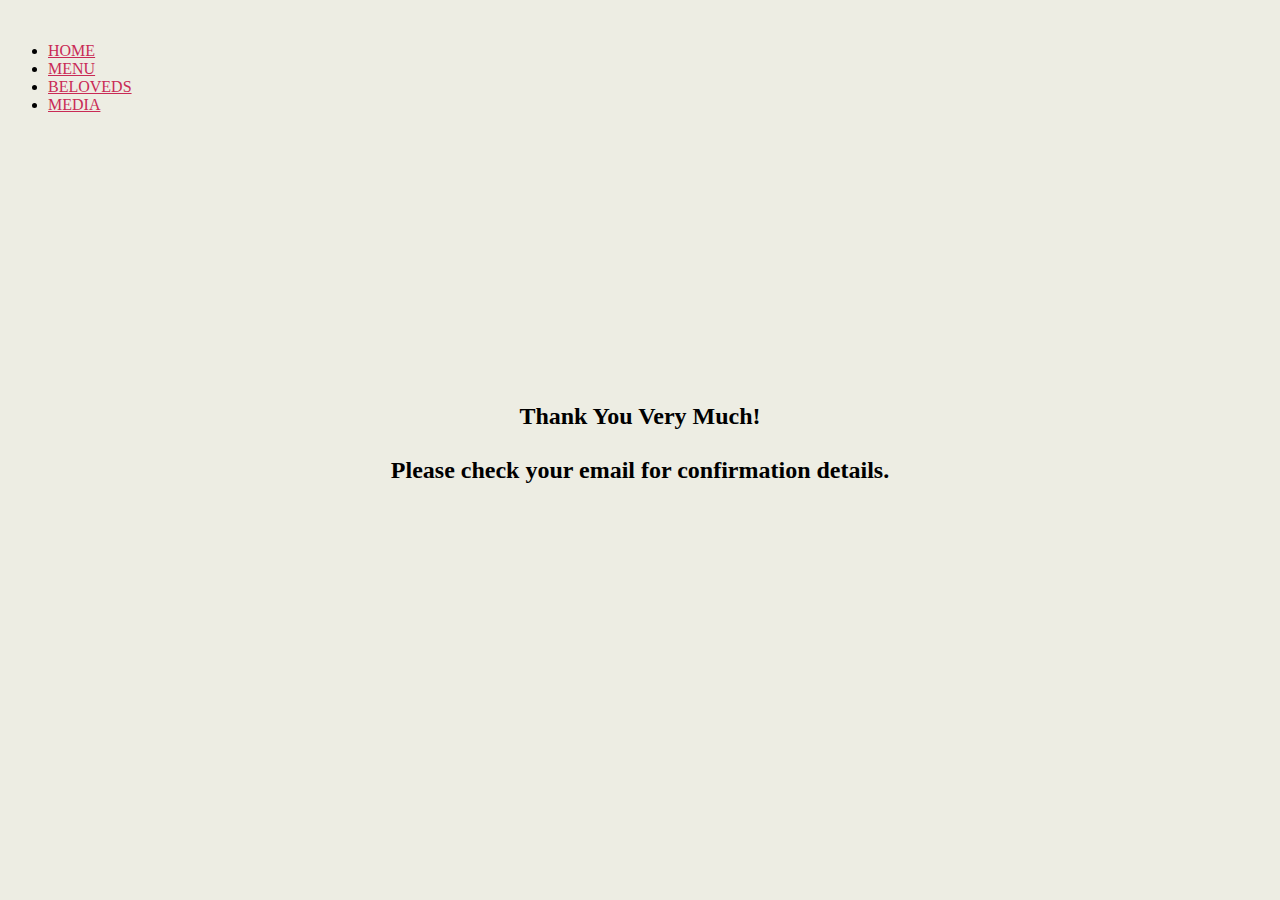
<file: thanks.html>
<!DOCTYPE html>
<html lang="en">
<head>
  <meta charset="UTF-8">
  <meta name="viewport" content="width=device-width, initial-scale=1.0">
  <title>Thanks</title>
  <link rel="stylesheet" href="styles/login.css">
  <style>
    img.wp-smiley,
    img.emoji {
        display: inline !important;
        border: none !important;
        box-shadow: none !important;
        height: 1em !important;
        width: 1em !important;
        margin: 0 0.07em !important;
        vertical-align: -0.1em !important;
        background: none !important;
        padding: 0 !important;
    }
    </style>
        <link rel='stylesheet' id='sbi_styles-css' href='https://www.cutsandslicesnyc.com/wp-content/plugins/instagram-feed/css/sbi-styles.min.css?ver=6.1.2' media='all' />
    <link rel='stylesheet' id='wp-block-library-css' href='https://www.cutsandslicesnyc.com/wp-includes/css/dist/block-library/style.min.css?ver=6.3.1' media='all' />
    <style id='classic-theme-styles-inline-css'>
    /*! This file is auto-generated */
    .wp-block-button__link{color:#fff;background-color:#32373c;border-radius:9999px;box-shadow:none;text-decoration:none;padding:calc(.667em + 2px) calc(1.333em + 2px);font-size:1.125em}.wp-block-file__button{background:#32373c;color:#fff;text-decoration:none}
    </style>
    <style id='global-styles-inline-css'>
    body{--wp--preset--color--black: #000000;--wp--preset--color--cyan-bluish-gray: #abb8c3;--wp--preset--color--white: #ffffff;--wp--preset--color--pale-pink: #f78da7;--wp--preset--color--vivid-red: #cf2e2e;--wp--preset--color--luminous-vivid-orange: #ff6900;--wp--preset--color--luminous-vivid-amber: #fcb900;--wp--preset--color--light-green-cyan: #7bdcb5;--wp--preset--color--vivid-green-cyan: #00d084;--wp--preset--color--pale-cyan-blue: #8ed1fc;--wp--preset--color--vivid-cyan-blue: #0693e3;--wp--preset--color--vivid-purple: #9b51e0;--wp--preset--color--accent: #c92a55;--wp--preset--color--primary: #000000;--wp--preset--color--secondary: #5d5d4a;--wp--preset--color--subtle-background: #cdcdb1;--wp--preset--color--background: #edede3;--wp--preset--gradient--vivid-cyan-blue-to-vivid-purple: linear-gradient(135deg,rgba(6,147,227,1) 0%,rgb(155,81,224) 100%);--wp--preset--gradient--light-green-cyan-to-vivid-green-cyan: linear-gradient(135deg,rgb(122,220,180) 0%,rgb(0,208,130) 100%);--wp--preset--gradient--luminous-vivid-amber-to-luminous-vivid-orange: linear-gradient(135deg,rgba(252,185,0,1) 0%,rgba(255,105,0,1) 100%);--wp--preset--gradient--luminous-vivid-orange-to-vivid-red: linear-gradient(135deg,rgba(255,105,0,1) 0%,rgb(207,46,46) 100%);--wp--preset--gradient--very-light-gray-to-cyan-bluish-gray: linear-gradient(135deg,rgb(238,238,238) 0%,rgb(169,184,195) 100%);--wp--preset--gradient--cool-to-warm-spectrum: linear-gradient(135deg,rgb(74,234,220) 0%,rgb(151,120,209) 20%,rgb(207,42,186) 40%,rgb(238,44,130) 60%,rgb(251,105,98) 80%,rgb(254,248,76) 100%);--wp--preset--gradient--blush-light-purple: linear-gradient(135deg,rgb(255,206,236) 0%,rgb(152,150,240) 100%);--wp--preset--gradient--blush-bordeaux: linear-gradient(135deg,rgb(254,205,165) 0%,rgb(254,45,45) 50%,rgb(107,0,62) 100%);--wp--preset--gradient--luminous-dusk: linear-gradient(135deg,rgb(255,203,112) 0%,rgb(199,81,192) 50%,rgb(65,88,208) 100%);--wp--preset--gradient--pale-ocean: linear-gradient(135deg,rgb(255,245,203) 0%,rgb(182,227,212) 50%,rgb(51,167,181) 100%);--wp--preset--gradient--electric-grass: linear-gradient(135deg,rgb(202,248,128) 0%,rgb(113,206,126) 100%);--wp--preset--gradient--midnight: linear-gradient(135deg,rgb(2,3,129) 0%,rgb(40,116,252) 100%);--wp--preset--font-size--small: 18px;--wp--preset--font-size--medium: 20px;--wp--preset--font-size--large: 26.25px;--wp--preset--font-size--x-large: 42px;--wp--preset--font-size--normal: 21px;--wp--preset--font-size--larger: 32px;--wp--preset--spacing--20: 0.44rem;--wp--preset--spacing--30: 0.67rem;--wp--preset--spacing--40: 1rem;--wp--preset--spacing--50: 1.5rem;--wp--preset--spacing--60: 2.25rem;--wp--preset--spacing--70: 3.38rem;--wp--preset--spacing--80: 5.06rem;--wp--preset--shadow--natural: 6px 6px 9px rgba(0, 0, 0, 0.2);--wp--preset--shadow--deep: 12px 12px 50px rgba(0, 0, 0, 0.4);--wp--preset--shadow--sharp: 6px 6px 0px rgba(0, 0, 0, 0.2);--wp--preset--shadow--outlined: 6px 6px 0px -3px rgba(255, 255, 255, 1), 6px 6px rgba(0, 0, 0, 1);--wp--preset--shadow--crisp: 6px 6px 0px rgba(0, 0, 0, 1);}:where(.is-layout-flex){gap: 0.5em;}:where(.is-layout-grid){gap: 0.5em;}body .is-layout-flow > .alignleft{float: left;margin-inline-start: 0;margin-inline-end: 2em;}body .is-layout-flow > .alignright{float: right;margin-inline-start: 2em;margin-inline-end: 0;}body .is-layout-flow > .aligncenter{margin-left: auto !important;margin-right: auto !important;}body .is-layout-constrained > .alignleft{float: left;margin-inline-start: 0;margin-inline-end: 2em;}body .is-layout-constrained > .alignright{float: right;margin-inline-start: 2em;margin-inline-end: 0;}body .is-layout-constrained > .aligncenter{margin-left: auto !important;margin-right: auto !important;}body .is-layout-constrained > :where(:not(.alignleft):not(.alignright):not(.alignfull)){max-width: var(--wp--style--global--content-size);margin-left: auto !important;margin-right: auto !important;}body .is-layout-constrained > .alignwide{max-width: var(--wp--style--global--wide-size);}body .is-layout-flex{display: flex;}body .is-layout-flex{flex-wrap: wrap;align-items: center;}body .is-layout-flex > *{margin: 0;}body .is-layout-grid{display: grid;}body .is-layout-grid > *{margin: 0;}:where(.wp-block-columns.is-layout-flex){gap: 2em;}:where(.wp-block-columns.is-layout-grid){gap: 2em;}:where(.wp-block-post-template.is-layout-flex){gap: 1.25em;}:where(.wp-block-post-template.is-layout-grid){gap: 1.25em;}.has-black-color{color: var(--wp--preset--color--black) !important;}.has-cyan-bluish-gray-color{color: var(--wp--preset--color--cyan-bluish-gray) !important;}.has-white-color{color: var(--wp--preset--color--white) !important;}.has-pale-pink-color{color: var(--wp--preset--color--pale-pink) !important;}.has-vivid-red-color{color: var(--wp--preset--color--vivid-red) !important;}.has-luminous-vivid-orange-color{color: var(--wp--preset--color--luminous-vivid-orange) !important;}.has-luminous-vivid-amber-color{color: var(--wp--preset--color--luminous-vivid-amber) !important;}.has-light-green-cyan-color{color: var(--wp--preset--color--light-green-cyan) !important;}.has-vivid-green-cyan-color{color: var(--wp--preset--color--vivid-green-cyan) !important;}.has-pale-cyan-blue-color{color: var(--wp--preset--color--pale-cyan-blue) !important;}.has-vivid-cyan-blue-color{color: var(--wp--preset--color--vivid-cyan-blue) !important;}.has-vivid-purple-color{color: var(--wp--preset--color--vivid-purple) !important;}.has-black-background-color{background-color: var(--wp--preset--color--black) !important;}.has-cyan-bluish-gray-background-color{background-color: var(--wp--preset--color--cyan-bluish-gray) !important;}.has-white-background-color{background-color: var(--wp--preset--color--white) !important;}.has-pale-pink-background-color{background-color: var(--wp--preset--color--pale-pink) !important;}.has-vivid-red-background-color{background-color: var(--wp--preset--color--vivid-red) !important;}.has-luminous-vivid-orange-background-color{background-color: var(--wp--preset--color--luminous-vivid-orange) !important;}.has-luminous-vivid-amber-background-color{background-color: var(--wp--preset--color--luminous-vivid-amber) !important;}.has-light-green-cyan-background-color{background-color: var(--wp--preset--color--light-green-cyan) !important;}.has-vivid-green-cyan-background-color{background-color: var(--wp--preset--color--vivid-green-cyan) !important;}.has-pale-cyan-blue-background-color{background-color: var(--wp--preset--color--pale-cyan-blue) !important;}.has-vivid-cyan-blue-background-color{background-color: var(--wp--preset--color--vivid-cyan-blue) !important;}.has-vivid-purple-background-color{background-color: var(--wp--preset--color--vivid-purple) !important;}.has-black-border-color{border-color: var(--wp--preset--color--black) !important;}.has-cyan-bluish-gray-border-color{border-color: var(--wp--preset--color--cyan-bluish-gray) !important;}.has-white-border-color{border-color: var(--wp--preset--color--white) !important;}.has-pale-pink-border-color{border-color: var(--wp--preset--color--pale-pink) !important;}.has-vivid-red-border-color{border-color: var(--wp--preset--color--vivid-red) !important;}.has-luminous-vivid-orange-border-color{border-color: var(--wp--preset--color--luminous-vivid-orange) !important;}.has-luminous-vivid-amber-border-color{border-color: var(--wp--preset--color--luminous-vivid-amber) !important;}.has-light-green-cyan-border-color{border-color: var(--wp--preset--color--light-green-cyan) !important;}.has-vivid-green-cyan-border-color{border-color: var(--wp--preset--color--vivid-green-cyan) !important;}.has-pale-cyan-blue-border-color{border-color: var(--wp--preset--color--pale-cyan-blue) !important;}.has-vivid-cyan-blue-border-color{border-color: var(--wp--preset--color--vivid-cyan-blue) !important;}.has-vivid-purple-border-color{border-color: var(--wp--preset--color--vivid-purple) !important;}.has-vivid-cyan-blue-to-vivid-purple-gradient-background{background: var(--wp--preset--gradient--vivid-cyan-blue-to-vivid-purple) !important;}.has-light-green-cyan-to-vivid-green-cyan-gradient-background{background: var(--wp--preset--gradient--light-green-cyan-to-vivid-green-cyan) !important;}.has-luminous-vivid-amber-to-luminous-vivid-orange-gradient-background{background: var(--wp--preset--gradient--luminous-vivid-amber-to-luminous-vivid-orange) !important;}.has-luminous-vivid-orange-to-vivid-red-gradient-background{background: var(--wp--preset--gradient--luminous-vivid-orange-to-vivid-red) !important;}.has-very-light-gray-to-cyan-bluish-gray-gradient-background{background: var(--wp--preset--gradient--very-light-gray-to-cyan-bluish-gray) !important;}.has-cool-to-warm-spectrum-gradient-background{background: var(--wp--preset--gradient--cool-to-warm-spectrum) !important;}.has-blush-light-purple-gradient-background{background: var(--wp--preset--gradient--blush-light-purple) !important;}.has-blush-bordeaux-gradient-background{background: var(--wp--preset--gradient--blush-bordeaux) !important;}.has-luminous-dusk-gradient-background{background: var(--wp--preset--gradient--luminous-dusk) !important;}.has-pale-ocean-gradient-background{background: var(--wp--preset--gradient--pale-ocean) !important;}.has-electric-grass-gradient-background{background: var(--wp--preset--gradient--electric-grass) !important;}.has-midnight-gradient-background{background: var(--wp--preset--gradient--midnight) !important;}.has-small-font-size{font-size: var(--wp--preset--font-size--small) !important;}.has-medium-font-size{font-size: var(--wp--preset--font-size--medium) !important;}.has-large-font-size{font-size: var(--wp--preset--font-size--large) !important;}.has-x-large-font-size{font-size: var(--wp--preset--font-size--x-large) !important;}
    .wp-block-navigation a:where(:not(.wp-element-button)){color: inherit;}
    :where(.wp-block-post-template.is-layout-flex){gap: 1.25em;}:where(.wp-block-post-template.is-layout-grid){gap: 1.25em;}
    :where(.wp-block-columns.is-layout-flex){gap: 2em;}:where(.wp-block-columns.is-layout-grid){gap: 2em;}
    .wp-block-pullquote{font-size: 1.5em;line-height: 1.6;}
    </style>
    <link rel='stylesheet' id='twentytwenty-style-css' href='https://www.cutsandslicesnyc.com/wp-content/themes/twentytwenty/style.css?ver=1.8' media='all' />
    <style id='twentytwenty-style-inline-css'>
    .color-accent,.color-accent-hover:hover,.color-accent-hover:focus,:root .has-accent-color,.has-drop-cap:not(:focus):first-letter,.wp-block-button.is-style-outline,a { color: #c92a55; }blockquote,.border-color-accent,.border-color-accent-hover:hover,.border-color-accent-hover:focus { border-color: #c92a55; }button,.button,.faux-button,.wp-block-button__link,.wp-block-file .wp-block-file__button,input[type="button"],input[type="reset"],input[type="submit"],.bg-accent,.bg-accent-hover:hover,.bg-accent-hover:focus,:root .has-accent-background-color,.comment-reply-link { background-color: #c92a55; }.fill-children-accent,.fill-children-accent * { fill: #c92a55; }:root .has-background-color,button,.button,.faux-button,.wp-block-button__link,.wp-block-file__button,input[type="button"],input[type="reset"],input[type="submit"],.wp-block-button,.comment-reply-link,.has-background.has-primary-background-color:not(.has-text-color),.has-background.has-primary-background-color *:not(.has-text-color),.has-background.has-accent-background-color:not(.has-text-color),.has-background.has-accent-background-color *:not(.has-text-color) { color: #edede3; }:root .has-background-background-color { background-color: #edede3; }body,.entry-title a,:root .has-primary-color { color: #000000; }:root .has-primary-background-color { background-color: #000000; }cite,figcaption,.wp-caption-text,.post-meta,.entry-content .wp-block-archives li,.entry-content .wp-block-categories li,.entry-content .wp-block-latest-posts li,.wp-block-latest-comments__comment-date,.wp-block-latest-posts__post-date,.wp-block-embed figcaption,.wp-block-image figcaption,.wp-block-pullquote cite,.comment-metadata,.comment-respond .comment-notes,.comment-respond .logged-in-as,.pagination .dots,.entry-content hr:not(.has-background),hr.styled-separator,:root .has-secondary-color { color: #5d5d4a; }:root .has-secondary-background-color { background-color: #5d5d4a; }pre,fieldset,input,textarea,table,table *,hr { border-color: #cdcdb1; }caption,code,code,kbd,samp,.wp-block-table.is-style-stripes tbody tr:nth-child(odd),:root .has-subtle-background-background-color { background-color: #cdcdb1; }.wp-block-table.is-style-stripes { border-bottom-color: #cdcdb1; }.wp-block-latest-posts.is-grid li { border-top-color: #cdcdb1; }:root .has-subtle-background-color { color: #cdcdb1; }body:not(.overlay-header) .primary-menu > li > a,body:not(.overlay-header) .primary-menu > li > .icon,.modal-menu a,.footer-menu a, .footer-widgets a,#site-footer .wp-block-button.is-style-outline,.wp-block-pullquote:before,.singular:not(.overlay-header) .entry-header a,.archive-header a,.header-footer-group .color-accent,.header-footer-group .color-accent-hover:hover { color: #cd2653; }.social-icons a,#site-footer button:not(.toggle),#site-footer .button,#site-footer .faux-button,#site-footer .wp-block-button__link,#site-footer .wp-block-file__button,#site-footer input[type="button"],#site-footer input[type="reset"],#site-footer input[type="submit"] { background-color: #cd2653; }.header-footer-group,body:not(.overlay-header) #site-header .toggle,.menu-modal .toggle { color: #000000; }body:not(.overlay-header) .primary-menu ul { background-color: #000000; }body:not(.overlay-header) .primary-menu > li > ul:after { border-bottom-color: #000000; }body:not(.overlay-header) .primary-menu ul ul:after { border-left-color: #000000; }.site-description,body:not(.overlay-header) .toggle-inner .toggle-text,.widget .post-date,.widget .rss-date,.widget_archive li,.widget_categories li,.widget cite,.widget_pages li,.widget_meta li,.widget_nav_menu li,.powered-by-wordpress,.to-the-top,.singular .entry-header .post-meta,.singular:not(.overlay-header) .entry-header .post-meta a { color: #6d6d6d; }.header-footer-group pre,.header-footer-group fieldset,.header-footer-group input,.header-footer-group textarea,.header-footer-group table,.header-footer-group table *,.footer-nav-widgets-wrapper,#site-footer,.menu-modal nav *,.footer-widgets-outer-wrapper,.footer-top { border-color: #dcd7ca; }.header-footer-group table caption,body:not(.overlay-header) .header-inner .toggle-wrapper::before { background-color: #dcd7ca; }
    </style>
    <link rel='stylesheet' id='twentytwenty-print-style-css' href='https://www.cutsandslicesnyc.com/wp-content/themes/twentytwenty/print.css?ver=1.8' media='print' />
    <link rel='stylesheet' id='elementor-icons-css' href='https://www.cutsandslicesnyc.com/wp-content/plugins/elementor/assets/lib/eicons/css/elementor-icons.min.css?ver=5.18.0' media='all' />
    <link rel='stylesheet' id='elementor-frontend-css' href='https://www.cutsandslicesnyc.com/wp-content/plugins/elementor/assets/css/frontend-lite.min.css?ver=3.11.5' media='all' />
    <link rel='stylesheet' id='swiper-css' href='https://www.cutsandslicesnyc.com/wp-content/plugins/elementor/assets/lib/swiper/css/swiper.min.css?ver=5.3.6' media='all' />
    <link rel='stylesheet' id='elementor-post-8-css' href='https://www.cutsandslicesnyc.com/wp-content/uploads/elementor/css/post-8.css?ver=1679320034' media='all' />
    <link rel='stylesheet' id='elementor-pro-css' href='https://www.cutsandslicesnyc.com/wp-content/plugins/elementor-pro/assets/css/frontend-lite.min.css?ver=3.5.0' media='all' />
    <link rel='stylesheet' id='elementor-global-css' href='https://www.cutsandslicesnyc.com/wp-content/uploads/elementor/css/global.css?ver=1679320035' media='all' />
    <link rel='stylesheet' id='elementor-post-37-css' href='https://www.cutsandslicesnyc.com/wp-content/uploads/elementor/css/post-37.css?ver=1681259258' media='all' />
    <link rel='stylesheet' id='elementor-post-884-css' href='https://www.cutsandslicesnyc.com/wp-content/uploads/elementor/css/post-884.css?ver=1679320035' media='all' />
    <link rel='stylesheet' id='elementor-post-138-css' href='https://www.cutsandslicesnyc.com/wp-content/uploads/elementor/css/post-138.css?ver=1694469598' media='all' />
    <link rel='stylesheet' id='google-fonts-1-css' href='https://fonts.googleapis.com/css?family=Roboto%3A100%2C100italic%2C200%2C200italic%2C300%2C300italic%2C400%2C400italic%2C500%2C500italic%2C600%2C600italic%2C700%2C700italic%2C800%2C800italic%2C900%2C900italic%7CRoboto+Slab%3A100%2C100italic%2C200%2C200italic%2C300%2C300italic%2C400%2C400italic%2C500%2C500italic%2C600%2C600italic%2C700%2C700italic%2C800%2C800italic%2C900%2C900italic%7COpen+Sans%3A100%2C100italic%2C200%2C200italic%2C300%2C300italic%2C400%2C400italic%2C500%2C500italic%2C600%2C600italic%2C700%2C700italic%2C800%2C800italic%2C900%2C900italic&#038;display=auto&#038;ver=6.3.1' media='all' />
    <link rel='stylesheet' id='elementor-icons-shared-0-css' href='https://www.cutsandslicesnyc.com/wp-content/plugins/elementor/assets/lib/font-awesome/css/fontawesome.min.css?ver=5.15.3' media='all' />
    <link rel='stylesheet' id='elementor-icons-fa-solid-css' href='https://www.cutsandslicesnyc.com/wp-content/plugins/elementor/assets/lib/font-awesome/css/solid.min.css?ver=5.15.3' media='all' />
    <link rel='stylesheet' id='elementor-icons-fa-brands-css' href='https://www.cutsandslicesnyc.com/wp-content/plugins/elementor/assets/lib/font-awesome/css/brands.min.css?ver=5.15.3' media='all' />
    <link rel="preconnect" href="https://fonts.gstatic.com/" crossorigin><script src='https://www.cutsandslicesnyc.com/wp-content/themes/twentytwenty/assets/js/index.js?ver=1.8' id='twentytwenty-js-js' async></script>
    <link rel="https://api.w.org/" href="https://www.cutsandslicesnyc.com/wp-json/" /><link rel="alternate" type="application/json" href="https://www.cutsandslicesnyc.com/wp-json/wp/v2/pages/37" /><link rel="EditURI" type="application/rsd+xml" title="RSD" href="https://www.cutsandslicesnyc.com/xmlrpc.php?rsd" />
    <meta name="generator" content="WordPress 6.3.1" />
    <link rel="canonical" href="https://www.cutsandslicesnyc.com/" />
    <link rel='shortlink' href='https://www.cutsandslicesnyc.com/' />
    <link rel="alternate" type="application/json+oembed" href="https://www.cutsandslicesnyc.com/wp-json/oembed/1.0/embed?url=https%3A%2F%2Fwww.cutsandslicesnyc.com%2F" />
    <link rel="alternate" type="text/xml+oembed" href="https://www.cutsandslicesnyc.com/wp-json/oembed/1.0/embed?url=https%3A%2F%2Fwww.cutsandslicesnyc.com%2F&#038;format=xml" />
    <meta name="generator" content="Elementor 3.11.5; features: e_dom_optimization, e_optimized_assets_loading, e_optimized_css_loading, a11y_improvements, additional_custom_breakpoints; settings: css_print_method-external, google_font-enabled, font_display-auto">
    <style id="custom-background-css">
    body.custom-background { background-color: #edede3; }
    </style>
                    <meta name="theme-color" content="#FFFFFF">
                <link rel="icon" href="https://www.cutsandslicesnyc.com/wp-content/uploads/2021/11/cropped-pizzerai-logo-1-1-32x32.png" sizes="32x32" />
    <link rel="icon" href="https://www.cutsandslicesnyc.com/wp-content/uploads/2021/11/cropped-pizzerai-logo-1-1-192x192.png" sizes="192x192" />
    <link rel="apple-touch-icon" href="https://www.cutsandslicesnyc.com/wp-content/uploads/2021/11/cropped-pizzerai-logo-1-1-180x180.png" />
    <meta name="msapplication-TileImage" content="https://www.cutsandslicesnyc.com/wp-content/uploads/2021/11/cropped-pizzerai-logo-1-1-270x270.png" />






  <script src="scripts/login.js"></script>
  <script type="text/javascript" src="https://npmcdn.com/parse/dist/parse.min.js"></script>
</head>
<body class="home page-template page-template-elementor_header_footer page page-id-37 custom-background wp-custom-logo wp-embed-responsive singular missing-post-thumbnail has-no-pagination not-showing-comments show-avatars elementor_header_footer footer-top-visible elementor-default elementor-template-full-width elementor-kit-8 elementor-page elementor-page-37">
    <div data-elementor-type="header" data-elementor-id="884" class="elementor elementor-884 elementor-location-header">
        <div class="elementor-section-wrap">
            <header class="elementor-section elementor-top-section elementor-element elementor-element-37ae1c79 elementor-section-full_width elementor-hidden-tablet elementor-hidden-mobile elementor-section-height-default elementor-section-height-default" data-id="37ae1c79" data-element_type="section" data-settings="{&quot;background_background&quot;:&quot;classic&quot;}">
                <div class="elementor-container elementor-column-gap-extended">
                    <div class="elementor-column elementor-col-33 elementor-top-column elementor-element elementor-element-0e08cb4" data-id="0e08cb4" data-element_type="column">
                        <div class="elementor-widget-wrap elementor-element-populated">
                            <div class="elementor-element elementor-element-2d3a58c2 elementor-widget__width-initial elementor-widget-tablet__width-initial elementor-hidden-tablet elementor-hidden-mobile elementor-widget elementor-widget-image" data-id="2d3a58c2" data-element_type="widget" data-widget_type="image.default">
                                <div class="elementor-widget-container">
                                    <style>/*! elementor - v3.11.5 - 14-03-2023 */
                                        .elementor-widget-image{text-align:center}.elementor-widget-image a{display:inline-block}.elementor-widget-image a img[src$=".svg"]{width:48px}.elementor-widget-image img{vertical-align:middle;display:inline-block}</style>													<a href="http://www.cutsandslicesnyc.com">
                                    <img  title="White Logo" alt="White Logo" loading="lazy" data-src="https://www.cutsandslicesnyc.com/wp-content/uploads/elementor/thumbs/White-Logo-pjdaut2t5uufvcfd641c0me12v6401epe2qa5vawq8.png" class="lazyload" src="[data-uri]" /><noscript><img src="https://www.cutsandslicesnyc.com/wp-content/uploads/elementor/thumbs/White-Logo-pjdaut2t5uufvcfd641c0me12v6401epe2qa5vawq8.png" title="White Logo" alt="White Logo" loading="lazy" /></noscript>								</a>
                                </div>
                            </div>
                        </div>
                    </div>
                    <header class="elementor-column elementor-col-33 elementor-top-column elementor-element elementor-element-476f63e9" data-id="476f63e9" data-element_type="column">
                        <div class="elementor-widget-wrap elementor-element-populated">
                            <div class="elementor-element elementor-element-73eb0776 elementor-nav-menu__align-center elementor-widget__width-initial elementor-nav-menu--stretch elementor-nav-menu__text-align-center elementor-widget-tablet__width-initial elementor-nav-menu--dropdown-tablet elementor-nav-menu--toggle elementor-nav-menu--burger elementor-widget elementor-widget-nav-menu" data-id="73eb0776" data-element_type="widget" data-settings="{&quot;full_width&quot;:&quot;stretch&quot;,&quot;layout&quot;:&quot;horizontal&quot;,&quot;submenu_icon&quot;:{&quot;value&quot;:&quot;&lt;i class=\&quot;fas fa-caret-down\&quot;&gt;&lt;\/i&gt;&quot;,&quot;library&quot;:&quot;fa-solid&quot;},&quot;toggle&quot;:&quot;burger&quot;}" data-widget_type="nav-menu.default">
                                <div class="elementor-widget-container">
                                    <link rel="stylesheet" href="https://www.cutsandslicesnyc.com/wp-content/plugins/elementor-pro/assets/css/widget-nav-menu.min.css">			
                                    <nav migration_allowed="1" migrated="0" role="navigation" class="elementor-nav-menu--main elementor-nav-menu__container elementor-nav-menu--layout-horizontal e--pointer-none">
                                        <ul id="menu-1-73eb0776" class="elementor-nav-menu"><li class="menu-item menu-item-type-post_type menu-item-object-page menu-item-home current-menu-item page_item page-item-37 current_page_item menu-item-210"><a href="index.html" aria-current="page" class="elementor-item elementor-item-active">HOME</a></li>
                                            <li class="menu-item menu-item-type-post_type menu-item-object-page menu-item-213"><a href="menu.html" class="elementor-item">MENU</a></li>
                                            <li class="menu-item menu-item-type-post_type menu-item-object-page menu-item-390"><a href="beloveds.html" class="elementor-item">BELOVEDS</a></li>
                                            <li class="menu-item menu-item-type-post_type menu-item-object-page menu-item-has-children menu-item-214"><a href="media.html" class="elementor-item">MEDIA</a></li>
                                        </ul>
                                    </nav>
                                </div>
                            </div>
                        </div>
                    </header>
                </div>
            </header>
        </div>
    </div>
    <h2 id="loginBox">Thank You Very Much! <br><br> Please check your email for confirmation details. <br><br><br></h2>
    </div>
    <script>
        // Initialize Parse
          Parse.initialize("kW5k2CKsFDgQ9riE7zZC7uGCpWXYwMEBkPwa1eye", "RcoB3PS3PSnNOKkHk0pwqopR3zW200dGeRBqgzLv"); //PASTE HERE YOUR Back4App APPLICATION ID AND YOUR JavaScript KEY
          Parse.serverURL = "https://parseapi.back4app.com/";

        // Create a new User
        async function createParseUser() {
        // Creates a new Parse "User" object, which is created by default in your Parse app
        let user = new Parse.User();
        // Set the input values to the new "User" object
        user.set("username", document.getElementById("username").value);
        user.set("password", document.getElementById("password").value);
        try {
            // Call the save method, which returns the saved object if successful
            user = await user.save();
            alert(
                `New object created with success! ObjectId: ${
                user.id
                }, ${user.get("username")}`
            );
        } catch (error) {
            alert(`Error: ${error.message}`);
        }
        }

        // Add on click listener to call the create parse user function
        document.getElementById("createButton").addEventListener("click", async function () {
        createParseUser();
        });
    </script>
</body>
</html>
</file>
<file: styles/login.css>
#login {
    text-align: center;
}

#loginBox {
    width: 50%;
    align-items: center;
    text-align: center;
    position: absolute;
    top: 50%;
    left: 50%;
    transform: translate(-50%, -50%);
    -webkit-transform: translate(-50%, -50%);
    -moz-transform: translate(-50%, -50%);
    -ms-transform: translate(-50%, -50%);
    -o-transform: translate(-50%, -50%);
}

#createBox {
    float: right;
}

#checkoutBox {
    display: flex;
    flex-direction: column;
    align-items: center;
    text-align: center;
    justify-content: center;
    height: 100vh;
}

#container {
    display: flex;
    width: 100%;
}

#shipping {
    width: 30%;
    flex: 0.75;
    padding-left: 2%;
    padding-right: 2%;
    margin: 5px;
}

#payment {
    width: 30%;
    flex: 0.75;
    padding-left: 2%;
    padding-right: 2%;
    margin: 5px;
}

#divider {
    border-left: 1px solid #ccc;
    margin: 5px;
    width: 2px;
}
</file>
<file: styles/dashboard.css>
body {
  font-family: 'Arial', sans-serif;
  margin: 0;
  padding: 0;
  background-color: #f4f4f4;
}

header {
  background-color: #333;
  color: white;
  text-align: center;
  padding: 1em;
}

.container {
  width: 80%;
  margin: 20px auto;
}

table {
  width: 100%;
  border-collapse: collapse;
  margin-top: 20px;
}

th, td {
  border: 1px solid #ddd;
  padding: 8px;
  text-align: left;
}

th {
  background-color: #333;
  color: white;
}
</file>
<file: styles/modal.css>
/* The Modal (background) */
.modal {
  display: none; /* Hidden by default */
  position: fixed; /* Stay in place */
  z-index: 1; /* Sit on top */
  padding-top: 100px; /* Location of the box */
  left: 0;
  top: 0;
  width: 100%; /* Full width */
  height: 100%; /* Full height */
  overflow: auto; /* Enable scroll if needed */
  background-color: rgb(0,0,0); /* Fallback color */
  background-color: rgba(0,0,0,0.4); /* Black w/ opacity */
}

/* Modal Content */
.modal-content {
  background-color: #fefefe;
  margin: auto;
  padding: 20px;
  border: 1px solid #888;
  width: 80%;
}

/* The Close Button */
.close {
  color: #aaaaaa;
  float: right;
  font-size: 28px;
  font-weight: bold;
}

.close:hover,
.close:focus {
  color: #000;
  text-decoration: none;
  cursor: pointer;
}

#modalText {
    text-align: center;
}

#itemTotal {
    float: right;
}

#totalText {
    float: left;
}

#cartBtn {
    clear: both;
    display: flex;
    justify-content: center;
    align-items: center;
    margin-left: 42%;
    background-color: black;
}

#cartItems, #cartTotalArea {
    margin-right: 5%;
}

#checkoutBtn {
    margin-left: 45%;
    background-color: black;
}

#modalName {
    float: left;
}

#modalPrice {
    float: right;
}

#question {
    clear: both;
}
</file>
